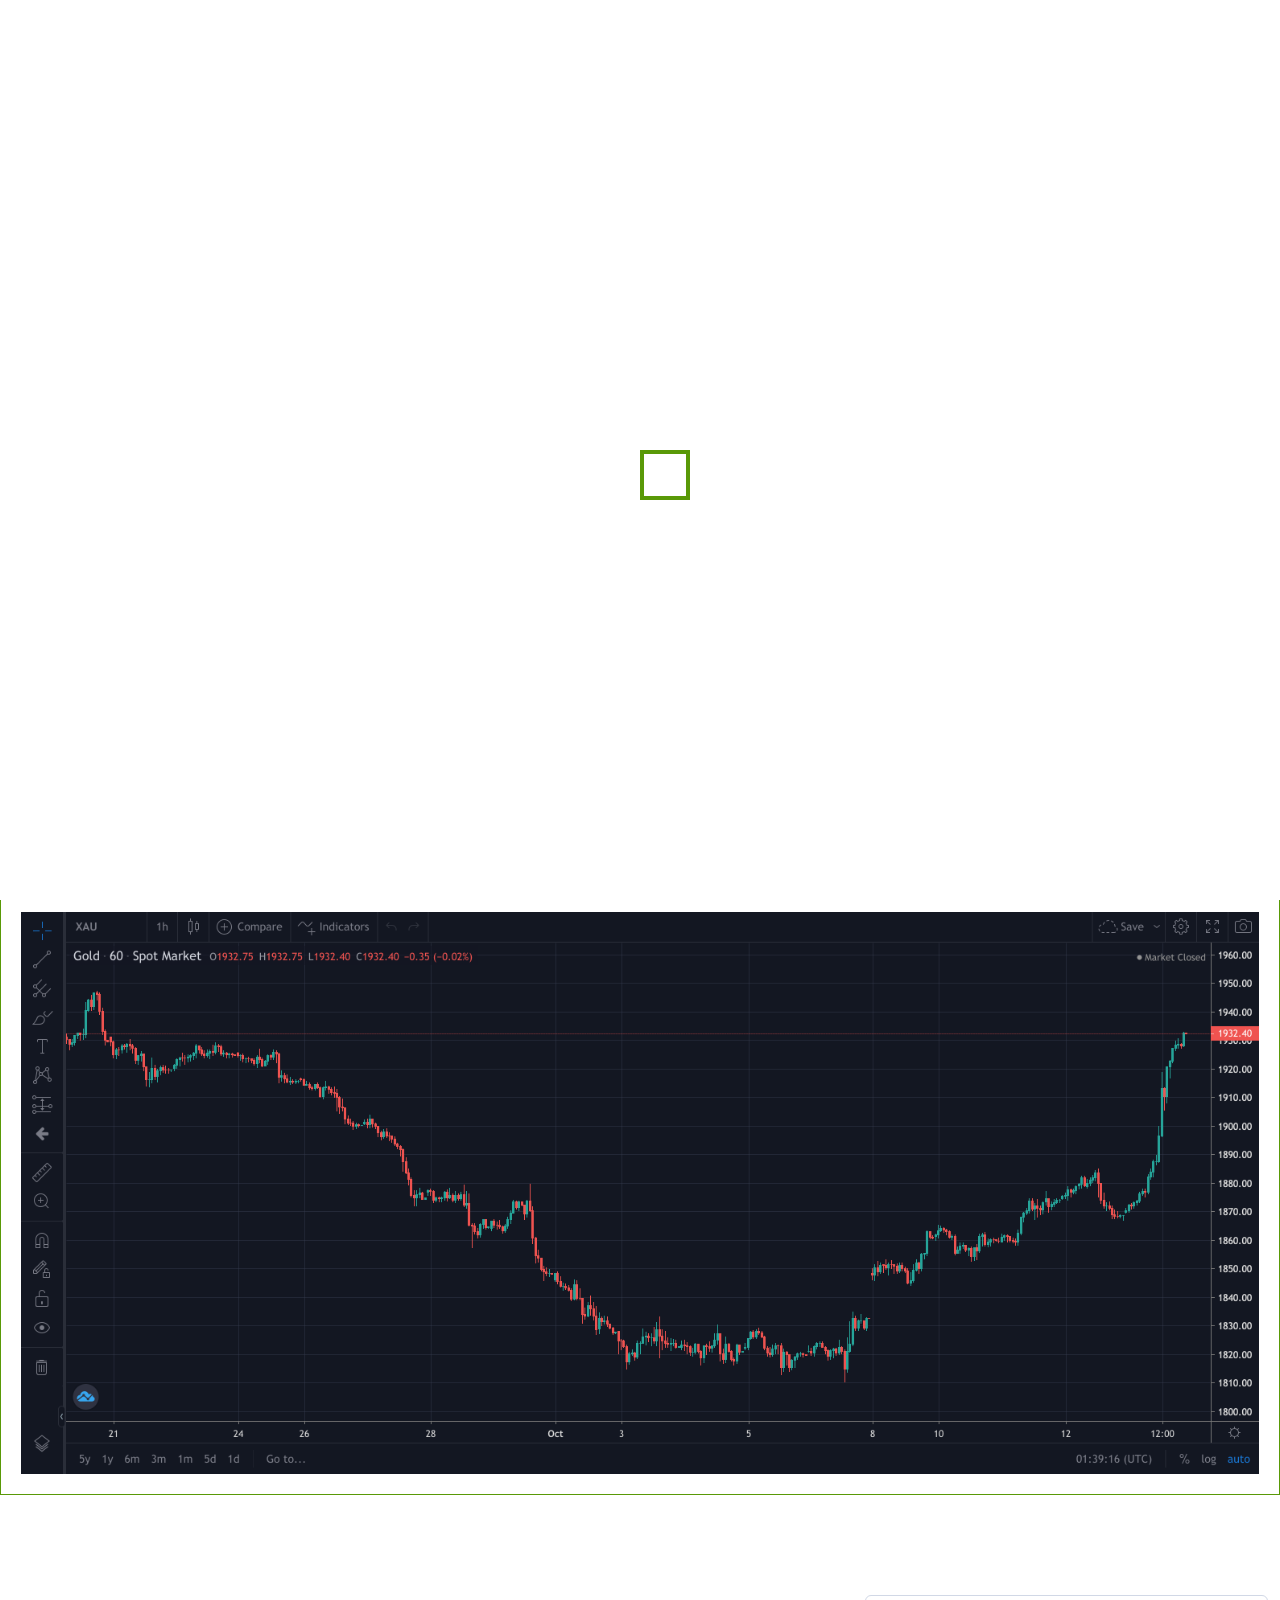
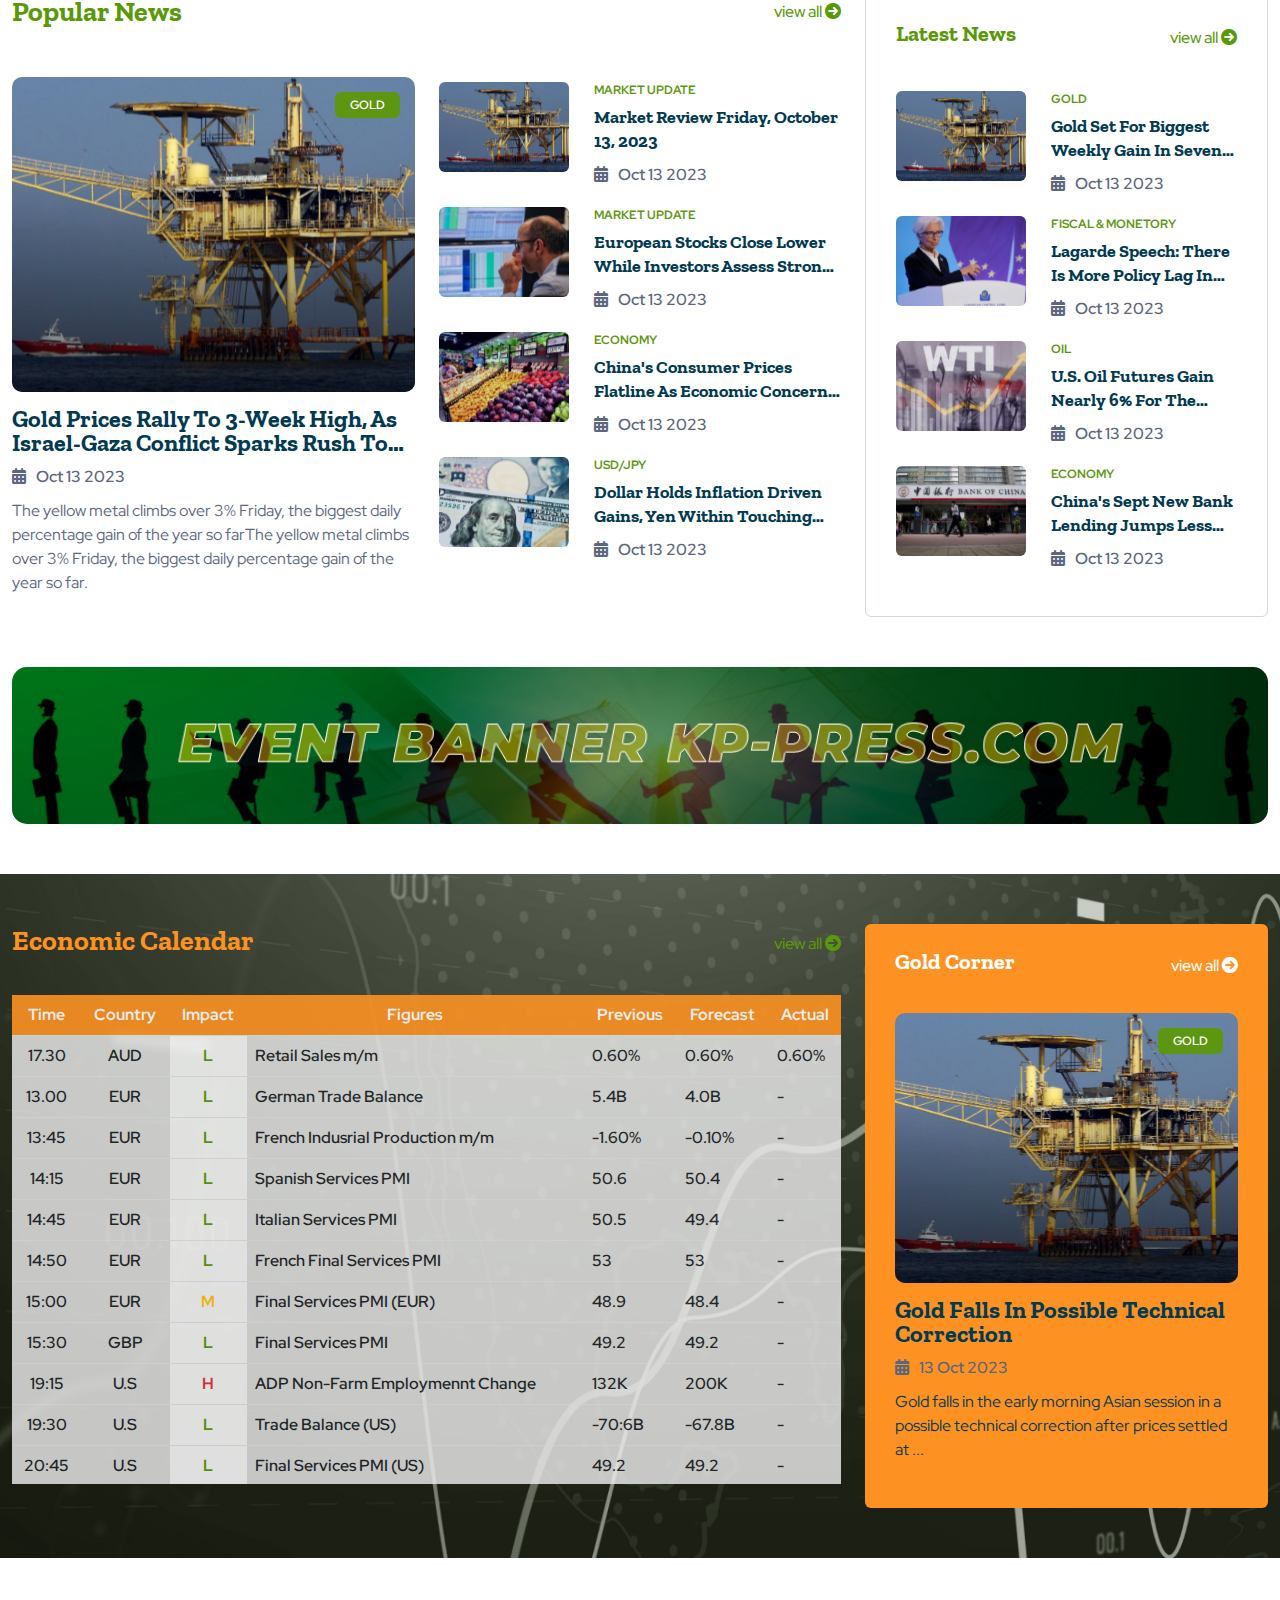
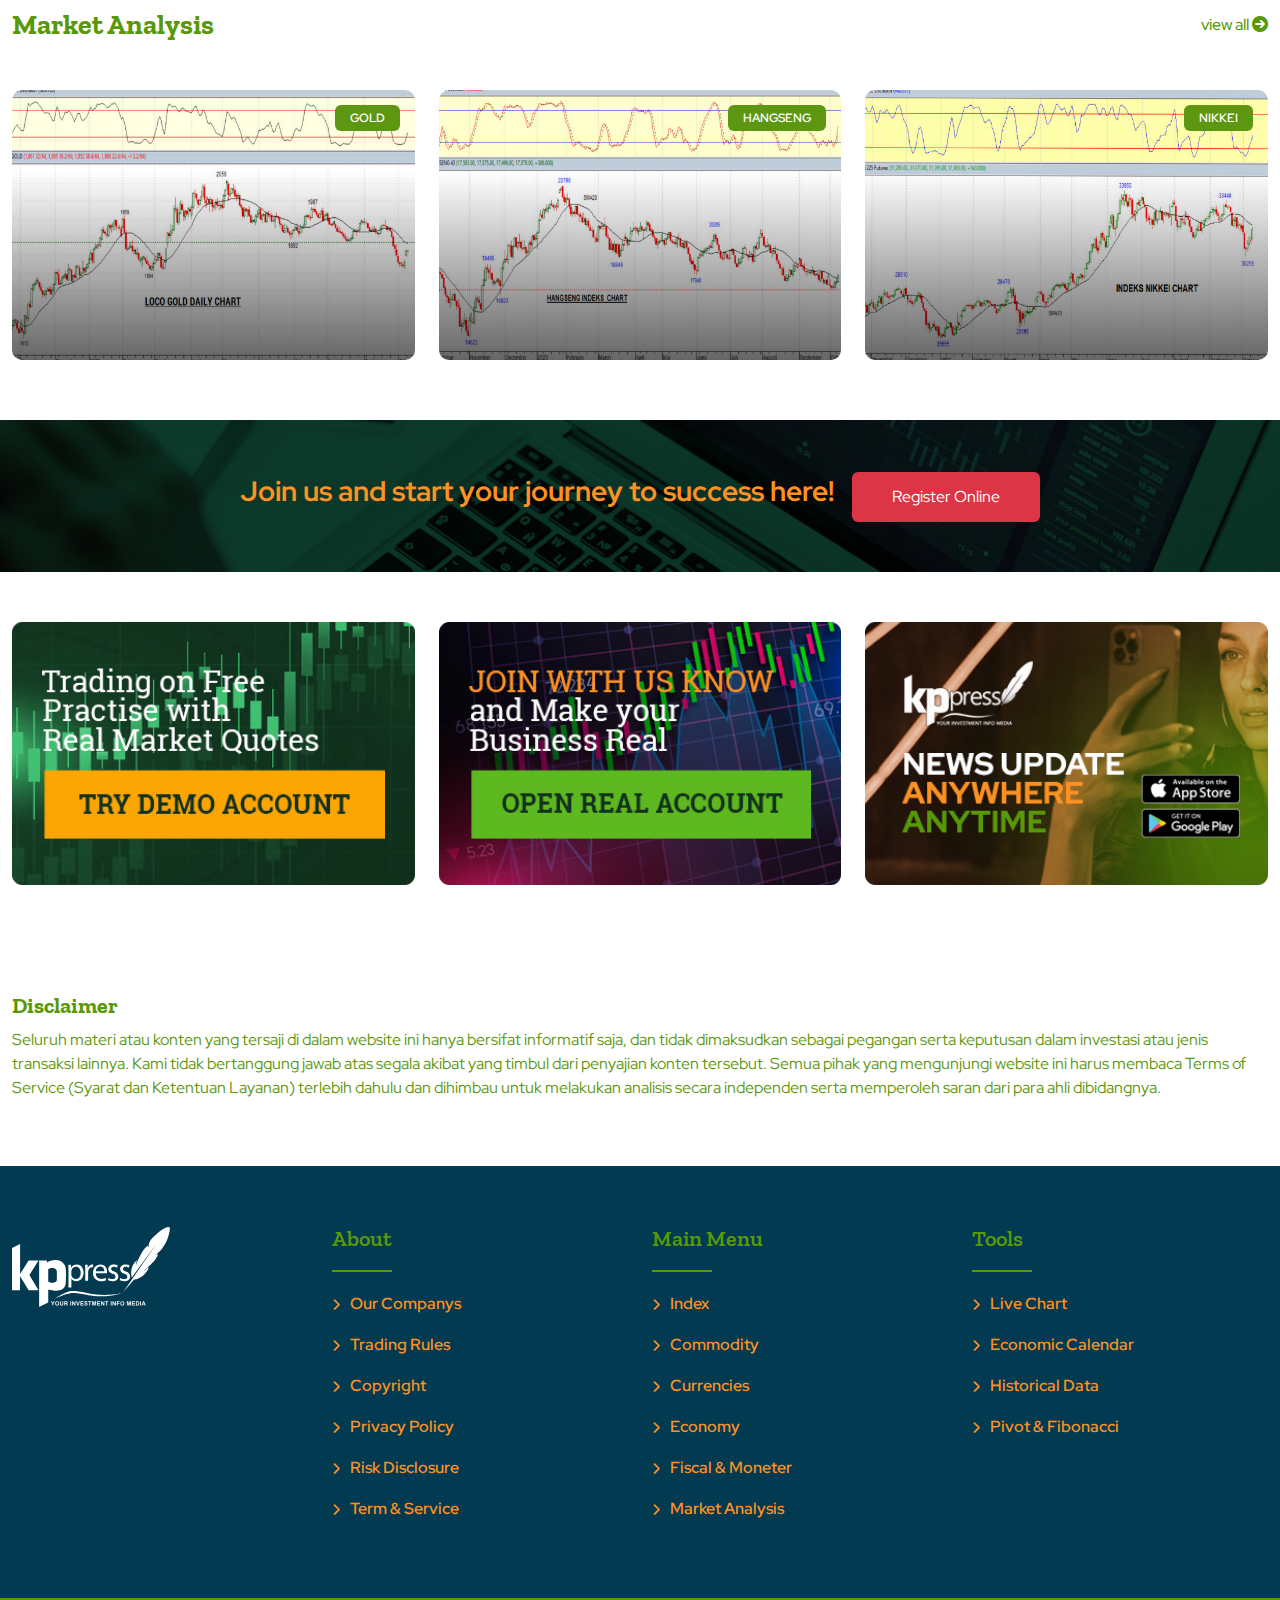
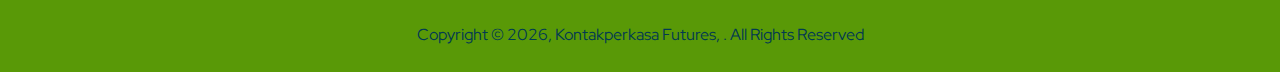
<file: index.html>
<!DOCTYPE html>
<html lang="en">
  <head>
    <meta charset="utf-8">
    <meta name="keywords" content="HTML5 Template" />
    <meta name="description" content="KP-Press - Your Investment Info Media" />
    <meta name="author" content="kontakperkasa futures" />
    <meta name="viewport" content="width=device-width, initial-scale=1, shrink-to-fit=no">
    <title>KP-Press - Your Investment Info Media</title>

    <link rel="shortcut icon" href="images/icon/favicon.ico" />

    <link href="https://fonts.googleapis.com/css2?family=Red+Hat+Display:ital,wght@0,300;0,400;0,500;0,600;0,700;0,800;0,900;1,300;1,400;1,500;1,600;1,700;1,800;1,900&family=Zilla+Slab:ital,wght@0,300;0,400;0,500;0,600;0,700;1,300;1,400;1,500;1,600;1,700&display=swap" rel="stylesheet">

    <link rel="stylesheet" href="css/bootstrap/bootstrap.css" />
    <link rel="stylesheet" href="css/fontawesome/all.min.css" />

    <link rel="stylesheet" href="css/owl-carousel/owl.carousel.min.css" />
    <link rel="stylesheet" href="css/magnific-popup/magnific-popup.css" />
    
    <link rel="stylesheet" href="css/style.css" /> 
  </head>

<body>

  <!--=================================
  Loader -->  
  <div id="overlayer"></div>
  <span class="loader">
    <span class="loader-inner"></span>
  </span>

  <!--=================================
  Header -->
  <header class="header header-sticky">
    <div class="topbar d-none d-md-block">
      <div class="container">
        <div class="topbar-inner">
          <div class="row">
            <div class="col-12">
              <div class="d-lg-flex align-items-center text-center">
                <div class="topbar-left mb-2 mb-lg-0">
                  <div class="topbar-date d-inline-flex"> <span class="date"><i class="fa-solid fa-calendar-days"></i> Sunday, March, 2022</span> </div>
                  <div class="me-auto d-inline-flex">
                    <ul class="list-unstyled top-menu">
                      <li><strong>JKT</strong> 09:12</li>
                      <li><strong>TKY</strong> 11:12</li>
                      <li><strong>HK</strong> 10:12</li>
                    </ul>
                  </div>
                </div>
                <div class="topbar-right ms-auto justify-content-center">
                  <div class="dropdown right-menu d-inline-flex news-language">
                    <a class="dropdown-toggle" href="#" id="dropdownMenuButton2" data-bs-toggle="dropdown" aria-haspopup="true" aria-expanded="false"> <img class="img-fluid country-flag" src="images/country-flags/02.jpg" alt=""> English<i class="fas fa-chevron-down fa-xs"></i> </a>
                    <div class="dropdown-menu mt-0" aria-labelledby="dropdownMenuButton2">
                      <a class="dropdown-item" href="#"><img class="img-fluid country-flag" src="images/country-flags/02.jpg" alt="">English</a>
                      <a class="dropdown-item" href="#"><img class="img-fluid country-flag" src="images/country-flags/08.jpg" alt="">Indonesia</a>
                    </div>
                  </div>
                  <div id="weathertime" class="clock"></div>
                </div>
              </div>
            </div>
          </div>
        </div>
      </div>
    </div>
    <nav class="navbar navbar-expand-lg">
      <div class="container position-relative">
        <a class="navbar-brand" href="index.html">
          <img class="kplogo" src="images/kppress.svg" alt="logo">
        </a>
        <div class="collapse navbar-collapse" id="navbarSupportedContent">
          <ul class="navbar-nav">
            <li class="nav-item active"><a class="nav-link" href="index.html">Home</a></li>
            <li class="nav-item dropdown"> <a class="nav-link dropdown-toggle" href="#" id="navbarDropdown03" role="button" data-bs-toggle="dropdown" aria-expanded="false">
              Market News<i class="fas fa-chevron-down fa-xs"></i>
            </a>
          <ul class="dropdown-menu megamenu dropdown-menu-md" aria-labelledby="navbarDropdown03">
            <li>
              <div class="row">
                <div class="col-sm-4"> <span class="mb-3 nav-title mt-0">Index</span>
                  <ul class="list-unstyled mt-lg-3">
                    <li><a class="dropdown-submenu" href="index-market.html">Nikkei</a></li>
                    <li><a class="dropdown-submenu" href="index-market.html">Hangseng</a></li>
                  </ul>
                </div>
                <div class="col-sm-4"> <span class="mb-3 nav-title mt-0">Commodity</span>
                  <ul class="list-unstyled mt-lg-3">
                    <li><a class="dropdown-submenu" href="index-market.html">Gold</a></li>
                    <li><a class="dropdown-submenu" href="index-news.html">Oil</a></li>
                  </ul>
                </div>
                <div class="col-sm-4"> <span class="mb-3 nav-title mt-0">Currencies</span>
                  <ul class="list-unstyled mt-lg-3">
                    <li><a class="dropdown-submenu" href="index-news.html">EUR / USD</a></li>
                    <li><a class="dropdown-submenu" href="index-news.html">USD / JPY</a></li>
                    <li><a class="dropdown-submenu" href="index-news.html">USD / CHF</a></li>
                    <li><a class="dropdown-submenu" href="index-news.html">AUD / USD</a></li>
                    <li><a class="dropdown-submenu" href="index-news.html">GBP / USD</a></li>
                    <li><a class="dropdown-submenu" href="index-news.html">US Dollar</a></li>
                  </ul>
                </div>
              </div>
            </li>
          </ul>
        </li>
            <li class="nav-item dropdown"> <a class="nav-link dropdown-toggle" href="#" id="navbarDropdown02" role="button" data-bs-toggle="dropdown" aria-expanded="false">Economic News<i class="fas fa-chevron-down fa-xs"></i></a>
              <ul class="dropdown-menu" aria-labelledby="navbarDropdown02">
                <li><a class="dropdown-item" href="index-news.html">Economy</a></li>
                <li><a class="dropdown-item" href="index-news.html">Fiscal & Moneter</a></li>
              </ul>
            </li>
            <li class="nav-item dropdown"> <a class="nav-link dropdown-toggle" href="#" id="navbarDropdown02" role="button" data-bs-toggle="dropdown" aria-expanded="false">Analysis<i class="fas fa-chevron-down fa-xs"></i></a>
              <ul class="dropdown-menu" aria-labelledby="navbarDropdown02">
                <li><a class="dropdown-item" href="index-market.html">Market Analysis</a></li>
                <li><a class="dropdown-item" href="live-chart.html">Live Chart</a></li>
              </ul>
            </li>
            <li class="nav-item dropdown"> <a class="nav-link dropdown-toggle" href="#" id="navbarDropdown02" role="button" data-bs-toggle="dropdown" aria-expanded="false">Tools<i class="fas fa-chevron-down fa-xs"></i></a>
              <ul class="dropdown-menu" aria-labelledby="navbarDropdown02">
                <li><a class="dropdown-item" href="economic-calendar.html">Economic Calendar</a></li>
                <li><a class="dropdown-item" href="historical-data.html">Historical Data</a></li>
                <li><a class="dropdown-item" href="pivot.html">Pivot and Fibonacci</a></li>
              </ul>
            </li>
          </ul>
        </div>
        <div class="add-listing">
          <!--showing country flag on mobile-->
          <div class="d-inline-flex">           
            <a href="#"><img class="flag-show flag-res me-2" src="images/country-flags/02.jpg" alt="English"></a>
            <a href="#"><img class="flag-show flag-res me-3" src="images/country-flags/08.jpg" alt="Indonesia"></a>
         </div>  
          <div class="header-search">
            <div class="search">
              <a href="#search"> <i class="fa-solid fa-magnifying-glass"></i> </a>
            </div>
          </div> 
               
        </div>
      </div>
      <button class="navbar-toggler collapsed" type="button" data-bs-toggle="collapse" data-bs-target="#navbarSupportedContent" aria-controls="navbarSupportedContent" aria-expanded="false" aria-label="Toggle navigation"> <i class="fa-solid fa-align-right"></i> </button>
    </nav>
  </header>
  <!--=================================
  Header -->
    
  <!--=================================
  Search -->
  <div id="search">
    <button type="button" class="close"><i class="fa-solid fa-xmark"></i></button>
    <form>
      <div class="container">
        <div class="row justify-content-md-center">
          <div class="col-9 col-sm-8">
            <div class="search-popup">
              <input type="search" value="" placeholder="Enter keyword" />
              <button type="submit" class="btn btn-primary">Search</button>
            </div>
          </div>
        </div>
      </div>
    </form>
  </div>
  <!--=================================
  Search -->

  <!--=================================
  Breaking News -->
  <section class="breaking-news">
    <div class="container">
      <div class="row align-items-center">
        <div class="col-xl-2 col-lg-3 col-md-4 "> <span class="news-btn">BREAKING NEWS <i class="fa-solid fa-caret-right"></i></span> </div>
        <div class="col-xl-10 col-lg-9 col-md-8">
          <div class="owl-carousel arrow-styel-03" data-nav-dots="false" data-nav-arrow="true" data-items="4" data-xl-items="4" data-lg-items="3" data-md-items="3" data-sm-items="2" data-xs-items="2" data-xx-items="1" data-autoheight="true">
            <!-- item-01 -->
            <div class="item">
              <div class="news-post">
                <div class="news-image"> <img class="img-fluid bn-img" src="images/news/test-news-image.jpeg" alt=""> </div>
                <div class="news-post-details">
                  <h6 class="news-title"><a href="news-detail.html">Market Review Friday, October 13, 2023</a></h6> </div>
              </div>
            </div>
            <!-- item-02 -->
            <div class="item">
              <div class="news-post">
                <div class="news-image"> <img class="img-fluid bn-img" src="images/news/02.jpg" alt=""> </div>
                <div class="news-post-details">
                  <h6 class="news-title"><a href="news-detail.html">Dow Jones Ekes Out Gain Friday, Stocks Mostly Advance ...</a></h6> </div>
              </div>
            </div>
            <!-- item-03 -->
            <div class="item">
              <div class="news-post">
                <div class="news-image"> <img class="img-fluid bn-img" src="images/news/03.jpg" alt=""> </div>
                <div class="news-post-details">
                  <h6 class="news-title"><a href="news-detail.html">S&P 500 falls slightly Friday, but heads for weekly gain</a></h6> </div>
              </div>
            </div>
            <!-- item-04 -->
            <div class="item">
              <div class="news-post">
                <div class="news-image"> <img class="img-fluid bn-img" src="images/news/04.jpg" alt=""> </div>
                <div class="news-post-details">
                  <h6 class="news-title"><a href="news-detail.html">Gold Closes Lower as the Dollar and Yields Rise after US ...</a></h6> </div>
              </div>
            </div>
            <!-- item-05 -->
            <div class="item">
              <div class="news-post">
                <div class="news-image"> <img class="img-fluid bn-img" src="images/news/05.jpg" alt=""> </div>
                <div class="news-post-details">
                  <h6 class="news-title"><a href="news-detail.html">U.S. oil futures gain nearly 6% for the week as Israel-Gaza ...</a></h6> </div>
              </div>
            </div>
          </div>
        </div>
        <div class="breaking-news-slide"> </div>
      </div>
    </div>
  </section>
  <!--=================================
  Breaking News -->

  <!--=================================
  Headlines News -->
  <section class="news-latest-posts">
    <div class="container">
      <div class="row">
        <div class="col-lg-6">
          <div class="blog-post post-style-01">
            <div class="blog-image"> <img class="img-fluid headline-01" src="images/news/test-news-image.jpeg" alt=""> </div>
            <div class="blog-post-details"> <span class="badge badge-large bg-green">Economy</span>
              <h3 class="blog-title"><a href="news-detail.html">BoE's Bailey Says Future Rate Decisions Will Be 'Tight'</a></h3>
              <div class="blog-post-meta">
                <div class="blog-post-time"> <a href="#"><i class="fa-solid fa-calendar-days"></i>Oct 13 2023</a> </div>
              </div>
            </div>
          </div>
        </div>
        <div class="col-lg-6">
          <div class="row mb-lg-4 mb-0">
            <div class="col-lg-12">
              <div class="blog-post post-style-01">
                <div class="blog-image"> <img class="img-fluid headline-02" src="images/news/test-news-image.jpeg" alt=""> </div>
                <div class="blog-post-details"> <span class="badge badge-large bg-green">Economy</span>
                  <h4 class="blog-title"><a href="news-detail.html">Israel Hopes It Will Avoid Rating Cut on War, At Least for Now</a></h4> </div>
              </div>
            </div>
          </div>
          <div class="row">
            <div class="col-sm-6">
              <div class="blog-post post-style-01">
                <div class="blog-image"> <img class="img-fluid headline-03" src="images/news/test-news-image.jpeg" alt=""> </div>
                <div class="blog-post-details"> <span class="badge badge-large bg-green">Fiscal & Monetory</span>
                  <h4 class="blog-title"><a href="news-detail.html">JPMorgan and Citi Pass Pain to Hedge Fund Shorts</a></h4> </div>
              </div>
            </div>
            <div class="col-sm-6">
              <div class="blog-post post-style-01 mb-0">
                <div class="blog-image"> <img class="img-fluid headline-03" src="images/news/test-news-image.jpeg" alt=""> </div>
                <div class="blog-post-details"> <span class="badge badge-large bg-orange">Oil</span>
                  <h4 class="blog-title"><a href="news-detail.html">Oil Industry to Act on Methane and Flaring, COP28 Chief Says</a></h4> </div>
              </div>
            </div>
          </div>
        </div>
      </div>
    </div>
  </section>
  <!--=================================
  Headlines News -->

  <!--=================================
 Live Chart -->
  <section class="space-ptb">
    <div class="container">
      <div class="row">
        <div class="col-lg-12">
          <div class="section-title">
            <h2 class="mb-0">Live Chart</h2> </div>
        </div>
      </div>     
      <div class="row">
        <div class="col-md-12 livechart-info">
          <img class="img-fluid" src="images/llivechart-cont.png" alt="">
        </div>
      </div>
    </div>
  </section>
  <!--=================================
Live Chart -->


  <!--=================================
  popular & latest news-->
  <section class="space-ptb explore-products">
    <div class="container">
      <div class="row">
        <div class="col-lg-7 col-xl-8">
          <div class="news-sport-posts">
            <div class="section-title">
              <h2 class="title mb-0">Popular News</h2> 
              <a href="index-news.html" class="view-all">view all <i class="fa-solid fa-circle-arrow-right"></i></a>
            </div>             
            <div class="news-tab">
              <div class="tab-content" id="pills-tabContent02">

                <div class="fade active show">
                  <div class="row">
                    <div class="col-md-6 col-lg-12 col-xl-6">
                      <div class="blog-post post-style-03">
                        <div class="blog-image"> <img class="img-fluid headline-04" src="images/news/test-news-image.jpeg" alt=""> </div> <span class="badge badge-large bg-green">Gold</span>
                        <div class="blog-post-details">
                          <h6 class="blog-title"><a href="news-detail.html">Gold prices rally to 3-week high, as Israel-Gaza conflict sparks rush to havens</a></h6>
                          <div class="blog-post-meta">
                            <div class="blog-post-time"><i class="fa-solid fa-calendar-days"></i>Oct 13 2023</div>
                          </div>
                          <p>The yellow metal climbs over 3% Friday, the biggest daily percentage gain of the year so farThe yellow metal climbs over 3% Friday, the biggest daily percentage gain of the year so far.</p>
                        </div>
                      </div>
                    </div>
                    <div class="col-md-6 col-lg-12 col-xl-6">
                      <div class="blog-post post-style-04">
                        <div class="blog-image"> <img class="img-fluid latest-pop" src="images/news/test-news-image.jpeg" alt=""> </div>
                        <div class="blog-post-details"> <span class="badge text-green">Market Update</span>
                          <h6 class="blog-title"><a href="news-detail.html">Market Review Friday, October 13, 2023</a></h6>
                          <div class="blog-post-meta">
                            <div class="blog-post-time"><i class="fa-solid fa-calendar-days"></i>Oct 13 2023</div>
                          </div>
                        </div>
                      </div>
                      <div class="blog-post post-style-04">
                        <div class="blog-image"> <img class="img-fluid latest-pop" src="images/news/12.jpg" alt=""> </div>
                        <div class="blog-post-details"> <span class="badge text-green">Market Update</span>
                          <h6 class="blog-title"><a href="news-detail.html">European stocks close lower while investors assess strong U.S. earnings</a></h6>
                          <div class="blog-post-meta">
                            <div class="blog-post-time"><i class="fa-solid fa-calendar-days"></i>Oct 13 2023</div>
                          </div>
                        </div>
                      </div>
                      <div class="blog-post post-style-04">
                        <div class="blog-image"> <img class="img-fluid latest-pop" src="images/news/13.jpg" alt=""> </div>
                        <div class="blog-post-details"> <span class="badge text-green">Economy</span>
                          <h6 class="blog-title"><a href="news-detail.html">China's Consumer Prices Flatline as Economic Concerns Persist</a></h6>
                          <div class="blog-post-meta">
                            <div class="blog-post-time"><i class="fa-solid fa-calendar-days"></i>Oct 13 2023</div>
                          </div>
                        </div>
                      </div>
                      <div class="blog-post post-style-04">
                        <div class="blog-image"> <img class="img-fluid latest-pop" src="images/news/14.jpg" alt=""> </div>
                        <div class="blog-post-details"> <span class="badge text-green">USD/JPY</span>
                          <h6 class="blog-title"><a href="news-detail.html">Dollar Holds Inflation Driven Gains, Yen Within Touching Distance of 150</a></h6>
                          <div class="blog-post-meta">
                            <div class="blog-post-time"><i class="fa-solid fa-calendar-days"></i>Oct 13 2023</div>
                          </div>
                        </div>
                      </div>
                    </div>
                  </div>
                </div>
              </div>
            </div>
          </div>
        </div>
        <!--=================================
       popular news -->

        <!--=================================
        latest news -->
        <div class="col-lg-5 col-xl-4">
          <div class="sidebar">
            <div class="widget post-widget">
              <div class="title-sidebar">
              <h6>Latest News</h6>
              <a href="#" class="view-all">view all <i class="fa-solid fa-circle-arrow-right"></i></a>
            </div>
              <div class="news-tab">
                <div class="tab-content">
                  <div class="tab-pane fade show active">
                    <div class="blog-post post-style-04">
                      <div class="blog-image"> <img class="img-fluid latest-pop" src="images/news/test-news-image.jpeg" alt=""> </div>
                      <div class="blog-post-details"> <span class="badge text-green">Gold</span>
                        <h6 class="blog-title"><a href="news-detail.html">Gold Set for Biggest Weekly Gain in Seven Months on Haven Demand</a></h6>
                        <div class="blog-post-meta">
                          <div class="blog-post-time"><i class="fa-solid fa-calendar-days"></i>Oct 13 2023</div>
                        </div>
                      </div>
                    </div>
                    <div class="blog-post post-style-04">
                      <div class="blog-image"> <img class="img-fluid latest-pop" src="images/news/16.jpg" alt=""> </div>
                      <div class="blog-post-details"> <span class="badge text-green">Fiscal & Monetory</span>
                        <h6 class="blog-title"><a href="news-detail.html">Lagarde Speech: There Is More Policy Lag In Pipeline From Past Hikes</a></h6>
                        <div class="blog-post-meta">
                          <div class="blog-post-time"><i class="fa-solid fa-calendar-days"></i>Oct 13 2023</div>
                        </div>
                      </div>
                    </div>
                    <div class="blog-post post-style-04">
                      <div class="blog-image"> <img class="img-fluid latest-pop" src="images/news/17.jpg" alt=""> </div>
                      <div class="blog-post-details"> <span class="badge text-green">Oil</span>
                        <h6 class="blog-title"><a href="news-detail.html">U.S. oil futures gain nearly 6% for the week as Israel-Gaza war intensifies</a></h6>
                        <div class="blog-post-meta">
                          <div class="blog-post-time"><i class="fa-solid fa-calendar-days"></i>Oct 13 2023</div>
                        </div>
                      </div>
                    </div>
                    <div class="blog-post post-style-04">
                      <div class="blog-image"> <img class="img-fluid latest-pop" src="images/news/18.jpg" alt=""> </div>
                      <div class="blog-post-details"> <span class="badge text-green">Economy</span>
                        <h6 class="blog-title"><a href="news-detail.html">China's Sept New Bank Lending Jumps Less Than Expected</a></h6>
                        <div class="blog-post-meta">
                          <div class="blog-post-time"><i class="fa-solid fa-calendar-days"></i>Oct 13 2023</div>
                        </div>
                      </div>
                    </div>
                  </div>
                </div>
              </div>
            </div>
          </div>
        </div>
        <!--=================================
        latest news -->

      </div>
    </div>
  </section>
  <!--=================================
  popular & latest news -->

<!--=================================
 event banner -->
 <section class="space-pb">
  <div class="container"> 
    <div class="row">
      <div class="col-md-12">
       <img class="banner-event" src="images/banner/banner-event-kppress.png" alt="">
      </div>
    </div>
  </div>
</section>
<!--=================================
event banner -->

  <!--=================================
  Economic Calendar & Gold Corner -->
  <section class="space-ptb bg-holder" style="background-image: url(./images/bg/bg-cal-gold.png);">
    <div class="container">
      <div class="row">
        <div class="col-lg-8">
          <div class="bnr-lft">
            <div class="title-cal">
                <h2><span class="b-title">Economic Calendar</span></h2>
                <a href="economic-calendar.html" class="view-all">view all <i class="fa-solid fa-circle-arrow-right"></i></a>
            </div>
            <div data-aos="fade-up" class="row-fluid" style="height: 489px; overflow-y: scroll;">
                    <table class="table table-responsive table-hover table-cal">
                        <thead class="table-heading-cal">
                          <tr>
                            <th>Time</th>
                            <th>Country</th>
                            <th>Impact</th>
                            <th>Figures</th>
                            <th>Previous</th>
                            <th>Forecast</th>
                            <th>Actual</th>
                          </tr>
                        </thead>
                        <tbody>
                          <tr>
                            <td class="text-center">17.30</td>
                            <td class="text-center">AUD</td>
                            <td class="kol-imp"><span class="text-green">L</span></td>
                            <td class="text-left">Retail Sales m/m</td>
                            <td class="text-right">0.60%</td>
                            <td class="text-right">0.60%</td>
                            <td class="text-right">0.60%</td>
                          </tr>
                          <tr>
                            <td class="text-center">13.00</td>
                            <td class="text-center">EUR</td>
                            <td class="kol-imp"><span class="text-green">L</span></td>
                            <td class="text-left">German Trade Balance</td>
                            <td class="text-right">5.4B</td>
                            <td class="text-right">4.0B</td>
                            <td class="text-right">-</td>
                          </tr>
                          <tr>
                            <td class="text-center">13:45</td>
                            <td class="text-center">EUR</td>
                            <td class="kol-imp"><span class="text-green">L</span></td>
                            <td class="text-left">French Indusrial Production m/m</td>
                            <td class="text-right">-1.60%</td>
                            <td class="text-right">-0.10%</td>
                            <td class="text-right">-</td>
                          </tr>
                          <tr>
                            <td class="text-center">14:15</td>
                            <td class="text-center">EUR</td>
                            <td class="kol-imp"><span class="text-green">L</span></td>
                            <td class="text-left">Spanish Services PMI</td>
                            <td class="text-right">50.6</td>
                            <td class="text-right">50.4</td>
                            <td class="text-right">-</td>
                          </tr>
                          <tr>
                            <td class="text-center">14:45</td>
                            <td class="text-center">EUR</td>
                            <td class="kol-imp"><span class="text-green">L</span></td>
                            <td class="text-left">Italian Services PMI</td>
                            <td class="text-right">50.5</td>
                            <td class="text-right">49.4</td>
                            <td class="text-right">-</td>
                          </tr>
                          <tr>
                            <td class="text-center">14:50</td>
                            <td class="text-center">EUR</td>
                            <td class="kol-imp"><span class="text-green">L</span></td>
                            <td class="text-left">French Final Services PMI</td>
                            <td class="text-right">53</td>
                            <td class="text-right">53</td>
                            <td class="text-right">-</td>
                          </tr>
                          <tr>
                            <td class="text-center">15:00</td>
                            <td class="text-center">EUR</td>
                            <td class="kol-imp"><span class="text-yellow">M</span></td>
                            <td class="text-left">Final Services PMI (EUR)</td>
                            <td class="text-right">48.9</td>
                            <td class="text-right">48.4</td>
                            <td class="text-right">-</td>
                          </tr>
                          <tr>
                            <td class="text-center">15:30</td>
                            <td class="text-center">GBP</td>
                            <td class="kol-imp"><span class="text-green">L</span></td>
                            <td class="text-left">Final Services PMI</td>
                            <td class="text-right">49.2</td>
                            <td class="text-right">49.2</td>
                            <td class="text-right">-</td>
                          </tr>
                          <tr>
                            <td class="text-center">19:15</td>
                            <td class="text-center">U.S</td>
                            <td class="kol-imp"><span class="text-red">H</span></td>
                            <td class="text-left">ADP Non-Farm Employmennt Change</td>
                            <td class="text-right">132K</td>
                            <td class="text-right">200K</td>
                            <td class="text-right">-</td>
                          </tr>
                          <tr>
                            <td class="text-center">19:30</td>
                            <td class="text-center">U.S</td>
                            <td class="kol-imp"><span class="text-green">L</span></td>
                            <td class="text-left">Trade Balance (US)</td>
                            <td class="text-right">-70:6B</td>
                            <td class="text-right">-67.8B</td>
                            <td class="text-right">-</td>
                          </tr>
                          <tr>
                            <td class="text-center">20:45</td>
                            <td class="text-center">U.S</td>
                            <td class="kol-imp"><span class="text-green">L</span></td>
                            <td class="text-left">Final Services PMI (US)</td>
                            <td class="text-right">49.2</td>
                            <td class="text-right">49.2</td>
                            <td class="text-right">-</td>
                          </tr>
                        </tbody>
                      </table>
            </div>
        </div>
        </div>
        <div class="col-lg-4">
          <div class="gold-cor">
            <div class="title-cal">
              <h6 class="title-gold">Gold Corner</h6>
              <a href="#" class="view-all-gold">view all <i class="fa-solid fa-circle-arrow-right"></i></a>
            </div>
            <div class="blog-post post-style-03">
              <div class="blog-image"> <img class="img-fluid headline-05" src="images/news/test-news-image.jpeg" alt=""> </div> <span class="badge badge-large bg-green">Gold</span>
              <div class="blog-post-details">
                <h6 class="blog-title"><a href="#">Gold Falls in Possible Technical Correction</a></h6>
                <div class="blog-post-meta">
                  <div class="blog-post-time"> <a href="news-detail.html"><i class="fa-solid fa-calendar-days"></i>13 Oct 2023</a> </div>
                </div>
                <p>Gold falls in the early morning Asian session in a possible technical correction after prices settled at ...</p>
              </div>
            </div>
          </div>
        </div>
      </div>
    </div>
  </section>
  <!--=================================
  Economic Calendar & Gold Corner -->

  <!--=================================
  market analysis-->
  <section class="space-ptb">
    <div class="container">
      <div class="row">
        <div class="section-title">
          <h2 class="title mb-0">Market Analysis</h2> 
          <a href="index-market.html" class="view-all">view all <i class="fa-solid fa-circle-arrow-right"></i></a>
        </div> 
      </div>   
      <div class="row">
        <div class="col-lg-4">
          <div class="blog-post post-style-03">
            <div class="blog-image"> <a href="market-detail.html"><img class="img-fluid headline-05" src="images/market-analysis/m-01.jpg" alt=""></a> </div> <span class="badge badge-large bg-green">gold</span>
          </div>
        </div>
        <div class="col-lg-4">
          <div class="blog-post post-style-03">
            <div class="blog-image"> <a href="market-detail.html"><img class="img-fluid headline-05" src="images/market-analysis/m-02.jpg" alt=""></a> </div> <span class="badge badge-large bg-green">hangseng</span>
          </div>
        </div>
        <div class="col-lg-4">
          <div class="blog-post post-style-03">
            <div class="blog-image"> <a href="market-detail.html"><img class="img-fluid headline-05" src="images/market-analysis/m-03.jpg" alt=""></a> </div> <span class="badge badge-large bg-green">Nikkei</span>
          </div>
        </div>       
      </div>
    </div>
  </section>
    <!--=================================
  market analysis-->

    <!--=================================
  CTA register Online-->
  <section class="space-ptb bg-holder" style="background-image: url(./images/bg/bg-register.jpg);">
    <div class="container">
      <div class="row">
        <div class="col-lg-12 text-center">
          <span class="join-us">Join us and start your journey to success here!</span>
          <a href="#" class="btn btn-sm btn-danger">Register Online</a>
        </div>
      </div>
    </div>
  </section>
      <!--=================================
  CTA register Online-->

    <!--=================================
  banner ads-->
  <section class="space-ptb">
    <div class="container">
      <div class="row">
        <div class="col-lg-4 mb-2">
          <a href="#"><img src="images/banner/ban-demo-acc.png" alt="demo account" class="ads-full"></a>
        </div>
        <div class="col-lg-4 mb-2">
          <a href="#"><img src="images/banner/ban-real-acc.png" alt="real account" class="ads-full"></a>
        </div>
        <div class="col-lg-4 mb-2">
          <a href="#" data-bs-toggle="modal" data-bs-target="#appstore"><img src="images/banner/ban-mobile.png" alt="get kppress apps" class="ads-full"></a>

          <!--open modal-->
          <div class="modal" id="appstore">
            <div class="modal-dialog modal-dialog-centered">
              <div class="modal-content">
                
                <!-- Modal Header -->
                <div class="modal-header text-center">
                   Get our Mobile Apps at
                    <a href="#" data-bs-dismiss="modal" class="text-muted"><i class="icofont-close-circled fs-4"></i></a>
                </div>
                <!-- Modal body -->
                <div class="modal-body d-inline-flex">
                    <div class="d-flex">
                        <div class="mt-3 mb-3"><a href="#" target="_blank"><img src="images/m-google-play.png" width="100%"></a></div>
                    </div>
                    <div class="d-flex">
                        <div class="mt-3 mb-3"><a href="#" target="_blank"><img src="images/m-play-store.png" width="100%"></a></div>
                    </div>

                </div>
          
              </div>
            </div>
          </div>
          
        </div>       
      </div>
    </div>
  </section>
    <!--=================================
  banner ads-->

  <!--=================================
  disclaimer -->
  <section class="space-ptb">
    <div class="container">
      <div class="row">
        <div class="col-lg-12">
          <h6>Disclaimer</h6>
          <p class="text-green">Seluruh materi atau konten yang tersaji di dalam website ini hanya bersifat informatif saja, dan tidak dimaksudkan sebagai
            pegangan serta keputusan dalam investasi atau jenis transaksi lainnya. Kami tidak bertanggung jawab atas segala akibat yang
            timbul dari penyajian konten tersebut. Semua pihak yang mengunjungi website ini harus membaca Terms of Service (Syarat dan 
            Ketentuan Layanan) terlebih dahulu dan dihimbau untuk melakukan analisis secara independen serta memperoleh saran dari para 
            ahli dibidangnya.</p>
        </div>
      </div>
    </div>
  </section>       
  <!--=================================
  disclaimer -->


  <!--=================================
  Footer -->
  <footer class="footer">
    <div class="main-footer">
      <div class="container">
        <div class="row">
          <div class="col-lg-3 mb-4">
            <div class="footer-about">
              <a class="footer-logo" href="index.html"><img class="img-fluid" src="images/kppress-white.svg" alt="logo"></a>
            </div>
          </div>
          <div class="col-lg-3 mb-4">
            <h4 class="footer-title">About</h4>
            <ul class="footer-menu">
              <li><a href="https://www.kp-futures.com/"><i class="fa-solid fa-chevron-right"></i>Our Companys</a></li>
              <li><a href="#"><i class="fa-solid fa-chevron-right"></i>Trading Rules</a></li>
              <li><a href="#"><i class="fa-solid fa-chevron-right"></i>Copyright</a></li>
              <li><a href="#"><i class="fa-solid fa-chevron-right"></i>Privacy Policy</a></li>
              <li><a href="#"><i class="fa-solid fa-chevron-right"></i>Risk Disclosure</a></li>
              <li><a href="#"><i class="fa-solid fa-chevron-right"></i>Term & Service</a></li>
            </ul>
          </div>
          <div class="col-lg-3 mb-4">
            <h4 class="footer-title">Main Menu</h4>
            <ul class="footer-menu">
              <li><a href="index-news.html"><i class="fa-solid fa-chevron-right"></i>Index</a></li>
              <li><a href="index-market.html"><i class="fa-solid fa-chevron-right"></i>Commodity</a></li>
              <li><a href="index-news.html"><i class="fa-solid fa-chevron-right"></i>Currencies</a></li>
              <li><a href="index-news.html"><i class="fa-solid fa-chevron-right"></i>Economy</a></li>
              <li><a href="index-news.html"><i class="fa-solid fa-chevron-right"></i>Fiscal & Moneter</a></li>
              <li><a href="index-market.html"><i class="fa-solid fa-chevron-right"></i>Market Analysis</a></li>
            </ul>
          </div>
          <div class="col-lg-3 mb-4">
            <h4 class="footer-title">Tools</h4>
            <ul class="footer-menu">
              <li><a href="live-chart.html"><i class="fa-solid fa-chevron-right"></i>Live Chart</a></li>
              <li><a href="economic-calendar.html"><i class="fa-solid fa-chevron-right"></i>Economic Calendar</a></li>
              <li><a href="historical-data.html"><i class="fa-solid fa-chevron-right"></i>Historical Data</a></li>
              <li><a href="pivot.html"><i class="fa-solid fa-chevron-right"></i>Pivot & Fibonacci</a></li>
            </ul>
          </div>
        </div>
      </div>
    </div>
    <div class="footer-bottom">
      <div class="container">
        <div class="row copyright justify-content-center">
          <div class="col-md-12 text-center">
            <p class="mb-0">Copyright © <span id="copyright"> <script>document.getElementById('copyright').appendChild(document.createTextNode(new Date().getFullYear()))</script></span>, Kontakperkasa Futures, . All Rights Reserved</p>
          </div>
        </div>
      </div>
    </div>
  </footer>
  <!--=================================
    Footer -->

  <!--=================================
  Back To Top -->
  <div class="progress-wrap">
    <svg class="progress-circle svg-content" width="100%" height="100%" viewBox="-1 -1 102 102">
      <path d="M50,1 a49,49 0 0,1 0,98 a49,49 0 0,1 0,-98"/>
    </svg>
  </div>
  <!--=================================
  Back To Top -->

  <!--=================================
    Javascript -->
  <!-- JS Global Compulsory (Do not remove)-->
  <script src="js/jquery-3.6.0.min.js"></script>
  <script src="js/popper/popper.min.js"></script>
  <script src="js/bootstrap/bootstrap.min.js"></script>
  <script src="js/jquery.appear.js"></script>
  <!-- Page JS Implementing Plugins (Remove the plugin script here if site does not use that feature)-->
  <script src="js/owl-carousel/owl.carousel.min.js"></script>
  <script src="js/magnific-popup/jquery.magnific-popup.min.js"></script>
  <!-- Template Scripts (Do not remove)-->
  <script src="js/custom.js"></script>
</body>

</html>
</file>
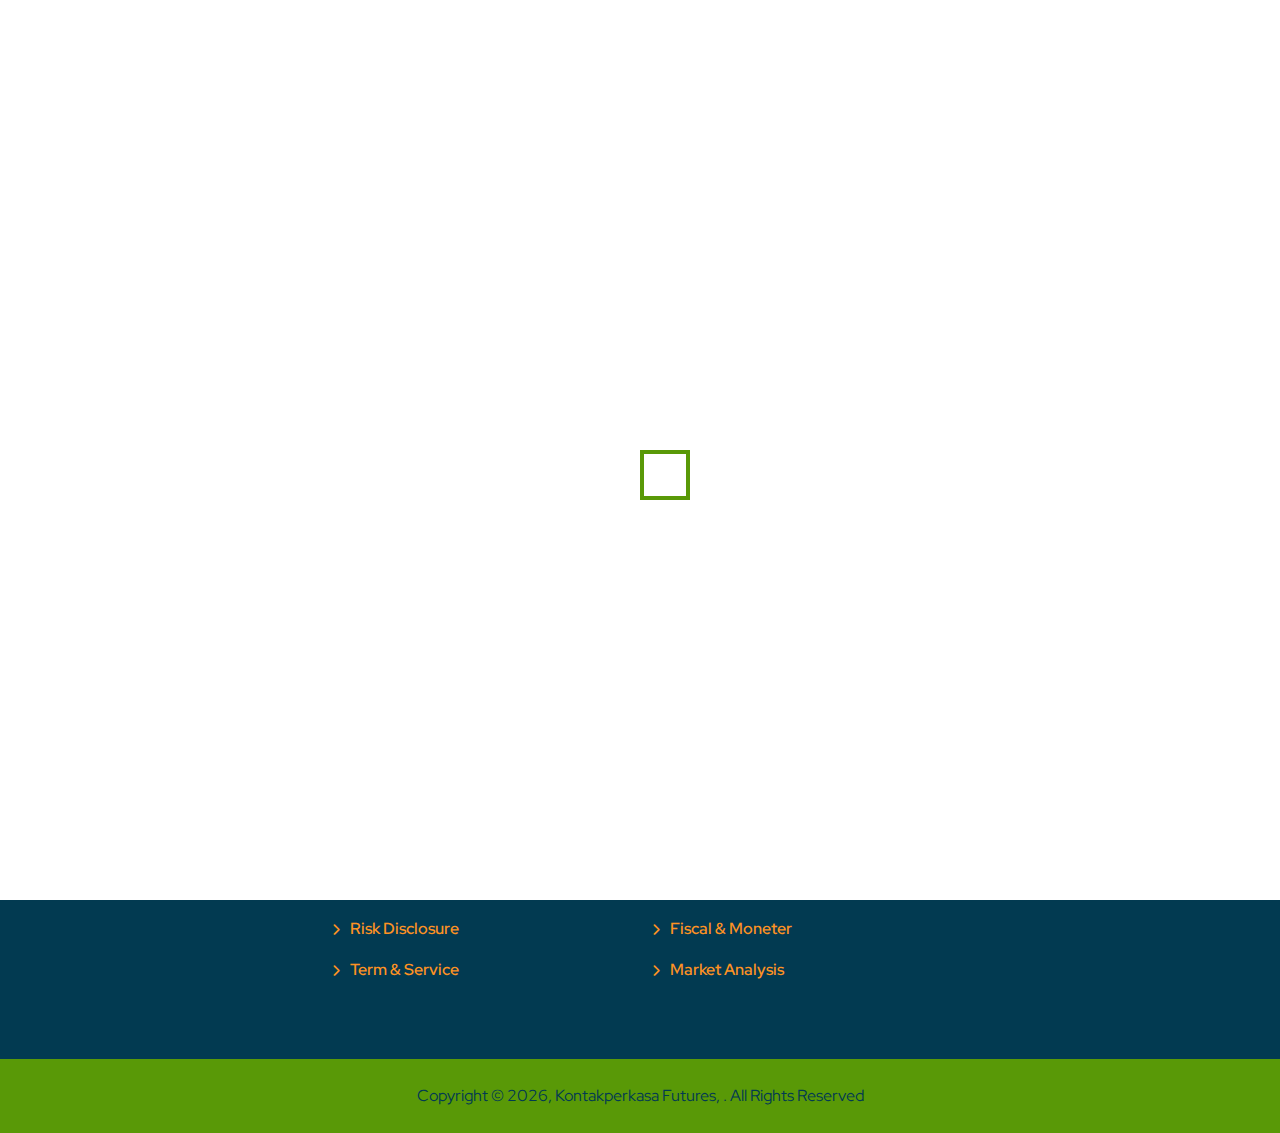
<file: blank.html>
<!DOCTYPE html>
<html lang="en">
  <head>
    <meta charset="utf-8">
    <meta name="keywords" content="HTML5 Template" />
    <meta name="description" content="KP-Press - Your Investment Info Media" />
    <meta name="author" content="kontakperkasa futures" />
    <meta name="viewport" content="width=device-width, initial-scale=1, shrink-to-fit=no">
    <title>KP-Press - Your Investment Info Media</title>

    <link rel="shortcut icon" href="images/icon/favicon.ico" />

    <link href="https://fonts.googleapis.com/css2?family=Red+Hat+Display:ital,wght@0,300;0,400;0,500;0,600;0,700;0,800;0,900;1,300;1,400;1,500;1,600;1,700;1,800;1,900&family=Zilla+Slab:ital,wght@0,300;0,400;0,500;0,600;0,700;1,300;1,400;1,500;1,600;1,700&display=swap" rel="stylesheet">

    <link rel="stylesheet" href="css/bootstrap/bootstrap.css" />
    <link rel="stylesheet" href="css/fontawesome/all.min.css" />

    <link rel="stylesheet" href="css/owl-carousel/owl.carousel.min.css" />
    <link rel="stylesheet" href="css/magnific-popup/magnific-popup.css" />
    
    <link rel="stylesheet" href="css/style.css" /> 
  </head>

<body>

  <!--=================================
  Loader -->  
  <div id="overlayer"></div>
  <span class="loader">
    <span class="loader-inner"></span>
  </span>

  <!--=================================
  Header -->
  <header class="header header-sticky">
    <div class="topbar d-none d-md-block">
      <div class="container">
        <div class="topbar-inner">
          <div class="row">
            <div class="col-12">
              <div class="d-lg-flex align-items-center text-center">
                <div class="topbar-left mb-2 mb-lg-0">
                  <div class="topbar-date d-inline-flex"> <span class="date"><i class="fa-solid fa-calendar-days"></i> Sunday, March, 2022</span> </div>
                  <div class="me-auto d-inline-flex">
                    <ul class="list-unstyled top-menu">
                      <li><strong>JKT</strong> 09:12</li>
                      <li><strong>TKY</strong> 11:12</li>
                      <li><strong>HK</strong> 10:12</li>
                    </ul>
                  </div>
                </div>
                <div class="topbar-right ms-auto justify-content-center">
                  <div class="dropdown right-menu d-inline-flex news-language">
                    <a class="dropdown-toggle" href="#" id="dropdownMenuButton2" data-bs-toggle="dropdown" aria-haspopup="true" aria-expanded="false"> <img class="img-fluid country-flag" src="images/country-flags/02.jpg" alt=""> English<i class="fas fa-chevron-down fa-xs"></i> </a>
                    <div class="dropdown-menu mt-0" aria-labelledby="dropdownMenuButton2">
                      <a class="dropdown-item" href="#"><img class="img-fluid country-flag" src="images/country-flags/02.jpg" alt="">English</a>
                      <a class="dropdown-item" href="#"><img class="img-fluid country-flag" src="images/country-flags/08.jpg" alt="">Indonesia</a>
                    </div>
                  </div>
                  <div id="weathertime" class="clock"></div>
                </div>
              </div>
            </div>
          </div>
        </div>
      </div>
    </div>
    <nav class="navbar navbar-expand-lg">
      <div class="container position-relative">
        <a class="navbar-brand" href="index.html">
          <img class="kplogo" src="images/kppress.svg" alt="logo">
        </a>
        <div class="collapse navbar-collapse" id="navbarSupportedContent">
          <ul class="navbar-nav">
            <li class="nav-item active"><a class="nav-link" href="index.html">Home</a></li>
            <li class="nav-item dropdown"> <a class="nav-link dropdown-toggle" href="#" id="navbarDropdown03" role="button" data-bs-toggle="dropdown" aria-expanded="false">
              Market News<i class="fas fa-chevron-down fa-xs"></i>
            </a>
          <ul class="dropdown-menu megamenu dropdown-menu-md" aria-labelledby="navbarDropdown03">
            <li>
              <div class="row">
                <div class="col-sm-4"> <span class="mb-3 nav-title mt-0">Index</span>
                  <ul class="list-unstyled mt-lg-3">
                    <li><a class="dropdown-submenu" href="index-market.html">Nikkei</a></li>
                    <li><a class="dropdown-submenu" href="index-market.html">Hangseng</a></li>
                  </ul>
                </div>
                <div class="col-sm-4"> <span class="mb-3 nav-title mt-0">Commodity</span>
                  <ul class="list-unstyled mt-lg-3">
                    <li><a class="dropdown-submenu" href="index-market.html">Gold</a></li>
                    <li><a class="dropdown-submenu" href="index-news.html">Oil</a></li>
                  </ul>
                </div>
                <div class="col-sm-4"> <span class="mb-3 nav-title mt-0">Currencies</span>
                  <ul class="list-unstyled mt-lg-3">
                    <li><a class="dropdown-submenu" href="index-news.html">EUR / USD</a></li>
                    <li><a class="dropdown-submenu" href="index-news.html">USD / JPY</a></li>
                    <li><a class="dropdown-submenu" href="index-news.html">USD / CHF</a></li>
                    <li><a class="dropdown-submenu" href="index-news.html">AUD / USD</a></li>
                    <li><a class="dropdown-submenu" href="index-news.html">GBP / USD</a></li>
                    <li><a class="dropdown-submenu" href="index-news.html">US Dollar</a></li>
                  </ul>
                </div>
              </div>
            </li>
          </ul>
        </li>
            <li class="nav-item dropdown"> <a class="nav-link dropdown-toggle" href="#" id="navbarDropdown02" role="button" data-bs-toggle="dropdown" aria-expanded="false">Economic News<i class="fas fa-chevron-down fa-xs"></i></a>
              <ul class="dropdown-menu" aria-labelledby="navbarDropdown02">
                <li><a class="dropdown-item" href="index-news.html">Economy</a></li>
                <li><a class="dropdown-item" href="index-news.html">Fiscal & Moneter</a></li>
              </ul>
            </li>
            <li class="nav-item dropdown"> <a class="nav-link dropdown-toggle" href="#" id="navbarDropdown02" role="button" data-bs-toggle="dropdown" aria-expanded="false">Analysis<i class="fas fa-chevron-down fa-xs"></i></a>
              <ul class="dropdown-menu" aria-labelledby="navbarDropdown02">
                <li><a class="dropdown-item" href="index-market.html">Market Analysis</a></li>
                <li><a class="dropdown-item" href="live-chart.html">Live Chart</a></li>
              </ul>
            </li>
            <li class="nav-item dropdown"> <a class="nav-link dropdown-toggle" href="#" id="navbarDropdown02" role="button" data-bs-toggle="dropdown" aria-expanded="false">Tools<i class="fas fa-chevron-down fa-xs"></i></a>
              <ul class="dropdown-menu" aria-labelledby="navbarDropdown02">
                <li><a class="dropdown-item" href="economic-calendar.html">Economic Calendar</a></li>
                <li><a class="dropdown-item" href="historical-data.html">Historical Data</a></li>
                <li><a class="dropdown-item" href="pivot.html">Pivot and Fibonacci</a></li>
              </ul>
            </li>
          </ul>
        </div>
        <div class="add-listing">
          <div class="header-search">
            <div class="search">
              <a href="#search"> <i class="fa-solid fa-magnifying-glass"></i> </a>
            </div>
          </div>        
        </div>
      </div>
      <button class="navbar-toggler collapsed" type="button" data-bs-toggle="collapse" data-bs-target="#navbarSupportedContent" aria-controls="navbarSupportedContent" aria-expanded="false" aria-label="Toggle navigation"> <i class="fa-solid fa-align-right"></i> </button>
    </nav>
  </header>
  <!--=================================
  Header -->
    
  <!--=================================
  Search -->
  <div id="search">
    <button type="button" class="close"><i class="fa-solid fa-xmark"></i></button>
    <form>
      <div class="container">
        <div class="row justify-content-md-center">
          <div class="col-9 col-sm-8">
            <div class="search-popup">
              <input type="search" value="" placeholder="Enter keyword" />
              <button type="submit" class="btn btn-primary">Search</button>
            </div>
          </div>
        </div>
      </div>
    </form>
  </div>
  <!--=================================
  Search -->

  <!--=================================
  Breaking News -->
  <section class="breaking-news">
    <div class="container">
      <div class="row align-items-center">
        <div class="col-xl-2 col-lg-3 col-md-4 "> <span class="news-btn">BREAKING NEWS <i class="fa-solid fa-caret-right"></i></span> </div>
        <div class="col-xl-10 col-lg-9 col-md-8">
          <div class="owl-carousel arrow-styel-03" data-nav-dots="false" data-nav-arrow="true" data-items="4" data-xl-items="4" data-lg-items="3" data-md-items="3" data-sm-items="2" data-xs-items="2" data-xx-items="1" data-autoheight="true">
            <!-- item-01 -->
            <div class="item">
              <div class="news-post">
                <div class="news-image"> <img class="img-fluid" src="images/news/01.jpg" alt=""> </div>
                <div class="news-post-details">
                  <h6 class="news-title"><a href="news-detail.html">Market Review Friday, October 13, 2023</a></h6> </div>
              </div>
            </div>
            <!-- item-02 -->
            <div class="item">
              <div class="news-post">
                <div class="news-image"> <img class="img-fluid" src="images/news/02.jpg" alt=""> </div>
                <div class="news-post-details">
                  <h6 class="news-title"><a href="news-detail.html">Dow Jones Ekes Out Gain Friday, Stocks Mostly Advance ...</a></h6> </div>
              </div>
            </div>
            <!-- item-03 -->
            <div class="item">
              <div class="news-post">
                <div class="news-image"> <img class="img-fluid" src="images/news/03.jpg" alt=""> </div>
                <div class="news-post-details">
                  <h6 class="news-title"><a href="news-detail.html">S&P 500 falls slightly Friday, but heads for weekly gain</a></h6> </div>
              </div>
            </div>
            <!-- item-04 -->
            <div class="item">
              <div class="news-post">
                <div class="news-image"> <img class="img-fluid" src="images/news/04.jpg" alt=""> </div>
                <div class="news-post-details">
                  <h6 class="news-title"><a href="news-detail.html">Gold Closes Lower as the Dollar and Yields Rise after US ...</a></h6> </div>
              </div>
            </div>
            <!-- item-05 -->
            <div class="item">
              <div class="news-post">
                <div class="news-image"> <img class="img-fluid" src="images/news/05.jpg" alt=""> </div>
                <div class="news-post-details">
                  <h6 class="news-title"><a href="news-detail.html">U.S. oil futures gain nearly 6% for the week as Israel-Gaza ...</a></h6> </div>
              </div>
            </div>
          </div>
        </div>
        <div class="breaking-news-slide"> </div>
      </div>
    </div>
  </section>
  <!--=================================
  Breaking News -->

  <!--=================================
content -->
  <section class="space-pb">
    <div class="container">
      <div class="row">
        <div class="col-lg-12">
          <div class="section-title">
            <h2 class="mb-0">Page Title</h2> </div>
        </div>
      </div>     
      <div class="row">
        <div class="col-md-12">
          Content Here!
        </div>
      </div>
    </div>
  </section>
  <!--=================================
content -->

  <!--=================================
  disclaimer -->
  <section class="space-ptb">
    <div class="container">
      <div class="row">
        <div class="col-lg-12">
          <h6>Disclaimer</h6>
          <p class="text-green">Seluruh materi atau konten yang tersaji di dalam website ini hanya bersifat informatif saja, dan tidak dimaksudkan sebagai
            pegangan serta keputusan dalam investasi atau jenis transaksi lainnya. Kami tidak bertanggung jawab atas segala akibat yang
            timbul dari penyajian konten tersebut. Semua pihak yang mengunjungi website ini harus membaca Terms of Service (Syarat dan 
            Ketentuan Layanan) terlebih dahulu dan dihimbau untuk melakukan analisis secara independen serta memperoleh saran dari para 
            ahli dibidangnya.</p>
        </div>
      </div>
    </div>
  </section>       
  <!--=================================
  disclaimer -->


  <!--=================================
  Footer -->
  <footer class="footer">
    <div class="main-footer">
      <div class="container">
        <div class="row">
          <div class="col-lg-3 mb-4">
            <div class="footer-about">
              <a class="footer-logo" href="index.html"><img class="img-fluid" src="images/kppress-white.svg" alt="logo"></a>
            </div>
          </div>
          <div class="col-lg-3 mb-4">
            <h4 class="footer-title">About</h4>
            <ul class="footer-menu">
              <li><a href="https://www.kp-futures.com/"><i class="fa-solid fa-chevron-right"></i>Our Companys</a></li>
              <li><a href="#"><i class="fa-solid fa-chevron-right"></i>Trading Rules</a></li>
              <li><a href="#"><i class="fa-solid fa-chevron-right"></i>Copyright</a></li>
              <li><a href="#"><i class="fa-solid fa-chevron-right"></i>Privacy Policy</a></li>
              <li><a href="#"><i class="fa-solid fa-chevron-right"></i>Risk Disclosure</a></li>
              <li><a href="#"><i class="fa-solid fa-chevron-right"></i>Term & Service</a></li>
            </ul>
          </div>
          <div class="col-lg-3 mb-4">
            <h4 class="footer-title">Main Menu</h4>
            <ul class="footer-menu">
              <li><a href="index-news.html"><i class="fa-solid fa-chevron-right"></i>Index</a></li>
              <li><a href="index-market.html"><i class="fa-solid fa-chevron-right"></i>Commodity</a></li>
              <li><a href="index-news.html"><i class="fa-solid fa-chevron-right"></i>Currencies</a></li>
              <li><a href="index-news.html"><i class="fa-solid fa-chevron-right"></i>Economy</a></li>
              <li><a href="index-news.html"><i class="fa-solid fa-chevron-right"></i>Fiscal & Moneter</a></li>
              <li><a href="index-market.html"><i class="fa-solid fa-chevron-right"></i>Market Analysis</a></li>
            </ul>
          </div>
          <div class="col-lg-3 mb-4">
            <h4 class="footer-title">Tools</h4>
            <ul class="footer-menu">
              <li><a href="live-chart.html"><i class="fa-solid fa-chevron-right"></i>Live Chart</a></li>
              <li><a href="economic-calendar.html"><i class="fa-solid fa-chevron-right"></i>Economic Calendar</a></li>
              <li><a href="historical-data.html"><i class="fa-solid fa-chevron-right"></i>Historical Data</a></li>
              <li><a href="pivot.html"><i class="fa-solid fa-chevron-right"></i>Pivot & Fibonacci</a></li>
            </ul>
          </div>
        </div>
      </div>
    </div>
    <div class="footer-bottom">
      <div class="container">
        <div class="row copyright justify-content-center">
          <div class="col-md-12 text-center">
            <p class="mb-0">Copyright © <span id="copyright"> <script>document.getElementById('copyright').appendChild(document.createTextNode(new Date().getFullYear()))</script></span>, Kontakperkasa Futures, . All Rights Reserved</p>
          </div>
        </div>
      </div>
    </div>
  </footer>
  <!--=================================
    Footer -->

  <!--=================================
  Back To Top -->
  <div class="progress-wrap">
    <svg class="progress-circle svg-content" width="100%" height="100%" viewBox="-1 -1 102 102">
      <path d="M50,1 a49,49 0 0,1 0,98 a49,49 0 0,1 0,-98"/>
    </svg>
  </div>
  <!--=================================
  Back To Top -->

  <!--=================================
    Javascript -->
  <!-- JS Global Compulsory (Do not remove)-->
  <script src="js/jquery-3.6.0.min.js"></script>
  <script src="js/popper/popper.min.js"></script>
  <script src="js/bootstrap/bootstrap.min.js"></script>
  <script src="js/jquery.appear.js"></script>
  <!-- Page JS Implementing Plugins (Remove the plugin script here if site does not use that feature)-->
  <script src="js/owl-carousel/owl.carousel.min.js"></script>
  <script src="js/magnific-popup/jquery.magnific-popup.min.js"></script>
  <!-- Template Scripts (Do not remove)-->
  <script src="js/custom.js"></script>
</body>

</html>
</file>
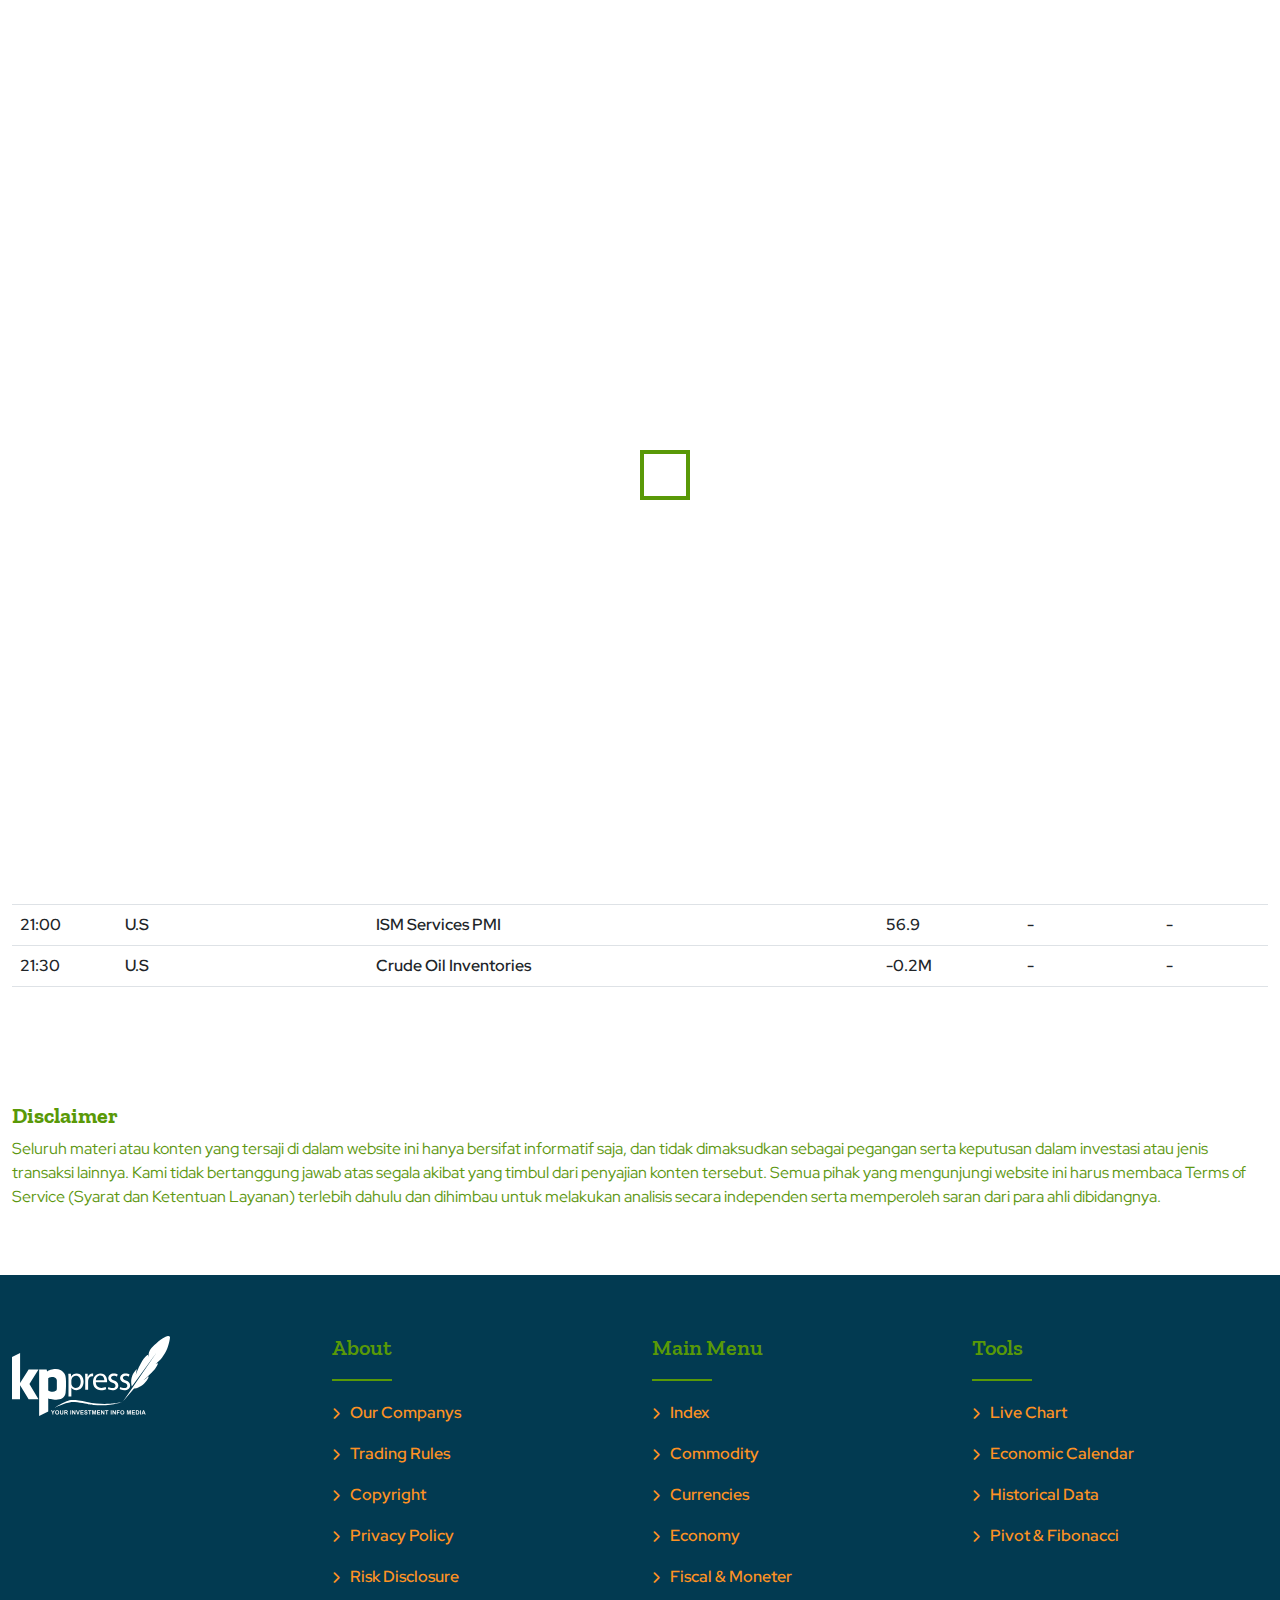
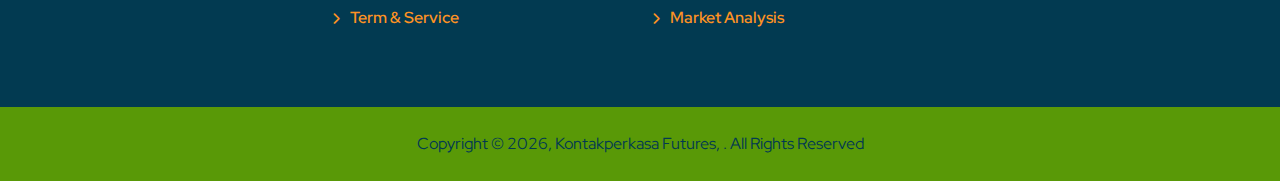
<file: economic-calendar.html>
<!DOCTYPE html>
<html lang="en">
  <head>
    <meta charset="utf-8">
    <meta name="keywords" content="HTML5 Template" />
    <meta name="description" content="KP-Press - Your Investment Info Media" />
    <meta name="author" content="kontakperkasa futures" />
    <meta name="viewport" content="width=device-width, initial-scale=1, shrink-to-fit=no">
    <title>KP-Press - Your Investment Info Media</title>

    <link rel="shortcut icon" href="images/icon/favicon.ico" />

    <link href="https://fonts.googleapis.com/css2?family=Red+Hat+Display:ital,wght@0,300;0,400;0,500;0,600;0,700;0,800;0,900;1,300;1,400;1,500;1,600;1,700;1,800;1,900&family=Zilla+Slab:ital,wght@0,300;0,400;0,500;0,600;0,700;1,300;1,400;1,500;1,600;1,700&display=swap" rel="stylesheet">

    <link rel="stylesheet" href="css/bootstrap/bootstrap.css" />
    <link rel="stylesheet" href="css/fontawesome/all.min.css" />

    <link rel="stylesheet" href="css/owl-carousel/owl.carousel.min.css" />
    <link rel="stylesheet" href="css/magnific-popup/magnific-popup.css" />
    
    <link rel="stylesheet" href="css/style.css" /> 
  </head>

<body>

  <!--=================================
  Loader -->  
  <div id="overlayer"></div>
  <span class="loader">
    <span class="loader-inner"></span>
  </span>

  <!--=================================
  Header -->
  <header class="header header-sticky">
    <div class="topbar d-none d-md-block">
      <div class="container">
        <div class="topbar-inner">
          <div class="row">
            <div class="col-12">
              <div class="d-lg-flex align-items-center text-center">
                <div class="topbar-left mb-2 mb-lg-0">
                  <div class="topbar-date d-inline-flex"> <span class="date"><i class="fa-solid fa-calendar-days"></i> Sunday, March, 2022</span> </div>
                  <div class="me-auto d-inline-flex">
                    <ul class="list-unstyled top-menu">
                      <li><strong>JKT</strong> 09:12</li>
                      <li><strong>TKY</strong> 11:12</li>
                      <li><strong>HK</strong> 10:12</li>
                    </ul>
                  </div>
                </div>
                <div class="topbar-right ms-auto justify-content-center">
                  <div class="dropdown right-menu d-inline-flex news-language">
                    <a class="dropdown-toggle" href="#" id="dropdownMenuButton2" data-bs-toggle="dropdown" aria-haspopup="true" aria-expanded="false"> <img class="img-fluid country-flag" src="images/country-flags/02.jpg" alt=""> English<i class="fas fa-chevron-down fa-xs"></i> </a>
                    <div class="dropdown-menu mt-0" aria-labelledby="dropdownMenuButton2">
                      <a class="dropdown-item" href="#"><img class="img-fluid country-flag" src="images/country-flags/02.jpg" alt="">English</a>
                      <a class="dropdown-item" href="#"><img class="img-fluid country-flag" src="images/country-flags/08.jpg" alt="">Indonesia</a>
                    </div>
                  </div>
                  <div id="weathertime" class="clock"></div>
                </div>
              </div>
            </div>
          </div>
        </div>
      </div>
    </div>
    <nav class="navbar navbar-expand-lg">
      <div class="container position-relative">
        <a class="navbar-brand" href="index.html">
          <img class="kplogo" src="images/kppress.svg" alt="logo">
        </a>
        <div class="collapse navbar-collapse" id="navbarSupportedContent">
          <ul class="navbar-nav">
            <li class="nav-item active"><a class="nav-link" href="index.html">Home</a></li>
            <li class="nav-item dropdown"> <a class="nav-link dropdown-toggle" href="#" id="navbarDropdown03" role="button" data-bs-toggle="dropdown" aria-expanded="false">
              Market News<i class="fas fa-chevron-down fa-xs"></i>
            </a>
          <ul class="dropdown-menu megamenu dropdown-menu-md" aria-labelledby="navbarDropdown03">
            <li>
              <div class="row">
                <div class="col-sm-4"> <span class="mb-3 nav-title mt-0">Index</span>
                  <ul class="list-unstyled mt-lg-3">
                    <li><a class="dropdown-submenu" href="index-market.html">Nikkei</a></li>
                    <li><a class="dropdown-submenu" href="index-market.html">Hangseng</a></li>
                  </ul>
                </div>
                <div class="col-sm-4"> <span class="mb-3 nav-title mt-0">Commodity</span>
                  <ul class="list-unstyled mt-lg-3">
                    <li><a class="dropdown-submenu" href="index-market.html">Gold</a></li>
                    <li><a class="dropdown-submenu" href="index-news.html">Oil</a></li>
                  </ul>
                </div>
                <div class="col-sm-4"> <span class="mb-3 nav-title mt-0">Currencies</span>
                  <ul class="list-unstyled mt-lg-3">
                    <li><a class="dropdown-submenu" href="index-news.html">EUR / USD</a></li>
                    <li><a class="dropdown-submenu" href="index-news.html">USD / JPY</a></li>
                    <li><a class="dropdown-submenu" href="index-news.html">USD / CHF</a></li>
                    <li><a class="dropdown-submenu" href="index-news.html">AUD / USD</a></li>
                    <li><a class="dropdown-submenu" href="index-news.html">GBP / USD</a></li>
                    <li><a class="dropdown-submenu" href="index-news.html">US Dollar</a></li>
                  </ul>
                </div>
              </div>
            </li>
          </ul>
        </li>
            <li class="nav-item dropdown"> <a class="nav-link dropdown-toggle" href="#" id="navbarDropdown02" role="button" data-bs-toggle="dropdown" aria-expanded="false">Economic News<i class="fas fa-chevron-down fa-xs"></i></a>
              <ul class="dropdown-menu" aria-labelledby="navbarDropdown02">
                <li><a class="dropdown-item" href="index-news.html">Economy</a></li>
                <li><a class="dropdown-item" href="index-news.html">Fiscal & Moneter</a></li>
              </ul>
            </li>
            <li class="nav-item dropdown"> <a class="nav-link dropdown-toggle" href="#" id="navbarDropdown02" role="button" data-bs-toggle="dropdown" aria-expanded="false">Analysis<i class="fas fa-chevron-down fa-xs"></i></a>
              <ul class="dropdown-menu" aria-labelledby="navbarDropdown02">
                <li><a class="dropdown-item" href="index-market.html">Market Analysis</a></li>
                <li><a class="dropdown-item" href="live-chart.html">Live Chart</a></li>
              </ul>
            </li>
            <li class="nav-item dropdown"> <a class="nav-link dropdown-toggle" href="#" id="navbarDropdown02" role="button" data-bs-toggle="dropdown" aria-expanded="false">Tools<i class="fas fa-chevron-down fa-xs"></i></a>
              <ul class="dropdown-menu" aria-labelledby="navbarDropdown02">
                <li><a class="dropdown-item" href="economic-calendar.html">Economic Calendar</a></li>
                <li><a class="dropdown-item" href="historical-data.html">Historical Data</a></li>
                <li><a class="dropdown-item" href="pivot.html">Pivot and Fibonacci</a></li>
              </ul>
            </li>
          </ul>
        </div>
        <div class="add-listing">
          <!--showing country flag on mobile-->
          <div class="d-inline-flex">           
            <a href="#"><img class="flag-show flag-res me-2" src="images/country-flags/02.jpg" alt="English"></a>
            <a href="#"><img class="flag-show flag-res me-3" src="images/country-flags/08.jpg" alt="Indonesia"></a>
         </div>  
          <div class="header-search">
            <div class="search">
              <a href="#search"> <i class="fa-solid fa-magnifying-glass"></i> </a>
            </div>
          </div>        
        </div>
      </div>
      <button class="navbar-toggler collapsed" type="button" data-bs-toggle="collapse" data-bs-target="#navbarSupportedContent" aria-controls="navbarSupportedContent" aria-expanded="false" aria-label="Toggle navigation"> <i class="fa-solid fa-align-right"></i> </button>
    </nav>
  </header>
  <!--=================================
  Header -->
    
  <!--=================================
  Search -->
  <div id="search">
    <button type="button" class="close"><i class="fa-solid fa-xmark"></i></button>
    <form>
      <div class="container">
        <div class="row justify-content-md-center">
          <div class="col-9 col-sm-8">
            <div class="search-popup">
              <input type="search" value="" placeholder="Enter keyword" />
              <button type="submit" class="btn btn-primary">Search</button>
            </div>
          </div>
        </div>
      </div>
    </form>
  </div>
  <!--=================================
  Search -->

<!--=================================
  Breaking News -->
  <section class="breaking-news">
    <div class="container">
      <div class="row align-items-center">
        <div class="col-xl-2 col-lg-3 col-md-4 "> <span class="news-btn">BREAKING NEWS <i class="fa-solid fa-caret-right"></i></span> </div>
        <div class="col-xl-10 col-lg-9 col-md-8">
          <div class="owl-carousel arrow-styel-03" data-nav-dots="false" data-nav-arrow="true" data-items="4" data-xl-items="4" data-lg-items="3" data-md-items="3" data-sm-items="2" data-xs-items="2" data-xx-items="1" data-autoheight="true">
            <!-- item-01 -->
            <div class="item">
              <div class="news-post">
                <div class="news-image"> <img class="img-fluid bn-img" src="images/news/test-news-image.jpeg" alt=""> </div>
                <div class="news-post-details">
                  <h6 class="news-title"><a href="news-detail.html">Market Review Friday, October 13, 2023</a></h6> </div>
              </div>
            </div>
            <!-- item-02 -->
            <div class="item">
              <div class="news-post">
                <div class="news-image"> <img class="img-fluid bn-img" src="images/news/02.jpg" alt=""> </div>
                <div class="news-post-details">
                  <h6 class="news-title"><a href="news-detail.html">Dow Jones Ekes Out Gain Friday, Stocks Mostly Advance ...</a></h6> </div>
              </div>
            </div>
            <!-- item-03 -->
            <div class="item">
              <div class="news-post">
                <div class="news-image"> <img class="img-fluid bn-img" src="images/news/03.jpg" alt=""> </div>
                <div class="news-post-details">
                  <h6 class="news-title"><a href="news-detail.html">S&P 500 falls slightly Friday, but heads for weekly gain</a></h6> </div>
              </div>
            </div>
            <!-- item-04 -->
            <div class="item">
              <div class="news-post">
                <div class="news-image"> <img class="img-fluid bn-img" src="images/news/04.jpg" alt=""> </div>
                <div class="news-post-details">
                  <h6 class="news-title"><a href="news-detail.html">Gold Closes Lower as the Dollar and Yields Rise after US ...</a></h6> </div>
              </div>
            </div>
            <!-- item-05 -->
            <div class="item">
              <div class="news-post">
                <div class="news-image"> <img class="img-fluid bn-img" src="images/news/05.jpg" alt=""> </div>
                <div class="news-post-details">
                  <h6 class="news-title"><a href="news-detail.html">U.S. oil futures gain nearly 6% for the week as Israel-Gaza ...</a></h6> </div>
              </div>
            </div>
          </div>
        </div>
        <div class="breaking-news-slide"> </div>
      </div>
    </div>
  </section>
  <!--=================================
  Breaking News -->

  <!--=================================
content -->
  <section class="space-pb">
    <div class="container">
      <div class="row">
        <div class="col-lg-12">
          <div class="section-title">
            <h2 class="mb-0">Economic Calendar</h2> </div>
        </div>
      </div>     
      <div class="row">
        <div class="col-md-12">
          <div class="economic-calendar-button" data-aos="fade-up">
            <button class="btn btn-cal-active">Today</button>
            <button class="btn btn-cal">This Week</button>
            <button class="btn btn-cal">Previous Week</button>
            <button class="btn btn-cal">Next Week</button>
          </div>
          <div class="row-fluid">
            <table class="table table-hover table-responsive">
                <thead class="header-cal">
                  <tr>
                    <th scope="col">Time</th>
                    <th scope="col">Country</th>
                    <th scope="col">Impact</th>
                    <th scope="col">Figures</th>
                    <th scope="col">Previous</th>
                    <th scope="col">Forecast</th>
                    <th scope="col">Actual</th>
                  </tr>
                </thead>
                <tbody>
                  <tr data-bs-toggle="collapse" data-bs-target="#demo">
                    <td>17.30</td>
                    <td>AUD</td> 
                    <td><span class="badge badge-green">L</span></td>
                    <td class="text-left">Retail Sales m/m</td>
                    <td class="text-right">0.60%</td>
                    <td class="text-right">0.60%</td>
                    <td class="text-right">0.60%</td>
                  </tr>

                  <!--start collapse-->

                  <tr>
                    <td colspan="7" class="hiddenRow" style="background-color: #F5F5F5;">
                        <div class="accordion-collapse collapse" id="demo">
                        
                            <!--Notes-->
                            <div class="row p-3">
                            <div class="col-md-6 text-left box-cal-detail">
                                <div class="mb-3">
                                    <h5>Sources</h5>
                                    Kantor Kabinet
                                </div>
                                <div class="mb-3">
                                    <h5>Measures</h5>
                                    Perubahan nilai total pesanan pembelian baru di sektor swasta yang ditempatkan oleh produsen untuk mesin-mesin, tidak termasuk kapal dan utilitas;
                                    Ini adalah indikator utama produksi - meningkatnya pesanan pembelian memberikan sinyal bahwa produsen akan
                                </div>                                       
                                <div class="mb-3">
                                    <h5><i class="icon-cog"></i> Usual Effect</h5>
                                    Aktual &gt; Perkiraan = Positif                      
                                </div>
                                <div  class="mb-3">
                                    <h5><i class="icon-random"></i> Frequency</h5>
                                    Rilis bulanan, sekitar 40 hari setelah bulan berakhir                     
                                </div>
                                <div class="mb-3">
                                    <h5><i class="icon-hand-up"></i> Next Released</h5>
                                    <a href="#">22-05-2023</a>
                                </div>
                                <div class="mb-3">
                                    <h5><i class="icon-list-alt"></i> Notes</h5>
                                    Neque porro quisquam est qui dolorem ipsum quia dolor sit amet, consectetur, adipisci velit...
                                </div>
                                <div class="mb-3">
                                    <h5><i class="icon-eye-open"></i> Why Trader Care</h5>
                                    Neque porro quisquam est qui dolorem ipsum quia dolor sit amet, consectetur, adipisci velit...
                                </div>
                            </div>

                            <!--history-->

                            <div class="col-md-6">
                                <table class="table table-light table-condensed" style="border-collapse:collapse;">
                                <thead>
                                <tr>
                                    <th class="text-center success">History</th>
                                    <th class="text-center">Previous</th>
                                    <th class="text-center">Forecast</th>
                                    <th class="text-center">Actual</th>
                                </tr>
                                </thead>
                                <tbody>
                                <tr data-toggle="collapse" data-target="#d1" class="accordion-toggle">
                                    <td class="text-center"><a href="#">2023-04-12</a></td>
                                    <td class="text-center">9.5%</td>
                                    <td class="text-center">-6.4%</td>
                                    <td class="text-center">-4.5%</td>
                                </tr>
                                <tr data-toggle="collapse" data-target="#d1" class="accordion-toggle">
                                    <td class="text-center"><a href="#">2023-03-16</a></td>
                                    <td class="text-center">1.6%</td>
                                    <td class="text-center">1.5%</td>
                                    <td class="text-center">9.5%</td>
                                </tr>
                               <tr data-toggle="collapse" data-target="#d1" class="accordion-toggle">
                                    <td class="text-center"><a href="#">2023-02-16</a></td>
                                    <td class="text-center">-8.3%</td>
                                    <td class="text-center">2.7%</td>
                                    <td class="text-center">1.6%</td>
                                </tr>
                                <tr data-toggle="collapse" data-target="#d1" class="accordion-toggle">    
                                    <td class="text-center"><a href="#">2023-01-18</a></td>
                                    <td class="text-center">5.4%</td>
                                    <td class="text-center">-1.3%</td>
                                    <td class="text-center">-8.3%</td>
                                </tr>
                                <tr data-toggle="collapse" data-target="#d1" class="accordion-toggle">                        
                                    <td class="text-center"><a href="#">2022-12-14</a></td>
                                    <td class="text-center">-4.6%</td>
                                    <td class="text-center">1.7%</td>
                                    <td class="text-center">5.4%</td>
                                </tr>
                                </tbody>
                                </table>            		 
                            </div>
                        </div> 
                        </span>
                    </div> 
                    </td>
                  </tr>

                  <!--end collapse-->

                  <tr>
                    <td>13.00</td>
                    <td>EUR</td>
                    <td><span class="badge badge-green">L</span></td>
                    <td class="text-left">German Trade Balance</td>
                    <td class="text-right">5.4B</td>
                    <td class="text-right">4.0B</td>
                    <td class="text-right">-</td>
                  </tr>
                  <tr>
                    <td>13:45</td>
                    <td>EUR</td>
                    <td><span class="badge badge-green">L</span></td>
                    <td class="text-left">French Indusrial Production m/m</td>
                    <td class="text-right">-1.60%</td>
                    <td class="text-right">-0.10%</td>
                    <td class="text-right">-</td>
                  </tr>
                  <tr>
                    <td>14:15</td>
                    <td>EUR</td>
                    <td><span class="badge badge-green">L</span></td>
                    <td class="text-left">Spanish Services PMI</td>
                    <td class="text-right">50.6</td>
                    <td class="text-right">50.4</td>
                    <td class="text-right">-</td>
                  </tr>
                  <tr>
                    <td>14:45</td>
                    <td>EUR</td>
                    <td><span class="badge badge-green">L</span></td>
                    <td class="text-left">Italian Services PMI</td>
                    <td class="text-right">50.5</td>
                    <td class="text-right">49.4</td>
                    <td class="text-right">-</td>
                  </tr>
                  <tr>
                    <td>14:50</td>
                    <td>EUR</td>
                    <td><span class="badge badge-green">L</span></td>
                    <td class="text-left">French Final Services PMI</td>
                    <td class="text-right">53</td>
                    <td class="text-right">53</td>
                    <td class="text-right">-</td>
                  </tr>
                  <tr>
                    <td>15:00</td>
                    <td>EUR</td>
                    <td><span class="badge badge-yellow">M</span></td>
                    <td class="text-left">Final Services PMI (EUR)</td>
                    <td class="text-right">48.9</td>
                    <td class="text-right">48.4</td>
                    <td class="text-right">-</td>
                  </tr>
                  <tr>
                    <td>15:30</td>
                    <td>GBP</td>
                    <td><span class="badge badge-green">L</span></td>
                    <td class="text-left">Final Services PMI</td>
                    <td class="text-right">49.2</td>
                    <td class="text-right">49.2</td>
                    <td class="text-right">-</td>
                  </tr>
                  <tr>
                    <td>19:15</td>
                    <td>U.S</td>
                    <td><span class="badge badge-red">H</span></td>
                    <td class="text-left">ADP Non-Farm Employmennt Change</td>
                    <td class="text-right">132K</td>
                    <td class="text-right">200K</td>
                    <td class="text-right">-</td>
                  </tr>
                  <tr>
                    <td>19:30</td>
                    <td>U.S</td>
                    <td><span class="badge badge-green">L</span></td>
                    <td class="text-left">Trade Balance (US)</td>
                    <td class="text-right">-70:6B</td>
                    <td class="text-right">-67.8B</td>
                    <td class="text-right">-</td>
                  </tr>
                  <tr>
                    <td>20:45</td>
                    <td>U.S</td>
                    <td><span class="badge badge-green">L</span></td>
                    <td class="text-left">Final Services PMI (US)</td>
                    <td class="text-right">49.2</td>
                    <td class="text-right">49.2</td>
                    <td class="text-right">-</td>
                  </tr>
                  <tr>
                    <td>21:00</td>
                    <td>U.S</td>
                    <td><span class="badge badge-red">H</span></td>
                    <td class="text-left">ISM Services PMI</td>
                    <td class="text-right">56.9</td>
                    <td class="text-right">-</td>
                    <td class="text-right">-</td>
                  </tr>
                  <tr>
                    <td>21:30</td>
                    <td>U.S</td>
                    <td><span class="badge badge-green">L</span></td>
                    <td class="text-left">Crude Oil Inventories</td>
                    <td class="text-right">-0.2M</td>
                    <td class="text-right">-</td>
                    <td class="text-right">-</td>
                  </tr>
                </tbody>
              </table>
        </div>
        </div>
      </div>
    </div>
  </section>
  <!--=================================
content -->

  <!--=================================
  disclaimer -->
  <section class="space-ptb">
    <div class="container">
      <div class="row">
        <div class="col-lg-12">
          <h6>Disclaimer</h6>
          <p class="text-green">Seluruh materi atau konten yang tersaji di dalam website ini hanya bersifat informatif saja, dan tidak dimaksudkan sebagai
            pegangan serta keputusan dalam investasi atau jenis transaksi lainnya. Kami tidak bertanggung jawab atas segala akibat yang
            timbul dari penyajian konten tersebut. Semua pihak yang mengunjungi website ini harus membaca Terms of Service (Syarat dan 
            Ketentuan Layanan) terlebih dahulu dan dihimbau untuk melakukan analisis secara independen serta memperoleh saran dari para 
            ahli dibidangnya.</p>
        </div>
      </div>
    </div>
  </section>       
  <!--=================================
  disclaimer -->


  <!--=================================
  Footer -->
  <footer class="footer">
    <div class="main-footer">
      <div class="container">
        <div class="row">
          <div class="col-lg-3 mb-4">
            <div class="footer-about">
              <a class="footer-logo" href="index.html"><img class="img-fluid" src="images/kppress-white.svg" alt="logo"></a>
            </div>
          </div>
          <div class="col-lg-3 mb-4">
            <h4 class="footer-title">About</h4>
            <ul class="footer-menu">
              <li><a href="https://www.kp-futures.com/"><i class="fa-solid fa-chevron-right"></i>Our Companys</a></li>
              <li><a href="#"><i class="fa-solid fa-chevron-right"></i>Trading Rules</a></li>
              <li><a href="#"><i class="fa-solid fa-chevron-right"></i>Copyright</a></li>
              <li><a href="#"><i class="fa-solid fa-chevron-right"></i>Privacy Policy</a></li>
              <li><a href="#"><i class="fa-solid fa-chevron-right"></i>Risk Disclosure</a></li>
              <li><a href="#"><i class="fa-solid fa-chevron-right"></i>Term & Service</a></li>
            </ul>
          </div>
          <div class="col-lg-3 mb-4">
            <h4 class="footer-title">Main Menu</h4>
            <ul class="footer-menu">
              <li><a href="index-news.html"><i class="fa-solid fa-chevron-right"></i>Index</a></li>
              <li><a href="index-market.html"><i class="fa-solid fa-chevron-right"></i>Commodity</a></li>
              <li><a href="index-news.html"><i class="fa-solid fa-chevron-right"></i>Currencies</a></li>
              <li><a href="index-news.html"><i class="fa-solid fa-chevron-right"></i>Economy</a></li>
              <li><a href="index-news.html"><i class="fa-solid fa-chevron-right"></i>Fiscal & Moneter</a></li>
              <li><a href="index-market.html"><i class="fa-solid fa-chevron-right"></i>Market Analysis</a></li>
            </ul>
          </div>
          <div class="col-lg-3 mb-4">
            <h4 class="footer-title">Tools</h4>
            <ul class="footer-menu">
              <li><a href="live-chart.html"><i class="fa-solid fa-chevron-right"></i>Live Chart</a></li>
              <li><a href="economic-calendar.html"><i class="fa-solid fa-chevron-right"></i>Economic Calendar</a></li>
              <li><a href="historical-data.html"><i class="fa-solid fa-chevron-right"></i>Historical Data</a></li>
              <li><a href="pivot.html"><i class="fa-solid fa-chevron-right"></i>Pivot & Fibonacci</a></li>
            </ul>
          </div>
        </div>
      </div>
    </div>
    <div class="footer-bottom">
      <div class="container">
        <div class="row copyright justify-content-center">
          <div class="col-md-12 text-center">
            <p class="mb-0">Copyright © <span id="copyright"> <script>document.getElementById('copyright').appendChild(document.createTextNode(new Date().getFullYear()))</script></span>, Kontakperkasa Futures, . All Rights Reserved</p>
          </div>
        </div>
      </div>
    </div>
  </footer>
  <!--=================================
    Footer -->

  <!--=================================
  Back To Top -->
  <div class="progress-wrap">
    <svg class="progress-circle svg-content" width="100%" height="100%" viewBox="-1 -1 102 102">
      <path d="M50,1 a49,49 0 0,1 0,98 a49,49 0 0,1 0,-98"/>
    </svg>
  </div>
  <!--=================================
  Back To Top -->

  <!--=================================
    Javascript -->
  <!-- JS Global Compulsory (Do not remove)-->
  <script src="js/jquery-3.6.0.min.js"></script>
  <script src="js/popper/popper.min.js"></script>
  <script src="js/bootstrap/bootstrap.min.js"></script>
  <script src="js/jquery.appear.js"></script>
  <!-- Page JS Implementing Plugins (Remove the plugin script here if site does not use that feature)-->
  <script src="js/owl-carousel/owl.carousel.min.js"></script>
  <script src="js/magnific-popup/jquery.magnific-popup.min.js"></script>
  <!-- Template Scripts (Do not remove)-->
  <script src="js/custom.js"></script>
</body>

</html>
</file>
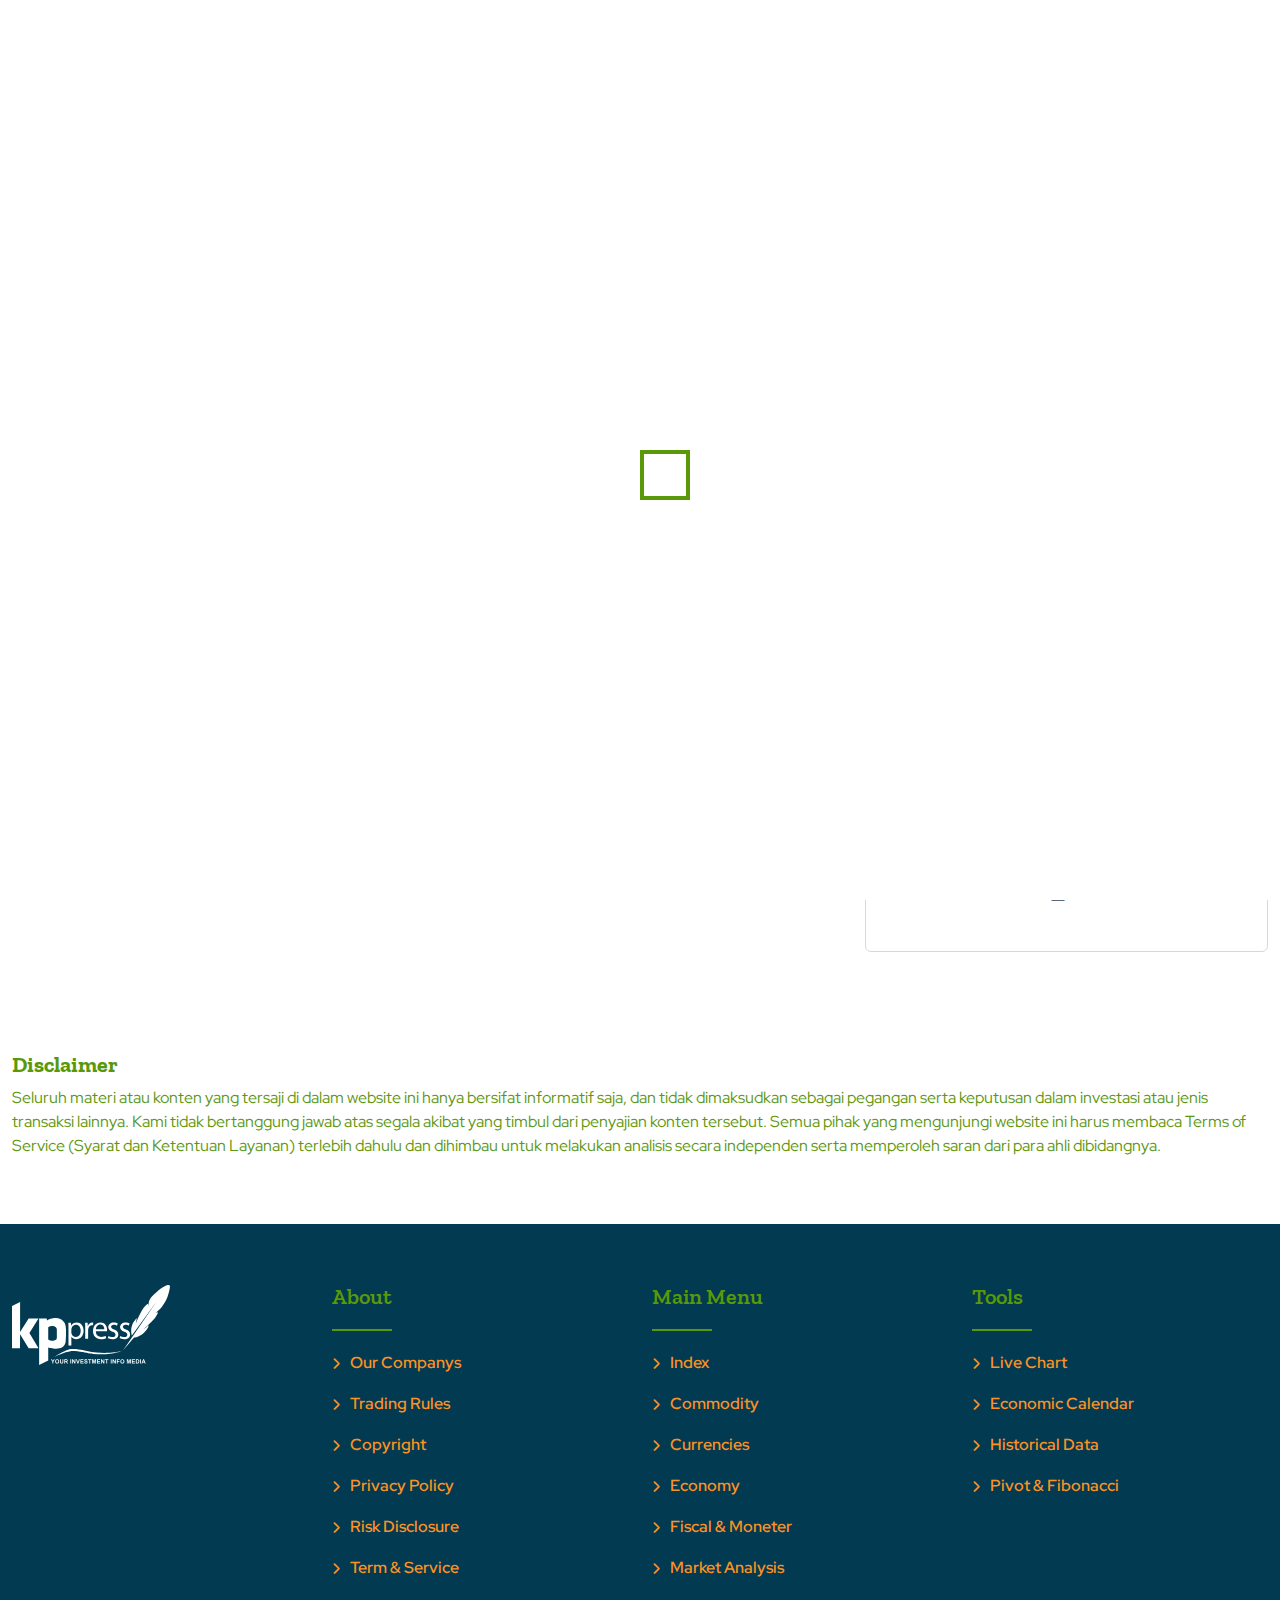
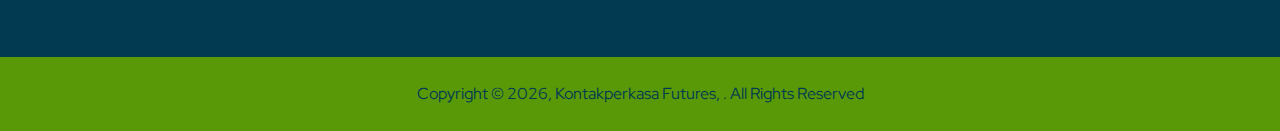
<file: historical-data.html>
<!DOCTYPE html>
<html lang="en">
  <head>
    <meta charset="utf-8">
    <meta name="keywords" content="HTML5 Template" />
    <meta name="description" content="KP-Press - Your Investment Info Media" />
    <meta name="author" content="kontakperkasa futures" />
    <meta name="viewport" content="width=device-width, initial-scale=1, shrink-to-fit=no">
    <title>KP-Press - Your Investment Info Media</title>

    <link rel="shortcut icon" href="images/icon/favicon.ico" />

    <link href="https://fonts.googleapis.com/css2?family=Red+Hat+Display:ital,wght@0,300;0,400;0,500;0,600;0,700;0,800;0,900;1,300;1,400;1,500;1,600;1,700;1,800;1,900&family=Zilla+Slab:ital,wght@0,300;0,400;0,500;0,600;0,700;1,300;1,400;1,500;1,600;1,700&display=swap" rel="stylesheet">

    <link rel="stylesheet" href="css/bootstrap/bootstrap.css" />
    <link rel="stylesheet" href="css/fontawesome/all.min.css" />

    <link rel="stylesheet" href="css/owl-carousel/owl.carousel.min.css" />
    <link rel="stylesheet" href="css/magnific-popup/magnific-popup.css" />
    
    <link rel="stylesheet" href="css/style.css" /> 
  </head>

<body>

  <!--=================================
  Loader -->  
  <div id="overlayer"></div>
  <span class="loader">
    <span class="loader-inner"></span>
  </span>

  <!--=================================
  Header -->
  <header class="header header-sticky">
    <div class="topbar d-none d-md-block">
      <div class="container">
        <div class="topbar-inner">
          <div class="row">
            <div class="col-12">
              <div class="d-lg-flex align-items-center text-center">
                <div class="topbar-left mb-2 mb-lg-0">
                  <div class="topbar-date d-inline-flex"> <span class="date"><i class="fa-solid fa-calendar-days"></i> Sunday, March, 2022</span> </div>
                  <div class="me-auto d-inline-flex">
                    <ul class="list-unstyled top-menu">
                      <li><strong>JKT</strong> 09:12</li>
                      <li><strong>TKY</strong> 11:12</li>
                      <li><strong>HK</strong> 10:12</li>
                    </ul>
                  </div>
                </div>
                <div class="topbar-right ms-auto justify-content-center">
                  <div class="dropdown right-menu d-inline-flex news-language">
                    <a class="dropdown-toggle" href="#" id="dropdownMenuButton2" data-bs-toggle="dropdown" aria-haspopup="true" aria-expanded="false"> <img class="img-fluid country-flag" src="images/country-flags/02.jpg" alt=""> English<i class="fas fa-chevron-down fa-xs"></i> </a>
                    <div class="dropdown-menu mt-0" aria-labelledby="dropdownMenuButton2">
                      <a class="dropdown-item" href="#"><img class="img-fluid country-flag" src="images/country-flags/02.jpg" alt="">English</a>
                      <a class="dropdown-item" href="#"><img class="img-fluid country-flag" src="images/country-flags/08.jpg" alt="">Indonesia</a>
                    </div>
                  </div>
                  <div id="weathertime" class="clock"></div>
                </div>
              </div>
            </div>
          </div>
        </div>
      </div>
    </div>
    <nav class="navbar navbar-expand-lg">
      <div class="container position-relative">
        <a class="navbar-brand" href="index.html">
          <img class="kplogo" src="images/kppress.svg" alt="logo">
        </a>
        <div class="collapse navbar-collapse" id="navbarSupportedContent">
          <ul class="navbar-nav">
            <li class="nav-item active"><a class="nav-link" href="index.html">Home</a></li>
            <li class="nav-item dropdown"> <a class="nav-link dropdown-toggle" href="#" id="navbarDropdown03" role="button" data-bs-toggle="dropdown" aria-expanded="false">
              Market News<i class="fas fa-chevron-down fa-xs"></i>
            </a>
          <ul class="dropdown-menu megamenu dropdown-menu-md" aria-labelledby="navbarDropdown03">
            <li>
              <div class="row">
                <div class="col-sm-4"> <span class="mb-3 nav-title mt-0">Index</span>
                  <ul class="list-unstyled mt-lg-3">
                    <li><a class="dropdown-submenu" href="index-market.html">Nikkei</a></li>
                    <li><a class="dropdown-submenu" href="index-market.html">Hangseng</a></li>
                  </ul>
                </div>
                <div class="col-sm-4"> <span class="mb-3 nav-title mt-0">Commodity</span>
                  <ul class="list-unstyled mt-lg-3">
                    <li><a class="dropdown-submenu" href="index-market.html">Gold</a></li>
                    <li><a class="dropdown-submenu" href="index-news.html">Oil</a></li>
                  </ul>
                </div>
                <div class="col-sm-4"> <span class="mb-3 nav-title mt-0">Currencies</span>
                  <ul class="list-unstyled mt-lg-3">
                    <li><a class="dropdown-submenu" href="index-news.html">EUR / USD</a></li>
                    <li><a class="dropdown-submenu" href="index-news.html">USD / JPY</a></li>
                    <li><a class="dropdown-submenu" href="index-news.html">USD / CHF</a></li>
                    <li><a class="dropdown-submenu" href="index-news.html">AUD / USD</a></li>
                    <li><a class="dropdown-submenu" href="index-news.html">GBP / USD</a></li>
                    <li><a class="dropdown-submenu" href="index-news.html">US Dollar</a></li>
                  </ul>
                </div>
              </div>
            </li>
          </ul>
        </li>
            <li class="nav-item dropdown"> <a class="nav-link dropdown-toggle" href="#" id="navbarDropdown02" role="button" data-bs-toggle="dropdown" aria-expanded="false">Economic News<i class="fas fa-chevron-down fa-xs"></i></a>
              <ul class="dropdown-menu" aria-labelledby="navbarDropdown02">
                <li><a class="dropdown-item" href="index-news.html">Economy</a></li>
                <li><a class="dropdown-item" href="index-news.html">Fiscal & Moneter</a></li>
              </ul>
            </li>
            <li class="nav-item dropdown"> <a class="nav-link dropdown-toggle" href="#" id="navbarDropdown02" role="button" data-bs-toggle="dropdown" aria-expanded="false">Analysis<i class="fas fa-chevron-down fa-xs"></i></a>
              <ul class="dropdown-menu" aria-labelledby="navbarDropdown02">
                <li><a class="dropdown-item" href="index-market.html">Market Analysis</a></li>
                <li><a class="dropdown-item" href="live-chart.html">Live Chart</a></li>
              </ul>
            </li>
            <li class="nav-item dropdown"> <a class="nav-link dropdown-toggle" href="#" id="navbarDropdown02" role="button" data-bs-toggle="dropdown" aria-expanded="false">Tools<i class="fas fa-chevron-down fa-xs"></i></a>
              <ul class="dropdown-menu" aria-labelledby="navbarDropdown02">
                <li><a class="dropdown-item" href="economic-calendar.html">Economic Calendar</a></li>
                <li><a class="dropdown-item" href="historical-data.html">Historical Data</a></li>
                <li><a class="dropdown-item" href="pivot.html">Pivot and Fibonacci</a></li>
              </ul>
            </li>
          </ul>
        </div>
        <div class="add-listing">
          <!--showing country flag on mobile-->
          <div class="d-inline-flex">           
            <a href="#"><img class="flag-show flag-res me-2" src="images/country-flags/02.jpg" alt="English"></a>
            <a href="#"><img class="flag-show flag-res me-3" src="images/country-flags/08.jpg" alt="Indonesia"></a>
         </div>
          <div class="header-search">
            <div class="search">
              <a href="#search"> <i class="fa-solid fa-magnifying-glass"></i> </a>
            </div>
          </div>        
        </div>
      </div>
      <button class="navbar-toggler collapsed" type="button" data-bs-toggle="collapse" data-bs-target="#navbarSupportedContent" aria-controls="navbarSupportedContent" aria-expanded="false" aria-label="Toggle navigation"> <i class="fa-solid fa-align-right"></i> </button>
    </nav>
  </header>
  <!--=================================
  Header -->
    
  <!--=================================
  Search -->
  <div id="search">
    <button type="button" class="close"><i class="fa-solid fa-xmark"></i></button>
    <form>
      <div class="container">
        <div class="row justify-content-md-center">
          <div class="col-9 col-sm-8">
            <div class="search-popup">
              <input type="search" value="" placeholder="Enter keyword" />
              <button type="submit" class="btn btn-primary">Search</button>
            </div>
          </div>
        </div>
      </div>
    </form>
  </div>
  <!--=================================
  Search -->

<!--=================================
  Breaking News -->
  <section class="breaking-news">
    <div class="container">
      <div class="row align-items-center">
        <div class="col-xl-2 col-lg-3 col-md-4 "> <span class="news-btn">BREAKING NEWS <i class="fa-solid fa-caret-right"></i></span> </div>
        <div class="col-xl-10 col-lg-9 col-md-8">
          <div class="owl-carousel arrow-styel-03" data-nav-dots="false" data-nav-arrow="true" data-items="4" data-xl-items="4" data-lg-items="3" data-md-items="3" data-sm-items="2" data-xs-items="2" data-xx-items="1" data-autoheight="true">
            <!-- item-01 -->
            <div class="item">
              <div class="news-post">
                <div class="news-image"> <img class="img-fluid bn-img" src="images/news/test-news-image.jpeg" alt=""> </div>
                <div class="news-post-details">
                  <h6 class="news-title"><a href="news-detail.html">Market Review Friday, October 13, 2023</a></h6> </div>
              </div>
            </div>
            <!-- item-02 -->
            <div class="item">
              <div class="news-post">
                <div class="news-image"> <img class="img-fluid bn-img" src="images/news/02.jpg" alt=""> </div>
                <div class="news-post-details">
                  <h6 class="news-title"><a href="news-detail.html">Dow Jones Ekes Out Gain Friday, Stocks Mostly Advance ...</a></h6> </div>
              </div>
            </div>
            <!-- item-03 -->
            <div class="item">
              <div class="news-post">
                <div class="news-image"> <img class="img-fluid bn-img" src="images/news/03.jpg" alt=""> </div>
                <div class="news-post-details">
                  <h6 class="news-title"><a href="news-detail.html">S&P 500 falls slightly Friday, but heads for weekly gain</a></h6> </div>
              </div>
            </div>
            <!-- item-04 -->
            <div class="item">
              <div class="news-post">
                <div class="news-image"> <img class="img-fluid bn-img" src="images/news/04.jpg" alt=""> </div>
                <div class="news-post-details">
                  <h6 class="news-title"><a href="news-detail.html">Gold Closes Lower as the Dollar and Yields Rise after US ...</a></h6> </div>
              </div>
            </div>
            <!-- item-05 -->
            <div class="item">
              <div class="news-post">
                <div class="news-image"> <img class="img-fluid bn-img" src="images/news/05.jpg" alt=""> </div>
                <div class="news-post-details">
                  <h6 class="news-title"><a href="news-detail.html">U.S. oil futures gain nearly 6% for the week as Israel-Gaza ...</a></h6> </div>
              </div>
            </div>
          </div>
        </div>
        <div class="breaking-news-slide"> </div>
      </div>
    </div>
  </section>
  <!--=================================
  Breaking News -->

  <!--=================================
content -->
  <section class="space-pb">
    <div class="container">
      <div class="row">
        <div class="col-lg-12">
          <div class="section-title">
            <h2 class="mb-0">Historical Data</h2> </div>
        </div>
      </div>     
      <div class="row">
        <div class="col-lg-7 col-xl-8">
          <div class="mb-4">
            <!--Filter-->
            <div class="d-inline-flex date-con view-mob">
                <select name="currencies" class="h-form">
                    <option value="1">EUR/USD</option>
                    <option value="2">USD/JPY</option>
                    <option value="3">USD/CHF</option>
                    <option value="4">AUD/USD</option>
                    <option value="5">GBP/USD</option>
                    <option value="6">US Dollar</option>                      
                  </select>

                  <select name="period" class="h-form">
                    <option value="1">Daily</option>
                    <option value="2">Monthly</option>
                  </select>
        
                <div class="d-flex h-form"><span class="date-title">Start</span><input name="startDate-date-picker" class="form-control" type="date"><span id="startDateSelected"></div>
                <div class="d-flex h-form"><span class="date-title">End</span><input name="Date-date-picker" class="form-control" type="date"><span id="endDateSelected"></div>
                
                <button class="btn btn-filter h-form">Filter</button>
            </div>
        </div>
        <!-- table history -->
        <div class="table-responsive"> 
            <table class="table table-striped table-bordered">
              <thead class="table-tools">
                <tr>
                  <th>Date</th>
                  <th>Open</th>
                  <th>High</th>
                  <th>Low</th>
                  <th>Close</th>
                </tr>
              </thead>
              <tbody>
                <tr>
                  <td>01 May 2023</td>
                  <td>0.6425</td>
                  <td>0.6531</td>
                  <td>0.6359</td>
                  <td>0.6516</td>
                </tr>
                <tr>
                    <td>01 May 2023</td>
                    <td>0.6425</td>
                    <td>0.6531</td>
                    <td>0.6359</td>
                    <td>0.6516</td>
                  </tr>
                  <tr>
                    <td>01 May 2023</td>
                    <td>0.6425</td>
                    <td>0.6531</td>
                    <td>0.6359</td>
                    <td>0.6516</td>
                  </tr>
                  <tr>
                    <td>01 May 2023</td>
                    <td>0.6425</td>
                    <td>0.6531</td>
                    <td>0.6359</td>
                    <td>0.6516</td>
                  </tr>
                  <tr>
                    <td>01 May 2023</td>
                    <td>0.6425</td>
                    <td>0.6531</td>
                    <td>0.6359</td>
                    <td>0.6516</td>
                  </tr>
                  <tr>
                    <td>01 May 2023</td>
                    <td>0.6425</td>
                    <td>0.6531</td>
                    <td>0.6359</td>
                    <td>0.6516</td>
                  </tr>
              </tbody>
            </table>
          </div>
          <!--conversion-->
          <div class="d-inline-flex date-con mt-3">
            <select name="currencies" class="h-form">
                <option value="1">IDR</option>
                <option value="2">USD</option>
                <option value="3">AUS</option>                   
              </select>

              <input type="text" class="form-control h-form" id="value01" placeholder="Currency Value">
              
              <span class="date-title">=</span> 

              <select name="currencies" class="h-form">
                <option value="1">AUS</option>
                <option value="2">USD</option>
                <option value="3">IDR</option>                    
              </select>

              <input type="text" class="form-control h-form" id="value02" placeholder="Currency Value">

          </div>
        </div>

        <div class="col-lg-5 col-xl-4">
          <div class="sidebar mt-lg-0">
            <div class="widget post-widget">
            <div class="title-sidebar">
            <h6>Latest News</h6>
            <a href="index-news.html" class="view-all">view all <i class="fa-solid fa-circle-arrow-right"></i></a>
          </div>
            <div class="news-tab">
              <div class="tab-content">
                <div class="tab-pane fade show active">
                  <div class="blog-post post-style-04">
                    <div class="blog-image"> <img class="img-fluid latest-pop" src="images/news/test-news-image.jpeg" alt=""> </div>
                    <div class="blog-post-details"> <span class="badge text-green">Gold</span>
                      <h6 class="blog-title"><a href="news-detail.html">Gold Set for Biggest Weekly Gain in Seven Months on Haven Demand</a></h6>
                      <div class="blog-post-meta">
                        <div class="blog-post-time"><i class="fa-solid fa-calendar-days"></i>Oct 13 2023</div>
                      </div>
                    </div>
                  </div>
                  <div class="blog-post post-style-04">
                    <div class="blog-image"> <img class="img-fluid latest-pop" src="images/news/16.jpg" alt=""> </div>
                    <div class="blog-post-details"> <span class="badge text-green">Fiscal & Monetory</span>
                      <h6 class="blog-title"><a href="news-detail.html">Lagarde Speech: There Is More Policy Lag In Pipeline From Past Hikes</a></h6>
                      <div class="blog-post-meta">
                        <div class="blog-post-time"><i class="fa-solid fa-calendar-days"></i>Oct 13 2023</div>
                      </div>
                    </div>
                  </div>
                  <div class="blog-post post-style-04">
                    <div class="blog-image"> <img class="img-fluid latest-pop" src="images/news/17.jpg" alt=""> </div>
                    <div class="blog-post-details"> <span class="badge text-green">Oil</span>
                      <h6 class="blog-title"><a href="news-detail.html">U.S. oil futures gain nearly 6% for the week as Israel-Gaza war intensifies</a></h6>
                      <div class="blog-post-meta">
                        <div class="blog-post-time"><i class="fa-solid fa-calendar-days"></i>Oct 13 2023</div>
                      </div>
                    </div>
                  </div>
                  <div class="blog-post post-style-04">
                    <div class="blog-image"> <img class="img-fluid latest-pop" src="images/news/18.jpg" alt=""> </div>
                    <div class="blog-post-details"> <span class="badge text-green">Economy</span>
                      <h6 class="blog-title"><a href="news-detail.html">China's Sept New Bank Lending Jumps Less Than Expected</a></h6>
                      <div class="blog-post-meta">
                        <div class="blog-post-time"><i class="fa-solid fa-calendar-days"></i>Oct 13 2023</div>
                      </div>
                    </div>
                  </div>
                </div>
              </div>
            </div>
          </div>

          </div>
        </div>
      </div>
    </div>
  </section>
  <!--=================================
content -->

  <!--=================================
  disclaimer -->
  <section class="space-ptb">
    <div class="container">
      <div class="row">
        <div class="col-lg-12">
          <h6>Disclaimer</h6>
          <p class="text-green">Seluruh materi atau konten yang tersaji di dalam website ini hanya bersifat informatif saja, dan tidak dimaksudkan sebagai
            pegangan serta keputusan dalam investasi atau jenis transaksi lainnya. Kami tidak bertanggung jawab atas segala akibat yang
            timbul dari penyajian konten tersebut. Semua pihak yang mengunjungi website ini harus membaca Terms of Service (Syarat dan 
            Ketentuan Layanan) terlebih dahulu dan dihimbau untuk melakukan analisis secara independen serta memperoleh saran dari para 
            ahli dibidangnya.</p>
        </div>
      </div>
    </div>
  </section>       
  <!--=================================
  disclaimer -->


  <!--=================================
  Footer -->
  <footer class="footer">
    <div class="main-footer">
      <div class="container">
        <div class="row">
          <div class="col-lg-3 mb-4">
            <div class="footer-about">
              <a class="footer-logo" href="index.html"><img class="img-fluid" src="images/kppress-white.svg" alt="logo"></a>
            </div>
          </div>
          <div class="col-lg-3 mb-4">
            <h4 class="footer-title">About</h4>
            <ul class="footer-menu">
              <li><a href="https://www.kp-futures.com/"><i class="fa-solid fa-chevron-right"></i>Our Companys</a></li>
              <li><a href="#"><i class="fa-solid fa-chevron-right"></i>Trading Rules</a></li>
              <li><a href="#"><i class="fa-solid fa-chevron-right"></i>Copyright</a></li>
              <li><a href="#"><i class="fa-solid fa-chevron-right"></i>Privacy Policy</a></li>
              <li><a href="#"><i class="fa-solid fa-chevron-right"></i>Risk Disclosure</a></li>
              <li><a href="#"><i class="fa-solid fa-chevron-right"></i>Term & Service</a></li>
            </ul>
          </div>
          <div class="col-lg-3 mb-4">
            <h4 class="footer-title">Main Menu</h4>
            <ul class="footer-menu">
              <li><a href="index-news.html"><i class="fa-solid fa-chevron-right"></i>Index</a></li>
              <li><a href="index-market.html"><i class="fa-solid fa-chevron-right"></i>Commodity</a></li>
              <li><a href="index-news.html"><i class="fa-solid fa-chevron-right"></i>Currencies</a></li>
              <li><a href="index-news.html"><i class="fa-solid fa-chevron-right"></i>Economy</a></li>
              <li><a href="index-news.html"><i class="fa-solid fa-chevron-right"></i>Fiscal & Moneter</a></li>
              <li><a href="index-market.html"><i class="fa-solid fa-chevron-right"></i>Market Analysis</a></li>
            </ul>
          </div>
          <div class="col-lg-3 mb-4">
            <h4 class="footer-title">Tools</h4>
            <ul class="footer-menu">
              <li><a href="live-chart.html"><i class="fa-solid fa-chevron-right"></i>Live Chart</a></li>
              <li><a href="economic-calendar.html"><i class="fa-solid fa-chevron-right"></i>Economic Calendar</a></li>
              <li><a href="historical-data.html"><i class="fa-solid fa-chevron-right"></i>Historical Data</a></li>
              <li><a href="pivot.html"><i class="fa-solid fa-chevron-right"></i>Pivot & Fibonacci</a></li>
            </ul>
          </div>
        </div>
      </div>
    </div>
    <div class="footer-bottom">
      <div class="container">
        <div class="row copyright justify-content-center">
          <div class="col-md-12 text-center">
            <p class="mb-0">Copyright © <span id="copyright"> <script>document.getElementById('copyright').appendChild(document.createTextNode(new Date().getFullYear()))</script></span>, Kontakperkasa Futures, . All Rights Reserved</p>
          </div>
        </div>
      </div>
    </div>
  </footer>
  <!--=================================
    Footer -->

  <!--=================================
  Back To Top -->
  <div class="progress-wrap">
    <svg class="progress-circle svg-content" width="100%" height="100%" viewBox="-1 -1 102 102">
      <path d="M50,1 a49,49 0 0,1 0,98 a49,49 0 0,1 0,-98"/>
    </svg>
  </div>
  <!--=================================
  Back To Top -->

  <!--=================================
    Javascript -->
  <!-- JS Global Compulsory (Do not remove)-->
  <script src="js/jquery-3.6.0.min.js"></script>
  <script src="js/popper/popper.min.js"></script>
  <script src="js/bootstrap/bootstrap.min.js"></script>
  <script src="js/jquery.appear.js"></script>
  <!-- Page JS Implementing Plugins (Remove the plugin script here if site does not use that feature)-->
  <script src="js/owl-carousel/owl.carousel.min.js"></script>
  <script src="js/magnific-popup/jquery.magnific-popup.min.js"></script>
  <!-- Template Scripts (Do not remove)-->
  <script src="js/custom.js"></script>
</body>

</html>
</file>
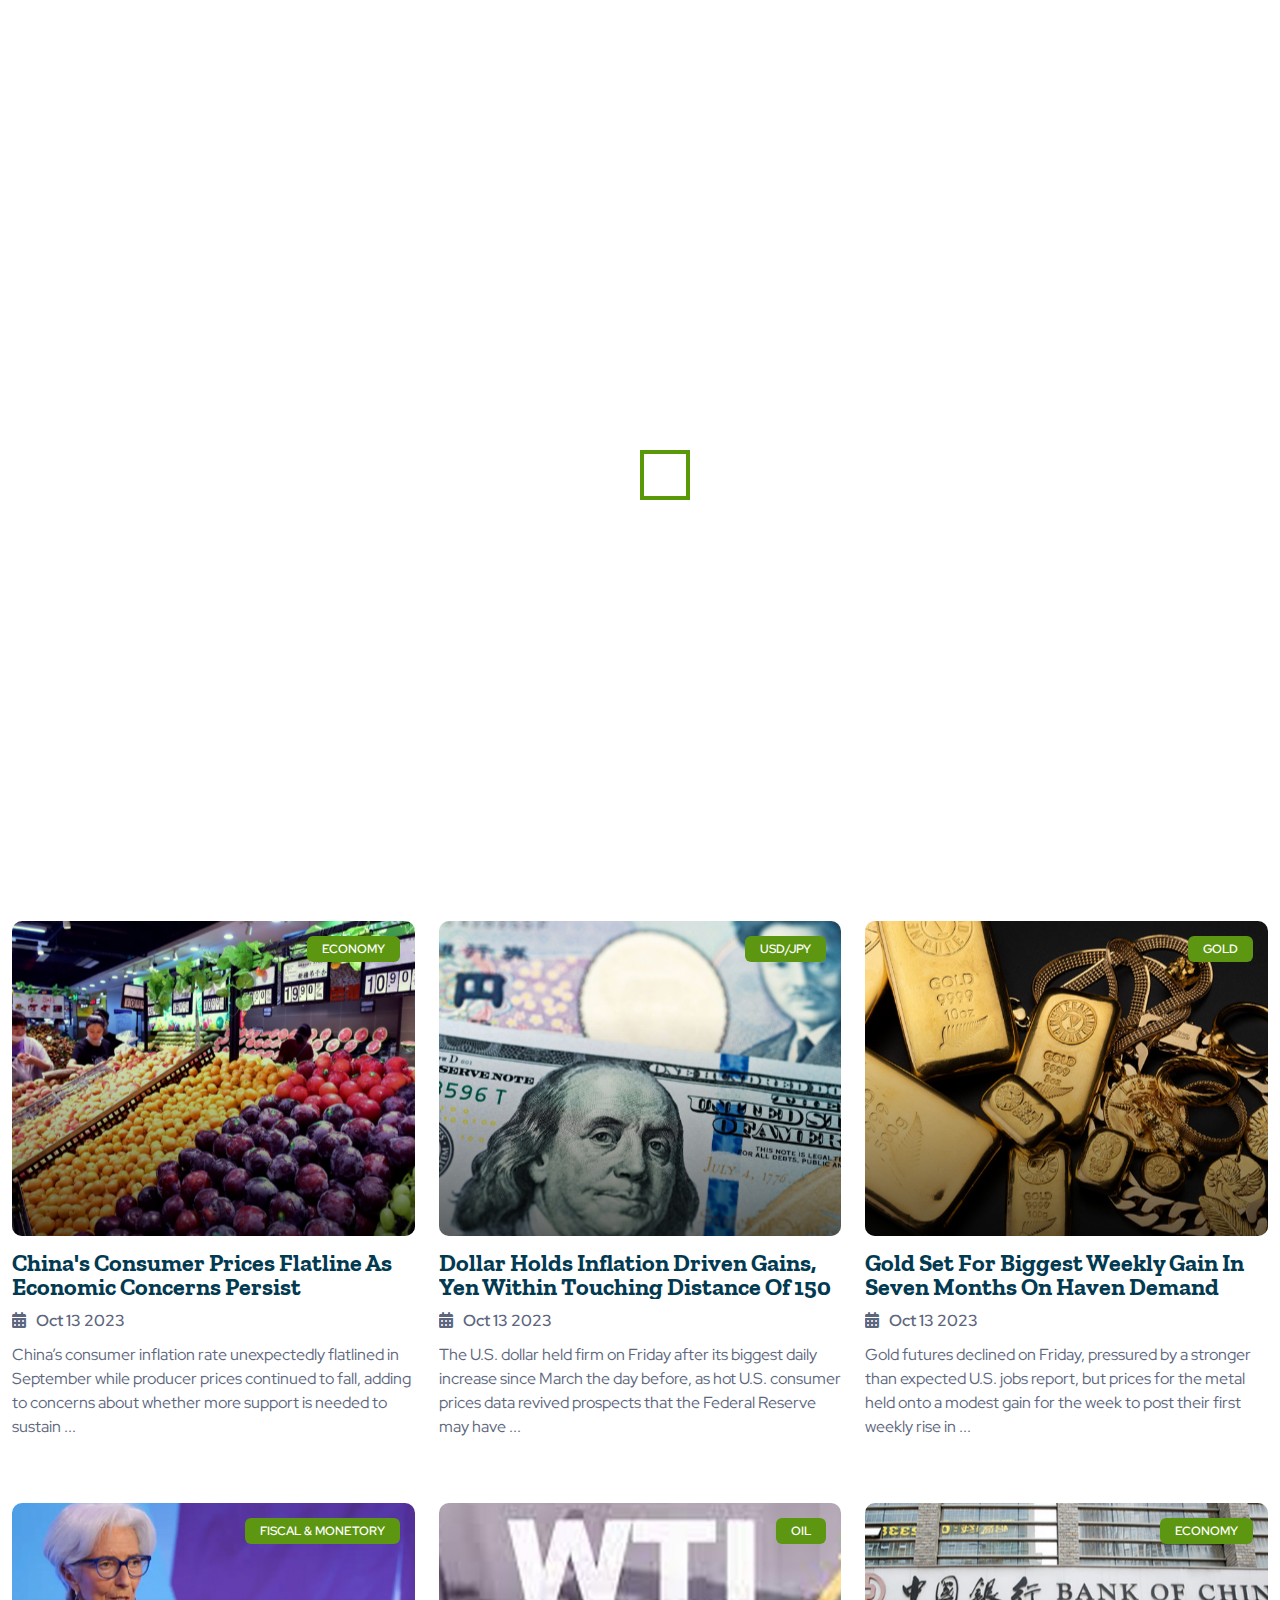
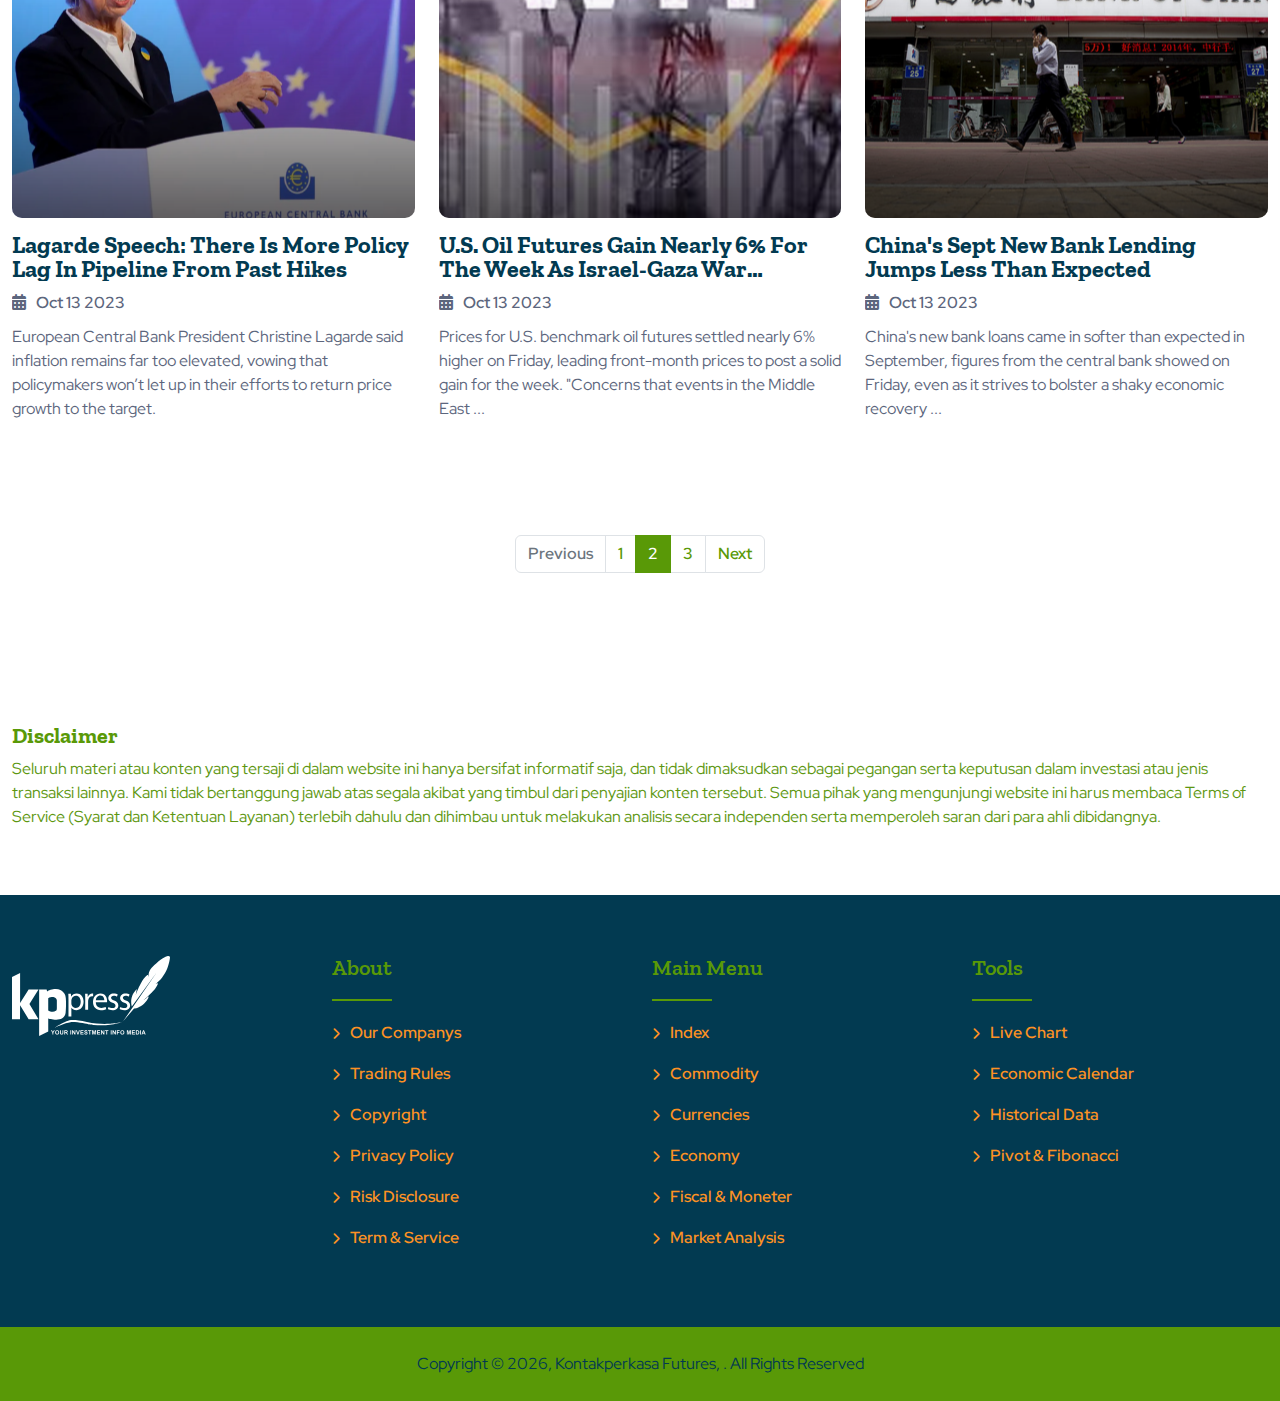
<file: index-market.html>
<!DOCTYPE html>
<html lang="en">
  <head>
    <meta charset="utf-8">
    <meta name="keywords" content="HTML5 Template" />
    <meta name="description" content="KP-Press - Your Investment Info Media" />
    <meta name="author" content="kontakperkasa futures" />
    <meta name="viewport" content="width=device-width, initial-scale=1, shrink-to-fit=no">
    <title>KP-Press - Your Investment Info Media</title>

    <link rel="shortcut icon" href="images/icon/favicon.ico" />

    <link href="https://fonts.googleapis.com/css2?family=Red+Hat+Display:ital,wght@0,300;0,400;0,500;0,600;0,700;0,800;0,900;1,300;1,400;1,500;1,600;1,700;1,800;1,900&family=Zilla+Slab:ital,wght@0,300;0,400;0,500;0,600;0,700;1,300;1,400;1,500;1,600;1,700&display=swap" rel="stylesheet">

    <link rel="stylesheet" href="css/bootstrap/bootstrap.css" />
    <link rel="stylesheet" href="css/fontawesome/all.min.css" />

    <link rel="stylesheet" href="css/owl-carousel/owl.carousel.min.css" />
    <link rel="stylesheet" href="css/magnific-popup/magnific-popup.css" />
    
    <link rel="stylesheet" href="css/style.css" /> 
  </head>

<body>

  <!--=================================
  Loader -->  
  <div id="overlayer"></div>
  <span class="loader">
    <span class="loader-inner"></span>
  </span>

  <!--=================================
  Header -->
  <header class="header header-sticky">
    <div class="topbar d-none d-md-block">
      <div class="container">
        <div class="topbar-inner">
          <div class="row">
            <div class="col-12">
              <div class="d-lg-flex align-items-center text-center">
                <div class="topbar-left mb-2 mb-lg-0">
                  <div class="topbar-date d-inline-flex"> <span class="date"><i class="fa-solid fa-calendar-days"></i> Sunday, March, 2022</span> </div>
                  <div class="me-auto d-inline-flex">
                    <ul class="list-unstyled top-menu">
                      <li><strong>JKT</strong> 09:12</li>
                      <li><strong>TKY</strong> 11:12</li>
                      <li><strong>HK</strong> 10:12</li>
                    </ul>
                  </div>
                </div>
                <div class="topbar-right ms-auto justify-content-center">
                  <div class="dropdown right-menu d-inline-flex news-language">
                    <a class="dropdown-toggle" href="#" id="dropdownMenuButton2" data-bs-toggle="dropdown" aria-haspopup="true" aria-expanded="false"> <img class="img-fluid country-flag" src="images/country-flags/02.jpg" alt=""> English<i class="fas fa-chevron-down fa-xs"></i> </a>
                    <div class="dropdown-menu mt-0" aria-labelledby="dropdownMenuButton2">
                      <a class="dropdown-item" href="#"><img class="img-fluid country-flag" src="images/country-flags/02.jpg" alt="">English</a>
                      <a class="dropdown-item" href="#"><img class="img-fluid country-flag" src="images/country-flags/08.jpg" alt="">Indonesia</a>
                    </div>
                  </div>
                  <div id="weathertime" class="clock"></div>
                </div>
              </div>
            </div>
          </div>
        </div>
      </div>
    </div>
    <nav class="navbar navbar-expand-lg">
      <div class="container position-relative">
        <a class="navbar-brand" href="index.html">
          <img class="kplogo" src="images/kppress.svg" alt="logo">
        </a>
        <div class="collapse navbar-collapse" id="navbarSupportedContent">
          <ul class="navbar-nav">
            <li class="nav-item active"><a class="nav-link" href="index.html">Home</a></li>
            <li class="nav-item dropdown"> <a class="nav-link dropdown-toggle" href="#" id="navbarDropdown03" role="button" data-bs-toggle="dropdown" aria-expanded="false">
              Market News<i class="fas fa-chevron-down fa-xs"></i>
            </a>
          <ul class="dropdown-menu megamenu dropdown-menu-md" aria-labelledby="navbarDropdown03">
            <li>
              <div class="row">
                <div class="col-sm-4"> <span class="mb-3 nav-title mt-0">Index</span>
                  <ul class="list-unstyled mt-lg-3">
                    <li><a class="dropdown-submenu" href="index-market.html">Nikkei</a></li>
                    <li><a class="dropdown-submenu" href="index-market.html">Hangseng</a></li>
                  </ul>
                </div>
                <div class="col-sm-4"> <span class="mb-3 nav-title mt-0">Commodity</span>
                  <ul class="list-unstyled mt-lg-3">
                    <li><a class="dropdown-submenu" href="index-market.html">Gold</a></li>
                    <li><a class="dropdown-submenu" href="index-news.html">Oil</a></li>
                  </ul>
                </div>
                <div class="col-sm-4"> <span class="mb-3 nav-title mt-0">Currencies</span>
                  <ul class="list-unstyled mt-lg-3">
                    <li><a class="dropdown-submenu" href="index-news.html">EUR / USD</a></li>
                    <li><a class="dropdown-submenu" href="index-news.html">USD / JPY</a></li>
                    <li><a class="dropdown-submenu" href="index-news.html">USD / CHF</a></li>
                    <li><a class="dropdown-submenu" href="index-news.html">AUD / USD</a></li>
                    <li><a class="dropdown-submenu" href="index-news.html">GBP / USD</a></li>
                    <li><a class="dropdown-submenu" href="index-news.html">US Dollar</a></li>
                  </ul>
                </div>
              </div>
            </li>
          </ul>
        </li>
            <li class="nav-item dropdown"> <a class="nav-link dropdown-toggle" href="#" id="navbarDropdown02" role="button" data-bs-toggle="dropdown" aria-expanded="false">Economic News<i class="fas fa-chevron-down fa-xs"></i></a>
              <ul class="dropdown-menu" aria-labelledby="navbarDropdown02">
                <li><a class="dropdown-item" href="index-news.html">Economy</a></li>
                <li><a class="dropdown-item" href="index-news.html">Fiscal & Moneter</a></li>
              </ul>
            </li>
            <li class="nav-item dropdown"> <a class="nav-link dropdown-toggle" href="#" id="navbarDropdown02" role="button" data-bs-toggle="dropdown" aria-expanded="false">Analysis<i class="fas fa-chevron-down fa-xs"></i></a>
              <ul class="dropdown-menu" aria-labelledby="navbarDropdown02">
                <li><a class="dropdown-item" href="index-market.html">Market Analysis</a></li>
                <li><a class="dropdown-item" href="live-chart.html">Live Chart</a></li>
              </ul>
            </li>
            <li class="nav-item dropdown"> <a class="nav-link dropdown-toggle" href="#" id="navbarDropdown02" role="button" data-bs-toggle="dropdown" aria-expanded="false">Tools<i class="fas fa-chevron-down fa-xs"></i></a>
              <ul class="dropdown-menu" aria-labelledby="navbarDropdown02">
                <li><a class="dropdown-item" href="economic-calendar.html">Economic Calendar</a></li>
                <li><a class="dropdown-item" href="historical-data.html">Historical Data</a></li>
                <li><a class="dropdown-item" href="pivot.html">Pivot and Fibonacci</a></li>
              </ul>
            </li>
          </ul>
        </div>
        <div class="add-listing">
          <!--showing country flag on mobile-->
          <div class="d-inline-flex">           
            <a href="#"><img class="flag-show flag-res me-2" src="images/country-flags/02.jpg" alt="English"></a>
            <a href="#"><img class="flag-show flag-res me-3" src="images/country-flags/08.jpg" alt="Indonesia"></a>
         </div>  
          <div class="header-search">
            <div class="search">
              <a href="#search"> <i class="fa-solid fa-magnifying-glass"></i> </a>
            </div>
          </div>        
        </div>
      </div>
      <button class="navbar-toggler collapsed" type="button" data-bs-toggle="collapse" data-bs-target="#navbarSupportedContent" aria-controls="navbarSupportedContent" aria-expanded="false" aria-label="Toggle navigation"> <i class="fa-solid fa-align-right"></i> </button>
    </nav>
  </header>
  <!--=================================
  Header -->
    
  <!--=================================
  Search -->
  <div id="search">
    <button type="button" class="close"><i class="fa-solid fa-xmark"></i></button>
    <form>
      <div class="container">
        <div class="row justify-content-md-center">
          <div class="col-9 col-sm-8">
            <div class="search-popup">
              <input type="search" value="" placeholder="Enter keyword" />
              <button type="submit" class="btn btn-primary">Search</button>
            </div>
          </div>
        </div>
      </div>
    </form>
  </div>
  <!--=================================
  Search -->

 <!--=================================
  Breaking News -->
  <section class="breaking-news">
    <div class="container">
      <div class="row align-items-center">
        <div class="col-xl-2 col-lg-3 col-md-4 "> <span class="news-btn">BREAKING NEWS <i class="fa-solid fa-caret-right"></i></span> </div>
        <div class="col-xl-10 col-lg-9 col-md-8">
          <div class="owl-carousel arrow-styel-03" data-nav-dots="false" data-nav-arrow="true" data-items="4" data-xl-items="4" data-lg-items="3" data-md-items="3" data-sm-items="2" data-xs-items="2" data-xx-items="1" data-autoheight="true">
            <!-- item-01 -->
            <div class="item">
              <div class="news-post">
                <div class="news-image"> <img class="img-fluid bn-img" src="images/news/test-news-image.jpeg" alt=""> </div>
                <div class="news-post-details">
                  <h6 class="news-title"><a href="news-detail.html">Market Review Friday, October 13, 2023</a></h6> </div>
              </div>
            </div>
            <!-- item-02 -->
            <div class="item">
              <div class="news-post">
                <div class="news-image"> <img class="img-fluid bn-img" src="images/news/02.jpg" alt=""> </div>
                <div class="news-post-details">
                  <h6 class="news-title"><a href="news-detail.html">Dow Jones Ekes Out Gain Friday, Stocks Mostly Advance ...</a></h6> </div>
              </div>
            </div>
            <!-- item-03 -->
            <div class="item">
              <div class="news-post">
                <div class="news-image"> <img class="img-fluid bn-img" src="images/news/03.jpg" alt=""> </div>
                <div class="news-post-details">
                  <h6 class="news-title"><a href="news-detail.html">S&P 500 falls slightly Friday, but heads for weekly gain</a></h6> </div>
              </div>
            </div>
            <!-- item-04 -->
            <div class="item">
              <div class="news-post">
                <div class="news-image"> <img class="img-fluid bn-img" src="images/news/04.jpg" alt=""> </div>
                <div class="news-post-details">
                  <h6 class="news-title"><a href="news-detail.html">Gold Closes Lower as the Dollar and Yields Rise after US ...</a></h6> </div>
              </div>
            </div>
            <!-- item-05 -->
            <div class="item">
              <div class="news-post">
                <div class="news-image"> <img class="img-fluid bn-img" src="images/news/05.jpg" alt=""> </div>
                <div class="news-post-details">
                  <h6 class="news-title"><a href="news-detail.html">U.S. oil futures gain nearly 6% for the week as Israel-Gaza ...</a></h6> </div>
              </div>
            </div>
          </div>
        </div>
        <div class="breaking-news-slide"> </div>
      </div>
    </div>
  </section>
  <!--=================================
  Breaking News -->

  <!--=================================
  index news-->
  <section class="space-pb">
    <div class="container">
      <div class="row">
        <div class="d-inline-flex mb-2">
        <div class="section-title">
          <h2 class="title mb-0 me-3">Market Analysis</h2> 
        </div> 
       
                        <div>
                            <select class="h-form">
                                <option value="1">Gold</option>
                                <option value="2">Nikkei</option>
                                <option value="3">Hang Seng</option>
                              </select>
                        </div>
                        <div class="d-inline-flex date-con">
                            <div class="d-flex me-3"><span class="date-title">Start</span><input name="startDate-date-picker" class="form-control" type="date"><span id="startDateSelected"></div>
                            <div class="d-flex me-3"><span class="date-title">End</span><input name="Date-date-picker" class="form-control" type="date"><span id="endDateSelected"></div>
                        </div>
                        <div>
                            <button class="btn btn-filter">Filter</button>
                        </div>
      </div>
      </div>   
      <div class="row">
        <div class="col-lg-4 mb-5">
          <div class="blog-post post-style-03">
            <div class="blog-image"> <img class="img-fluid headline-04" src="images/news/test-news-image.jpeg" alt=""> </div> <span class="badge badge-large bg-green">Gold</span>
            <div class="blog-post-details">
              <h6 class="blog-title"><a href="news-detail.html">Gold prices rally to 3-week high, as Israel-Gaza conflict sparks rush to havens</a></h6>
              <div class="blog-post-meta">
                <div class="blog-post-time"><i class="fa-solid fa-calendar-days"></i>Oct 13 2023</div>
              </div>
              <p>The yellow metal climbs over 3% Friday, the biggest daily percentage gain of the year so farThe yellow metal climbs over 3% Friday, the biggest daily percentage gain of the year so far.</p>
            </div>
          </div>
        </div>
        <div class="col-lg-4 mb-5">
          <div class="blog-post post-style-03">
            <div class="blog-image"> <img class="img-fluid headline-04" src="images/news/11.jpg" alt=""> </div> <span class="badge badge-large bg-green">Market Update</span>
            <div class="blog-post-details">
              <h6 class="blog-title"><a href="news-detail.html">Market Review Friday, October 13, 2023</a></h6>
              <div class="blog-post-meta">
                <div class="blog-post-time"><i class="fa-solid fa-calendar-days"></i>Oct 13 2023</div>
              </div>
              <p>Tokyo stocks closed lower on Friday, extending falls on Wall Street as US inflation data renewed concerns over higher interest rates.</p>
            </div>
          </div>
        </div>
        <div class="col-lg-4 mb-5">
          <div class="blog-post post-style-03">
            <div class="blog-image"> <img class="img-fluid headline-04" src="images/news/12.jpg" alt=""> </div> <span class="badge badge-large bg-green">Market Update</span>
            <div class="blog-post-details">
              <h6 class="blog-title"><a href="news-detail.html">European stocks close lower while investors assess strong U.S. earnings</a></h6>
              <div class="blog-post-meta">
                <div class="blog-post-time"><i class="fa-solid fa-calendar-days"></i>Oct 13 2023</div>
              </div>
              <p>European stock markets closed lower Friday afternoon as global sentiment falters. The regional Stoxx 600 ended 1% lower, with tech stocks dropping 2.5%</p>
            </div>
          </div>
        </div>  

        <div class="col-lg-4 mb-5">
          <div class="blog-post post-style-03">
            <div class="blog-image"> <img class="img-fluid headline-04" src="images/news/13.jpg" alt=""> </div> <span class="badge badge-large bg-green">Economy</span>
            <div class="blog-post-details">
              <h6 class="blog-title"><a href="news-detail.html">China's Consumer Prices Flatline as Economic Concerns Persist</a></h6>
              <div class="blog-post-meta">
                <div class="blog-post-time"><i class="fa-solid fa-calendar-days"></i>Oct 13 2023</div>
              </div>
              <p>China’s consumer inflation rate unexpectedly flatlined in September while producer prices continued to fall, adding to concerns about whether more support is needed to sustain ...</p>
            </div>
          </div>
        </div>
        <div class="col-lg-4 mb-5">
          <div class="blog-post post-style-03">
            <div class="blog-image"> <img class="img-fluid headline-04" src="images/news/14.jpg" alt=""> </div> <span class="badge badge-large bg-green">USD/JPY</span>
            <div class="blog-post-details">
              <h6 class="blog-title"><a href="news-detail.html">Dollar Holds Inflation Driven Gains, Yen Within Touching Distance of 150</a></h6>
              <div class="blog-post-meta">
                <div class="blog-post-time"><i class="fa-solid fa-calendar-days"></i>Oct 13 2023</div>
              </div>
              <p>The U.S. dollar held firm on Friday after its biggest daily increase since March the day before, as hot U.S. consumer prices data revived prospects that the Federal Reserve may have ...</p>
            </div>
          </div>
        </div>
        <div class="col-lg-4 mb-5">
          <div class="blog-post post-style-03">
            <div class="blog-image"> <img class="img-fluid headline-04" src="images/news/15.jpg" alt=""> </div> <span class="badge badge-large bg-green">Gold</span>
            <div class="blog-post-details">
              <h6 class="blog-title"><a href="news-detail.html">Gold Set for Biggest Weekly Gain in Seven Months on Haven Demand</a></h6>
              <div class="blog-post-meta">
                <div class="blog-post-time"><i class="fa-solid fa-calendar-days"></i>Oct 13 2023</div>
              </div>
              <p>Gold futures declined on Friday, pressured by a stronger than expected U.S. jobs report, but prices for the metal held onto a modest gain for the week to post their first weekly rise in ...</p>
            </div>
          </div>
        </div>

        <div class="col-lg-4 mb-5">
          <div class="blog-post post-style-03">
            <div class="blog-image"> <img class="img-fluid headline-04" src="images/news/16.jpg" alt=""> </div> <span class="badge badge-large bg-green">Fiscal & Monetory</span>
            <div class="blog-post-details">
              <h6 class="blog-title"><a href="news-detail.html">Lagarde Speech: There Is More Policy Lag In Pipeline From Past Hikes</a></h6>
              <div class="blog-post-meta">
                <div class="blog-post-time"><i class="fa-solid fa-calendar-days"></i>Oct 13 2023</div>
              </div>
              <p>European Central Bank President Christine Lagarde said inflation remains far too elevated, vowing that policymakers won’t let up in their efforts to return price growth to the target.</p>
            </div>
          </div>
        </div>
        <div class="col-lg-4 mb-5">
          <div class="blog-post post-style-03">
            <div class="blog-image"> <img class="img-fluid headline-04" src="images/news/17.jpg" alt=""> </div> <span class="badge badge-large bg-green">Oil</span>
            <div class="blog-post-details">
              <h6 class="blog-title"><a href="news-detail.html">U.S. oil futures gain nearly 6% for the week as Israel-Gaza war intensifies</a></h6>
              <div class="blog-post-meta">
                <div class="blog-post-time"><i class="fa-solid fa-calendar-days"></i>Oct 13 2023</div>
              </div>
              <p>Prices for U.S. benchmark oil futures settled nearly 6% higher on Friday, leading front-month prices to post a solid gain for the week. "Concerns that events in the Middle East ...</p>
            </div>
          </div>
        </div>
        <div class="col-lg-4 mb-5">
          <div class="blog-post post-style-03">
            <div class="blog-image"> <img class="img-fluid headline-04" src="images/news/18.jpg" alt=""> </div> <span class="badge badge-large bg-green">Economy</span>
            <div class="blog-post-details">
              <h6 class="blog-title"><a href="news-detail.html">China's Sept New Bank Lending Jumps Less Than Expected</a></h6>
              <div class="blog-post-meta">
                <div class="blog-post-time"><i class="fa-solid fa-calendar-days"></i>Oct 13 2023</div>
              </div>
              <p>China's new bank loans came in softer than expected in September, figures from the central bank showed on Friday, even as it strives to bolster a shaky economic recovery ...</p>
            </div>
          </div>
        </div>
        
      </div>

      <div class="row">
        <nav aria-label="News Navigation" data-aos="fade-up">
          <ul class="pagination">
            <li class="page-item disabled">
              <a class="page-link" href="#" tabindex="-1">Previous</a>
            </li>
            <li class="page-item"><a class="page-link" href="#">1</a></li>
            <li class="page-item active">
              <a class="page-link" href="#">2 <span class="sr-only">(current)</span></a>
            </li>
            <li class="page-item"><a class="page-link" href="#">3</a></li>
            <li class="page-item">
              <a class="page-link" href="#">Next</a>
            </li>
          </ul>
        </nav>
      </div>
    </div>
  </section>
    <!--=================================
  index news-->

  <!--=================================
  disclaimer -->
  <section class="space-ptb">
    <div class="container">
      <div class="row">
        <div class="col-lg-12">
          <h6>Disclaimer</h6>
          <p class="text-green">Seluruh materi atau konten yang tersaji di dalam website ini hanya bersifat informatif saja, dan tidak dimaksudkan sebagai
            pegangan serta keputusan dalam investasi atau jenis transaksi lainnya. Kami tidak bertanggung jawab atas segala akibat yang
            timbul dari penyajian konten tersebut. Semua pihak yang mengunjungi website ini harus membaca Terms of Service (Syarat dan 
            Ketentuan Layanan) terlebih dahulu dan dihimbau untuk melakukan analisis secara independen serta memperoleh saran dari para 
            ahli dibidangnya.</p>
        </div>
      </div>
    </div>
  </section>       
  <!--=================================
  disclaimer -->


  <!--=================================
  Footer -->
  <footer class="footer">
    <div class="main-footer">
      <div class="container">
        <div class="row">
          <div class="col-lg-3 mb-4">
            <div class="footer-about">
              <a class="footer-logo" href="index.html"><img class="img-fluid" src="images/kppress-white.svg" alt="logo"></a>
            </div>
          </div>
          <div class="col-lg-3 mb-4">
            <h4 class="footer-title">About</h4>
            <ul class="footer-menu">
              <li><a href="https://www.kp-futures.com/"><i class="fa-solid fa-chevron-right"></i>Our Companys</a></li>
              <li><a href="#"><i class="fa-solid fa-chevron-right"></i>Trading Rules</a></li>
              <li><a href="#"><i class="fa-solid fa-chevron-right"></i>Copyright</a></li>
              <li><a href="#"><i class="fa-solid fa-chevron-right"></i>Privacy Policy</a></li>
              <li><a href="#"><i class="fa-solid fa-chevron-right"></i>Risk Disclosure</a></li>
              <li><a href="#"><i class="fa-solid fa-chevron-right"></i>Term & Service</a></li>
            </ul>
          </div>
          <div class="col-lg-3 mb-4">
            <h4 class="footer-title">Main Menu</h4>
            <ul class="footer-menu">
              <li><a href="index-news.html"><i class="fa-solid fa-chevron-right"></i>Index</a></li>
              <li><a href="index-market.html"><i class="fa-solid fa-chevron-right"></i>Commodity</a></li>
              <li><a href="index-news.html"><i class="fa-solid fa-chevron-right"></i>Currencies</a></li>
              <li><a href="index-news.html"><i class="fa-solid fa-chevron-right"></i>Economy</a></li>
              <li><a href="index-news.html"><i class="fa-solid fa-chevron-right"></i>Fiscal & Moneter</a></li>
              <li><a href="index-market.html"><i class="fa-solid fa-chevron-right"></i>Market Analysis</a></li>
            </ul>
          </div>
          <div class="col-lg-3 mb-4">
            <h4 class="footer-title">Tools</h4>
            <ul class="footer-menu">
              <li><a href="live-chart.html"><i class="fa-solid fa-chevron-right"></i>Live Chart</a></li>
              <li><a href="economic-calendar.html"><i class="fa-solid fa-chevron-right"></i>Economic Calendar</a></li>
              <li><a href="historical-data.html"><i class="fa-solid fa-chevron-right"></i>Historical Data</a></li>
              <li><a href="pivot.html"><i class="fa-solid fa-chevron-right"></i>Pivot & Fibonacci</a></li>
            </ul>
          </div>
        </div>
      </div>
    </div>
    <div class="footer-bottom">
      <div class="container">
        <div class="row copyright justify-content-center">
          <div class="col-md-12 text-center">
            <p class="mb-0">Copyright © <span id="copyright"> <script>document.getElementById('copyright').appendChild(document.createTextNode(new Date().getFullYear()))</script></span>, Kontakperkasa Futures, . All Rights Reserved</p>
          </div>
        </div>
      </div>
    </div>
  </footer>
  <!--=================================
    Footer -->

  <!--=================================
  Back To Top -->
  <div class="progress-wrap">
    <svg class="progress-circle svg-content" width="100%" height="100%" viewBox="-1 -1 102 102">
      <path d="M50,1 a49,49 0 0,1 0,98 a49,49 0 0,1 0,-98"/>
    </svg>
  </div>
  <!--=================================
  Back To Top -->

  <!--=================================
    Javascript -->
  <!-- JS Global Compulsory (Do not remove)-->
  <script src="js/jquery-3.6.0.min.js"></script>
  <script src="js/popper/popper.min.js"></script>
  <script src="js/bootstrap/bootstrap.min.js"></script>
  <script src="js/jquery.appear.js"></script>
  <!-- Page JS Implementing Plugins (Remove the plugin script here if site does not use that feature)-->
  <script src="js/owl-carousel/owl.carousel.min.js"></script>
  <script src="js/magnific-popup/jquery.magnific-popup.min.js"></script>
  <!-- Template Scripts (Do not remove)-->
  <script src="js/custom.js"></script>
</body>

</html>
</file>
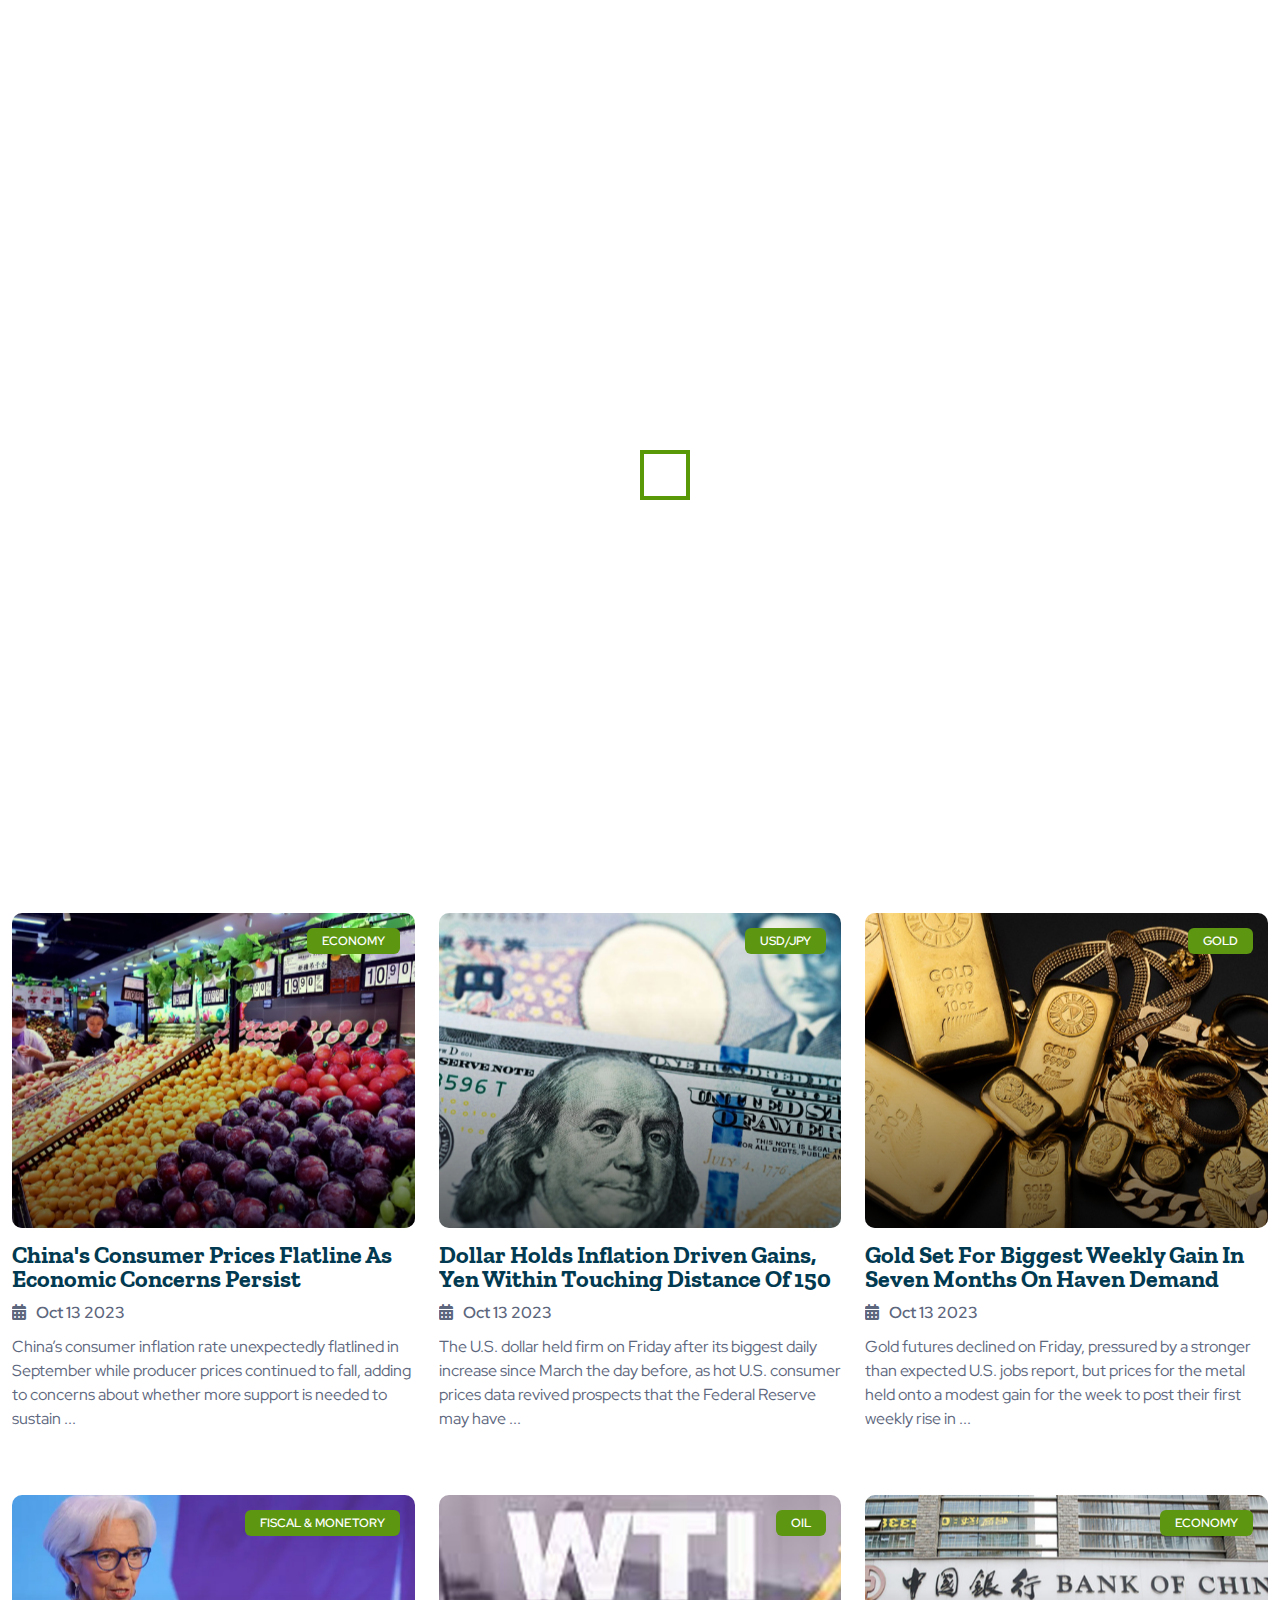
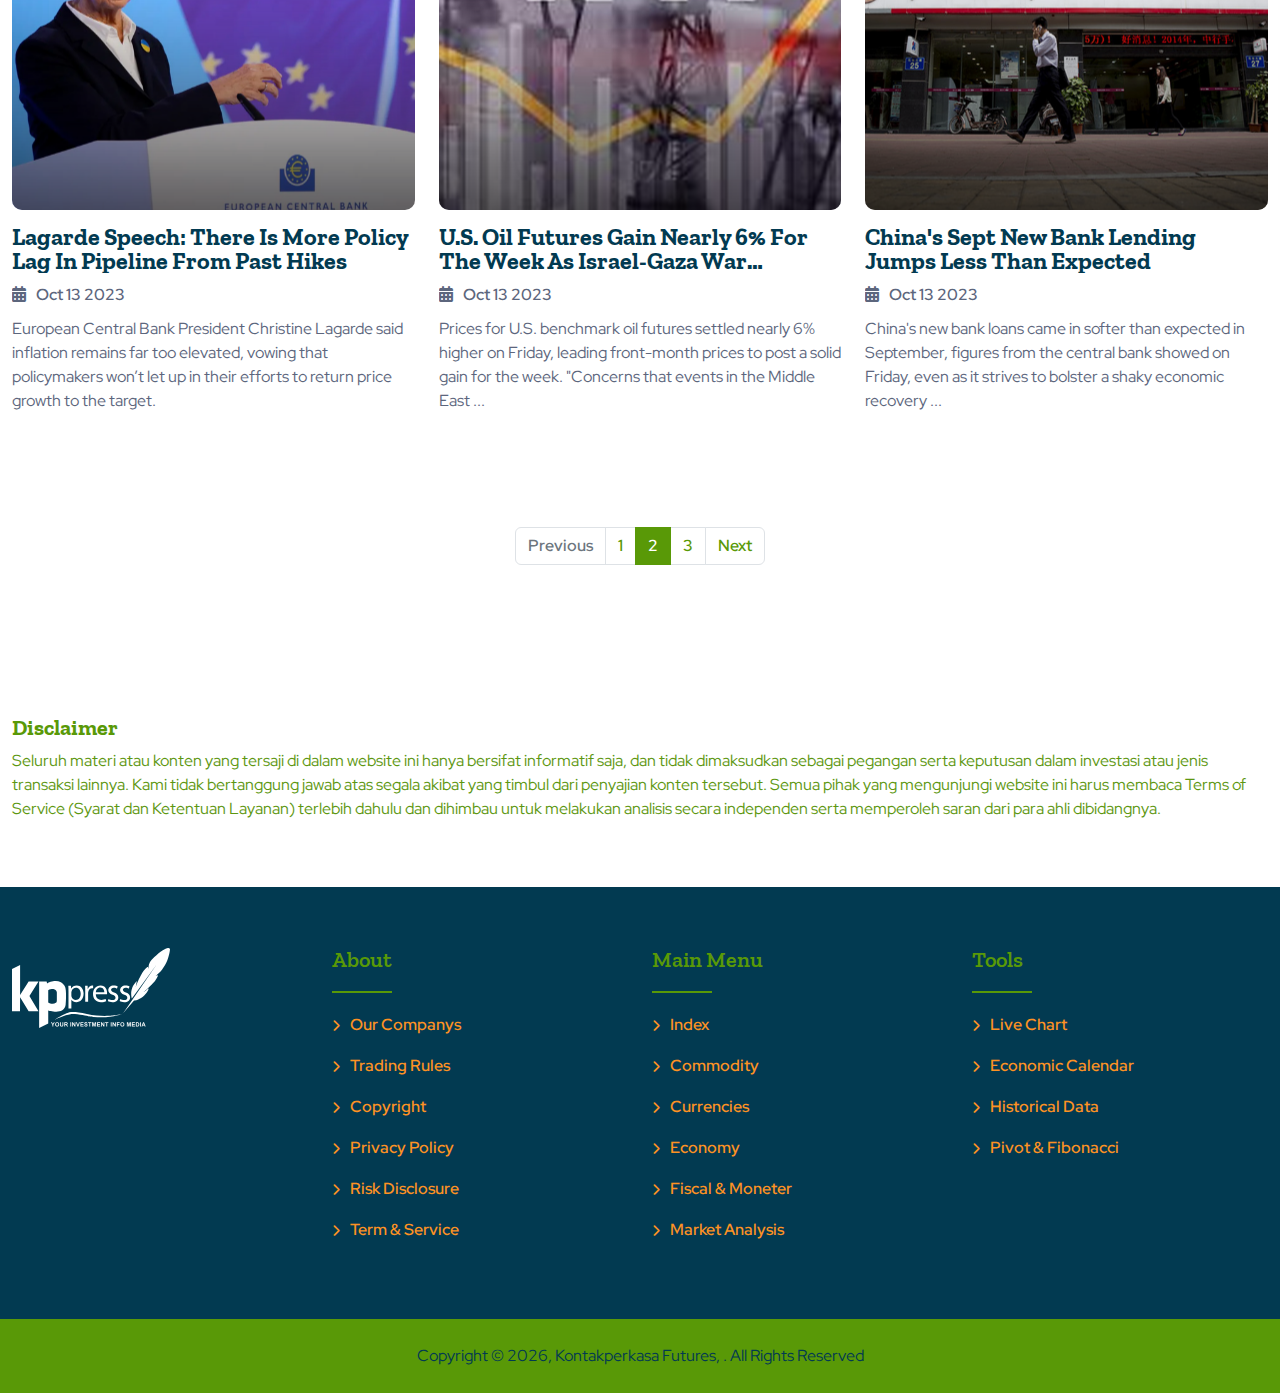
<file: index-news.html>
<!DOCTYPE html>
<html lang="en">
  <head>
    <meta charset="utf-8">
    <meta name="keywords" content="HTML5 Template" />
    <meta name="description" content="KP-Press - Your Investment Info Media" />
    <meta name="author" content="kontakperkasa futures" />
    <meta name="viewport" content="width=device-width, initial-scale=1, shrink-to-fit=no">
    <title>KP-Press - Your Investment Info Media</title>

    <link rel="shortcut icon" href="images/icon/favicon.ico" />

    <link href="https://fonts.googleapis.com/css2?family=Red+Hat+Display:ital,wght@0,300;0,400;0,500;0,600;0,700;0,800;0,900;1,300;1,400;1,500;1,600;1,700;1,800;1,900&family=Zilla+Slab:ital,wght@0,300;0,400;0,500;0,600;0,700;1,300;1,400;1,500;1,600;1,700&display=swap" rel="stylesheet">

    <link rel="stylesheet" href="css/bootstrap/bootstrap.css" />
    <link rel="stylesheet" href="css/fontawesome/all.min.css" />

    <link rel="stylesheet" href="css/owl-carousel/owl.carousel.min.css" />
    <link rel="stylesheet" href="css/magnific-popup/magnific-popup.css" />
    
    <link rel="stylesheet" href="css/style.css" /> 
  </head>

<body>

  <!--=================================
  Loader -->  
  <div id="overlayer"></div>
  <span class="loader">
    <span class="loader-inner"></span>
  </span>

  <!--=================================
  Header -->
  <header class="header header-sticky">
    <div class="topbar d-none d-md-block">
      <div class="container">
        <div class="topbar-inner">
          <div class="row">
            <div class="col-12">
              <div class="d-lg-flex align-items-center text-center">
                <div class="topbar-left mb-2 mb-lg-0">
                  <div class="topbar-date d-inline-flex"> <span class="date"><i class="fa-solid fa-calendar-days"></i> Sunday, March, 2022</span> </div>
                  <div class="me-auto d-inline-flex">
                    <ul class="list-unstyled top-menu">
                      <li><strong>JKT</strong> 09:12</li>
                      <li><strong>TKY</strong> 11:12</li>
                      <li><strong>HK</strong> 10:12</li>
                    </ul>
                  </div>
                </div>
                <div class="topbar-right ms-auto justify-content-center">
                  <div class="dropdown right-menu d-inline-flex news-language">
                    <a class="dropdown-toggle" href="#" id="dropdownMenuButton2" data-bs-toggle="dropdown" aria-haspopup="true" aria-expanded="false"> <img class="img-fluid country-flag" src="images/country-flags/02.jpg" alt=""> English<i class="fas fa-chevron-down fa-xs"></i> </a>
                    <div class="dropdown-menu mt-0" aria-labelledby="dropdownMenuButton2">
                      <a class="dropdown-item" href="#"><img class="img-fluid country-flag" src="images/country-flags/02.jpg" alt="">English</a>
                      <a class="dropdown-item" href="#"><img class="img-fluid country-flag" src="images/country-flags/08.jpg" alt="">Indonesia</a>
                    </div>
                  </div>
                  <div id="weathertime" class="clock"></div>
                </div>
              </div>
            </div>
          </div>
        </div>
      </div>
    </div>
    <nav class="navbar navbar-expand-lg">
      <div class="container position-relative">
        <a class="navbar-brand" href="index.html">
          <img class="kplogo" src="images/kppress.svg" alt="logo">
        </a>
        <div class="collapse navbar-collapse" id="navbarSupportedContent">
          <ul class="navbar-nav">
            <li class="nav-item active"><a class="nav-link" href="index.html">Home</a></li>
            <li class="nav-item dropdown"> <a class="nav-link dropdown-toggle" href="#" id="navbarDropdown03" role="button" data-bs-toggle="dropdown" aria-expanded="false">
              Market News<i class="fas fa-chevron-down fa-xs"></i>
            </a>
          <ul class="dropdown-menu megamenu dropdown-menu-md" aria-labelledby="navbarDropdown03">
            <li>
              <div class="row">
                <div class="col-sm-4"> <span class="mb-3 nav-title mt-0">Index</span>
                  <ul class="list-unstyled mt-lg-3">
                    <li><a class="dropdown-submenu" href="index-market.html">Nikkei</a></li>
                    <li><a class="dropdown-submenu" href="index-market.html">Hangseng</a></li>
                  </ul>
                </div>
                <div class="col-sm-4"> <span class="mb-3 nav-title mt-0">Commodity</span>
                  <ul class="list-unstyled mt-lg-3">
                    <li><a class="dropdown-submenu" href="index-market.html">Gold</a></li>
                    <li><a class="dropdown-submenu" href="index-news.html">Oil</a></li>
                  </ul>
                </div>
                <div class="col-sm-4"> <span class="mb-3 nav-title mt-0">Currencies</span>
                  <ul class="list-unstyled mt-lg-3">
                    <li><a class="dropdown-submenu" href="index-news.html">EUR / USD</a></li>
                    <li><a class="dropdown-submenu" href="index-news.html">USD / JPY</a></li>
                    <li><a class="dropdown-submenu" href="index-news.html">USD / CHF</a></li>
                    <li><a class="dropdown-submenu" href="index-news.html">AUD / USD</a></li>
                    <li><a class="dropdown-submenu" href="index-news.html">GBP / USD</a></li>
                    <li><a class="dropdown-submenu" href="index-news.html">US Dollar</a></li>
                  </ul>
                </div>
              </div>
            </li>
          </ul>
        </li>
            <li class="nav-item dropdown"> <a class="nav-link dropdown-toggle" href="#" id="navbarDropdown02" role="button" data-bs-toggle="dropdown" aria-expanded="false">Economic News<i class="fas fa-chevron-down fa-xs"></i></a>
              <ul class="dropdown-menu" aria-labelledby="navbarDropdown02">
                <li><a class="dropdown-item" href="index-news.html">Economy</a></li>
                <li><a class="dropdown-item" href="index-news.html">Fiscal & Moneter</a></li>
              </ul>
            </li>
            <li class="nav-item dropdown"> <a class="nav-link dropdown-toggle" href="#" id="navbarDropdown02" role="button" data-bs-toggle="dropdown" aria-expanded="false">Analysis<i class="fas fa-chevron-down fa-xs"></i></a>
              <ul class="dropdown-menu" aria-labelledby="navbarDropdown02">
                <li><a class="dropdown-item" href="index-market.html">Market Analysis</a></li>
                <li><a class="dropdown-item" href="live-chart.html">Live Chart</a></li>
              </ul>
            </li>
            <li class="nav-item dropdown"> <a class="nav-link dropdown-toggle" href="#" id="navbarDropdown02" role="button" data-bs-toggle="dropdown" aria-expanded="false">Tools<i class="fas fa-chevron-down fa-xs"></i></a>
              <ul class="dropdown-menu" aria-labelledby="navbarDropdown02">
                <li><a class="dropdown-item" href="economic-calendar.html">Economic Calendar</a></li>
                <li><a class="dropdown-item" href="historical-data.html">Historical Data</a></li>
                <li><a class="dropdown-item" href="pivot.html">Pivot and Fibonacci</a></li>
              </ul>
            </li>
          </ul>
        </div>
        <div class="add-listing">
          <!--showing country flag on mobile-->
          <div class="d-inline-flex">           
            <a href="#"><img class="flag-show flag-res me-2" src="images/country-flags/02.jpg" alt="English"></a>
            <a href="#"><img class="flag-show flag-res me-3" src="images/country-flags/08.jpg" alt="Indonesia"></a>
         </div>  
          <div class="header-search">
            <div class="search">
              <a href="#search"> <i class="fa-solid fa-magnifying-glass"></i> </a>
            </div>
          </div>        
        </div>
      </div>
      <button class="navbar-toggler collapsed" type="button" data-bs-toggle="collapse" data-bs-target="#navbarSupportedContent" aria-controls="navbarSupportedContent" aria-expanded="false" aria-label="Toggle navigation"> <i class="fa-solid fa-align-right"></i> </button>
    </nav>
  </header>
  <!--=================================
  Header -->
    
  <!--=================================
  Search -->
  <div id="search">
    <button type="button" class="close"><i class="fa-solid fa-xmark"></i></button>
    <form>
      <div class="container">
        <div class="row justify-content-md-center">
          <div class="col-9 col-sm-8">
            <div class="search-popup">
              <input type="search" value="" placeholder="Enter keyword" />
              <button type="submit" class="btn btn-primary">Search</button>
            </div>
          </div>
        </div>
      </div>
    </form>
  </div>
  <!--=================================
  Search -->

<!--=================================
  Breaking News -->
  <section class="breaking-news">
    <div class="container">
      <div class="row align-items-center">
        <div class="col-xl-2 col-lg-3 col-md-4 "> <span class="news-btn">BREAKING NEWS <i class="fa-solid fa-caret-right"></i></span> </div>
        <div class="col-xl-10 col-lg-9 col-md-8">
          <div class="owl-carousel arrow-styel-03" data-nav-dots="false" data-nav-arrow="true" data-items="4" data-xl-items="4" data-lg-items="3" data-md-items="3" data-sm-items="2" data-xs-items="2" data-xx-items="1" data-autoheight="true">
            <!-- item-01 -->
            <div class="item">
              <div class="news-post">
                <div class="news-image"> <img class="img-fluid bn-img" src="images/news/test-news-image.jpeg" alt=""> </div>
                <div class="news-post-details">
                  <h6 class="news-title"><a href="news-detail.html">Market Review Friday, October 13, 2023</a></h6> </div>
              </div>
            </div>
            <!-- item-02 -->
            <div class="item">
              <div class="news-post">
                <div class="news-image"> <img class="img-fluid bn-img" src="images/news/02.jpg" alt=""> </div>
                <div class="news-post-details">
                  <h6 class="news-title"><a href="news-detail.html">Dow Jones Ekes Out Gain Friday, Stocks Mostly Advance ...</a></h6> </div>
              </div>
            </div>
            <!-- item-03 -->
            <div class="item">
              <div class="news-post">
                <div class="news-image"> <img class="img-fluid bn-img" src="images/news/03.jpg" alt=""> </div>
                <div class="news-post-details">
                  <h6 class="news-title"><a href="news-detail.html">S&P 500 falls slightly Friday, but heads for weekly gain</a></h6> </div>
              </div>
            </div>
            <!-- item-04 -->
            <div class="item">
              <div class="news-post">
                <div class="news-image"> <img class="img-fluid bn-img" src="images/news/04.jpg" alt=""> </div>
                <div class="news-post-details">
                  <h6 class="news-title"><a href="news-detail.html">Gold Closes Lower as the Dollar and Yields Rise after US ...</a></h6> </div>
              </div>
            </div>
            <!-- item-05 -->
            <div class="item">
              <div class="news-post">
                <div class="news-image"> <img class="img-fluid bn-img" src="images/news/05.jpg" alt=""> </div>
                <div class="news-post-details">
                  <h6 class="news-title"><a href="news-detail.html">U.S. oil futures gain nearly 6% for the week as Israel-Gaza ...</a></h6> </div>
              </div>
            </div>
          </div>
        </div>
        <div class="breaking-news-slide"> </div>
      </div>
    </div>
  </section>
  <!--=================================
  Breaking News -->

  <!--=================================
  index news-->
  <section class="space-pb">
    <div class="container">
      <div class="row">
        <div class="section-title">
          <h2 class="title mb-0">Popular News</h2> 
        </div> 
      </div>   
      <div class="row">
        <div class="col-lg-4 mb-5">
          <div class="blog-post post-style-03">
            <div class="blog-image"> <img class="img-fluid headline-04" src="images/news/test-news-image.jpeg" alt=""> </div> <span class="badge badge-large bg-green">Gold</span>
            <div class="blog-post-details">
              <h6 class="blog-title"><a href="news-detail.html">Gold prices rally to 3-week high, as Israel-Gaza conflict sparks rush to havens</a></h6>
              <div class="blog-post-meta">
                <div class="blog-post-time"><i class="fa-solid fa-calendar-days"></i>Oct 13 2023</div>
              </div>
              <p>The yellow metal climbs over 3% Friday, the biggest daily percentage gain of the year so farThe yellow metal climbs over 3% Friday, the biggest daily percentage gain of the year so far.</p>
            </div>
          </div>
        </div>
        <div class="col-lg-4 mb-5">
          <div class="blog-post post-style-03">
            <div class="blog-image"> <img class="img-fluid headline-04" src="images/news/11.jpg" alt=""> </div> <span class="badge badge-large bg-green">Market Update</span>
            <div class="blog-post-details">
              <h6 class="blog-title"><a href="news-detail.html">Market Review Friday, October 13, 2023</a></h6>
              <div class="blog-post-meta">
                <div class="blog-post-time"><i class="fa-solid fa-calendar-days"></i>Oct 13 2023</div>
              </div>
              <p>Tokyo stocks closed lower on Friday, extending falls on Wall Street as US inflation data renewed concerns over higher interest rates.</p>
            </div>
          </div>
        </div>
        <div class="col-lg-4 mb-5">
          <div class="blog-post post-style-03">
            <div class="blog-image"> <img class="img-fluid headline-04" src="images/news/12.jpg" alt=""> </div> <span class="badge badge-large bg-green">Market Update</span>
            <div class="blog-post-details">
              <h6 class="blog-title"><a href="news-detail.html">European stocks close lower while investors assess strong U.S. earnings</a></h6>
              <div class="blog-post-meta">
                <div class="blog-post-time"><i class="fa-solid fa-calendar-days"></i>Oct 13 2023</div>
              </div>
              <p>European stock markets closed lower Friday afternoon as global sentiment falters. The regional Stoxx 600 ended 1% lower, with tech stocks dropping 2.5%</p>
            </div>
          </div>
        </div>  

        <div class="col-lg-4 mb-5">
          <div class="blog-post post-style-03">
            <div class="blog-image"> <img class="img-fluid headline-04" src="images/news/13.jpg" alt=""> </div> <span class="badge badge-large bg-green">Economy</span>
            <div class="blog-post-details">
              <h6 class="blog-title"><a href="news-detail.html">China's Consumer Prices Flatline as Economic Concerns Persist</a></h6>
              <div class="blog-post-meta">
                <div class="blog-post-time"><i class="fa-solid fa-calendar-days"></i>Oct 13 2023</div>
              </div>
              <p>China’s consumer inflation rate unexpectedly flatlined in September while producer prices continued to fall, adding to concerns about whether more support is needed to sustain ...</p>
            </div>
          </div>
        </div>
        <div class="col-lg-4 mb-5">
          <div class="blog-post post-style-03">
            <div class="blog-image"> <img class="img-fluid headline-04" src="images/news/14.jpg" alt=""> </div> <span class="badge badge-large bg-green">USD/JPY</span>
            <div class="blog-post-details">
              <h6 class="blog-title"><a href="news-detail.html">Dollar Holds Inflation Driven Gains, Yen Within Touching Distance of 150</a></h6>
              <div class="blog-post-meta">
                <div class="blog-post-time"><i class="fa-solid fa-calendar-days"></i>Oct 13 2023</div>
              </div>
              <p>The U.S. dollar held firm on Friday after its biggest daily increase since March the day before, as hot U.S. consumer prices data revived prospects that the Federal Reserve may have ...</p>
            </div>
          </div>
        </div>
        <div class="col-lg-4 mb-5">
          <div class="blog-post post-style-03">
            <div class="blog-image"> <img class="img-fluid headline-04" src="images/news/15.jpg" alt=""> </div> <span class="badge badge-large bg-green">Gold</span>
            <div class="blog-post-details">
              <h6 class="blog-title"><a href="news-detail.html">Gold Set for Biggest Weekly Gain in Seven Months on Haven Demand</a></h6>
              <div class="blog-post-meta">
                <div class="blog-post-time"><i class="fa-solid fa-calendar-days"></i>Oct 13 2023</div>
              </div>
              <p>Gold futures declined on Friday, pressured by a stronger than expected U.S. jobs report, but prices for the metal held onto a modest gain for the week to post their first weekly rise in ...</p>
            </div>
          </div>
        </div>

        <div class="col-lg-4 mb-5">
          <div class="blog-post post-style-03">
            <div class="blog-image"> <img class="img-fluid headline-04" src="images/news/16.jpg" alt=""> </div> <span class="badge badge-large bg-green">Fiscal & Monetory</span>
            <div class="blog-post-details">
              <h6 class="blog-title"><a href="news-detail.html">Lagarde Speech: There Is More Policy Lag In Pipeline From Past Hikes</a></h6>
              <div class="blog-post-meta">
                <div class="blog-post-time"><i class="fa-solid fa-calendar-days"></i>Oct 13 2023</div>
              </div>
              <p>European Central Bank President Christine Lagarde said inflation remains far too elevated, vowing that policymakers won’t let up in their efforts to return price growth to the target.</p>
            </div>
          </div>
        </div>
        <div class="col-lg-4 mb-5">
          <div class="blog-post post-style-03">
            <div class="blog-image"> <img class="img-fluid headline-04" src="images/news/17.jpg" alt=""> </div> <span class="badge badge-large bg-green">Oil</span>
            <div class="blog-post-details">
              <h6 class="blog-title"><a href="news-detail.html">U.S. oil futures gain nearly 6% for the week as Israel-Gaza war intensifies</a></h6>
              <div class="blog-post-meta">
                <div class="blog-post-time"><i class="fa-solid fa-calendar-days"></i>Oct 13 2023</div>
              </div>
              <p>Prices for U.S. benchmark oil futures settled nearly 6% higher on Friday, leading front-month prices to post a solid gain for the week. "Concerns that events in the Middle East ...</p>
            </div>
          </div>
        </div>
        <div class="col-lg-4 mb-5">
          <div class="blog-post post-style-03">
            <div class="blog-image"> <img class="img-fluid headline-04" src="images/news/18.jpg" alt=""> </div> <span class="badge badge-large bg-green">Economy</span>
            <div class="blog-post-details">
              <h6 class="blog-title"><a href="news-detail.html">China's Sept New Bank Lending Jumps Less Than Expected</a></h6>
              <div class="blog-post-meta">
                <div class="blog-post-time"><i class="fa-solid fa-calendar-days"></i>Oct 13 2023</div>
              </div>
              <p>China's new bank loans came in softer than expected in September, figures from the central bank showed on Friday, even as it strives to bolster a shaky economic recovery ...</p>
            </div>
          </div>
        </div>
        
      </div>

      <div class="row">
        <nav aria-label="News Navigation" data-aos="fade-up">
          <ul class="pagination">
            <li class="page-item disabled">
              <a class="page-link" href="#" tabindex="-1">Previous</a>
            </li>
            <li class="page-item"><a class="page-link" href="#">1</a></li>
            <li class="page-item active">
              <a class="page-link" href="#">2 <span class="sr-only">(current)</span></a>
            </li>
            <li class="page-item"><a class="page-link" href="#">3</a></li>
            <li class="page-item">
              <a class="page-link" href="#">Next</a>
            </li>
          </ul>
        </nav>
      </div>
    </div>
  </section>
    <!--=================================
  index news-->

  <!--=================================
  disclaimer -->
  <section class="space-ptb">
    <div class="container">
      <div class="row">
        <div class="col-lg-12">
          <h6>Disclaimer</h6>
          <p class="text-green">Seluruh materi atau konten yang tersaji di dalam website ini hanya bersifat informatif saja, dan tidak dimaksudkan sebagai
            pegangan serta keputusan dalam investasi atau jenis transaksi lainnya. Kami tidak bertanggung jawab atas segala akibat yang
            timbul dari penyajian konten tersebut. Semua pihak yang mengunjungi website ini harus membaca Terms of Service (Syarat dan 
            Ketentuan Layanan) terlebih dahulu dan dihimbau untuk melakukan analisis secara independen serta memperoleh saran dari para 
            ahli dibidangnya.</p>
        </div>
      </div>
    </div>
  </section>       
  <!--=================================
  disclaimer -->


  <!--=================================
  Footer -->
  <footer class="footer">
    <div class="main-footer">
      <div class="container">
        <div class="row">
          <div class="col-lg-3 mb-4">
            <div class="footer-about">
              <a class="footer-logo" href="index.html"><img class="img-fluid" src="images/kppress-white.svg" alt="logo"></a>
            </div>
          </div>
          <div class="col-lg-3 mb-4">
            <h4 class="footer-title">About</h4>
            <ul class="footer-menu">
              <li><a href="https://www.kp-futures.com/"><i class="fa-solid fa-chevron-right"></i>Our Companys</a></li>
              <li><a href="#"><i class="fa-solid fa-chevron-right"></i>Trading Rules</a></li>
              <li><a href="#"><i class="fa-solid fa-chevron-right"></i>Copyright</a></li>
              <li><a href="#"><i class="fa-solid fa-chevron-right"></i>Privacy Policy</a></li>
              <li><a href="#"><i class="fa-solid fa-chevron-right"></i>Risk Disclosure</a></li>
              <li><a href="#"><i class="fa-solid fa-chevron-right"></i>Term & Service</a></li>
            </ul>
          </div>
          <div class="col-lg-3 mb-4">
            <h4 class="footer-title">Main Menu</h4>
            <ul class="footer-menu">
              <li><a href="index-news.html"><i class="fa-solid fa-chevron-right"></i>Index</a></li>
              <li><a href="index-market.html"><i class="fa-solid fa-chevron-right"></i>Commodity</a></li>
              <li><a href="index-news.html"><i class="fa-solid fa-chevron-right"></i>Currencies</a></li>
              <li><a href="index-news.html"><i class="fa-solid fa-chevron-right"></i>Economy</a></li>
              <li><a href="index-news.html"><i class="fa-solid fa-chevron-right"></i>Fiscal & Moneter</a></li>
              <li><a href="index-market.html"><i class="fa-solid fa-chevron-right"></i>Market Analysis</a></li>
            </ul>
          </div>
          <div class="col-lg-3 mb-4">
            <h4 class="footer-title">Tools</h4>
            <ul class="footer-menu">
              <li><a href="live-chart.html"><i class="fa-solid fa-chevron-right"></i>Live Chart</a></li>
              <li><a href="economic-calendar.html"><i class="fa-solid fa-chevron-right"></i>Economic Calendar</a></li>
              <li><a href="historical-data.html"><i class="fa-solid fa-chevron-right"></i>Historical Data</a></li>
              <li><a href="pivot.html"><i class="fa-solid fa-chevron-right"></i>Pivot & Fibonacci</a></li>
            </ul>
          </div>
        </div>
      </div>
    </div>
    <div class="footer-bottom">
      <div class="container">
        <div class="row copyright justify-content-center">
          <div class="col-md-12 text-center">
            <p class="mb-0">Copyright © <span id="copyright"> <script>document.getElementById('copyright').appendChild(document.createTextNode(new Date().getFullYear()))</script></span>, Kontakperkasa Futures, . All Rights Reserved</p>
          </div>
        </div>
      </div>
    </div>
  </footer>
  <!--=================================
    Footer -->

  <!--=================================
  Back To Top -->
  <div class="progress-wrap">
    <svg class="progress-circle svg-content" width="100%" height="100%" viewBox="-1 -1 102 102">
      <path d="M50,1 a49,49 0 0,1 0,98 a49,49 0 0,1 0,-98"/>
    </svg>
  </div>
  <!--=================================
  Back To Top -->

  <!--=================================
    Javascript -->
  <!-- JS Global Compulsory (Do not remove)-->
  <script src="js/jquery-3.6.0.min.js"></script>
  <script src="js/popper/popper.min.js"></script>
  <script src="js/bootstrap/bootstrap.min.js"></script>
  <script src="js/jquery.appear.js"></script>
  <!-- Page JS Implementing Plugins (Remove the plugin script here if site does not use that feature)-->
  <script src="js/owl-carousel/owl.carousel.min.js"></script>
  <script src="js/magnific-popup/jquery.magnific-popup.min.js"></script>
  <!-- Template Scripts (Do not remove)-->
  <script src="js/custom.js"></script>
</body>

</html>
</file>
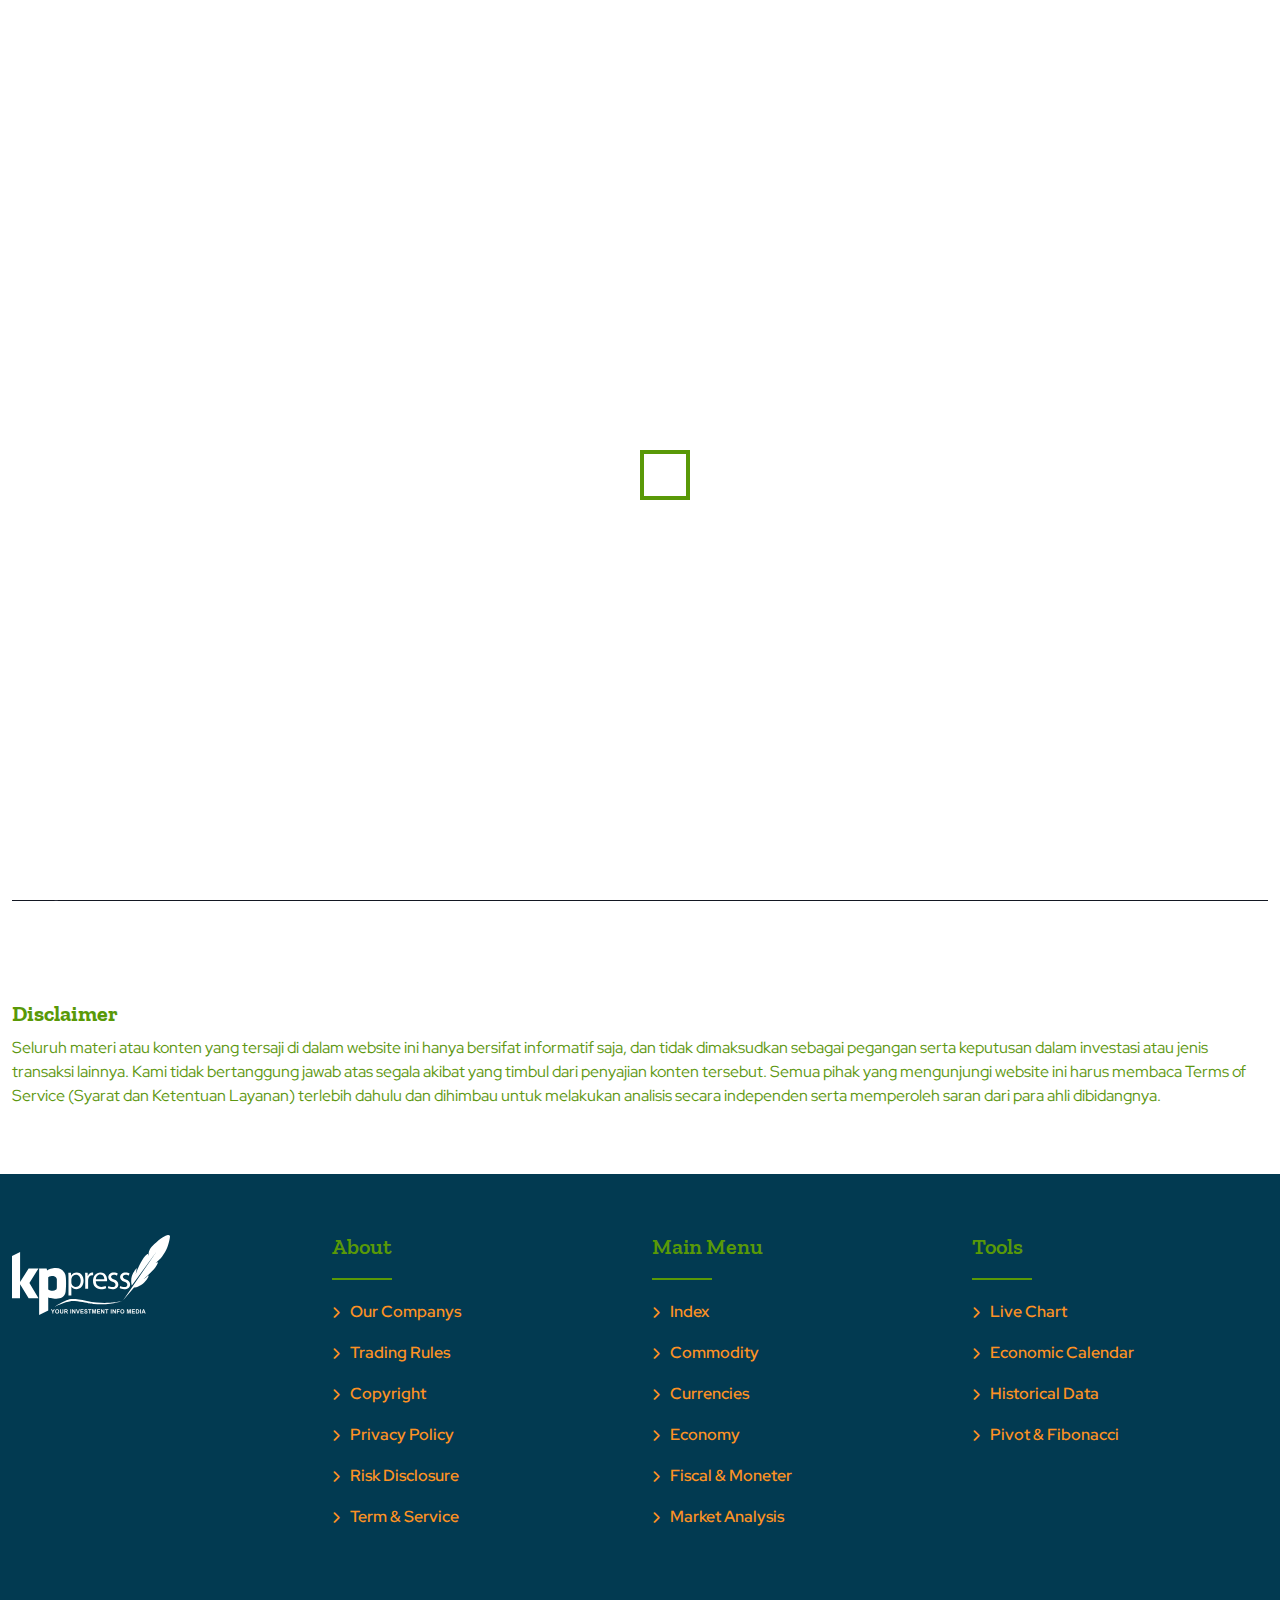
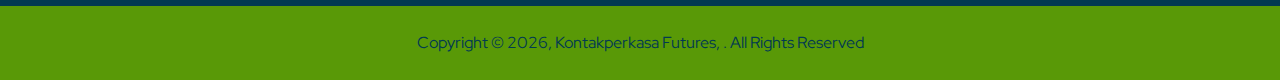
<file: live-chart.html>
<!DOCTYPE html>
<html lang="en">
  <head>
    <meta charset="utf-8">
    <meta name="keywords" content="HTML5 Template" />
    <meta name="description" content="KP-Press - Your Investment Info Media" />
    <meta name="author" content="kontakperkasa futures" />
    <meta name="viewport" content="width=device-width, initial-scale=1, shrink-to-fit=no">
    <title>KP-Press - Your Investment Info Media</title>

    <link rel="shortcut icon" href="images/icon/favicon.ico" />

    <link href="https://fonts.googleapis.com/css2?family=Red+Hat+Display:ital,wght@0,300;0,400;0,500;0,600;0,700;0,800;0,900;1,300;1,400;1,500;1,600;1,700;1,800;1,900&family=Zilla+Slab:ital,wght@0,300;0,400;0,500;0,600;0,700;1,300;1,400;1,500;1,600;1,700&display=swap" rel="stylesheet">

    <link rel="stylesheet" href="css/bootstrap/bootstrap.css" />
    <link rel="stylesheet" href="css/fontawesome/all.min.css" />

    <link rel="stylesheet" href="css/owl-carousel/owl.carousel.min.css" />
    <link rel="stylesheet" href="css/magnific-popup/magnific-popup.css" />
    
    <link rel="stylesheet" href="css/style.css" /> 
  </head>

<body>

  <!--=================================
  Loader -->  
  <div id="overlayer"></div>
  <span class="loader">
    <span class="loader-inner"></span>
  </span>

  <!--=================================
  Header -->
  <header class="header header-sticky">
    <div class="topbar d-none d-md-block">
      <div class="container">
        <div class="topbar-inner">
          <div class="row">
            <div class="col-12">
              <div class="d-lg-flex align-items-center text-center">
                <div class="topbar-left mb-2 mb-lg-0">
                  <div class="topbar-date d-inline-flex"> <span class="date"><i class="fa-solid fa-calendar-days"></i> Sunday, March, 2022</span> </div>
                  <div class="me-auto d-inline-flex">
                    <ul class="list-unstyled top-menu">
                      <li><strong>JKT</strong> 09:12</li>
                      <li><strong>TKY</strong> 11:12</li>
                      <li><strong>HK</strong> 10:12</li>
                    </ul>
                  </div>
                </div>
                <div class="topbar-right ms-auto justify-content-center">
                  <div class="dropdown right-menu d-inline-flex news-language">
                    <a class="dropdown-toggle" href="#" id="dropdownMenuButton2" data-bs-toggle="dropdown" aria-haspopup="true" aria-expanded="false"> <img class="img-fluid country-flag" src="images/country-flags/02.jpg" alt=""> English<i class="fas fa-chevron-down fa-xs"></i> </a>
                    <div class="dropdown-menu mt-0" aria-labelledby="dropdownMenuButton2">
                      <a class="dropdown-item" href="#"><img class="img-fluid country-flag" src="images/country-flags/02.jpg" alt="">English</a>
                      <a class="dropdown-item" href="#"><img class="img-fluid country-flag" src="images/country-flags/08.jpg" alt="">Indonesia</a>
                    </div>
                  </div>
                  <div id="weathertime" class="clock"></div>
                </div>
              </div>
            </div>
          </div>
        </div>
      </div>
    </div>
    <nav class="navbar navbar-expand-lg">
      <div class="container position-relative">
        <a class="navbar-brand" href="index.html">
          <img class="kplogo" src="images/kppress.svg" alt="logo">
        </a>
        <div class="collapse navbar-collapse" id="navbarSupportedContent">
          <ul class="navbar-nav">
            <li class="nav-item active"><a class="nav-link" href="index.html">Home</a></li>
            <li class="nav-item dropdown"> <a class="nav-link dropdown-toggle" href="#" id="navbarDropdown03" role="button" data-bs-toggle="dropdown" aria-expanded="false">
              Market News<i class="fas fa-chevron-down fa-xs"></i>
            </a>
          <ul class="dropdown-menu megamenu dropdown-menu-md" aria-labelledby="navbarDropdown03">
            <li>
              <div class="row">
                <div class="col-sm-4"> <span class="mb-3 nav-title mt-0">Index</span>
                  <ul class="list-unstyled mt-lg-3">
                    <li><a class="dropdown-submenu" href="index-market.html">Nikkei</a></li>
                    <li><a class="dropdown-submenu" href="index-market.html">Hangseng</a></li>
                  </ul>
                </div>
                <div class="col-sm-4"> <span class="mb-3 nav-title mt-0">Commodity</span>
                  <ul class="list-unstyled mt-lg-3">
                    <li><a class="dropdown-submenu" href="index-market.html">Gold</a></li>
                    <li><a class="dropdown-submenu" href="index-news.html">Oil</a></li>
                  </ul>
                </div>
                <div class="col-sm-4"> <span class="mb-3 nav-title mt-0">Currencies</span>
                  <ul class="list-unstyled mt-lg-3">
                    <li><a class="dropdown-submenu" href="index-news.html">EUR / USD</a></li>
                    <li><a class="dropdown-submenu" href="index-news.html">USD / JPY</a></li>
                    <li><a class="dropdown-submenu" href="index-news.html">USD / CHF</a></li>
                    <li><a class="dropdown-submenu" href="index-news.html">AUD / USD</a></li>
                    <li><a class="dropdown-submenu" href="index-news.html">GBP / USD</a></li>
                    <li><a class="dropdown-submenu" href="index-news.html">US Dollar</a></li>
                  </ul>
                </div>
              </div>
            </li>
          </ul>
        </li>
            <li class="nav-item dropdown"> <a class="nav-link dropdown-toggle" href="#" id="navbarDropdown02" role="button" data-bs-toggle="dropdown" aria-expanded="false">Economic News<i class="fas fa-chevron-down fa-xs"></i></a>
              <ul class="dropdown-menu" aria-labelledby="navbarDropdown02">
                <li><a class="dropdown-item" href="index-news.html">Economy</a></li>
                <li><a class="dropdown-item" href="index-news.html">Fiscal & Moneter</a></li>
              </ul>
            </li>
            <li class="nav-item dropdown"> <a class="nav-link dropdown-toggle" href="#" id="navbarDropdown02" role="button" data-bs-toggle="dropdown" aria-expanded="false">Analysis<i class="fas fa-chevron-down fa-xs"></i></a>
              <ul class="dropdown-menu" aria-labelledby="navbarDropdown02">
                <li><a class="dropdown-item" href="index-market.html">Market Analysis</a></li>
                <li><a class="dropdown-item" href="live-chart.html">Live Chart</a></li>
              </ul>
            </li>
            <li class="nav-item dropdown"> <a class="nav-link dropdown-toggle" href="#" id="navbarDropdown02" role="button" data-bs-toggle="dropdown" aria-expanded="false">Tools<i class="fas fa-chevron-down fa-xs"></i></a>
              <ul class="dropdown-menu" aria-labelledby="navbarDropdown02">
                <li><a class="dropdown-item" href="economic-calendar.html">Economic Calendar</a></li>
                <li><a class="dropdown-item" href="historical-data.html">Historical Data</a></li>
                <li><a class="dropdown-item" href="pivot.html">Pivot and Fibonacci</a></li>
              </ul>
            </li>
          </ul>
        </div>
        <div class="add-listing">
          <!--showing country flag on mobile-->
          <div class="d-inline-flex">           
            <a href="#"><img class="flag-show flag-res me-2" src="images/country-flags/02.jpg" alt="English"></a>
            <a href="#"><img class="flag-show flag-res me-3" src="images/country-flags/08.jpg" alt="Indonesia"></a>
         </div>  
          <div class="header-search">
            <div class="search">
              <a href="#search"> <i class="fa-solid fa-magnifying-glass"></i> </a>
            </div>
          </div>        
        </div>
      </div>
      <button class="navbar-toggler collapsed" type="button" data-bs-toggle="collapse" data-bs-target="#navbarSupportedContent" aria-controls="navbarSupportedContent" aria-expanded="false" aria-label="Toggle navigation"> <i class="fa-solid fa-align-right"></i> </button>
    </nav>
  </header>
  <!--=================================
  Header -->
    
  <!--=================================
  Search -->
  <div id="search">
    <button type="button" class="close"><i class="fa-solid fa-xmark"></i></button>
    <form>
      <div class="container">
        <div class="row justify-content-md-center">
          <div class="col-9 col-sm-8">
            <div class="search-popup">
              <input type="search" value="" placeholder="Enter keyword" />
              <button type="submit" class="btn btn-primary">Search</button>
            </div>
          </div>
        </div>
      </div>
    </form>
  </div>
  <!--=================================
  Search -->

<!--=================================
  Breaking News -->
  <section class="breaking-news">
    <div class="container">
      <div class="row align-items-center">
        <div class="col-xl-2 col-lg-3 col-md-4 "> <span class="news-btn">BREAKING NEWS <i class="fa-solid fa-caret-right"></i></span> </div>
        <div class="col-xl-10 col-lg-9 col-md-8">
          <div class="owl-carousel arrow-styel-03" data-nav-dots="false" data-nav-arrow="true" data-items="4" data-xl-items="4" data-lg-items="3" data-md-items="3" data-sm-items="2" data-xs-items="2" data-xx-items="1" data-autoheight="true">
            <!-- item-01 -->
            <div class="item">
              <div class="news-post">
                <div class="news-image"> <img class="img-fluid bn-img" src="images/news/test-news-image.jpeg" alt=""> </div>
                <div class="news-post-details">
                  <h6 class="news-title"><a href="news-detail.html">Market Review Friday, October 13, 2023</a></h6> </div>
              </div>
            </div>
            <!-- item-02 -->
            <div class="item">
              <div class="news-post">
                <div class="news-image"> <img class="img-fluid bn-img" src="images/news/02.jpg" alt=""> </div>
                <div class="news-post-details">
                  <h6 class="news-title"><a href="news-detail.html">Dow Jones Ekes Out Gain Friday, Stocks Mostly Advance ...</a></h6> </div>
              </div>
            </div>
            <!-- item-03 -->
            <div class="item">
              <div class="news-post">
                <div class="news-image"> <img class="img-fluid bn-img" src="images/news/03.jpg" alt=""> </div>
                <div class="news-post-details">
                  <h6 class="news-title"><a href="news-detail.html">S&P 500 falls slightly Friday, but heads for weekly gain</a></h6> </div>
              </div>
            </div>
            <!-- item-04 -->
            <div class="item">
              <div class="news-post">
                <div class="news-image"> <img class="img-fluid bn-img" src="images/news/04.jpg" alt=""> </div>
                <div class="news-post-details">
                  <h6 class="news-title"><a href="news-detail.html">Gold Closes Lower as the Dollar and Yields Rise after US ...</a></h6> </div>
              </div>
            </div>
            <!-- item-05 -->
            <div class="item">
              <div class="news-post">
                <div class="news-image"> <img class="img-fluid bn-img" src="images/news/05.jpg" alt=""> </div>
                <div class="news-post-details">
                  <h6 class="news-title"><a href="news-detail.html">U.S. oil futures gain nearly 6% for the week as Israel-Gaza ...</a></h6> </div>
              </div>
            </div>
          </div>
        </div>
        <div class="breaking-news-slide"> </div>
      </div>
    </div>
  </section>
  <!--=================================
  Breaking News -->

  <!--=================================
 Live Chart -->
  <section class="space-pb">
    <div class="container">
      <div class="row">
        <div class="col-lg-12">
          <div class="section-title">
            <h2 class="mb-0">Live Chart</h2> </div>
        </div>
      </div>     
      <div class="row">
        <div class="col-md-12">
          <img class="img-fluid" src="images/llivechart-cont.png" alt="">
        </div>
      </div>
    </div>
  </section>
  <!--=================================
Live Chart -->

  <!--=================================
  disclaimer -->
  <section class="space-ptb">
    <div class="container">
      <div class="row">
        <div class="col-lg-12">
          <h6>Disclaimer</h6>
          <p class="text-green">Seluruh materi atau konten yang tersaji di dalam website ini hanya bersifat informatif saja, dan tidak dimaksudkan sebagai
            pegangan serta keputusan dalam investasi atau jenis transaksi lainnya. Kami tidak bertanggung jawab atas segala akibat yang
            timbul dari penyajian konten tersebut. Semua pihak yang mengunjungi website ini harus membaca Terms of Service (Syarat dan 
            Ketentuan Layanan) terlebih dahulu dan dihimbau untuk melakukan analisis secara independen serta memperoleh saran dari para 
            ahli dibidangnya.</p>
        </div>
      </div>
    </div>
  </section>       
  <!--=================================
  disclaimer -->


  <!--=================================
  Footer -->
  <footer class="footer">
    <div class="main-footer">
      <div class="container">
        <div class="row">
          <div class="col-lg-3 mb-4">
            <div class="footer-about">
              <a class="footer-logo" href="index.html"><img class="img-fluid" src="images/kppress-white.svg" alt="logo"></a>
            </div>
          </div>
          <div class="col-lg-3 mb-4">
            <h4 class="footer-title">About</h4>
            <ul class="footer-menu">
              <li><a href="https://www.kp-futures.com/"><i class="fa-solid fa-chevron-right"></i>Our Companys</a></li>
              <li><a href="#"><i class="fa-solid fa-chevron-right"></i>Trading Rules</a></li>
              <li><a href="#"><i class="fa-solid fa-chevron-right"></i>Copyright</a></li>
              <li><a href="#"><i class="fa-solid fa-chevron-right"></i>Privacy Policy</a></li>
              <li><a href="#"><i class="fa-solid fa-chevron-right"></i>Risk Disclosure</a></li>
              <li><a href="#"><i class="fa-solid fa-chevron-right"></i>Term & Service</a></li>
            </ul>
          </div>
          <div class="col-lg-3 mb-4">
            <h4 class="footer-title">Main Menu</h4>
            <ul class="footer-menu">
              <li><a href="index-news.html"><i class="fa-solid fa-chevron-right"></i>Index</a></li>
              <li><a href="index-market.html"><i class="fa-solid fa-chevron-right"></i>Commodity</a></li>
              <li><a href="index-news.html"><i class="fa-solid fa-chevron-right"></i>Currencies</a></li>
              <li><a href="index-news.html"><i class="fa-solid fa-chevron-right"></i>Economy</a></li>
              <li><a href="index-news.html"><i class="fa-solid fa-chevron-right"></i>Fiscal & Moneter</a></li>
              <li><a href="index-market.html"><i class="fa-solid fa-chevron-right"></i>Market Analysis</a></li>
            </ul>
          </div>
          <div class="col-lg-3 mb-4">
            <h4 class="footer-title">Tools</h4>
            <ul class="footer-menu">
              <li><a href="live-chart.html"><i class="fa-solid fa-chevron-right"></i>Live Chart</a></li>
              <li><a href="economic-calendar.html"><i class="fa-solid fa-chevron-right"></i>Economic Calendar</a></li>
              <li><a href="historical-data.html"><i class="fa-solid fa-chevron-right"></i>Historical Data</a></li>
              <li><a href="pivot.html"><i class="fa-solid fa-chevron-right"></i>Pivot & Fibonacci</a></li>
            </ul>
          </div>
        </div>
      </div>
    </div>
    <div class="footer-bottom">
      <div class="container">
        <div class="row copyright justify-content-center">
          <div class="col-md-12 text-center">
            <p class="mb-0">Copyright © <span id="copyright"> <script>document.getElementById('copyright').appendChild(document.createTextNode(new Date().getFullYear()))</script></span>, Kontakperkasa Futures, . All Rights Reserved</p>
          </div>
        </div>
      </div>
    </div>
  </footer>
  <!--=================================
    Footer -->

  <!--=================================
  Back To Top -->
  <div class="progress-wrap">
    <svg class="progress-circle svg-content" width="100%" height="100%" viewBox="-1 -1 102 102">
      <path d="M50,1 a49,49 0 0,1 0,98 a49,49 0 0,1 0,-98"/>
    </svg>
  </div>
  <!--=================================
  Back To Top -->

  <!--=================================
    Javascript -->
  <!-- JS Global Compulsory (Do not remove)-->
  <script src="js/jquery-3.6.0.min.js"></script>
  <script src="js/popper/popper.min.js"></script>
  <script src="js/bootstrap/bootstrap.min.js"></script>
  <script src="js/jquery.appear.js"></script>
  <!-- Page JS Implementing Plugins (Remove the plugin script here if site does not use that feature)-->
  <script src="js/owl-carousel/owl.carousel.min.js"></script>
  <script src="js/magnific-popup/jquery.magnific-popup.min.js"></script>
  <!-- Template Scripts (Do not remove)-->
  <script src="js/custom.js"></script>
</body>

</html>
</file>
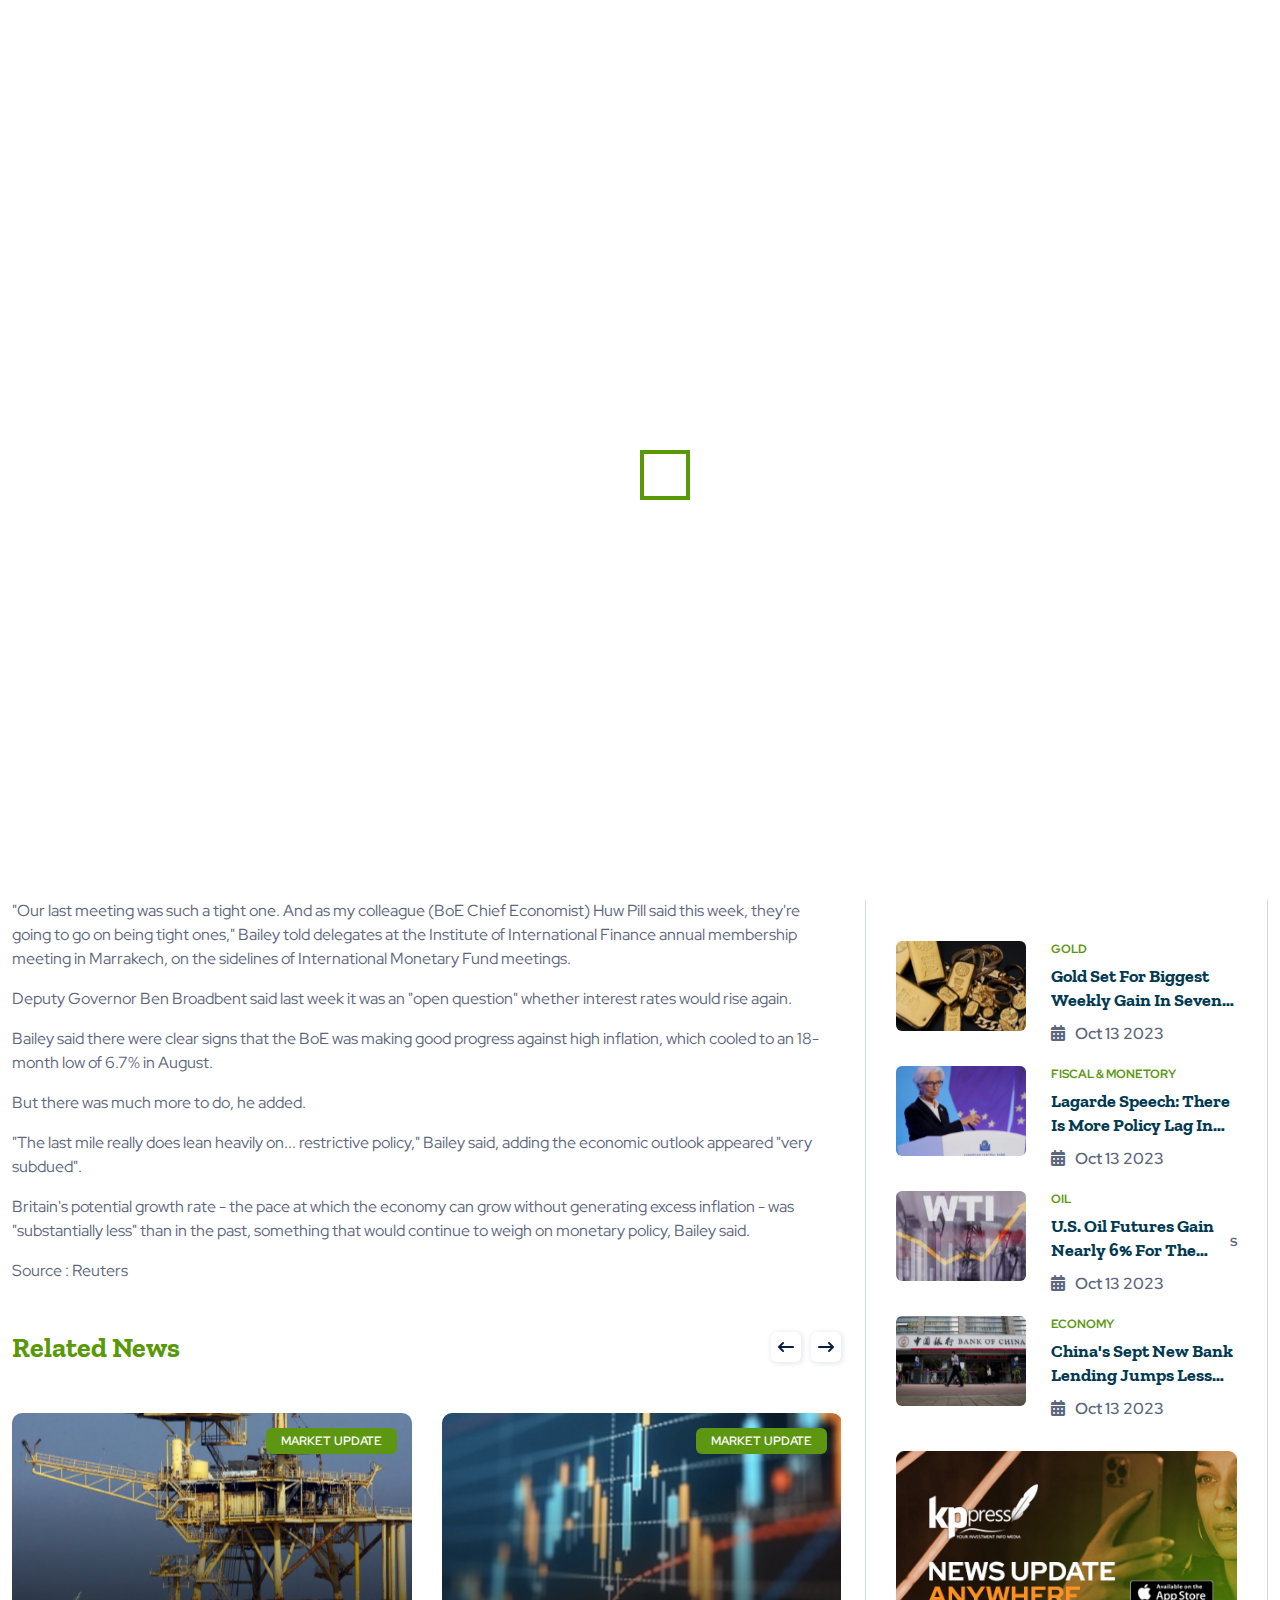
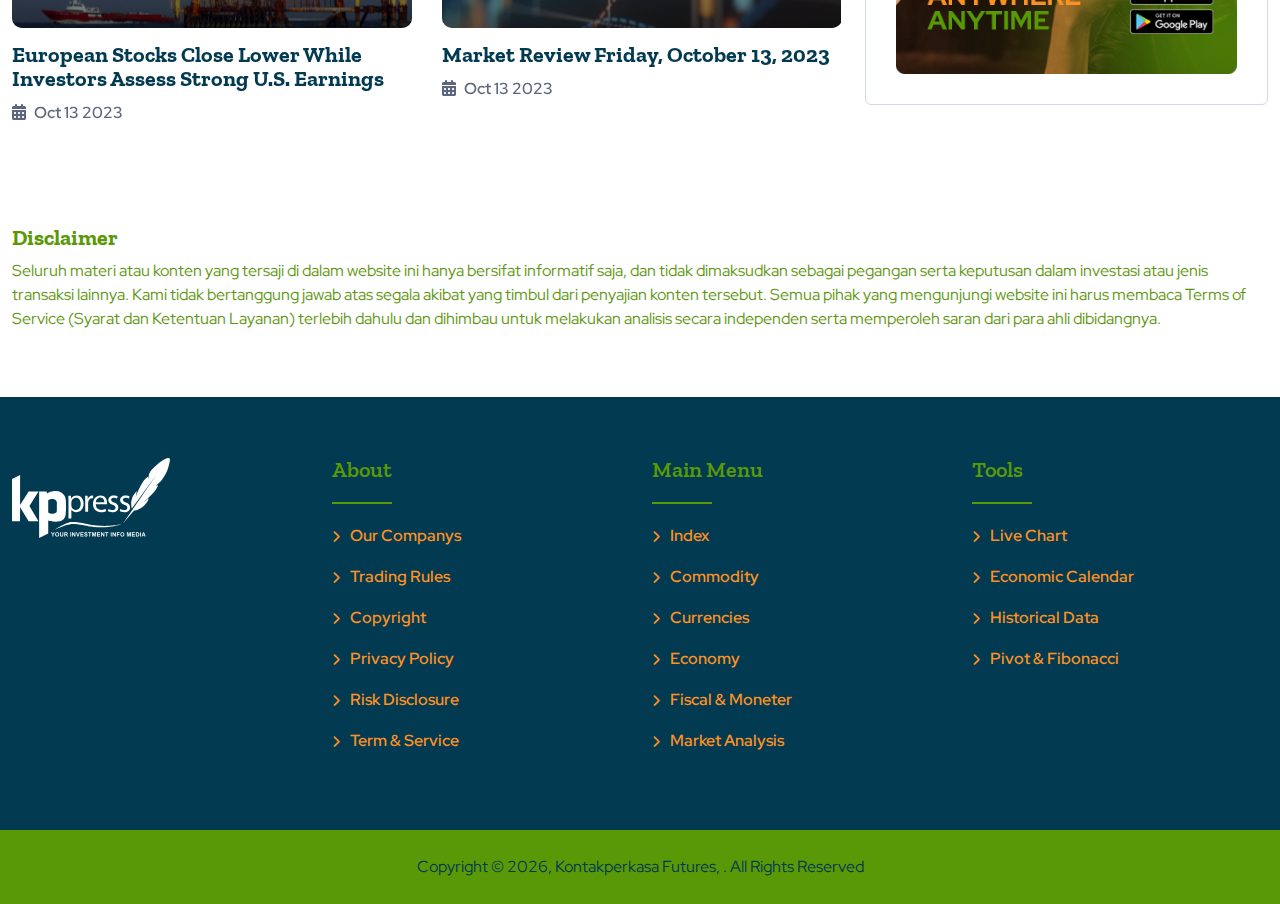
<file: news-detail.html>
<!DOCTYPE html>
<html lang="en">
  <head>
    <meta charset="utf-8">
    <meta name="keywords" content="HTML5 Template" />
    <meta name="description" content="KP-Press - Your Investment Info Media" />
    <meta name="author" content="kontakperkasa futures" />
    <meta name="viewport" content="width=device-width, initial-scale=1, shrink-to-fit=no">
    <title>KP-Press - Your Investment Info Media</title>

    <link rel="shortcut icon" href="images/icon/favicon.ico" />

    <link href="https://fonts.googleapis.com/css2?family=Red+Hat+Display:ital,wght@0,300;0,400;0,500;0,600;0,700;0,800;0,900;1,300;1,400;1,500;1,600;1,700;1,800;1,900&family=Zilla+Slab:ital,wght@0,300;0,400;0,500;0,600;0,700;1,300;1,400;1,500;1,600;1,700&display=swap" rel="stylesheet">

    <link rel="stylesheet" href="css/bootstrap/bootstrap.css" />
    <link rel="stylesheet" href="css/fontawesome/all.min.css" />

    <link rel="stylesheet" href="css/owl-carousel/owl.carousel.min.css" />
    <link rel="stylesheet" href="css/magnific-popup/magnific-popup.css" />
    
    <link rel="stylesheet" href="css/style.css" /> 
  </head>

<body>

  <!--=================================
  Loader -->  
  <div id="overlayer"></div>
  <span class="loader">
    <span class="loader-inner"></span>
  </span>

  <!--=================================
  Header -->
  <header class="header header-sticky">
    <div class="topbar d-none d-md-block">
      <div class="container">
        <div class="topbar-inner">
          <div class="row">
            <div class="col-12">
              <div class="d-lg-flex align-items-center text-center">
                <div class="topbar-left mb-2 mb-lg-0">
                  <div class="topbar-date d-inline-flex"> <span class="date"><i class="fa-solid fa-calendar-days"></i> Sunday, March, 2022</span> </div>
                  <div class="me-auto d-inline-flex">
                    <ul class="list-unstyled top-menu">
                      <li><strong>JKT</strong> 09:12</li>
                      <li><strong>TKY</strong> 11:12</li>
                      <li><strong>HK</strong> 10:12</li>
                    </ul>
                  </div>
                </div>
                <div class="topbar-right ms-auto justify-content-center">
                  <div class="dropdown right-menu d-inline-flex news-language">
                    <a class="dropdown-toggle" href="#" id="dropdownMenuButton2" data-bs-toggle="dropdown" aria-haspopup="true" aria-expanded="false"> <img class="img-fluid country-flag" src="images/country-flags/02.jpg" alt=""> English<i class="fas fa-chevron-down fa-xs"></i> </a>
                    <div class="dropdown-menu mt-0" aria-labelledby="dropdownMenuButton2">
                      <a class="dropdown-item" href="#"><img class="img-fluid country-flag" src="images/country-flags/02.jpg" alt="">English</a>
                      <a class="dropdown-item" href="#"><img class="img-fluid country-flag" src="images/country-flags/08.jpg" alt="">Indonesia</a>
                    </div>
                  </div>
                  <div id="weathertime" class="clock"></div>
                </div>
              </div>
            </div>
          </div>
        </div>
      </div>
    </div>
    <nav class="navbar navbar-expand-lg">
      <div class="container position-relative">
        <a class="navbar-brand" href="index.html">
          <img class="kplogo" src="images/kppress.svg" alt="logo">
        </a>
        <div class="collapse navbar-collapse" id="navbarSupportedContent">
          <ul class="navbar-nav">
            <li class="nav-item active"><a class="nav-link" href="index.html">Home</a></li>
            <li class="nav-item dropdown"> <a class="nav-link dropdown-toggle" href="#" id="navbarDropdown03" role="button" data-bs-toggle="dropdown" aria-expanded="false">
              Market News<i class="fas fa-chevron-down fa-xs"></i>
            </a>
          <ul class="dropdown-menu megamenu dropdown-menu-md" aria-labelledby="navbarDropdown03">
            <li>
              <div class="row">
                <div class="col-sm-4"> <span class="mb-3 nav-title mt-0">Index</span>
                  <ul class="list-unstyled mt-lg-3">
                    <li><a class="dropdown-submenu" href="index-market.html">Nikkei</a></li>
                    <li><a class="dropdown-submenu" href="index-market.html">Hangseng</a></li>
                  </ul>
                </div>
                <div class="col-sm-4"> <span class="mb-3 nav-title mt-0">Commodity</span>
                  <ul class="list-unstyled mt-lg-3">
                    <li><a class="dropdown-submenu" href="index-market.html">Gold</a></li>
                    <li><a class="dropdown-submenu" href="index-news.html">Oil</a></li>
                  </ul>
                </div>
                <div class="col-sm-4"> <span class="mb-3 nav-title mt-0">Currencies</span>
                  <ul class="list-unstyled mt-lg-3">
                    <li><a class="dropdown-submenu" href="index-news.html">EUR / USD</a></li>
                    <li><a class="dropdown-submenu" href="index-news.html">USD / JPY</a></li>
                    <li><a class="dropdown-submenu" href="index-news.html">USD / CHF</a></li>
                    <li><a class="dropdown-submenu" href="index-news.html">AUD / USD</a></li>
                    <li><a class="dropdown-submenu" href="index-news.html">GBP / USD</a></li>
                    <li><a class="dropdown-submenu" href="index-news.html">US Dollar</a></li>
                  </ul>
                </div>
              </div>
            </li>
          </ul>
        </li>
            <li class="nav-item dropdown"> <a class="nav-link dropdown-toggle" href="#" id="navbarDropdown02" role="button" data-bs-toggle="dropdown" aria-expanded="false">Economic News<i class="fas fa-chevron-down fa-xs"></i></a>
              <ul class="dropdown-menu" aria-labelledby="navbarDropdown02">
                <li><a class="dropdown-item" href="index-news.html">Economy</a></li>
                <li><a class="dropdown-item" href="index-news.html">Fiscal & Moneter</a></li>
              </ul>
            </li>
            <li class="nav-item dropdown"> <a class="nav-link dropdown-toggle" href="#" id="navbarDropdown02" role="button" data-bs-toggle="dropdown" aria-expanded="false">Analysis<i class="fas fa-chevron-down fa-xs"></i></a>
              <ul class="dropdown-menu" aria-labelledby="navbarDropdown02">
                <li><a class="dropdown-item" href="index-market.html">Market Analysis</a></li>
                <li><a class="dropdown-item" href="live-chart.html">Live Chart</a></li>
              </ul>
            </li>
            <li class="nav-item dropdown"> <a class="nav-link dropdown-toggle" href="#" id="navbarDropdown02" role="button" data-bs-toggle="dropdown" aria-expanded="false">Tools<i class="fas fa-chevron-down fa-xs"></i></a>
              <ul class="dropdown-menu" aria-labelledby="navbarDropdown02">
                <li><a class="dropdown-item" href="economic-calendar.html">Economic Calendar</a></li>
                <li><a class="dropdown-item" href="historical-data.html">Historical Data</a></li>
                <li><a class="dropdown-item" href="pivot.html">Pivot and Fibonacci</a></li>
              </ul>
            </li>
          </ul>
        </div>
        <div class="add-listing">
          <!--showing country flag on mobile-->
          <div class="d-inline-flex">           
            <a href="#"><img class="flag-show flag-res me-2" src="images/country-flags/02.jpg" alt="English"></a>
            <a href="#"><img class="flag-show flag-res me-3" src="images/country-flags/08.jpg" alt="Indonesia"></a>
         </div>  
          <div class="header-search">
            <div class="search">
              <a href="#search"> <i class="fa-solid fa-magnifying-glass"></i> </a>
            </div>
          </div>        
        </div>
      </div>
      <button class="navbar-toggler collapsed" type="button" data-bs-toggle="collapse" data-bs-target="#navbarSupportedContent" aria-controls="navbarSupportedContent" aria-expanded="false" aria-label="Toggle navigation"> <i class="fa-solid fa-align-right"></i> </button>
    </nav>
  </header>
  <!--=================================
  Header -->   
    
  <!--=================================
  Search -->
  <div id="search">
    <button type="button" class="close"><i class="fa-solid fa-xmark"></i></button>
    <form>
      <div class="container">
        <div class="row justify-content-md-center">
          <div class="col-9 col-sm-8">
            <div class="search-popup">
              <input type="search" value="" placeholder="Enter keyword" />
              <button type="submit" class="btn btn-primary">Search</button>
            </div>
          </div>
        </div>
      </div>
    </form>
  </div>
  <!--=================================
  Search -->

<!--=================================
  Breaking News -->
  <section class="breaking-news">
    <div class="container">
      <div class="row align-items-center">
        <div class="col-xl-2 col-lg-3 col-md-4 "> <span class="news-btn">BREAKING NEWS <i class="fa-solid fa-caret-right"></i></span> </div>
        <div class="col-xl-10 col-lg-9 col-md-8">
          <div class="owl-carousel arrow-styel-03" data-nav-dots="false" data-nav-arrow="true" data-items="4" data-xl-items="4" data-lg-items="3" data-md-items="3" data-sm-items="2" data-xs-items="2" data-xx-items="1" data-autoheight="true">
            <!-- item-01 -->
            <div class="item">
              <div class="news-post">
                <div class="news-image"> <img class="img-fluid bn-img" src="images/news/test-news-image.jpeg" alt=""> </div>
                <div class="news-post-details">
                  <h6 class="news-title"><a href="news-detail.html">Market Review Friday, October 13, 2023</a></h6> </div>
              </div>
            </div>
            <!-- item-02 -->
            <div class="item">
              <div class="news-post">
                <div class="news-image"> <img class="img-fluid bn-img" src="images/news/02.jpg" alt=""> </div>
                <div class="news-post-details">
                  <h6 class="news-title"><a href="news-detail.html">Dow Jones Ekes Out Gain Friday, Stocks Mostly Advance ...</a></h6> </div>
              </div>
            </div>
            <!-- item-03 -->
            <div class="item">
              <div class="news-post">
                <div class="news-image"> <img class="img-fluid bn-img" src="images/news/03.jpg" alt=""> </div>
                <div class="news-post-details">
                  <h6 class="news-title"><a href="news-detail.html">S&P 500 falls slightly Friday, but heads for weekly gain</a></h6> </div>
              </div>
            </div>
            <!-- item-04 -->
            <div class="item">
              <div class="news-post">
                <div class="news-image"> <img class="img-fluid bn-img" src="images/news/04.jpg" alt=""> </div>
                <div class="news-post-details">
                  <h6 class="news-title"><a href="news-detail.html">Gold Closes Lower as the Dollar and Yields Rise after US ...</a></h6> </div>
              </div>
            </div>
            <!-- item-05 -->
            <div class="item">
              <div class="news-post">
                <div class="news-image"> <img class="img-fluid bn-img" src="images/news/05.jpg" alt=""> </div>
                <div class="news-post-details">
                  <h6 class="news-title"><a href="news-detail.html">U.S. oil futures gain nearly 6% for the week as Israel-Gaza ...</a></h6> </div>
              </div>
            </div>
          </div>
        </div>
        <div class="breaking-news-slide"> </div>
      </div>
    </div>
  </section>
  <!--=================================
  Breaking News -->

    <!--=================================
    Blog -->
    <section class="space-pb">
      <div class="container">
        <div class="row">
          <div class="col-lg-7 col-xl-8 blog-single">
            <div class="blog-post-info">
              <div class="blog-content pb-0">
                <div class="blog-post-image mb-4">
                  <img class="img-fluid details-img" src="images/news/test-news-image.jpeg" alt="">
                </div>
                <div class="blog-post-title">
                  <h3 class="mb-0"><a href="#">BoE's Bailey Says Future Rate Decisions Will Be 'Tight'</a></h3>
                </div>
                <div class="blog-post post-style-07 border-0 py-4 px-0">
                  <div class="blog-post-details">
                    <div class="blog-post-meta p-0">
                      <div class="blog-post-time">
                        <a href="#"><i class="fa-solid fa-calendar-days"></i>Oct 13 2023</a>
                      </div>
                    </div>
                  </div>
                </div>
                <p>Bank of England Governor Andrew Bailey said on Friday that future interest rate decisions by the central bank would continue to be tight after officials voted to leave borrowing costs on hold last month by the finest of margins.</p>
                <p>Bailey echoed recent comments from other BoE officials who have stressed they are keeping their options open for future rate decisions after the Monetary Policy Committee voted 5-4 to halt its run of back-to-back rate hikes in September.</p>
                <p>Only a quarter of economists polled by Reuters late last month thought the MPC would vote to raise Bank Rate again on Nov. 2.</p>
                <p>"Our last meeting was such a tight one. And as my colleague (BoE Chief Economist) Huw Pill said this week, they're going to go on being tight ones," Bailey told delegates at the Institute of International Finance annual membership meeting in Marrakech, on the sidelines of International Monetary Fund meetings.</p>
                <p>Deputy Governor Ben Broadbent said last week it was an "open question" whether interest rates would rise again.</p>
                <p>Bailey said there were clear signs that the BoE was making good progress against high inflation, which cooled to an 18-month low of 6.7% in August.</p>
                <p>But there was much more to do, he added.</p>
                <p>"The last mile really does lean heavily on... restrictive policy," Bailey said, adding the economic outlook appeared "very subdued".</p>
                <p>Britain's potential growth rate - the pace at which the economy can grow without generating excess inflation - was "substantially less" than in the past, something that would continue to weigh on monetary policy, Bailey said.</p>
                <p>Source : Reuters</p>

                <div class="bg-white mt-5">
                  <div class="section-title">
                    <h2 class="mb-0">Related News</h2>
                  </div>
                  <div class="row">
                    <div class="col-md-12">
                      <div class="owl-carousel arrow-styel-02 owl-loaded owl-drag" data-nav-dots="false" data-nav-arrow="true" data-items="3" data-xl-items="3" data-lg-items="2" data-md-items="2" data-sm-items="2" data-xs-items="1" data-xx-items="1" data-autoheight="true">
                        <!-- item-01 -->
                        <div class="item">
                          <div class="blog-post post-style-02">
                            <div class="blog-image"> <img class="img-fluid headline-03" src="images/news/test-news-image.jpeg" alt=""> </div> <span class="badge badge-large bg-green">Market Update</span>
                            <div class="blog-post-details">
                              <h6 class="blog-title"><a href="news-detail.html">European stocks close lower while investors assess strong U.S. earnings</a></h6>
                              <div class="blog-post-time"><i class="fa-solid fa-calendar-days me-2"></i>Oct 13 2023</div>
                            </div>
                          </div>
                        </div>
                        <!-- item-02 -->
                        <div class="item">
                          <div class="blog-post post-style-02">
                            <div class="blog-image"> <img class="img-fluid headline-03" src="images/news/11.jpg" alt=""> </div> <span class="badge badge-large bg-green">Market Update</span>
                            <div class="blog-post-details">
                              <h6 class="blog-title"><a href="news-detail.html">Market Review Friday, October 13, 2023</a></h6>
                              <div class="blog-post-time"><i class="fa-solid fa-calendar-days me-2"></i>Oct 13 2023</div>
                            </div>
                          </div>
                        </div>
                        <!-- item-03 -->
                        <div class="item">
                          <div class="blog-post post-style-02">
                            <div class="blog-image"> <img class="img-fluid headline-03" src="images/news/13.jpg" alt=""> </div> <span class="badge badge-large bg-green">Economy</span>
                            <div class="blog-post-details">
                              <h6 class="blog-title"><a href="news-detail.html">Painting makes us feel alive</a></h6>
                              <div class="blog-post-time"><i class="fa-solid fa-calendar-days me-2"></i>Oct 13 2023</div>
                            </div>
                          </div>
                        </div>
                        <!-- item-04 -->
                        <div class="item">
                          <div class="blog-post post-style-02">
                            <div class="blog-image"> <img class="img-fluid headline-03" src="images/news/14.jpg"" alt=""> </div> <span class="badge badge-large bg-green">USD/JPY</span>
                            <div class="blog-post-details">
                              <h6 class="blog-title"><a href="news-detail.html">A lifestyle that you will love</a></h6>
                              <div class="blog-post-time"><i class="fa-solid fa-calendar-days me-2"></i>Oct 13 2023</div>
                            </div>
                          </div>
                        </div>
                      </div>
                    </div>
                  </div>
                </div>
              </div>
            </div>
          </div>
          <div class="col-lg-5 col-xl-4">
            <div class="sidebar mt-lg-0">
              <div class="widget post-widget">
              <div class="title-sidebar">
              <h6>Latest News</h6>
              <a href="index-news.html" class="view-all">view all <i class="fa-solid fa-circle-arrow-right"></i></a>
            </div>
              <div class="news-tab">
                <div class="tab-content">
                  <div class="tab-pane fade show active">
                    <div class="blog-post post-style-04">
                      <div class="blog-image"> <img class="img-fluid latest-pop" src="images/news/15.jpg" alt=""> </div>
                      <div class="blog-post-details"> <span class="badge text-green">Gold</span>
                        <h6 class="blog-title"><a href="news-detail.html">Gold Set for Biggest Weekly Gain in Seven Months on Haven Demand</a></h6>
                        <div class="blog-post-meta">
                          <div class="blog-post-time"><i class="fa-solid fa-calendar-days"></i>Oct 13 2023</div>
                        </div>
                      </div>
                    </div>
                    <div class="blog-post post-style-04">
                      <div class="blog-image"> <img class="img-fluid latest-pop" src="images/news/16.jpg" alt=""> </div>
                      <div class="blog-post-details"> <span class="badge text-green">Fiscal & Monetory</span>
                        <h6 class="blog-title"><a href="news-detail.html">Lagarde Speech: There Is More Policy Lag In Pipeline From Past Hikes</a></h6>
                        <div class="blog-post-meta">
                          <div class="blog-post-time"><i class="fa-solid fa-calendar-days"></i>Oct 13 2023</div>
                        </div>
                      </div>
                    </div>
                    <div class="blog-post post-style-04">
                      <div class="blog-image"> <img class="img-fluid latest-pop" src="images/news/17.jpg" alt=""> </div>
                      <div class="blog-post-details"> <span class="badge text-green">Oil</span>
                        <h6 class="blog-title"><a href="news-detail.html">U.S. oil futures gain nearly 6% for the week as Israel-Gaza war intensifies</a></h6>
                        <div class="blog-post-meta">
                          <div class="blog-post-time"><i class="fa-solid fa-calendar-days"></i>Oct 13 2023</div>
                        </div>
                      </div>
                    </div>
                    <div class="blog-post post-style-04">
                      <div class="blog-image"> <img class="img-fluid latest-pop" src="images/news/18.jpg" alt=""> </div>
                      <div class="blog-post-details"> <span class="badge text-green">Economy</span>
                        <h6 class="blog-title"><a href="news-detail.html">China's Sept New Bank Lending Jumps Less Than Expected</a></h6>
                        <div class="blog-post-meta">
                          <div class="blog-post-time"><i class="fa-solid fa-calendar-days"></i>Oct 13 2023</div>
                        </div>
                      </div>
                    </div>
                  </div>
                </div>
              </div>
            </div>
            <hr>
            <div class="widget post-widget">
              <div class="title-sidebar">
              <h6>Popular News</h6>
              <a href="#" class="view-all">view all <i class="fa-solid fa-circle-arrow-right"></i></a>
            </div>
              <div class="news-tab">
                <div class="tab-content">
                  <div class="tab-pane fade show active">
                    <div class="blog-post post-style-04">
                      <div class="blog-image"> <img class="img-fluid latest-pop" src="images/news/15.jpg" alt=""> </div>
                      <div class="blog-post-details"> <span class="badge text-green">Gold</span>
                        <h6 class="blog-title"><a href="#">Gold Set for Biggest Weekly Gain in Seven Months on Haven Demand</a></h6>
                        <div class="blog-post-meta">
                          <div class="blog-post-time"> <a href="#"><i class="fa-solid fa-calendar-days"></i>Oct 13 2023</a> </div>
                        </div>
                      </div>
                    </div>
                    <div class="blog-post post-style-04">
                      <div class="blog-image"> <img class="img-fluid latest-pop" src="images/news/16.jpg" alt=""> </div>
                      <div class="blog-post-details"> <span class="badge text-green">Fiscal & Monetory</span>
                        <h6 class="blog-title"><a href="#">Lagarde Speech: There Is More Policy Lag In Pipeline From Past Hikes</a></h6>
                        <div class="blog-post-meta">
                          <div class="blog-post-time"> <a href="#"><i class="fa-solid fa-calendar-days"></i>Oct 13 2023</a> </div>
                        </div>
                      </div>
                    </div>
                    <div class="blog-post post-style-04">
                      <div class="blog-image"> <img class="img-fluid latest-pop" src="images/news/17.jpg" alt=""> </div>
                      <div class="blog-post-details"> <span class="badge text-green">Oil</span>
                        <h6 class="blog-title"><a href="#">U.S. oil futures gain nearly 6% for the week as Israel-Gaza war intensifies</a></h6>
                        <div class="blog-post-meta">
                          <div class="blog-post-time"> <a href="#"><i class="fa-solid fa-calendar-days"></i>Oct 13 2023</a> </div>
                        </div>
                      </div>s
                    </div>
                    <div class="blog-post post-style-04">
                      <div class="blog-image"> <img class="img-fluid latest-pop" src="images/news/18.jpg" alt=""> </div>
                      <div class="blog-post-details"> <span class="badge text-green">Economy</span>
                        <h6 class="blog-title"><a href="#">China's Sept New Bank Lending Jumps Less Than Expected</a></h6>
                        <div class="blog-post-meta">
                          <div class="blog-post-time"> <a href="#"><i class="fa-solid fa-calendar-days"></i>Oct 13 2023</a> </div>
                        </div>
                      </div>
                    </div>
                  </div>
                </div>
              </div>

            </div>
            <div  class="widget post-widget">
              <a href="#" data-bs-toggle="modal" data-bs-target="#appstore"><img src="images/banner/ban-mobile.png" alt="get kppress apps" class="ads-full"></a>

          <!--open modal-->
          <div class="modal" id="appstore">
            <div class="modal-dialog modal-dialog-centered">
              <div class="modal-content">
                
                <!-- Modal Header -->
                <div class="modal-header text-center">
                   Get our Mobile Apps at
                    <a href="#" data-bs-dismiss="modal" class="text-muted"><i class="icofont-close-circled fs-4"></i></a>
                </div>
                <!-- Modal body -->
                <div class="modal-body d-inline-flex">
                    <div class="d-flex">
                        <div class="mt-3 mb-3"><a href="#" target="_blank"><img src="images/m-google-play.png" width="100%"></a></div>
                    </div>
                    <div class="d-flex">
                        <div class="mt-3 mb-3"><a href="#" target="_blank"><img src="images/m-play-store.png" width="100%"></a></div>
                    </div>

                </div>
          
              </div>
            </div>
          </div>

            </div> 
            </div>
          </div>
        </div>
      </div>
    </section>
    <!--=================================
    Blog -->

  <!--=================================
  disclaimer -->
  <section class="space-ptb">
    <div class="container">
      <div class="row">
        <div class="col-lg-12">
          <h6>Disclaimer</h6>
          <p class="text-green">Seluruh materi atau konten yang tersaji di dalam website ini hanya bersifat informatif saja, dan tidak dimaksudkan sebagai
            pegangan serta keputusan dalam investasi atau jenis transaksi lainnya. Kami tidak bertanggung jawab atas segala akibat yang
            timbul dari penyajian konten tersebut. Semua pihak yang mengunjungi website ini harus membaca Terms of Service (Syarat dan 
            Ketentuan Layanan) terlebih dahulu dan dihimbau untuk melakukan analisis secara independen serta memperoleh saran dari para 
            ahli dibidangnya.</p>
        </div>
      </div>
    </div>
  </section>       
  <!--=================================
  disclaimer -->


  <!--=================================
  Footer -->
  <footer class="footer">
    <div class="main-footer">
      <div class="container">
        <div class="row">
          <div class="col-lg-3 mb-4">
            <div class="footer-about">
              <a class="footer-logo" href="index.html"><img class="img-fluid" src="images/kppress-white.svg" alt="logo"></a>
            </div>
          </div>
          <div class="col-lg-3 mb-4">
            <h4 class="footer-title">About</h4>
            <ul class="footer-menu">
              <li><a href="https://www.kp-futures.com/"><i class="fa-solid fa-chevron-right"></i>Our Companys</a></li>
              <li><a href="#"><i class="fa-solid fa-chevron-right"></i>Trading Rules</a></li>
              <li><a href="#"><i class="fa-solid fa-chevron-right"></i>Copyright</a></li>
              <li><a href="#"><i class="fa-solid fa-chevron-right"></i>Privacy Policy</a></li>
              <li><a href="#"><i class="fa-solid fa-chevron-right"></i>Risk Disclosure</a></li>
              <li><a href="#"><i class="fa-solid fa-chevron-right"></i>Term & Service</a></li>
            </ul>
          </div>
          <div class="col-lg-3 mb-4">
            <h4 class="footer-title">Main Menu</h4>
            <ul class="footer-menu">
              <li><a href="index-news.html"><i class="fa-solid fa-chevron-right"></i>Index</a></li>
              <li><a href="index-market.html"><i class="fa-solid fa-chevron-right"></i>Commodity</a></li>
              <li><a href="index-news.html"><i class="fa-solid fa-chevron-right"></i>Currencies</a></li>
              <li><a href="index-news.html"><i class="fa-solid fa-chevron-right"></i>Economy</a></li>
              <li><a href="index-news.html"><i class="fa-solid fa-chevron-right"></i>Fiscal & Moneter</a></li>
              <li><a href="index-market.html"><i class="fa-solid fa-chevron-right"></i>Market Analysis</a></li>
            </ul>
          </div>
          <div class="col-lg-3 mb-4">
            <h4 class="footer-title">Tools</h4>
            <ul class="footer-menu">
              <li><a href="live-chart.html"><i class="fa-solid fa-chevron-right"></i>Live Chart</a></li>
              <li><a href="economic-calendar.html"><i class="fa-solid fa-chevron-right"></i>Economic Calendar</a></li>
              <li><a href="historical-data.html"><i class="fa-solid fa-chevron-right"></i>Historical Data</a></li>
              <li><a href="pivot.html"><i class="fa-solid fa-chevron-right"></i>Pivot & Fibonacci</a></li>
            </ul>
          </div>
        </div>
      </div>
    </div>
    <div class="footer-bottom">
      <div class="container">
        <div class="row copyright justify-content-center">
          <div class="col-md-12 text-center">
            <p class="mb-0">Copyright © <span id="copyright"> <script>document.getElementById('copyright').appendChild(document.createTextNode(new Date().getFullYear()))</script></span>, Kontakperkasa Futures, . All Rights Reserved</p>
          </div>
        </div>
      </div>
    </div>
  </footer>
  <!--=================================
    Footer -->

  <!--=================================
  Back To Top -->
  <div class="progress-wrap">
    <svg class="progress-circle svg-content" width="100%" height="100%" viewBox="-1 -1 102 102">
      <path d="M50,1 a49,49 0 0,1 0,98 a49,49 0 0,1 0,-98"/>
    </svg>
  </div>
  <!--=================================
  Back To Top -->

  <!--=================================
    Javascript -->
  <!-- JS Global Compulsory (Do not remove)-->
  <script src="js/jquery-3.6.0.min.js"></script>
  <script src="js/popper/popper.min.js"></script>
  <script src="js/bootstrap/bootstrap.min.js"></script>
  <script src="js/jquery.appear.js"></script>
  <!-- Page JS Implementing Plugins (Remove the plugin script here if site does not use that feature)-->
  <script src="js/owl-carousel/owl.carousel.min.js"></script>
  <script src="js/magnific-popup/jquery.magnific-popup.min.js"></script>
  <!-- Template Scripts (Do not remove)-->
  <script src="js/custom.js"></script>
</body>

</html>
</file>
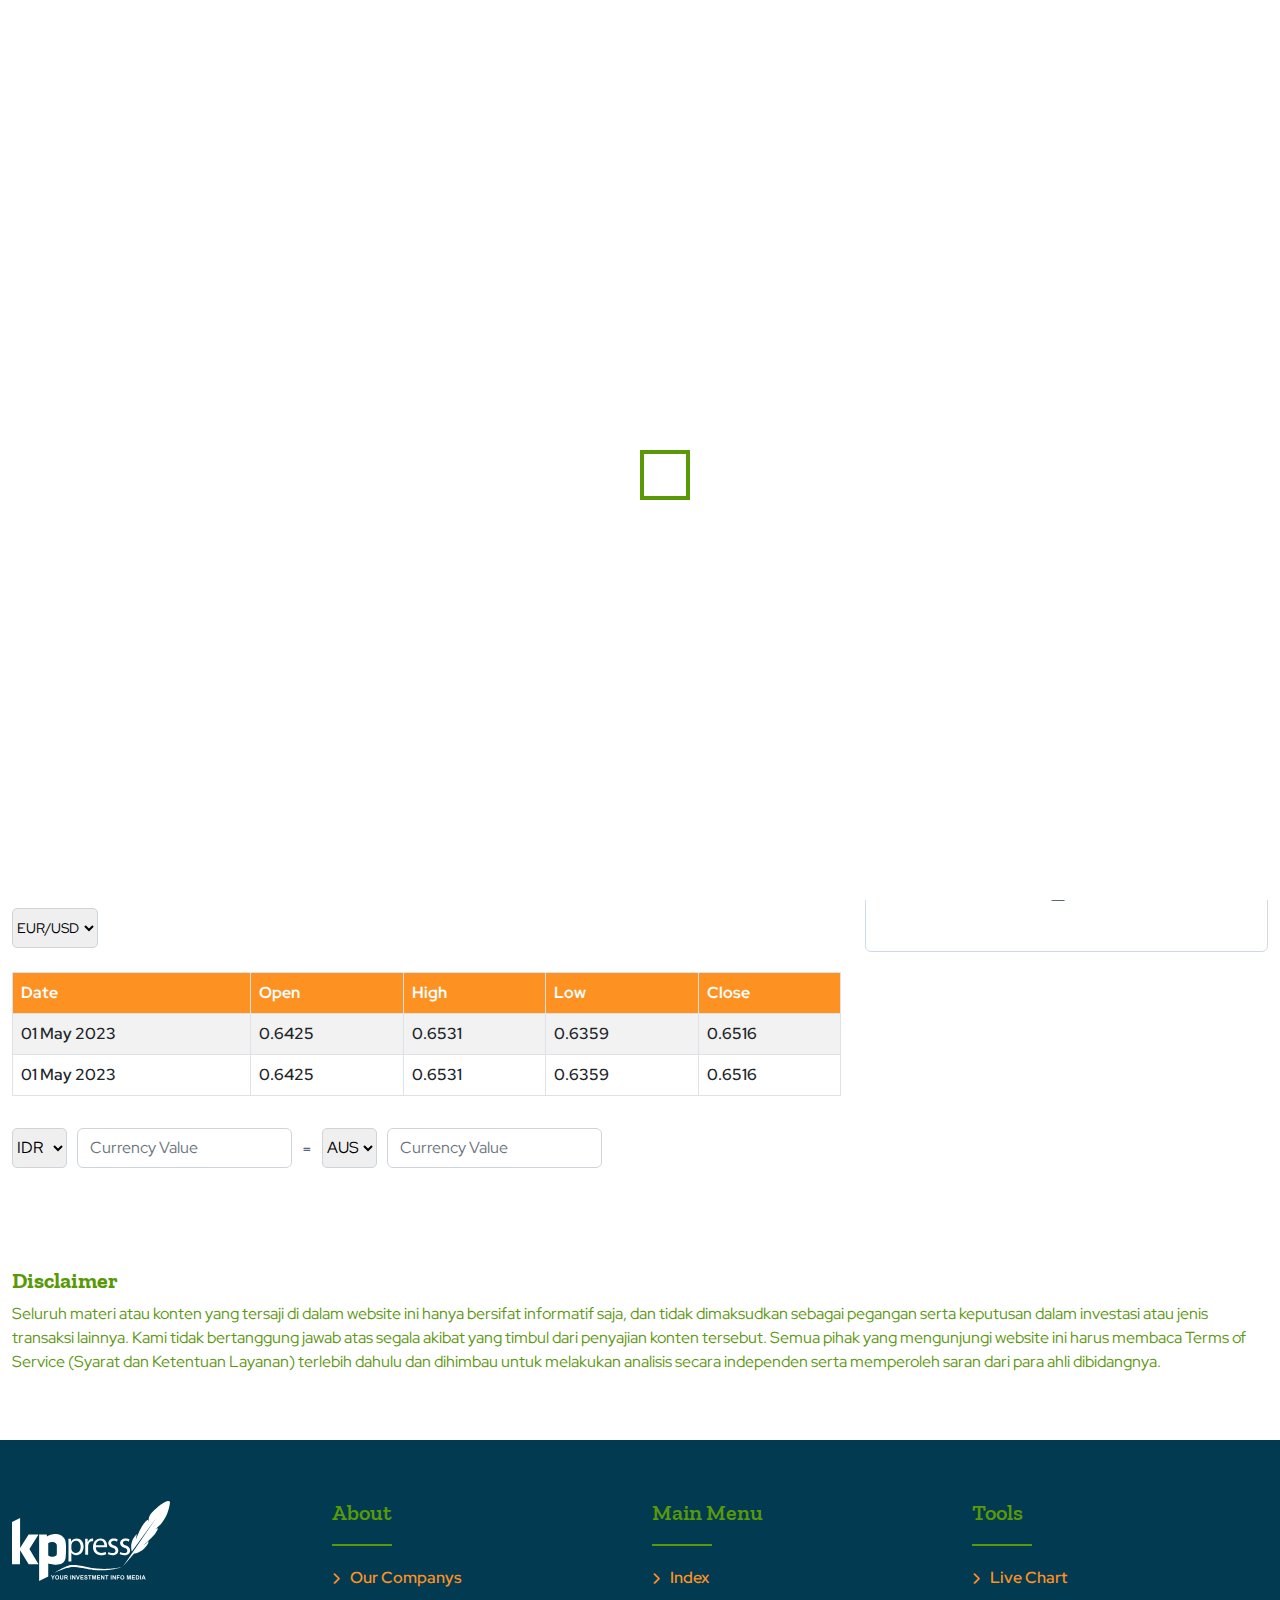
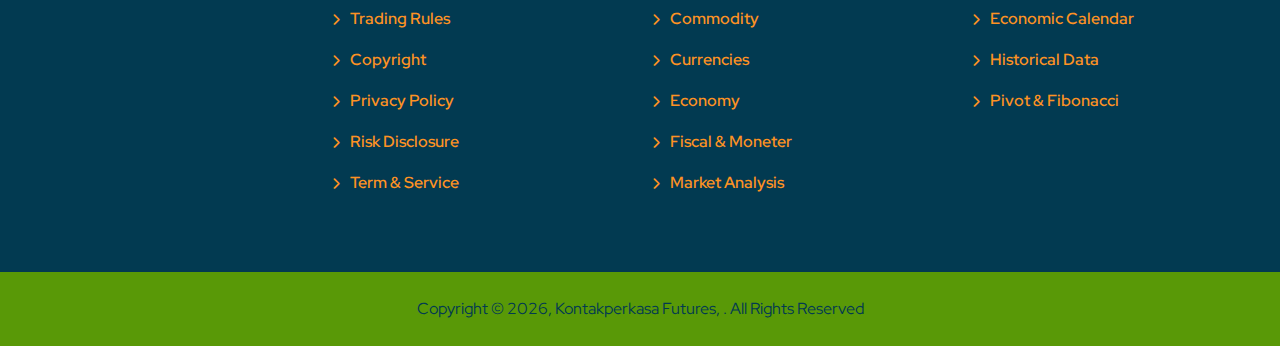
<file: pivot.html>
<!DOCTYPE html>
<html lang="en">
  <head>
    <meta charset="utf-8">
    <meta name="keywords" content="HTML5 Template" />
    <meta name="description" content="KP-Press - Your Investment Info Media" />
    <meta name="author" content="kontakperkasa futures" />
    <meta name="viewport" content="width=device-width, initial-scale=1, shrink-to-fit=no">
    <title>KP-Press - Your Investment Info Media</title>

    <link rel="shortcut icon" href="images/icon/favicon.ico" />

    <link href="https://fonts.googleapis.com/css2?family=Red+Hat+Display:ital,wght@0,300;0,400;0,500;0,600;0,700;0,800;0,900;1,300;1,400;1,500;1,600;1,700;1,800;1,900&family=Zilla+Slab:ital,wght@0,300;0,400;0,500;0,600;0,700;1,300;1,400;1,500;1,600;1,700&display=swap" rel="stylesheet">

    <link rel="stylesheet" href="css/bootstrap/bootstrap.css" />
    <link rel="stylesheet" href="css/fontawesome/all.min.css" />

    <link rel="stylesheet" href="css/owl-carousel/owl.carousel.min.css" />
    <link rel="stylesheet" href="css/magnific-popup/magnific-popup.css" />
    
    <link rel="stylesheet" href="css/style.css" /> 
  </head>

<body>

  <!--=================================
  Loader -->  
  <div id="overlayer"></div>
  <span class="loader">
    <span class="loader-inner"></span>
  </span>

  <!--=================================
  Header -->
  <header class="header header-sticky">
    <div class="topbar d-none d-md-block">
      <div class="container">
        <div class="topbar-inner">
          <div class="row">
            <div class="col-12">
              <div class="d-lg-flex align-items-center text-center">
                <div class="topbar-left mb-2 mb-lg-0">
                  <div class="topbar-date d-inline-flex"> <span class="date"><i class="fa-solid fa-calendar-days"></i> Sunday, March, 2022</span> </div>
                  <div class="me-auto d-inline-flex">
                    <ul class="list-unstyled top-menu">
                      <li><strong>JKT</strong> 09:12</li>
                      <li><strong>TKY</strong> 11:12</li>
                      <li><strong>HK</strong> 10:12</li>
                    </ul>
                  </div>
                </div>
                <div class="topbar-right ms-auto justify-content-center">
                  <div class="dropdown right-menu d-inline-flex news-language">
                    <a class="dropdown-toggle" href="#" id="dropdownMenuButton2" data-bs-toggle="dropdown" aria-haspopup="true" aria-expanded="false"> <img class="img-fluid country-flag" src="images/country-flags/02.jpg" alt=""> English<i class="fas fa-chevron-down fa-xs"></i> </a>
                    <div class="dropdown-menu mt-0" aria-labelledby="dropdownMenuButton2">
                      <a class="dropdown-item" href="#"><img class="img-fluid country-flag" src="images/country-flags/02.jpg" alt="">English</a>
                      <a class="dropdown-item" href="#"><img class="img-fluid country-flag" src="images/country-flags/08.jpg" alt="">Indonesia</a>
                    </div>
                  </div>
                  <div id="weathertime" class="clock"></div>
                </div>
              </div>
            </div>
          </div>
        </div>
      </div>
    </div>
    <nav class="navbar navbar-expand-lg">
      <div class="container position-relative">
        <a class="navbar-brand" href="index.html">
          <img class="kplogo" src="images/kppress.svg" alt="logo">
        </a>
        <div class="collapse navbar-collapse" id="navbarSupportedContent">
          <ul class="navbar-nav">
            <li class="nav-item active"><a class="nav-link" href="index.html">Home</a></li>
            <li class="nav-item dropdown"> <a class="nav-link dropdown-toggle" href="#" id="navbarDropdown03" role="button" data-bs-toggle="dropdown" aria-expanded="false">
              Market News<i class="fas fa-chevron-down fa-xs"></i>
            </a>
          <ul class="dropdown-menu megamenu dropdown-menu-md" aria-labelledby="navbarDropdown03">
            <li>
              <div class="row">
                <div class="col-sm-4"> <span class="mb-3 nav-title mt-0">Index</span>
                  <ul class="list-unstyled mt-lg-3">
                    <li><a class="dropdown-submenu" href="index-market.html">Nikkei</a></li>
                    <li><a class="dropdown-submenu" href="index-market.html">Hangseng</a></li>
                  </ul>
                </div>
                <div class="col-sm-4"> <span class="mb-3 nav-title mt-0">Commodity</span>
                  <ul class="list-unstyled mt-lg-3">
                    <li><a class="dropdown-submenu" href="index-market.html">Gold</a></li>
                    <li><a class="dropdown-submenu" href="index-news.html">Oil</a></li>
                  </ul>
                </div>
                <div class="col-sm-4"> <span class="mb-3 nav-title mt-0">Currencies</span>
                  <ul class="list-unstyled mt-lg-3">
                    <li><a class="dropdown-submenu" href="index-news.html">EUR / USD</a></li>
                    <li><a class="dropdown-submenu" href="index-news.html">USD / JPY</a></li>
                    <li><a class="dropdown-submenu" href="index-news.html">USD / CHF</a></li>
                    <li><a class="dropdown-submenu" href="index-news.html">AUD / USD</a></li>
                    <li><a class="dropdown-submenu" href="index-news.html">GBP / USD</a></li>
                    <li><a class="dropdown-submenu" href="index-news.html">US Dollar</a></li>
                  </ul>
                </div>
              </div>
            </li>
          </ul>
        </li>
            <li class="nav-item dropdown"> <a class="nav-link dropdown-toggle" href="#" id="navbarDropdown02" role="button" data-bs-toggle="dropdown" aria-expanded="false">Economic News<i class="fas fa-chevron-down fa-xs"></i></a>
              <ul class="dropdown-menu" aria-labelledby="navbarDropdown02">
                <li><a class="dropdown-item" href="index-news.html">Economy</a></li>
                <li><a class="dropdown-item" href="index-news.html">Fiscal & Moneter</a></li>
              </ul>
            </li>
            <li class="nav-item dropdown"> <a class="nav-link dropdown-toggle" href="#" id="navbarDropdown02" role="button" data-bs-toggle="dropdown" aria-expanded="false">Analysis<i class="fas fa-chevron-down fa-xs"></i></a>
              <ul class="dropdown-menu" aria-labelledby="navbarDropdown02">
                <li><a class="dropdown-item" href="index-market.html">Market Analysis</a></li>
                <li><a class="dropdown-item" href="live-chart.html">Live Chart</a></li>
              </ul>
            </li>
            <li class="nav-item dropdown"> <a class="nav-link dropdown-toggle" href="#" id="navbarDropdown02" role="button" data-bs-toggle="dropdown" aria-expanded="false">Tools<i class="fas fa-chevron-down fa-xs"></i></a>
              <ul class="dropdown-menu" aria-labelledby="navbarDropdown02">
                <li><a class="dropdown-item" href="economic-calendar.html">Economic Calendar</a></li>
                <li><a class="dropdown-item" href="historical-data.html">Historical Data</a></li>
                <li><a class="dropdown-item" href="pivot.html">Pivot and Fibonacci</a></li>
              </ul>
            </li>
          </ul>
        </div>
        <div class="add-listing">
          <!--showing country flag on mobile-->
          <div class="d-inline-flex">           
            <a href="#"><img class="flag-show flag-res me-2" src="images/country-flags/02.jpg" alt="English"></a>
            <a href="#"><img class="flag-show flag-res me-3" src="images/country-flags/08.jpg" alt="Indonesia"></a>
         </div>  
          <div class="header-search">
            <div class="search">
              <a href="#search"> <i class="fa-solid fa-magnifying-glass"></i> </a>
            </div>
          </div>        
        </div>
      </div>
      <button class="navbar-toggler collapsed" type="button" data-bs-toggle="collapse" data-bs-target="#navbarSupportedContent" aria-controls="navbarSupportedContent" aria-expanded="false" aria-label="Toggle navigation"> <i class="fa-solid fa-align-right"></i> </button>
    </nav>
  </header>
  <!--=================================
  Header -->
    
  <!--=================================
  Search -->
  <div id="search">
    <button type="button" class="close"><i class="fa-solid fa-xmark"></i></button>
    <form>
      <div class="container">
        <div class="row justify-content-md-center">
          <div class="col-9 col-sm-8">
            <div class="search-popup">
              <input type="search" value="" placeholder="Enter keyword" />
              <button type="submit" class="btn btn-primary">Search</button>
            </div>
          </div>
        </div>
      </div>
    </form>
  </div>
  <!--=================================
  Search -->

<!--=================================
  Breaking News -->
  <section class="breaking-news">
    <div class="container">
      <div class="row align-items-center">
        <div class="col-xl-2 col-lg-3 col-md-4 "> <span class="news-btn">BREAKING NEWS <i class="fa-solid fa-caret-right"></i></span> </div>
        <div class="col-xl-10 col-lg-9 col-md-8">
          <div class="owl-carousel arrow-styel-03" data-nav-dots="false" data-nav-arrow="true" data-items="4" data-xl-items="4" data-lg-items="3" data-md-items="3" data-sm-items="2" data-xs-items="2" data-xx-items="1" data-autoheight="true">
            <!-- item-01 -->
            <div class="item">
              <div class="news-post">
                <div class="news-image"> <img class="img-fluid bn-img" src="images/news/test-news-image.jpeg" alt=""> </div>
                <div class="news-post-details">
                  <h6 class="news-title"><a href="news-detail.html">Market Review Friday, October 13, 2023</a></h6> </div>
              </div>
            </div>
            <!-- item-02 -->
            <div class="item">
              <div class="news-post">
                <div class="news-image"> <img class="img-fluid bn-img" src="images/news/02.jpg" alt=""> </div>
                <div class="news-post-details">
                  <h6 class="news-title"><a href="news-detail.html">Dow Jones Ekes Out Gain Friday, Stocks Mostly Advance ...</a></h6> </div>
              </div>
            </div>
            <!-- item-03 -->
            <div class="item">
              <div class="news-post">
                <div class="news-image"> <img class="img-fluid bn-img" src="images/news/03.jpg" alt=""> </div>
                <div class="news-post-details">
                  <h6 class="news-title"><a href="news-detail.html">S&P 500 falls slightly Friday, but heads for weekly gain</a></h6> </div>
              </div>
            </div>
            <!-- item-04 -->
            <div class="item">
              <div class="news-post">
                <div class="news-image"> <img class="img-fluid bn-img" src="images/news/04.jpg" alt=""> </div>
                <div class="news-post-details">
                  <h6 class="news-title"><a href="news-detail.html">Gold Closes Lower as the Dollar and Yields Rise after US ...</a></h6> </div>
              </div>
            </div>
            <!-- item-05 -->
            <div class="item">
              <div class="news-post">
                <div class="news-image"> <img class="img-fluid bn-img" src="images/news/05.jpg" alt=""> </div>
                <div class="news-post-details">
                  <h6 class="news-title"><a href="news-detail.html">U.S. oil futures gain nearly 6% for the week as Israel-Gaza ...</a></h6> </div>
              </div>
            </div>
          </div>
        </div>
        <div class="breaking-news-slide"> </div>
      </div>
    </div>
  </section>
  <!--=================================
  Breaking News -->

  <!--=================================
content -->
  <section class="space-pb">
    <div class="container">
      <div class="row">
        <div class="col-lg-12">
          <div class="section-title">
            <h2 class="mb-0">Calculator</h2> </div>
        </div>
      </div>     
      <div class="row">
        <div class="col-lg-7 col-xl-8">
                <div>
                    <div>
                        <!--tab calculator-->
                        <ul class="nav nav-tabs mb-3" role="tablist">
                            <li class="nav-item">
                              <a class="nav-link active" id="home-tab" data-bs-toggle="tab" href="#pivot" role="tab"
                                 aria-controls="home" aria-selected="true">Pivot</a>
                            </li>
                            <li class="nav-item">
                              <a class="nav-link" id="profile-tab" data-bs-toggle="tab" href="#fibonacci" role="tab"
                                 aria-controls="profile" aria-selected="false">Fibonacci</a>
                            </li>
                          </ul>

                          <!--content tab-->
                          <div class="tab-content">
                            <!--pivot-->
                            <div class="tab-pane fade show active" id="pivot" role="tabpanel" aria-labelledby="home-tab">
                                <!--filter-->
                                <div class="col-md-12">
                                    <div class="row">
                                        <div class="d-inline-flex mt-3">
                                            <div class="d-flex">
                                                <input name="pivot-open" type="text" class="form-control h-form " placeholder="Open"/>
                                            </div>
                                            <div class="d-flex">
                                                <input name="pivot-high" type="text" class="form-control h-form " placeholder="High"/>
                                            </div>
                                            <div class="d-flex">
                                                <input name="pivot-low" type="text" class="form-control h-form " placeholder="Low"/>
                                            </div>
                                            <div class="d-flex">
                                                <input name="pivot-close" type="text" class="form-control h-form " placeholder="Close"/>
                                            </div>
                                            <div class="d-flex">
                                                <button name="calculate-pivot" type="button" class="btn btn-filter h-form">Calculate</button>
                                            </div>                                           
                                        </div>
                                    </div>
                                </div>
                                <!--table pivot-->
                                <div class="table-responsive mt-3"> 
                                    <table class="table table-responsive table-hover">
                                      <thead class="header-cal">
                                        <tr>
                                          <th></th>
                                          <th>Classic</th>
                                          <th>Woodie</th>
                                          <th>Camarilla</th>
                                        </tr>
                                      </thead>
                                      <tbody>
                                        <tr>
                                            <td>R4</td>
                                            <td>0</td>
                                            <td>0</td>
                                            <td>0</td>
                                        </tr>
                                        <tr>
                                            <td>R3</td>
                                            <td>0</td>
                                            <td>0</td>
                                            <td>0</td>
                                        </tr>
                                        <tr>
                                            <td>R2</td>
                                            <td>0</td>
                                            <td>0</td>
                                            <td>0</td>
                                        </tr>
                                        <tr>
                                            <td>R1</td>
                                            <td>0</td>
                                            <td>0</td>
                                            <td>0</td>
                                        </tr>
                                        <tr class="table-calculator">
                                            <td>Pivot</td>
                                            <td>0</td>
                                            <td>0</td>
                                            <td>0</td>
                                        </tr>
                                        <tr>
                                            <td>S1</td>
                                            <td>0</td>
                                            <td>0</td>
                                            <td>0</td>
                                        </tr>
                                        <tr>
                                            <td>S2</td>
                                            <td>0</td>
                                            <td>0</td>
                                            <td>0</td>
                                        </tr>
                                        <tr>
                                            <td>S3</td>
                                            <td>0</td>
                                            <td>0</td>
                                            <td>0</td>
                                        </tr>
                                        <tr>
                                            <td>S4</td>
                                            <td>0</td>
                                            <td>0</td>
                                            <td>0</td>
                                        </tr>
                                      </tbody>
                                    </table>
                                  </div>

                                  <!--table currencies-->
                                  <div class="mb-4">
                                    <!--Filter-->
                                    <div class="d-inline-flex date-con">
                                        <select name="currencies" class="mt-3">
                                            <option value="1">EUR/USD</option>
                                            <option value="2">USD/JPY</option>
                                            <option value="3">USD/CHF</option>
                                            <option value="4">AUD/USD</option>
                                            <option value="5">GBP/USD</option>
                                            <option value="6">US Dollar</option>                      
                                          </select>
                                    </div>
                                </div>
                                <!--tablenya-->
                                <div> 
                                    <table class="table table-striped table-bordered table-hover table-responsive">
                                      <thead class="header-cal">
                                        <tr>
                                          <th>Date</th>
                                          <th>Open</th>
                                          <th>High</th>
                                          <th>Low</th>
                                          <th>Close</th>
                                        </tr>
                                      </thead>
                                      <tbody>
                                        <tr>
                                          <td>01 May 2023</td>
                                          <td>0.6425</td>
                                          <td>0.6531</td>
                                          <td>0.6359</td>
                                          <td>0.6516</td>
                                        </tr>
                                        <tr>
                                            <td>01 May 2023</td>
                                            <td>0.6425</td>
                                            <td>0.6531</td>
                                            <td>0.6359</td>
                                            <td>0.6516</td>
                                          </tr>
                                      </tbody>
                                    </table>
                                  </div>
                                  <!--conversion-->
                                  <div class="d-inline-flex mt-3">
                                    <select name="currencies" class="h-form">
                                        <option value="1">IDR</option>
                                        <option value="2">USD</option>
                                        <option value="3">AUS</option>                   
                                      </select>
                
                                      <input type="text" class="d-flex form-control h-form" id="value01" placeholder="Currency Value">
                                      
                                      <span class="date-title">=</span> 
                
                                      <select name="currencies" class="h-form">
                                        <option value="1">AUS</option>
                                        <option value="2">USD</option>
                                        <option value="3">IDR</option>                    
                                      </select>
                
                                      <input type="text" class="form-control" id="value02" placeholder="Currency Value">
                
                                  </div>
                            </div>
                        

                            <!--fibonacci-->
                            <div class="tab-pane fade" id="fibonacci" role="tabpanel" aria-labelledby="profile-tab">

                                <!--form Uptrend--> 
                                <div class="d-inline-flex mt-4">
                                
                                    <div class="d-flex me-5" style="width: 300px; height: 300px;"><img src="images/fibo-uptrend.jpg"></div>
                                
                                    <div class="d-flex me-4">
                                                    
                                        <form action="#" method="post"  id="uptrend-form" class="">
                                        
                                            <!-- Text input-->
                                            <div class="control-group">
                                            <label class="control-label mb-2">Price (A)</label>
                                            <div class="controls">
                                                <input id="ua" name="low" type="text" placeholder="low value" class="form-control">
                                                
                                            </div>
                                            </div>
                                            
                                            <!-- Text input-->
                                            <div class="control-group mt-2">
                                            <label class="control-label mb-2">Price (B)</label>
                                            <div class="controls">
                                                <input id="ub" name="high" type="text" placeholder="high value" class="form-control">
                                                
                                            </div>
                                            </div>
                                            
                                            <!-- Button -->
                                            <div class="mt-2"> 
                                                <button type="button" name="calculate" id="up-calculate" class="btn btn-filter">Calculate</button>
                                            </div>
                                        
                                        </form>         
                                                
                                    </div>
                                
                                    <div class="d-flex me-4">
                                    
                                        <table class="table table-bordered table-condensed table-hover" style="width: 200px;">
                                            <thead class="header-cal">
                                                <tr>
                                                    <th colspan="2">Retracement</th>
                                                </tr>
                                            </thead>
                                            <tbody>
                                                <tr>
                                                    <td>23.60%</td>
                                                    <td id="uv7860">0</td>
                                                </tr>
                                                <tr>
                                                    <td>38.20%</td>
                                                    <td id="uv6180">0</td>
                                                </tr>
                                                <tr>
                                                    <td>50.0%</td>
                                                    <td id="uv500">0</td>
                                                </tr>
                                                <tr>
                                                    <td>61.80%</td>
                                                    <td id="uv3820">0</td>
                                                </tr>
                                                <tr>
                                                    <td>78.60%</td>
                                                    <td id="uv2360">0</td>
                                                </tr>
                                            </tbody>
                                        </table>
                                    
                                    
                                    </div>
                                
                                    <div class="d-flex me-3">
                                        <table class="table table-bordered table-condensed table-hover" style="width: 200px;">
                                            <thead class="header-cal">
                                                <tr>
                                                    <th colspan="2">Projection</th>
                                                </tr>
                                            </thead>
                                            <tbody>
                                                <tr>
                                                    <td>138.20%</td>
                                                    <td id="up13820">0</td>
                                                </tr>
                                                <tr>
                                                    <td>150.00%</td>
                                                    <td id="up15000">0</td>
                                                </tr>
                                                <tr>
                                                    <td>161.80%</td>
                                                    <td id="up16180">0</td>
                                                </tr>
                                                <tr>
                                                    <td>200.00%</td>
                                                    <td id="up20000">0</td>
                                                </tr>
                                                <tr>
                                                    <td>238.20%</td>
                                                    <td id="up23820">0</td>
                                                </tr>
                                                
                                                <tr>
                                                    <td>261.80%</td>
                                                    <td id="up26180">0</td>
                                                </tr>
                                            </tbody>
                                        </table>
                                    </div>
                                
                                </div>
                                
                                
                                <hr class="blue"> 
                                
                                                          
                                <!--form Downtrend--> 
                                <div class="d-inline-flex mt-4">
                                
                                    <div class="d-flex me-5" style="width: 300px; height: 300px;"><img src="images/fibo-downtrend.jpg"></div>
                                
                                    <div class="d-flex me-4">          
                                                                   
                                        <form action="#" method="post"  id="downtrend-form" class="">
                                                                           
                                            <!-- Text input-->
                                            <div class="control-group">
                                                <label class="control-label">Price (A)</label>
                                                <div class="controls">
                                                    <input id="da" name="low" type="number" placeholder="high value" class="form-control">
                                                    
                                                </div>
                                            </div>
                                        
                                            <!-- Text input-->
                                            <div class="control-group mt-2">
                                                <label class="control-label mb-2">Price (B)</label>
                                                <div class="controls">
                                                    <input id="db" name="high" type="number" placeholder="low value" class="form-control">
                                                    
                                                </div>
                                            </div>
                                            
                                            <!-- Button -->
                                            <div class="mt-2"> 
                                                <button type="button" name="calculate" id="down-calculate" class="btn btn-filter">Calculate</button>
                                            </div>
                                        
                                        </form>         
                                                
                                    </div>
                                
                                    <div class="d-flex me-4">
                                    
                                        <table class="table table-bordered table-condensed table-hover" style="width: 200px;">
                                            <thead class="header-cal">
                                                <tr>
                                                    <th colspan="2">Retracement</th>
                                                </tr>
                                            </thead>
                                            <tbody>
                                            <tr>
                                                <td>78.60%</td>
                                                <td id="dv2360">0</td>
                                            </tr>
                                            <tr>
                                                <td>61.80%</td>
                                                <td id="dv3820">0</td>
                                            </tr>
                                            <tr>
                                                <td>50.0%</td>
                                                <td id="dv500">0</td>
                                            </tr>
                                            <tr>
                                                <td>38.20%</td>
                                                <td id="dv6180">0</td>
                                            </tr>
                                            <tr>
                                                <td>23.60%</td>
                                                <td id="dv7860">0</td>
                                            </tr>
                                            </tbody>
                                        </table>
                                    
                                    
                                    </div>
                                    
                                    <div class="d-flex me-4">
                                    
                                        <table class="table table-bordered table-condensed table-hover" style="width: 200px;">
                                            <thead class="header-cal">
                                                <tr>
                                                    <th colspan="2">Projection</th>
                                                </tr>
                                            </thead>
                                            <tbody>
                                                <tr>
                                                    <td>138.20%</td>
                                                    <td id="dp13820">0</td>
                                                </tr>
                                                <tr>
                                                    <td>150.00%</td>
                                                    <td id="dp15000">0</td>
                                                </tr>
                                                <tr>
                                                    <td>161.80%</td>
                                                    <td id="dp16180">0</td>
                                                </tr>
                                                <tr>
                                                    <td>200.00%</td>
                                                    <td id="dp20000">0</td>
                                                </tr>
                                                <tr>
                                                    <td>238.20%</td>
                                                    <td id="dp23820">0</td>
                                                </tr>
                                                
                                                <tr>
                                                    <td>261.80%</td>
                                                    <td id="dp26180">0</td>
                                                </tr>
                                            </tbody>
                                        </table>
                                    </div>
                                
                                </div>

                            <!-- /fibonaci chart-->

                            <hr class="blue"> 

                                <!--table currencies-->
                                  <div class="mb-4">
                                    <!--Filter-->
                                    <div class="d-inline-flex date-con">
                                        <select name="currencies" class="mt-3">
                                            <option value="1">EUR/USD</option>
                                            <option value="2">USD/JPY</option>
                                            <option value="3">USD/CHF</option>
                                            <option value="4">AUD/USD</option>
                                            <option value="5">GBP/USD</option>
                                            <option value="6">US Dollar</option>                      
                                          </select>
                                    </div>
                                </div>
                                <!--tablenya-->
                                <div> 
                                    <table class="table table-striped table-responsive table-bordered table-hover">
                                      <thead class="header-cal">
                                        <tr>
                                          <th>Date</th>
                                          <th>Open</th>
                                          <th>High</th>
                                          <th>Low</th>
                                          <th>Close</th>
                                        </tr>
                                      </thead>
                                      <tbody>
                                        <tr>
                                          <td>01 May 2023</td>
                                          <td>0.6425</td>
                                          <td>0.6531</td>
                                          <td>0.6359</td>
                                          <td>0.6516</td>
                                        </tr>
                                        <tr>
                                            <td>01 May 2023</td>
                                            <td>0.6425</td>
                                            <td>0.6531</td>
                                            <td>0.6359</td>
                                            <td>0.6516</td>
                                          </tr>
                                      </tbody>
                                    </table>
                                  </div>

                                  <!--conversion-->
                                  <div class="d-inline-flex mt-3">
                                    <select name="currencies" class="h-form">
                                        <option value="1">IDR</option>
                                        <option value="2">USD</option>
                                        <option value="3">AUS</option>                   
                                      </select>
                
                                      <input type="text" class="d-flex form-control h-form" id="value01" placeholder="Currency Value">
                                      
                                      <span class="date-title">=</span> 
                
                                      <select name="currencies" class="h-form">
                                        <option value="1">AUS</option>
                                        <option value="2">USD</option>
                                        <option value="3">IDR</option>                    
                                      </select>
                
                                      <input type="text" class="form-control h-form" id="value02" placeholder="Currency Value">
                
                                  </div>    

                            </div>
                          </div>
                    </div>
                </div>
        </div>
        <div class="col-lg-5 col-xl-4">
          <div class="sidebar mt-lg-0">
            <div class="widget post-widget">
            <div class="title-sidebar">
            <h6>Latest News</h6>
            <a href="#" class="view-all">view all <i class="fa-solid fa-circle-arrow-right"></i></a>
          </div>
            <div class="news-tab">
              <div class="tab-content">
                <div class="tab-pane fade show active">
                  <div class="blog-post post-style-04">
                    <div class="blog-image"> <img class="img-fluid latest-pop" src="images/news/test-news-image.jpeg" alt=""> </div>
                    <div class="blog-post-details"> <span class="badge text-green">Gold</span>
                      <h6 class="blog-title"><a href="news-detail.html">Gold Set for Biggest Weekly Gain in Seven Months on Haven Demand</a></h6>
                      <div class="blog-post-meta">
                        <div class="blog-post-time"><i class="fa-solid fa-calendar-days"></i>Oct 13 2023</div>
                      </div>
                    </div>
                  </div>
                  <div class="blog-post post-style-04">
                    <div class="blog-image"> <img class="img-fluid latest-pop" src="images/news/16.jpg" alt=""> </div>
                    <div class="blog-post-details"> <span class="badge text-green">Fiscal & Monetory</span>
                      <h6 class="blog-title"><a href="news-detail.html">Lagarde Speech: There Is More Policy Lag In Pipeline From Past Hikes</a></h6>
                      <div class="blog-post-meta">
                        <div class="blog-post-time"><i class="fa-solid fa-calendar-days"></i>Oct 13 2023</div>
                      </div>
                    </div>
                  </div>
                  <div class="blog-post post-style-04">
                    <div class="blog-image"> <img class="img-fluid latest-pop" src="images/news/17.jpg" alt=""> </div>
                    <div class="blog-post-details"> <span class="badge text-green">Oil</span>
                      <h6 class="blog-title"><a href="news-detail.html">U.S. oil futures gain nearly 6% for the week as Israel-Gaza war intensifies</a></h6>
                      <div class="blog-post-meta">
                        <div class="blog-post-time"><i class="fa-solid fa-calendar-days"></i>Oct 13 2023</div>
                      </div>
                    </div>
                  </div>
                  <div class="blog-post post-style-04">
                    <div class="blog-image"> <img class="img-fluid latest-pop" src="images/news/18.jpg" alt=""> </div>
                    <div class="blog-post-details"> <span class="badge text-green">Economy</span>
                      <h6 class="blog-title"><a href="news-detail.html">China's Sept New Bank Lending Jumps Less Than Expected</a></h6>
                      <div class="blog-post-meta">
                        <div class="blog-post-time"><i class="fa-solid fa-calendar-days"></i>Oct 13 2023</div>
                      </div>
                    </div>
                  </div>
                </div>
              </div>
            </div>
          </div>
          </div>
        </div>
      </div>
    </div>
  </section>
  <!--=================================
content -->

  <!--=================================
  disclaimer -->
  <section class="space-ptb">
    <div class="container">
      <div class="row">
        <div class="col-lg-12">
          <h6>Disclaimer</h6>
          <p class="text-green">Seluruh materi atau konten yang tersaji di dalam website ini hanya bersifat informatif saja, dan tidak dimaksudkan sebagai
            pegangan serta keputusan dalam investasi atau jenis transaksi lainnya. Kami tidak bertanggung jawab atas segala akibat yang
            timbul dari penyajian konten tersebut. Semua pihak yang mengunjungi website ini harus membaca Terms of Service (Syarat dan 
            Ketentuan Layanan) terlebih dahulu dan dihimbau untuk melakukan analisis secara independen serta memperoleh saran dari para 
            ahli dibidangnya.</p>
        </div>
      </div>
    </div>
  </section>       
  <!--=================================
  disclaimer -->


  <!--=================================
  Footer -->
  <footer class="footer">
    <div class="main-footer">
      <div class="container">
        <div class="row">
          <div class="col-lg-3 mb-4">
            <div class="footer-about">
              <a class="footer-logo" href="index.html"><img class="img-fluid" src="images/kppress-white.svg" alt="logo"></a>
            </div>
          </div>
          <div class="col-lg-3 mb-4">
            <h4 class="footer-title">About</h4>
            <ul class="footer-menu">
              <li><a href="https://www.kp-futures.com/"><i class="fa-solid fa-chevron-right"></i>Our Companys</a></li>
              <li><a href="#"><i class="fa-solid fa-chevron-right"></i>Trading Rules</a></li>
              <li><a href="#"><i class="fa-solid fa-chevron-right"></i>Copyright</a></li>
              <li><a href="#"><i class="fa-solid fa-chevron-right"></i>Privacy Policy</a></li>
              <li><a href="#"><i class="fa-solid fa-chevron-right"></i>Risk Disclosure</a></li>
              <li><a href="#"><i class="fa-solid fa-chevron-right"></i>Term & Service</a></li>
            </ul>
          </div>
          <div class="col-lg-3 mb-4">
            <h4 class="footer-title">Main Menu</h4>
            <ul class="footer-menu">
              <li><a href="index-news.html"><i class="fa-solid fa-chevron-right"></i>Index</a></li>
              <li><a href="index-market.html"><i class="fa-solid fa-chevron-right"></i>Commodity</a></li>
              <li><a href="index-news.html"><i class="fa-solid fa-chevron-right"></i>Currencies</a></li>
              <li><a href="index-news.html"><i class="fa-solid fa-chevron-right"></i>Economy</a></li>
              <li><a href="index-news.html"><i class="fa-solid fa-chevron-right"></i>Fiscal & Moneter</a></li>
              <li><a href="index-market.html"><i class="fa-solid fa-chevron-right"></i>Market Analysis</a></li>
            </ul>
          </div>
          <div class="col-lg-3 mb-4">
            <h4 class="footer-title">Tools</h4>
            <ul class="footer-menu">
              <li><a href="live-chart.html"><i class="fa-solid fa-chevron-right"></i>Live Chart</a></li>
              <li><a href="economic-calendar.html"><i class="fa-solid fa-chevron-right"></i>Economic Calendar</a></li>
              <li><a href="historical-data.html"><i class="fa-solid fa-chevron-right"></i>Historical Data</a></li>
              <li><a href="pivot.html"><i class="fa-solid fa-chevron-right"></i>Pivot & Fibonacci</a></li>
            </ul>
          </div>
        </div>
      </div>
    </div>
    <div class="footer-bottom">
      <div class="container">
        <div class="row copyright justify-content-center">
          <div class="col-md-12 text-center">
            <p class="mb-0">Copyright © <span id="copyright"> <script>document.getElementById('copyright').appendChild(document.createTextNode(new Date().getFullYear()))</script></span>, Kontakperkasa Futures, . All Rights Reserved</p>
          </div>
        </div>
      </div>
    </div>
  </footer>
  <!--=================================
    Footer -->

  <!--=================================
  Back To Top -->
  <div class="progress-wrap">
    <svg class="progress-circle svg-content" width="100%" height="100%" viewBox="-1 -1 102 102">
      <path d="M50,1 a49,49 0 0,1 0,98 a49,49 0 0,1 0,-98"/>
    </svg>
  </div>
  <!--=================================
  Back To Top -->

  <!--=================================
    Javascript -->
  <!-- JS Global Compulsory (Do not remove)-->
  <script src="js/jquery-3.6.0.min.js"></script>
  <script src="js/popper/popper.min.js"></script>
  <script src="js/bootstrap/bootstrap.min.js"></script>
  <script src="js/jquery.appear.js"></script>
  <!-- Page JS Implementing Plugins (Remove the plugin script here if site does not use that feature)-->
  <script src="js/owl-carousel/owl.carousel.min.js"></script>
  <script src="js/magnific-popup/jquery.magnific-popup.min.js"></script>
  <!-- Template Scripts (Do not remove)-->
  <script src="js/custom.js"></script>
</body>

</html>
</file>
<file: css/style.css>
/*****************************
    Helper Classes
*****************************/
.space-ptb {
  padding: 50px 0; }

.space-pt {
  padding: 50px 0 0; }

.space-pb {
  padding: 0 0 50px; }

.space-lg-ptb {
  padding: 100px 0; }

.space-lg-pt {
  padding: 100px 0 0; }

.space-lg-pb {
  padding: 0 0 100px; }

.space-sm-ptb {
  padding: 30px 0; }

.space-sm-pt {
  padding: 30px 0 0; }

.space-sm-pb {
  padding: 0 0 30px; }

.mt-n9 {
  margin-top: -200px; }

/*bg-color*/
.bg-red {
  background: #dc3545; }

.bg-blue {
  background: #0d6efd !important; }

.bg-yellow {
  background: #ffc107 !important; }

.bg-pink {
  background: #d63384 !important; }

.bg-orange {
  background: #fd7e14 !important; }

.bg-purple {
  background: #6610f2 !important; }

.bg-skyblue {
  background: #0dcaf0 !important; }

.bg-light {
  background: #e4eaf7 !important; }

.bg-dark {
  background: #051830 !important; }

.bg-primary {
  background: #599907 !important; }

.bg-green {
  background: #5d9711 !important; }

.text-red {
  color: #dc3545 !important; }

.text-blue {
  color: #0d6efd !important; }

.text-yellow {
  color: #ffc107 !important; }

.text-pink {
  color: #d63384 !important; }

.text-orange {
  color: #fd7e14 !important; }

.text-purple {
  color: #6610f2 !important; }

.text-skyblue {
  color: #0dcaf0 !important; }

.text-light {
  color: #e4eaf7; }

.text-dark {
  color: #051830; }

.text-primary {
  color: #599907 !important; }

.text-green {
  color: #5d9711 !important; }

.border-radius {
  border-radius: 6px; }

.bg-overlay-black-10 {
  position: relative;
  z-index: 1; }
  .bg-overlay-black-10:before {
    background: rgba(5, 24, 48, 0.1);
    content: "";
    height: 100%;
    left: 0;
    position: absolute;
    top: 0;
    width: 100%;
    z-index: 0; }

.bg-overlay-black-20 {
  position: relative;
  z-index: 1; }
  .bg-overlay-black-20:before {
    background: rgba(5, 24, 48, 0.2);
    content: "";
    height: 100%;
    left: 0;
    position: absolute;
    top: 0;
    width: 100%;
    z-index: 0; }

.bg-overlay-black-30 {
  position: relative;
  z-index: 1; }
  .bg-overlay-black-30:before {
    background: rgba(5, 24, 48, 0.3);
    content: "";
    height: 100%;
    left: 0;
    position: absolute;
    top: 0;
    width: 100%;
    z-index: 0; }

.bg-overlay-black-40 {
  position: relative;
  z-index: 1; }
  .bg-overlay-black-40:before {
    background: rgba(5, 24, 48, 0.4);
    content: "";
    height: 100%;
    left: 0;
    position: absolute;
    top: 0;
    width: 100%;
    z-index: 1; }

.bg-overlay-black-50 {
  position: relative;
  z-index: 1; }
  .bg-overlay-black-50:before {
    background: rgba(5, 24, 48, 0.5);
    content: "";
    height: 100%;
    left: 0;
    position: absolute;
    top: 0;
    width: 100%;
    z-index: 0; }

.bg-overlay-black-60 {
  position: relative;
  z-index: 1; }
  .bg-overlay-black-60:before {
    background: rgba(5, 24, 48, 0.6);
    content: "";
    height: 100%;
    left: 0;
    position: absolute;
    top: 0;
    width: 100%;
    z-index: 0; }

.bg-overlay-black-70 {
  position: relative;
  z-index: 1; }
  .bg-overlay-black-70:before {
    background: rgba(5, 24, 48, 0.7);
    content: "";
    height: 100%;
    left: 0;
    position: absolute;
    top: 0;
    width: 100%;
    z-index: 0; }

.bg-overlay-black-80 {
  position: relative;
  z-index: 1; }
  .bg-overlay-black-80:before {
    background: rgba(5, 24, 48, 0.8);
    content: "";
    height: 100%;
    left: 0;
    position: absolute;
    top: 0;
    width: 100%;
    z-index: 0; }

.bg-overlay-black-90 {
  position: relative;
  z-index: 1; }
  .bg-overlay-black-90:before {
    background: rgba(5, 24, 48, 0.9);
    content: "";
    height: 100%;
    left: 0;
    position: absolute;
    top: 0;
    width: 100%;
    z-index: 0; }

.bg-holder {
  background-size: cover;
  background-position: center center;
  background-repeat: no-repeat;
  width: 100%; }

/*pagination*/
.pagination {
  display: flex;
  padding-left: 0;
  list-style: none;
  justify-content: center;
  margin: 50px 10px;
  font-size: 16px;
}

.page-link {
  color: #599907;
}

.page-link:hover {
  color: #ffffff;
  background-color: #79CD0E;
  border-color: #79CD0E;
}
.page-link:focus {
  color: #ffffff;
  background-color: #79CD0E;
  border-color: #79CD0E;
}

.page-link.active, .active > .page-link {
  z-index: 3;
  color: #ffffff;
  background-color: #599907;
  border-color: #599907;
}


/*form-group*/
.form-group {
  margin-bottom: 1rem; }

.font-xxxl {
  font-size: 40px;
  line-height: 40px; }

@media (min-width: 1200px) {
  .container {
    max-width: 1440px; } }

@media (max-width: 1200px) {
  .container {
    max-width: 100%; }
  .space-lg-ptb {
    padding: 80px 0; }
  .space-lg-pt {
    padding: 80px 0 0; }
  .space-lg-pb {
    padding: 0 0 80px; } }

@media (max-width: 991px) {
  .space-lg-ptb {
    padding: 60px 0; }
  .space-lg-pt {
    padding: 60px 0 0; }
  .space-lg-pb {
    padding: 0 0 60px; } }

@media (max-width: 767px) {
  .space-lg-ptb {
    padding: 50px 0; }
  .space-lg-pt {
    padding: 50px 0 0; }
  .space-lg-pb {
    padding: 0 0 50px; }
  .mt-n9 {
    margin-top: 0px; } }

@media (max-width: 575px) {
  .space-ptb {
    padding: 40px 0; }
  .space-pt {
    padding: 40px 0 0; }
  .space-pb {
    padding: 0 0 40px; } }

/*****************************
    Typography
*****************************/
body {
  font-family: "Red Hat Display", sans-serif;
  font-weight: 600;
  font-style: normal;
  font-size: 16px;
  color: #5c667d;
  overflow-x: hidden; }

a {
  outline: medium none !important;
  color: #599907;
  -webkit-transition: all 0.3s ease-in-out;
  transition: all 0.3s ease-in-out;
  text-decoration: none !important; }
  a:focus {
    color: #599907;
    text-decoration: none !important; }
  a:hover {
    color: #599907;
    text-decoration: none !important; }

h1,
h2,
h3,
h4,
h5,
h6 {
  font-family: "Zilla Slab", serif;
  font-weight: normal;
  color: #023a51;
  margin-top: 0px;
  text-transform: capitalize; }
  h1 a,
  h2 a,
  h3 a,
  h4 a,
  h5 a,
  h6 a {
    color: inherit; }

h1 {
  font-size: 62px;
  font-weight: 700; }

h2 {
  font-size: 36px;
  font-weight: 700; }

h3 {
  font-size: 32px;
  font-weight: 700; }

h4 {
  font-size: 28px; }

h5 {
  font-size: 24px; }

h6 {
  font-size: 22px; }

small {
  font-size: 14px;
  font-weight: normal; }

p {
  font-weight: normal;
  line-height: 24px; }

.container {
  max-width: 1430px; }

ul {
  padding: 0px;
  margin: 0px;
  list-style: none; }

input.form-control {
  height: 40px; }

.blockquote {
  font-size: 16px;
  font-style: italic;
  display: block;
  padding: 40px;
  background: #e4eaf7;
  border: 1px solid #e4eaf7;
  position: relative;
  border-radius: 6px; }
  .blockquote i {
    z-index: 0;
    font-size: 30px;
    line-height: 30px; }

.form-control:focus {
  -webkit-box-shadow: none;
          box-shadow: none;
  border-color: #599907; }

input {
  outline: medium none !important; }

@media (max-width: 991px) {
  h1 {
    font-size: 52px;
    font-weight: 700; }
  h2 {
    font-size: 32px;
    font-weight: 700; }
  h3 {
    font-size: 28px;
    font-weight: 700; }
  h4 {
    font-size: 28px; }
  h5 {
    font-size: 22px; }
  h6 {
    font-size: 20px; } }

@media (max-width: 767px) {
  h1 {
    font-size: 42px;
    font-weight: 700; }
  h2 {
    font-size: 28px;
    font-weight: 700; }
  h3 {
    font-size: 26px;
    font-weight: 700; }
  h4 {
    font-size: 24px; }
  h5 {
    font-size: 20px; }
  h6 {
    font-size: 18px; } }

/*****************************
    branding css
*****************************/

.kplogo {
  position: relative;
  margin-top: -40px;
}

@media (max-width: 540px) {
  .kplogo {
    position: relative;
    margin-top: 0px;
    width: 100px;
  }
}

/*****************************
    layout css
*****************************/
/*Section Title*/
.section-title {
  display: -webkit-box;
  display: -ms-flexbox;
  display: flex;
  -webkit-box-align: center;
      -ms-flex-align: center;
          align-items: center;
  -webkit-box-pack: justify;
      -ms-flex-pack: justify;
          justify-content: space-between;
  /*border-bottom: 1px solid #d1d8e6;*/
  padding-bottom: 18px;
  margin-bottom: 30px; }
  .section-title h2 {
    font-size: 28px;
    color: #599907 !important; }
    .section-title h2 i {
      font-size: 24px;
      color: #599907;
      margin-right: 15px; }
  .section-title .title {
    display: -webkit-box;
    display: -ms-flexbox;
    display: flex;
    -webkit-box-align: center;
        -ms-flex-align: center;
            align-items: center; }
    .section-title .title i {
      margin-right: 15px; }

hr {
  border-top: 1px solid #e4eaf7;
  opacity: 1; }

/*livechart*/
.livechart-info {
  border: 1px solid #599907;
  min-height: 100px;
  padding: 20px;
}

/*Countrys*/
.countrys {
  background: #e4eaf7;
  padding: 15px;
  border-radius: 6px; }
  .countrys .country-01 h4 {
    font-family: "Red Hat Display", sans-serif;
    font-weight: 600;
    font-size: 16px;
    color: #000000;
    margin-bottom: 10px; }
  .countrys .country-02 h4 {
    font-family: "Red Hat Display", sans-serif;
    font-weight: 600;
    font-size: 16px;
    color: #000000;
    margin-bottom: 10px; }
  .countrys .country-date p {
    font-size: 12px;
    font-weight: bold;
    color: #000000;
    text-align: center;
    margin-bottom: 0; }
  .countrys .country-flag {
    display: -webkit-box;
    display: -ms-flexbox;
    display: flex;
    -webkit-box-align: center;
        -ms-flex-align: center;
            align-items: center;
    -webkit-box-pack: justify;
        -ms-flex-pack: justify;
            justify-content: space-between;
    padding-top: 16px;
    border-top: 1px solid #d1d8e6; }
    .countrys .country-flag img {
      width: 50px; }

.flag-res {border: 0.5px solid #cccccc; width: 24px;}
.flag-show {display: none;}

.newsletter {
  background: #e4eaf7;
  padding: 30px;
  text-align: center;
  border-radius: 6px; }
  .newsletter i {
    font-size: 60px;
    margin-bottom: 25px;
    color: #5c667d; }
  .newsletter p {
    margin-bottom: 25px;
    font-size: 16px;
    line-height: 24px; }
  .newsletter .form-control {
    padding: 14px 20px;
    height: 50px;
    font-size: 14px;
    border-color: #ffffff;
    -webkit-transition: all 0.3s ease-in-out;
    transition: all 0.3s ease-in-out;
    color: #051830;
    border-radius: 6px; }
    .newsletter .form-control:focus {
      -webkit-box-shadow: none;
              box-shadow: none;
      border-color: #599907; }
  .newsletter .newsletter-box input {
    margin-bottom: 10px; }
  .newsletter .newsletter-box button {
    display: block;
    width: 100%; }

/*Search*/
.search ul li a {
  color: #000000;
  display: -webkit-box;
  display: -ms-flexbox;
  display: flex; }
  .search ul li a:hover {
    color: #599907; }

#search {
  position: absolute;
  top: 55px;
  left: 0px;
  width: 100%;
  background-color: #f5f5f5;
  opacity: 0;
  visibility: hidden;
  -webkit-transform: scale3d(0.8, 0.8, 0.8);
          transform: scale3d(0.8, 0.8, 0.8);
  -webkit-transition: 0.3s;
  transition: 0.3s;
  z-index: 999;
  padding: 27px 0px; }
  #search .search-popup {
    display: -webkit-box;
    display: -ms-flexbox;
    display: flex; }

#search.search-style-02 {
  top: 0px; }

#search.open {
  opacity: 1;
  visibility: visible;
  -webkit-transform: scale3d(1, 1, 1);
          transform: scale3d(1, 1, 1); }

#search input[type="search"] {
  width: 100%;
  color: #5c667d;
  background: #ffffff;
  border: 1px solid #e4eaf7;
  font-size: 16px;
  height: 50px;
  font-weight: 300;
  border-radius: 6px 0px 0px 6px;
  margin: 0px auto;
  margin-top: 0px;
  padding-left: 30px;
  padding-right: 30px;
  outline: none;
  text-transform: capitalize; }

#search .btn {
  border-radius: 0px 6px 6px 0px; }

#search .close {
  position: absolute;
  z-index: 9;
  top: 50%;
  right: 15px;
  background-color: #041f42;
  color: #ffffff;
  opacity: 1;
  padding: 11px 19px;
  font-size: 18px;
  border-radius: 6px;
  border: transparent;
  -webkit-transition: all 0.3s ease-in-out;
  transition: all 0.3s ease-in-out;
  -webkit-transform: translate(0%, -50%);
          transform: translate(0%, -50%); }
  #search .close:hover {
    background-color: #599907; }
  #search .close i {
    position: relative;
    z-index: -1; }

/*breaking-news*/
.breaking-news {
  background-color: #599907;
  padding: 7px;
  margin-bottom: 30px; }
  .breaking-news .news-btn {
    background-color: #FD9223;
    display: inline-block;
    padding: 6px 15px;
    font-size: 16px;
    font-weight: 500;
    text-transform: uppercase;
    border-radius: 4px;
    color: #023A51; }
  .breaking-news .owl-carousel.arrow-styel-03 {
    padding-right: 90px; }
    .breaking-news .owl-carousel.arrow-styel-03 .owl-nav {
      opacity: 1; }
      .breaking-news .owl-carousel.arrow-styel-03 .owl-nav button {
        height: 24px;
        width: 24px;
        font-size: 12px;
        color: #599907; }
      .breaking-news .owl-carousel.arrow-styel-03 .owl-nav button.owl-prev {
        left: inherit;
        right: 30px;
        top: 14px; }
        .breaking-news .owl-carousel.arrow-styel-03 .owl-nav button.owl-prev .fa-arrow-left-long:before {
          content: "\f053" !important;
          font-family: "Font Awesome 6 Free";
          font-weight: 900; }
      .breaking-news .owl-carousel.arrow-styel-03 .owl-nav button.owl-next {
        top: 14px; }
        .breaking-news .owl-carousel.arrow-styel-03 .owl-nav button.owl-next .fa-arrow-right-long:before {
          content: "\f054" !important;
          font-family: "Font Awesome 6 Free";
          font-weight: 900; }
    .breaking-news .owl-carousel.arrow-styel-03:hover .owl-nav button.owl-next {
      right: 0; }
    .breaking-news .owl-carousel.arrow-styel-03 .news-post {
      padding-right: 15px; }

/*video*/
.video-box {
  margin-right: 35px;
  position: relative; }
  .video-box .video-image {
    position: relative; }
    .video-box .video-image img {
      border-radius: 10px; }
    .video-box .video-image .video-btn {
      position: absolute;
      top: 50px;
      left: inherit;
      -webkit-transform: translate(-50%, -50%);
              transform: translate(-50%, -50%);
      right: 0%; }
      .video-box .video-image .video-btn i {
        display: -webkit-box;
        display: -ms-flexbox;
        display: flex;
        -webkit-box-pack: center;
            -ms-flex-pack: center;
                justify-content: center;
        -webkit-box-align: center;
            -ms-flex-align: center;
                align-items: center;
        width: 50px;
        height: 50px;
        background: #fff;
        border-radius: 5px;
        -webkit-transition: all 200ms;
        transition: all 200ms;
        font-size: 22px;
        color: #599907; }
      .video-box .video-image .video-btn:before {
        content: "";
        position: absolute;
        z-index: 0;
        -webkit-transform: translateX(-50%) translateY(-50%);
                transform: translateX(-50%) translateY(-50%);
        display: block;
        width: 50px;
        height: 50px;
        border: 5px solid #ffffff;
        border-radius: 5px;
        -webkit-animation: pulse-border 1.5s ease-out infinite;
                animation: pulse-border 1.5s ease-out infinite; }
  .video-box:before {
    z-index: 1;
    position: absolute;
    width: 100%;
    left: 0;
    right: 0;
    bottom: 0;
    content: "";
    background: -webkit-gradient(linear, left top, left bottom, color-stop(0, rgba(0, 0, 0, 0)), to(rgba(0, 0, 0, 0.6)));
    background: linear-gradient(to bottom, rgba(0, 0, 0, 0) 0, rgba(0, 0, 0, 0.6) 100%);
    top: auto;
    height: 40%;
    -webkit-transition: all .35s;
    transition: all .35s; }

@-webkit-keyframes pulse-border {
  0% {
    -webkit-transform: translateX(0%) translateY(0%) translateZ(0) scale(1);
            transform: translateX(0%) translateY(0%) translateZ(0) scale(1);
    opacity: 1; }
  100% {
    -webkit-transform: translateX(0%) translateY(0%) translateZ(0) scale(1.5);
            transform: translateX(0%) translateY(0%) translateZ(0) scale(1.5);
    opacity: 0; } }

@keyframes pulse-border {
  0% {
    -webkit-transform: translateX(0%) translateY(0%) translateZ(0) scale(1);
            transform: translateX(0%) translateY(0%) translateZ(0) scale(1);
    opacity: 1; }
  100% {
    -webkit-transform: translateX(0%) translateY(0%) translateZ(0) scale(1.5);
            transform: translateX(0%) translateY(0%) translateZ(0) scale(1.5);
    opacity: 0; } }

/*add-banner*/
.add-banner {
  margin-top: 30px; }
  .add-banner a {
    position: relative;
    overflow: hidden;
    display: block; }
    .add-banner a:before {
      position: absolute;
      top: 0;
      left: -75%;
      z-index: 2;
      display: block;
      content: '';
      width: 50%;
      height: 100%;
      background: -webkit-gradient(linear, left top, right top, from(rgba(255, 255, 255, 0)), to(rgba(255, 255, 255, 0.5)));
      background: linear-gradient(to right, rgba(255, 255, 255, 0) 0%, rgba(255, 255, 255, 0.5) 100%);
      -webkit-transform: skewX(-25deg);
      transform: skewX(-25deg); }
    .add-banner a:hover:before {
      -webkit-animation: shine 2.0s;
      animation: shine 2.0s; }
    .add-banner a img {
      border-radius: 6px; }

.add-widget .add-banner {
  margin-top: 0px; }
  .add-widget .add-banner a:hover:before {
    -webkit-animation: shine 1.0s;
    animation: shine 1.0s; }

/*inner-header*/
.inner-header {
  padding: 15px 0;
  background: #e1ebff; }
  .inner-header .breadcrumb {
    margin-bottom: 0; }
    .inner-header .breadcrumb li:before {
      content: none; }

/*author*/
.author-detail {
  display: -webkit-box;
  display: -ms-flexbox;
  display: flex;
  margin-bottom: 70px;
  padding: 25px;
  border: 1px solid #e4eaf7;
  border-radius: 6px; }
  .author-detail .author-image {
    min-width: 130px;
    width: 130px; }
    .author-detail .author-image img {
      border-radius: 6px; }
  .author-detail .author-info {
    margin-left: 30px; }
    .author-detail .author-info .author-box {
      display: -webkit-box;
      display: -ms-flexbox;
      display: flex;
      -webkit-box-align: center;
          -ms-flex-align: center;
              align-items: center;
      -webkit-box-pack: justify;
          -ms-flex-pack: justify;
              justify-content: space-between;
      -ms-flex-wrap: wrap;
          flex-wrap: wrap; }
      .author-detail .author-info .author-box h3 {
        margin-bottom: 0;
        font-size: 22px; }
      .author-detail .author-info .author-box .author-social .social-icons {
        display: -webkit-box;
        display: -ms-flexbox;
        display: flex; }
        .author-detail .author-info .author-box .author-social .social-icons li {
          margin-right: 30px; }
          .author-detail .author-info .author-box .author-social .social-icons li a.social-icon.facebook {
            font-size: 22px;
            color: #336699; }
          .author-detail .author-info .author-box .author-social .social-icons li a.social-icon.twitter {
            font-size: 22px;
            color: #20b5e6; }
          .author-detail .author-info .author-box .author-social .social-icons li a.social-icon.linkedin {
            font-size: 22px;
            color: #336699; }
          .author-detail .author-info .author-box .author-social .social-icons li a.social-icon.instagram {
            font-size: 22px;
            color: #d25b7a;
            display: inherit;
            padding: 0;
            background: inherit; }
    .author-detail .author-info p {
      padding-top: 10px; }
    .author-detail .author-info .comment {
      margin-bottom: 25px; }
      .author-detail .author-info .comment ul {
        display: -webkit-box;
        display: -ms-flexbox;
        display: flex;
        -webkit-box-align: center;
            -ms-flex-align: center;
                align-items: center; }
        .author-detail .author-info .comment ul li {
          margin-right: 5px; }
          .author-detail .author-info .comment ul li a {
            font-size: 18px;
            color: #5c667d; }

/* blog-post post-style-10 */
.blog-post.post-style-10 .blog-details .blog-post-details span.text-purple:before {
  background: #6610f2; }

.blog-post.post-style-10 .blog-details .blog-post-details span.text-red:before {
  background: #dc3545; }

.blog-post.post-style-10 .blog-details .blog-post-details span.text-primary:before {
  background: #599907; }

.blog-post.post-style-10 .blog-details .blog-post-details span.text-skyblue:before {
  background: #0dcaf0; }

.blog-post.post-style-10 .blog-details .blog-post-details span.text-orange:before {
  background: #fd7e14; }

/*Home 05*/
.news-politics-post .sidebar-img a {
  position: relative;
  overflow: hidden;
  display: block; }
  .news-politics-post .sidebar-img a img {
    border-radius: 6px; }
  .news-politics-post .sidebar-img a:before {
    position: absolute;
    top: 0;
    left: -75%;
    z-index: 2;
    display: block;
    content: '';
    width: 50%;
    height: 100%;
    background: -webkit-gradient(linear, left top, right top, from(rgba(255, 255, 255, 0)), to(rgba(255, 255, 255, 0.5)));
    background: linear-gradient(to right, rgba(255, 255, 255, 0) 0%, rgba(255, 255, 255, 0.5) 100%);
    -webkit-transform: skewX(-25deg);
            transform: skewX(-25deg); }
  .news-politics-post .sidebar-img a:hover:before {
    -webkit-animation: shine 1.0s;
            animation: shine 1.0s; }

/* Home 06*/
.news-medical-posts ul.current-list li {
  position: relative;
  padding-bottom: 15px;
  margin-bottom: 15px;
  border-bottom: 1px solid #e4eaf7;
  font-family: zilla;
  font-weight: 600;
  color: #5c667d; }
  .news-medical-posts ul.current-list li span {
    padding-left: 15px;
    white-space: nowrap;
    overflow: hidden;
    text-overflow: ellipsis; }
    .news-medical-posts ul.current-list li span:before {
      content: "";
      position: absolute;
      top: 8px;
      left: 0;
      border: 1px solid #051830;
      width: 6px;
      height: 6px;
      border-radius: 50px; }
  .news-medical-posts ul.current-list li:last-child {
    margin-bottom: 0px;
    padding-bottom: 0px;
    border-bottom: none; }

ul.current-news li {
  position: relative;
  font-family: zilla;
  font-weight: 600;
  color: #5c667d;
  font-size: 18px; }
  ul.current-news li span.border-end:after {
    content: "";
    position: absolute;
    top: 0px;
    right: 0;
    width: 1px;
    height: 60px; }

/*404*/
.content-404 h2 {
  font-size: 60px;
  color: #023a51;
  padding-top: 50px; }

.content-404 p {
  font-size: 16px;
  color: #5c667d;
  margin-bottom: 40px; }

/*weather*/
.weather-01 {
  border: 1px solid #e4eaf7;
  border-radius: 6px; }
  .weather-01 .weather-top {
    padding: 40px;
    border-radius: 6px;
    background: #041f42; }
    .weather-01 .weather-top .weather-location h6 {
      font-size: 20px;
      line-height: 24px;
      font-weight: 600;
      color: #ffffff; }
    .weather-01 .weather-top .weather-location .weather-cloud img {
      height: 40px; }
    .weather-01 .weather-top .weather-tempBlock {
      margin-top: 15px; }
      .weather-01 .weather-top .weather-tempBlock .weather-currentTemp {
        font-size: 48px;
        line-height: 48px;
        font-weight: 900;
        color: #ffffff; }
  .weather-01 .weather-bottom {
    padding: 25px 0px;
    overflow: auto;
    height: 300px;
    padding-right: 2px; }
    .weather-01 .weather-bottom::-webkit-scrollbar-track {
      background-color: #fff;
      border-radius: 100px; }
    .weather-01 .weather-bottom::-webkit-scrollbar {
      width: 3px;
      background-color: #000;
      border-radius: 100px; }
    .weather-01 .weather-bottom::-webkit-scrollbar-thumb {
      background-color: #e4eaf7; }
    .weather-01 .weather-bottom .weather-daily-component {
      -webkit-box-align: center;
          -ms-flex-align: center;
              align-items: center;
      margin-bottom: 20px; }
      .weather-01 .weather-bottom .weather-daily-component .weather-daily .weather-date {
        font-size: 16px; }
      .weather-01 .weather-bottom .weather-daily-component .weather-daily .weather-day {
        margin-bottom: 0px;
        font-size: 16px;
        font-weight: 500; }
      .weather-01 .weather-bottom .weather-daily-component:last-child {
        margin-bottom: 0px; }
      .weather-01 .weather-bottom .weather-daily-component .weather-daily-max, .weather-01 .weather-bottom .weather-daily-component .weather-daily-min {
        font-weight: 500; }

/* Sticky column */
.is-sticky {
  position: sticky;
  top: 130px; }

@-webkit-keyframes "shine" {
  100% {
    left: 125%; } }

@keyframes "shine" {
  100% {
    left: 125%; } }

.lion-section .blog-post.post-style-13 {
  padding-top: 15px;
  margin-top: 15px; }

.lion-section .blog-post.post-style-03 .blog-post-details h6.blog-title {
  font-size: 20px; }

.lion-section .lion-content {
  border-top: 1px solid #e4eaf7;
  padding-top: 25px;
  margin-top: 20px; }
  .lion-section .lion-content .blog-title {
    font-size: 18px;
    font-weight: 700; }
  .lion-section .lion-content .blog-title.right-blog {
    border-left: 1px solid #e4eaf7;
    padding-left: 20px;
    font-size: 18px;
    font-weight: 700; }

/*contact us*/
.contact-info {
  padding-right: 50px; }
  .contact-info .map-info .map {
    margin-bottom: 15px; }
  .contact-info .map-info h4 {
    font-weight: bold; }

.form-info {
  padding: 40px; }

.contact-chat {
  padding: 50px;
  background-color: #041f42;
  border-radius: 6px; }
  .contact-chat .btn {
    margin-top: 40px; }
    .contact-chat .btn:hover {
      background-color: #ffffff;
      color: #599907; }

.contact-online {
  padding: 50px;
  background-color: #599907;
  border-radius: 6px; }
  .contact-online h4 {
    margin-top: 40px;
    margin-bottom: 0; }

.contact-us {
  padding: 50px;
  background-color: #e4eaf7;
  border-radius: 6px; }
  .contact-us h4 {
    margin-top: 40px;
    margin-bottom: 0; }

/*live Score*/
.live-score {
  display: -webkit-box;
  display: -ms-flexbox;
  display: flex;
  -webkit-box-align: center;
      -ms-flex-align: center;
          align-items: center;
  background-color: #041f42;
  border-radius: 6px; }
  .live-score .live-score-left {
    display: -webkit-box;
    display: -ms-flexbox;
    display: flex;
    -webkit-box-align: center;
        -ms-flex-align: center;
            align-items: center;
    -webkit-box-flex: 0;
        -ms-flex: 0 0 165px;
            flex: 0 0 165px;
    border-radius: 6px 0px 0px 6px;
    background-color: #599907;
    padding: 20px; }
    .live-score .live-score-left .title {
      font-size: 20px;
      line-height: 28px;
      font-weight: bold;
      text-transform: uppercase;
      color: #ffffff;
      position: relative; }
      .live-score .live-score-left .title .live-btn {
        background-color: #dc3545;
        position: absolute;
        top: 8px;
        right: 0px;
        width: 10px;
        height: 10px;
        border-radius: 100%;
        display: inline-block; }
        .live-score .live-score-left .title .live-btn:before, .live-score .live-score-left .title .live-btn:after {
          content: "";
          width: 20px;
          height: 20px;
          position: absolute;
          opacity: 1;
          left: -5px;
          top: 50%;
          -webkit-transform: translateY(-50%);
                  transform: translateY(-50%); }
        .live-score .live-score-left .title .live-btn:before {
          background: #dc3545;
          border-radius: 100%;
          -webkit-animation: customOne 1.5s infinite;
                  animation: customOne 1.5s infinite; }
        .live-score .live-score-left .title .live-btn:after {
          border: 5px solid #dc3545;
          border-radius: 100%;
          -webkit-animation: customOne 2s infinite;
                  animation: customOne 2s infinite; }
    .live-score .live-score-left .sport-icon {
      margin-left: 20px; }
  .live-score .live-score-slider {
    width: calc(100% - 165px); }
    .live-score .live-score-slider .owl-carousel .owl-nav.disabled {
      opacity: 1;
      display: block; }
      .live-score .live-score-slider .owl-carousel .owl-nav.disabled button {
        height: 96px;
        color: #fff;
        background-color: #00193a !important;
        top: 50%;
        border-radius: 0; }
    .live-score .live-score-slider .owl-carousel:hover .owl-nav button.owl-prev {
      left: 0; }
    .live-score .live-score-slider .owl-carousel:hover .owl-nav button.owl-next {
      right: 0; }
    .live-score .live-score-slider .sport-tournament .tournament-details {
      display: -webkit-box;
      display: -ms-flexbox;
      display: flex;
      -webkit-box-align: center;
          -ms-flex-align: center;
              align-items: center;
      -webkit-box-pack: center;
          -ms-flex-pack: center;
              justify-content: center;
      position: relative;
      margin: 0 auto;
      padding-bottom: 5px;
      margin-bottom: 5px; }
      .live-score .live-score-slider .sport-tournament .tournament-details:before {
        content: "";
        position: absolute;
        bottom: 0px;
        left: inherit;
        width: 90%;
        height: 1px;
        border-bottom: 1px solid #1e3655; }
      .live-score .live-score-slider .sport-tournament .tournament-details span {
        font-size: 14px;
        color: #ffffff;
        margin-right: 15px; }
        .live-score .live-score-slider .sport-tournament .tournament-details span:last-child {
          margin-right: 0px; }
    .live-score .live-score-slider .sport-tournament .tournament-score {
      display: -webkit-box;
      display: -ms-flexbox;
      display: flex;
      -webkit-box-align: center;
          -ms-flex-align: center;
              align-items: center;
      -webkit-box-pack: center;
          -ms-flex-pack: center;
              justify-content: center; }
      .live-score .live-score-slider .sport-tournament .tournament-score .team-01 {
        margin-right: 40px; }
      .live-score .live-score-slider .sport-tournament .tournament-score .team-02 {
        margin-left: 40px; }
      .live-score .live-score-slider .sport-tournament .tournament-score .team {
        display: -webkit-box;
        display: -ms-flexbox;
        display: flex;
        -webkit-box-align: center;
            -ms-flex-align: center;
                align-items: center; }
        .live-score .live-score-slider .sport-tournament .tournament-score .team .team-name-flag {
          display: -webkit-box;
          display: -ms-flexbox;
          display: flex;
          -webkit-box-align: center;
              -ms-flex-align: center;
                  align-items: center;
          font-size: 16px;
          color: #ffffff;
          margin-right: 15px; }
          .live-score .live-score-slider .sport-tournament .tournament-score .team .team-name-flag img {
            -webkit-box-flex: 0;
                -ms-flex: 0 0 36px;
                    flex: 0 0 36px;
            margin-right: 10px; }
          .live-score .live-score-slider .sport-tournament .tournament-score .team .team-name-flag .team-name {
            width: 50px; }
        .live-score .live-score-slider .sport-tournament .tournament-score .team .team-score {
          font-size: 18px;
          font-weight: 600;
          color: #ffffff;
          margin-right: 15px; }
        .live-score .live-score-slider .sport-tournament .tournament-score .team .team-overs {
          font-size: 16px;
          font-weight: 500;
          color: rgba(255, 255, 255, 0.5); }
      .live-score .live-score-slider .sport-tournament .tournament-score .team-vs {
        font-size: 16px;
        font-weight: 500;
        color: rgba(255, 255, 255, 0.5);
        text-transform: uppercase; }
    .live-score .live-score-slider .sport-tournament hr {
      margin: 10px 0px; }

@-webkit-keyframes customOne {
  0% {
    -webkit-transform: translateY(-50%) scale(0);
    transform: translateY(-50%) scale(0);
    opacity: 1; }
  to {
    -webkit-transform: translateY(-50%) scale(1.3);
    transform: translateY(-50%) scale(1.3);
    opacity: 0; } }

@keyframes customOne {
  0% {
    -webkit-transform: translateY(-50%) scale(0);
    transform: translateY(-50%) scale(0);
    opacity: 1; }
  to {
    -webkit-transform: translateY(-50%) scale(1.3);
    transform: translateY(-50%) scale(1.3);
    opacity: 0; } }

/*coin-table*/
.table.coin-table {
  border-radius: 6px; }
  .table.coin-table thead {
    background-color: #041f42;
    border-radius: 6px;
    border-bottom: none; }
    .table.coin-table thead tr th {
      color: #ffffff;
      font-size: 12px;
      font-family: "Zilla Slab", serif;
      font-weight: 600;
      padding: 6px 6px; }
      .table.coin-table thead tr th:first-child {
        border-radius: 6px 0px 0px 6px; }
      .table.coin-table thead tr th:last-child {
        border-radius: 0px 6px 6px 0px; }
  .table.coin-table tbody tr td:first-child {
    padding-left: 0px; }
  .table.coin-table tbody tr:last-child {
    border: transparent; }
  .table.coin-table .coin {
    display: -webkit-box;
    display: -ms-flexbox;
    display: flex;
    width: 105px; }
    .table.coin-table .coin .coin-icon {
      -webkit-box-flex: 0;
          -ms-flex: 0 0 24px;
              flex: 0 0 24px;
      margin-right: 8px; }
    .table.coin-table .coin .coin-name {
      font-size: 12px;
      font-family: "Zilla Slab", serif;
      font-weight: 600;
      color: #5c667d; }
      .table.coin-table .coin .coin-name span {
        display: block; }
  .table.coin-table .coin-price {
    font-size: 14px;
    font-family: "Zilla Slab", serif;
    font-weight: 600;
    color: #5c667d; }
  .table.coin-table .coin-price-change .coin-change-price {
    font-size: 14px;
    font-family: "Zilla Slab", serif;
    font-weight: normal;
    color: #5c667d;
    display: -webkit-box;
    display: -ms-flexbox;
    display: flex;
    -webkit-box-align: end;
        -ms-flex-align: end;
            align-items: flex-end;
    -webkit-box-pack: justify;
        -ms-flex-pack: justify;
            justify-content: space-between; }
  .table.coin-table .coin-price-change .coin-price-percentage {
    font-size: 14px;
    font-family: "Zilla Slab", serif;
    font-weight: normal;
    color: #ffffff;
    padding: 0px 10px;
    margin-top: 0px;
    width: 100%;
    display: inline-block;
    border-radius: 50px;
    text-align: center; }
  .table.coin-table .coin-price-change.price-up .coin-change-price i {
    color: #25ac75; }
  .table.coin-table .coin-price-change.price-up .coin-price-percentage {
    background-color: #25ac75; }
  .table.coin-table .coin-price-change.price-down .coin-change-price i {
    color: #e93f33; }
  .table.coin-table .coin-price-change.price-down .coin-price-percentage {
    background-color: #e93f33; }

/*News Popup*/
.news-popup.modal {
  background-color: rgba(0, 0, 0, 0.5);
  padding: 15px; }
  .news-popup.modal .modal-content {
    border: none; }
    .news-popup.modal .modal-content .btn-close {
      position: absolute;
      right: 20px;
      top: 20px;
      z-index: 9;
      background: none;
      opacity: 1;
      outline: none;
      -webkit-box-shadow: none;
              box-shadow: none; }
      .news-popup.modal .modal-content .btn-close i {
        font-size: 20px;
        color: #051830; }
      .news-popup.modal .modal-content .btn-close:focus {
        -webkit-box-shadow: none;
                box-shadow: none; }
    .news-popup.modal .modal-content .modal-body {
      padding: 0px;
      border-radius: 6px; }
      .news-popup.modal .modal-content .modal-body .popup-bg {
        border-radius: 6px 0px 0px 6px; }
        .news-popup.modal .modal-content .modal-body .popup-bg img {
          border-radius: 6px 0px 0px 6px; }
      .news-popup.modal .modal-content .modal-body .popup-content {
        padding: 40px; }
        .news-popup.modal .modal-content .modal-body .popup-content .newsletter {
          padding: 0;
          background-color: inherit;
          text-align: left; }
          .news-popup.modal .modal-content .modal-body .popup-content .newsletter .title {
            font-size: 26px;
            font-weight: 700;
            text-transform: uppercase;
            margin-bottom: 18px; }
          .news-popup.modal .modal-content .modal-body .popup-content .newsletter > p {
            margin-bottom: 36px; }
          .news-popup.modal .modal-content .modal-body .popup-content .newsletter .newsletter-box {
            margin-bottom: 36px;
            display: -webkit-box;
            display: -ms-flexbox;
            display: flex; }
            .news-popup.modal .modal-content .modal-body .popup-content .newsletter .newsletter-box .form-control {
              border-color: #e4eaf7;
              border-radius: 6px 0 0 6px;
              margin-bottom: 0; }
            .news-popup.modal .modal-content .modal-body .popup-content .newsletter .newsletter-box button.submit-btn {
              border-radius: 0px 6px 6px 0px;
              font-size: 18px;
              padding: 10px 45px 11px;
              background-color: #051830;
              color: #ffffff;
              width: 250px; }
              .news-popup.modal .modal-content .modal-body .popup-content .newsletter .newsletter-box button.submit-btn:hover {
                background-color: #599907;
                color: #ffffff; }
          .news-popup.modal .modal-content .modal-body .popup-content .newsletter .form-check {
            margin-bottom: 32px; }
          .news-popup.modal .modal-content .modal-body .popup-content .newsletter .social-icons {
            display: -webkit-box;
            display: -ms-flexbox;
            display: flex; }
            .news-popup.modal .modal-content .modal-body .popup-content .newsletter .social-icons li {
              margin-right: 35px; }
              .news-popup.modal .modal-content .modal-body .popup-content .newsletter .social-icons li:last-child {
                margin-right: 0px; }
              .news-popup.modal .modal-content .modal-body .popup-content .newsletter .social-icons li a {
                font-size: 22px;
                color: #051830; }
                .news-popup.modal .modal-content .modal-body .popup-content .newsletter .social-icons li a i {
                  font-size: 22px;
                  margin-bottom: 0px;
                  -webkit-transition: all 0.3s ease-in-out;
                  transition: all 0.3s ease-in-out; }
                .news-popup.modal .modal-content .modal-body .popup-content .newsletter .social-icons li a:hover {
                  color: #599907; }
                  .news-popup.modal .modal-content .modal-body .popup-content .newsletter .social-icons li a:hover i {
                    color: #599907; }

.dropcap {
  font-weight: 500;
  font-size: 90px;
  width: 80px;
  height: 70px;
  line-height: 70px;
  float: left;
  margin-right: 10px; }

/* Back to top */
.progress-wrap {
  position: fixed;
  z-index: 99;
  right: 50px;
  bottom: 50px;
  height: 46px;
  width: 46px;
  cursor: pointer;
  display: block;
  border-radius: 50px;
  -webkit-box-shadow: inset 0 0 0 2px #041f42;
          box-shadow: inset 0 0 0 2px #041f42;
  opacity: 0;
  visibility: hidden;
  -webkit-transform: translateY(15px);
          transform: translateY(15px); }
  .progress-wrap::before {
    position: absolute;
    font-family: "Font Awesome 6 Free";
    content: "\f062";
    text-align: center;
    line-height: 46px;
    opacity: 1;
    height: 46px;
    width: 46px;
    font-size: 16px;
    color: #599907; }
  .progress-wrap svg path {
    fill: none; }
  .progress-wrap svg.progress-circle path {
    stroke: #599907;
    stroke-width: 4; }

.progress-wrap.active-progress {
  opacity: 1;
  visibility: visible;
  -webkit-transform: translateY(0);
          transform: translateY(0); }

/* Loader */
#overlayer {
  width: 100%;
  height: 100%;
  position: absolute;
  z-index: 9999;
  background: #ffffff; }

.loader {
  display: inline-block;
  width: 50px;
  height: 50px;
  position: absolute;
  z-index: 9999;
  border: 4px solid #599907;
  top: 50%;
  left: 50%;
  -webkit-animation: loader 2s infinite ease;
          animation: loader 2s infinite ease; }

.loader-inner {
  vertical-align: top;
  display: inline-block;
  width: 100%;
  background-color: #599907;
  -webkit-animation: loader-inner 2s infinite ease-in;
          animation: loader-inner 2s infinite ease-in; }

@-webkit-keyframes loader {
  0% {
    -webkit-transform: rotate(0deg);
            transform: rotate(0deg); }
  25% {
    -webkit-transform: rotate(180deg);
            transform: rotate(180deg); }
  50% {
    -webkit-transform: rotate(180deg);
            transform: rotate(180deg); }
  75% {
    -webkit-transform: rotate(360deg);
            transform: rotate(360deg); }
  100% {
    -webkit-transform: rotate(360deg);
            transform: rotate(360deg); } }

@keyframes loader {
  0% {
    -webkit-transform: rotate(0deg);
            transform: rotate(0deg); }
  25% {
    -webkit-transform: rotate(180deg);
            transform: rotate(180deg); }
  50% {
    -webkit-transform: rotate(180deg);
            transform: rotate(180deg); }
  75% {
    -webkit-transform: rotate(360deg);
            transform: rotate(360deg); }
  100% {
    -webkit-transform: rotate(360deg);
            transform: rotate(360deg); } }

@-webkit-keyframes loader-inner {
  0% {
    height: 0%; }
  25% {
    height: 0%; }
  50% {
    height: 100%; }
  75% {
    height: 100%; }
  100% {
    height: 0%; } }

@keyframes loader-inner {
  0% {
    height: 0%; }
  25% {
    height: 0%; }
  50% {
    height: 100%; }
  75% {
    height: 100%; }
  100% {
    height: 0%; } }

/* Responsive*/
@media (max-width: 1299px) {
  .follow-style-01 .social-box .follower-btn a {
    padding: 2px 10px; } }

@media screen and (min-width: 992px) and (max-width: 1199px) {
  .follow-style-05 .social ul li {
    margin-right: 10px; }
    .follow-style-05 .social ul li a {
      width: 50px;
      height: 50px;
      font-size: 22px; } }

@media (max-width: 1199px) {
  .news-popup.modal .modal-content .modal-body .popup-content {
    padding: 25px 40px; } }

@media (max-width: 991px) {
  .list-unstyled {padding-left: 20px;}
  .flag-show {display: inline;}
  .dropdown-submenu {
    color: #777 !important;
  }
  .latest-pop {
    height: 150px !important;
  }
  #search {
    padding: 16px 0px;
    top: 87px; }
  #search.search-style-03 {
    top: 90px; }
  .video-box {
    margin-right: 0;
    margin-bottom: 30px; }
  .section-title h2 {
    font-size: 24px; }
  .news-popup.modal .modal-content .btn-close {
    background-color: #ffffff;
    padding: 10px; }
  .news-popup.modal .modal-content .modal-body .popup-bg {
    border-radius: 6px 6px 0px 0px; }
    .news-popup.modal .modal-content .modal-body .popup-bg img {
      border-radius: 6px 6px 0px 0px; }
  .news-popup.modal .modal-content .modal-body .popup-content {
    padding: 20px 20px; }
    .news-popup.modal .modal-content .modal-body .popup-content .newsletter .title {
      margin-bottom: 10px; }
    .news-popup.modal .modal-content .modal-body .popup-content .newsletter p {
      margin-bottom: 20px; }
    .news-popup.modal .modal-content .modal-body .popup-content .newsletter .newsletter-box {
      margin-bottom: 20px; }
    .news-popup.modal .modal-content .modal-body .popup-content .newsletter .form-check {
      margin-bottom: 20px; }
  .news-medical-posts .current-list {
    margin-top: 30px; }
  .news-medical-posts .current-news {
    margin-bottom: 30px; }
    .news-medical-posts .current-news li span {
      border-right: inherit !important; }
  .explore-products .table-responsive .table.coin-table {
    margin-bottom: 0; }
  .live-score {
    display: block; }
    .live-score .live-score-left {
      -webkit-box-pack: center;
          -ms-flex-pack: center;
              justify-content: center;
      border-radius: 6px 6px 0px 0px; }
    .live-score .live-score-slider {
      width: calc(100% - 0px); }
      .live-score .live-score-slider .arrow-styel-04 .sport-tournament {
        padding: 15px 0; }
        .live-score .live-score-slider .arrow-styel-04 .sport-tournament .tournament-details {
          -ms-flex-wrap: wrap;
              flex-wrap: wrap;
          width: 85%; }
        .live-score .live-score-slider .arrow-styel-04 .sport-tournament .tournament-score {
          display: block;
          -webkit-box-pack: center;
              -ms-flex-pack: center;
                  justify-content: center;
          text-align: center; }
          .live-score .live-score-slider .arrow-styel-04 .sport-tournament .tournament-score .team-02.team {
            margin-left: 0; }
          .live-score .live-score-slider .arrow-styel-04 .sport-tournament .tournament-score .team-01.team {
            margin-right: 0; }
          .live-score .live-score-slider .arrow-styel-04 .sport-tournament .tournament-score .team {
            -webkit-box-pack: center;
                -ms-flex-pack: center;
                    justify-content: center; }
      .live-score .live-score-slider .arrow-styel-04 .owl-nav .owl-prev {
        top: 70px;
        min-height: 138px;
        border-radius: 0 0px 0 6px; }
      .live-score .live-score-slider .arrow-styel-04 .owl-nav .owl-next {
        top: 70px;
        min-height: 138px;
        border-radius: 0 0px 6px 0px; }
  .contact-info {
    padding-right: 0; }
  .follow-style-01 .social-box .follower-btn a {
    padding: 2px 5px;
    font-size: 16px; }
  .banner-section .destination .destination-detail {
    padding: 0 15px; }
    .banner-section .destination .destination-detail .destination-info h4 {
      font-size: 20px; }
    .banner-section .destination .destination-detail .destination-content .blog-post-meta .blog-post-comment {
      margin-right: 6px; }
    .banner-section .destination .destination-detail .destination-content .upload-box .share-box > a {
      margin-left: 6px; }
    .banner-section .destination .destination-detail .destination-content .upload-box .share-box .share-box-social {
      min-width: 120px;
      left: -30px; }
      .banner-section .destination .destination-detail .destination-content .upload-box .share-box .share-box-social li a {
        padding: 10px 10px; }
  .progress-wrap {
    right: 30px;
    bottom: 30px; } }

@media (max-width: 767px) {
  #search {
    top: 0;
    padding: 16px 0px; }
  #search.search-style-02 {
    padding: 31px 0; }
  #search.search-style-03 {
    top: 40px; }
  .breaking-news .news-btn {
    margin-bottom: 15px; }
  .lion-section .lion-content .blog-title.right-blog {
    border-left: 0;
    padding-left: 0;
    margin-bottom: 0; }
  .news-medical-posts .current-list {
    margin-top: 0; }
  .form-info {
    padding: 20px; }
  .live-score .live-score-slider .arrow-styel-04 .sport-tournament .tournament-details {
    width: 70%; }
  .live-score .live-score-slider .arrow-styel-04 .owl-nav .owl-prev {
    top: 80px;
    min-height: 100%; }
  .live-score .live-score-slider .arrow-styel-04 .owl-nav .owl-next {
    top: 80px;
    min-height: 100%; } }

@media (max-width: 575px) {
  #search {
    padding: 11px 0px; }
  .countrys .country-01 {
    text-align: center; }
  .countrys .country-02 {
    text-align: center !important;
    margin-top: 10px; }
  .live-score .live-score-slider .arrow-styel-04 .sport-tournament .tournament-details {
    width: 85%; }
  .live-score .live-score-slider .arrow-styel-04 .sport-tournament .tournament-score .team .team-name-flag {
    margin-right: 5px; }
    .live-score .live-score-slider .arrow-styel-04 .sport-tournament .tournament-score .team .team-name-flag .team-name {
      font-size: 12px; }
  .live-score .live-score-slider .arrow-styel-04 .sport-tournament .tournament-score .team .team-score {
    font-size: 12px;
    margin-right: 5px; }
  .live-score .live-score-slider .arrow-styel-04 .sport-tournament .tournament-score .team .team-overs {
    font-size: 12px; }
  .live-score .live-score-slider .arrow-styel-04 .owl-nav .owl-prev {
    top: 76px; }
  .live-score .live-score-slider .arrow-styel-04 .owl-nav .owl-next {
    top: 76px; }
  .author-detail .author-info .author-box {
    display: block; }
    .author-detail .author-info .author-box h3 {
      margin-bottom: 10px; } }

@media (max-width: 479px) {
  .news-popup.modal .modal-content .modal-body .popup-content .newsletter .newsletter-box .form-control {
    padding-right: 110px; }
  .news-popup.modal .modal-content .modal-body .popup-content .newsletter .newsletter-box button.submit-btn {
    padding: 13px 20px 14px;
    font-size: 14px; }
  /*follow style 05*/
  .follow-style-05 .social ul li {
    margin-right: 20px; }
    .follow-style-05 .social ul li a {
      font-size: 20px;
      width: 45px;
      height: 45px;
      line-height: 45px; }
  .author-detail {
    display: block; }
    .author-detail .author-info {
      margin-left: 0;
      margin-top: 15px; }
  .news-popup.modal .modal-content .modal-body .popup-content .newsletter .newsletter-box {
    display: block; }
    .news-popup.modal .modal-content .modal-body .popup-content .newsletter .newsletter-box .form-control {
      border-radius: 6px;
      margin-bottom: 15px;
      padding-right: 20px; }
    .news-popup.modal .modal-content .modal-body .popup-content .newsletter .newsletter-box button.submit-btn {
      border-radius: 6px;
      width: auto; } }

@media (max-width: 359px) {
  .live-score .live-score-slider .arrow-styel-04 .owl-nav .owl-next {
    top: 87px; }
  .live-score .live-score-slider .arrow-styel-04 .owl-nav .owl-prev {
    top: 87px; } }

/*****************************
  Shortcodes
*****************************/
/*****************************
  Accordion
*****************************/
.accordion .accordion-item {
  border: none;
  padding: 0 12px;
  margin-bottom: 10px; }
  .accordion .accordion-item .accordion-header {
    background: none;
    padding: 0;
    margin-bottom: 0;
    border: none; }
    .accordion .accordion-item .accordion-header:before {
      border-bottom: 1px solid #e4eaf7; }
    .accordion .accordion-item .accordion-header .accordion-button {
      position: relative;
      font-size: 18px;
      font-weight: 700;
      color: #599907;
      padding: 10px 0px 10px 30px;
      width: 100%;
      text-align: left;
      border: none; }
      .accordion .accordion-item .accordion-header .accordion-button:focus {
        -webkit-box-shadow: inherit;
                box-shadow: inherit; }
      .accordion .accordion-item .accordion-header .accordion-button:before {
        line-height: 12px;
        font-size: 8px;
        position: absolute;
        top: 50%;
        -webkit-transform: translateY(-50%);
                transform: translateY(-50%);
        left: 0;
        content: "\f068";
        font-family: "Font Awesome 5 Free";
        border: 1px solid #041f42;
        width: 15px;
        height: 15px;
        line-height: 12px;
        border-radius: 50%;
        z-index: 9;
        text-align: center; }
      .accordion .accordion-item .accordion-header .accordion-button:after {
        display: none; }
    .accordion .accordion-item .accordion-header .accordion-button.collapsed {
      color: #041f42; }
    .accordion .accordion-item .accordion-header .accordion-button:not(.collapsed):before {
      border: 1px solid #599907; }
  .accordion .accordion-item .accordion-collapse {
    border: none; }
    .accordion .accordion-item .accordion-collapse .accordion-body {
      padding: 0;
      border: none;
      color: #5c667d; }

.accordion-button:not(.collapsed) {
  background-color: transparent;
  color: #599907;
  -webkit-box-shadow: inherit;
          box-shadow: inherit; }

/*****************************
  Badge
*****************************/
.badge {
  font-size: 12px;
  text-transform: uppercase;
  padding: 0;
  z-index: 1;
  font-weight: 600; }

.badge-small {
  padding: 4px 15px;
  font-weight: 600; }

.badge-medium {
  padding: 6px 15px;
  font-weight: 600; }

.badge-large {
  padding: 7px 15px;
  font-weight: 600; }

/*badge-style-02*/
.badge-style-02 {
  position: relative;
  color: #0d6efd;
  font-weight: 600;
  font-size: 14px;
  margin-left: 6px; }
  .badge-style-02:before {
    content: '';
    height: 2px;
    display: block;
    width: 5px;
    background: #0d6efd;
    top: 50%;
    position: absolute;
    left: -10px;
    margin-right: 0px; }
  .badge-style-02.text-red:before {
    background: #dc3545; }
  .badge-style-02.text-blue:before {
    background: #0d6efd; }
  .badge-style-02.text-yellow:before {
    background: #ffc107; }
  .badge-style-02.text-pink:before {
    background: #d63384; }
  .badge-style-02.text-orange:before {
    background: #fd7e14; }
  .badge-style-02.text-purple:before {
    background: #6610f2; }
  .badge-style-02.text-skyblue:before {
    background: #0dcaf0; }
  .badge-style-02.text-primary:before {
    background: #599907; }

/*badge-style-03*/
.badge-style-03 {
  position: relative;
  color: #041f42;
  font-size: 14px;
  margin-left: 52px;
  font-weight: 700; }
  .badge-style-03:before {
    content: '';
    height: 2px;
    display: block;
    width: 20px;
    background: #041f42;
    top: 6px;
    position: absolute;
    left: -32px;
    margin-right: 0px; }

/*****************************
  Banner
*****************************/
.banner-content {
  padding-top: 200px; }

/*****************************
  Banner style 02
*****************************/
.destination-list-item {
  display: -webkit-box;
  display: -ms-flexbox;
  display: flex;
  position: relative;
  -ms-flex-wrap: wrap;
      flex-wrap: wrap; }

.destination-item {
  width: 25%;
  position: relative; }
  .destination-item:before {
    content: "";
    background: rgba(255, 255, 255, 0.1);
    height: 100%;
    width: 2px;
    display: inline-block;
    position: absolute;
    right: 0;
    top: 0;
    z-index: 1;
    -webkit-backdrop-filter: blur(9px);
    backdrop-filter: blur(9px); }
  .destination-item .destination {
    z-index: 2;
    background: rgba(0, 0, 0, 0.1);
    -webkit-transition: all 0.3s ease-in-out;
    transition: all 0.3s ease-in-out; }
  .destination-item .destination-img img {
    opacity: 0; }

.destination-item.active .destination {
  background: transparent;
  -webkit-backdrop-filter: blur(9px);
  backdrop-filter: blur(9px); }
  .destination-item.active .destination .destination-detail {
    bottom: 20px; }
    .destination-item.active .destination .destination-detail .destination-content {
      opacity: 1; }

.destination-item-img {
  position: absolute;
  left: 0;
  right: 0;
  top: 0;
  bottom: 0;
  background-repeat: no-repeat;
  background-size: cover;
  -webkit-transition: all 0.3s ease-in-out;
  transition: all 0.3s ease-in-out; }

.destination-item-img.bg-1 {
  background-image: url(../images/banner/11.jpg); }

.destination-item-img.bg-2 {
  background-image: url(../images/banner/10.jpg); }

.destination-item-img.bg-3 {
  background-image: url(../images/banner/12.jpg); }

.destination-item-img.bg-4 {
  background-image: url(../images/banner/13.jpg); }

/* banner-new-style */
.banner-new-style {
  padding: 0 90px;
  margin-top: 100px;
  display: inline-block; }
  .banner-new-style .blog-post.post-style-12 {
    background: #f3f7ff;
    display: -webkit-box;
    display: -ms-flexbox;
    display: flex;
    -webkit-box-align: center;
        -ms-flex-align: center;
            align-items: center;
    height: 100%; }
    .banner-new-style .blog-post.post-style-12 .blog-details {
      padding: 60px; }
      .banner-new-style .blog-post.post-style-12 .blog-details h4 {
        margin-bottom: 30px; }
      .banner-new-style .blog-post.post-style-12 .blog-details .btn {
        margin-top: 40px; }
  .banner-new-style .banner-new-img {
    height: 100%;
    -o-object-fit: cover;
       object-fit: cover; }
    .banner-new-style .banner-new-img img {
      height: 100%;
      width: 100%;
      -o-object-fit: cover;
         object-fit: cover; }

@media (max-width: 1430px) {
  .banner-new-style {
    padding: 0 0px; }
    .banner-new-style .banner-new-img img {
      width: 100%; } }

@media (max-width: 991px) {
  .banner-new-style .blog-post.post-style-12 .blog-details {
    padding: 60px 60px 60px 60px; } }

@media (max-width: 767px) {
  .destination-list-item .destination-item {
    width: 50%; }
    .destination-list-item .destination-item .destination-img img {
      height: 350px; }
    .destination-list-item .destination-item .destination .destination-detail .destination-content {
      -ms-flex-wrap: wrap;
          flex-wrap: wrap;
      margin-top: 8px; }
      .destination-list-item .destination-item .destination .destination-detail .destination-content .upload-box {
        margin-bottom: 6px; }
  .banner-new-style {
    padding: 0;
    margin-top: 90px; }
    .banner-new-style .blog-details {
      padding: 0px 30px 30px 30px; }
    .banner-new-style .banner-new-img img {
      width: 100%; } }

@media (max-width: 575px) {
  .destination-list-item .destination-item {
    width: 100%; }
    .destination-list-item .destination-item .destination-img img {
      height: 200px; }
  .banner-section .destination-list-item .destination .destination-detail {
    padding: 0px 15px; }
    .banner-section .destination-list-item .destination .destination-detail .destination-info span {
      margin-bottom: 6px; }
    .banner-section .destination-list-item .destination .destination-detail .destination-info h4 {
      font-size: 16px;
      line-height: 24px; }
    .banner-section .destination-list-item .destination .destination-detail .destination-content .upload-box .share-box .share-box-social {
      display: -webkit-box;
      display: -ms-flexbox;
      display: flex; }
      .banner-section .destination-list-item .destination .destination-detail .destination-content .upload-box .share-box .share-box-social li a {
        padding: 10px 5px;
        text-align: center; }
  .banner-new-style .blog-post.post-style-12 .blog-details {
    padding: 30px 30px 30px 30px; }
    .banner-new-style .blog-post.post-style-12 .blog-details h4 {
      font-size: 26px;
      line-height: 42px; } }

@supports ((-webkit-backdrop-filter: blur(9px)) or (backdrop-filter: blur(9px))) {
  .destination-item:before,
  .destination-item.active .destination {
    -webkit-backdrop-filter: blur(9px);
    backdrop-filter: blur(9px); } }

/*****************************
  Blog Post
*****************************/
.blog-post {
  position: relative; }
  .blog-post .blog-image {
    overflow: hidden;
    position: relative;
    border-radius: 10px;
    -webkit-perspective: 1px;
            perspective: 1px;
    margin-bottom: 10px; }
    .blog-post .blog-image img {
      border-radius: 6px;
      position: relative;
      overflow: hidden;
      -webkit-transition: -webkit-transform 1s cubic-bezier(0.25, 0.04, 0, 0.93);
      transition: -webkit-transform 1s cubic-bezier(0.25, 0.04, 0, 0.93);
      transition: transform 1s cubic-bezier(0.25, 0.04, 0, 0.93);
      transition: transform 1s cubic-bezier(0.25, 0.04, 0, 0.93), -webkit-transform 1s cubic-bezier(0.25, 0.04, 0, 0.93);
      -webkit-transform: translate3d(0, 0, 0) scale(1.06);
              transform: translate3d(0, 0, 0) scale(1.06);
      width: 100%; }
    .blog-post .blog-image:before {
      z-index: 1;
      position: absolute;
      width: 100%;
      left: 0;
      right: 0;
      bottom: 0;
      content: "";
      background: -webkit-gradient(linear, left top, left bottom, color-stop(0, rgba(0, 0, 0, 0)), to(rgba(0, 0, 0, 0.6)));
      background: linear-gradient(to bottom, rgba(0, 0, 0, 0) 0, rgba(0, 0, 0, 0.6) 100%);
      top: auto;
      height: 70%;
      -webkit-transition: all .35s;
      transition: all .35s; }
  .blog-post .blog-post-details .blog-title {
    overflow: hidden;
    text-overflow: ellipsis;
    -webkit-line-clamp: 2;
    display: -webkit-box;
    -webkit-box-orient: vertical; }
    .blog-post .blog-post-details .blog-title a {
      background-image: linear-gradient(transparent calc(100% - 1px), currentColor 1px);
      background-image: -ms-linear-gradient(transparent 95%, currentColor 1px);
      background-repeat: no-repeat;
      background-size: 0 100%;
      background-position: 0 -1px;
      -webkit-transition: all 0.6s cubic-bezier(0.45, 0, 0.14, 1.03);
      transition: all 0.6s cubic-bezier(0.45, 0, 0.14, 1.03); }
      .blog-post .blog-post-details .blog-title a:focus {
        color: inherit; }
      .blog-post .blog-post-details .blog-title a:hover {
        color: inherit; }
  .blog-post .blog-post-details .blog-post-meta {
    display: -webkit-box;
    display: -ms-flexbox;
    display: flex;
    -webkit-box-align: center;
        -ms-flex-align: center;
            align-items: center;
    margin-top: 10px; }
    .blog-post .blog-post-details .blog-post-meta .blog-post-author a {
      font-size: 16px;
      color: #5c667d; }
      .blog-post .blog-post-details .blog-post-meta .blog-post-author a img {
        height: 30px;
        border-radius: 50%;
        margin: 0px;
        width: auto;
        display: inline-block;
        margin-right: 10px; }
    .blog-post .blog-post-details .blog-post-meta .blog-post-time a {
      color: #5c667d; }
    .blog-post .blog-post-details .blog-post-meta .blog-post-time i {
      margin-right: 10px; }
  .blog-post:hover .blog-title a {
    background-size: 100% 100%;
    color: inherit; }
  .blog-post:hover img {
    -webkit-transform: translate3d(3%, 0, 0) scale(1.06);
            transform: translate3d(3%, 0, 0) scale(1.06); }

.blog-post-image img {
  border-radius: 6px; }

/* Post Style 01 */
.blog-post.post-style-01 {
  position: relative;
  cursor: pointer; }
  .blog-post.post-style-01 .blog-post-details {
    position: absolute;
    left: 0;
    right: 0;
    width: 100%;
    z-index: 2;
    bottom: 20px;
    padding: 0px 30px; }
    .blog-post.post-style-01 .blog-post-details a.tag {
      font-size: 12px;
      line-height: 12px;
      color: #ffffff;
      padding: 6px 20px;
      text-transform: uppercase;
      font-weight: bold; }
      .blog-post.post-style-01 .blog-post-details a.tag:focus {
        -webkit-box-shadow: none;
                box-shadow: none; }
    .blog-post.post-style-01 .blog-post-details h3 {
      margin-top: 20px;
      color: #ffffff; }
    .blog-post.post-style-01 .blog-post-details h4 {
      margin-top: 15px;
      color: #ffffff;
      font-weight: bold;
      margin-bottom: 0px;
      font-size: 24px;
      line-height: 32px; }
    .blog-post.post-style-01 .blog-post-details h5 {
      margin-top: 15px;
      color: #ffffff;
      font-weight: bold;
      margin-bottom: 0px;
      font-size: 26px;
      line-height: 32px; }
    .blog-post.post-style-01 .blog-post-details .blog-post-meta {
      display: -webkit-box;
      display: -ms-flexbox;
      display: flex;
      -ms-flex-wrap: wrap;
          flex-wrap: wrap;
      -webkit-box-align: center;
          -ms-flex-align: center;
              align-items: center;
      margin-top: 10px; }
      .blog-post.post-style-01 .blog-post-details .blog-post-meta .blog-post-author {
        margin-right: 20px;
        margin-bottom: 10px; }
        .blog-post.post-style-01 .blog-post-details .blog-post-meta .blog-post-author a {
          font-size: 16px;
          color: #ffffff; }
          .blog-post.post-style-01 .blog-post-details .blog-post-meta .blog-post-author a img {
            height: 30px;
            border-radius: 50%;
            margin: 0px;
            width: auto;
            display: inline-block;
            margin-right: 10px;
            -webkit-transform: inherit;
                    transform: inherit; }
      .blog-post.post-style-01 .blog-post-details .blog-post-meta .blog-post-time {
        margin-bottom: 10px; }
        .blog-post.post-style-01 .blog-post-details .blog-post-meta .blog-post-time a {
          color: #ffffff; }
        .blog-post.post-style-01 .blog-post-details .blog-post-meta .blog-post-time i {
          margin-right: 10px; }
  .blog-post.post-style-01:hover h3 a {
    background-size: 100% 100%;
    color: #ffffff; }
  .blog-post.post-style-01:hover h4 a {
    background-size: 100% 100%;
    color: #ffffff; }
  .blog-post.post-style-01:hover h5 a {
    background-size: 100% 100%;
    color: #ffffff; }

/* Post Style 02 */
.blog-post.post-style-02 {
  position: relative;
  overflow: hidden; }
  .blog-post.post-style-02 .badge {
    position: absolute;
    top: 15px;
    right: 15px;
    z-index: 9; }
    .blog-post.post-style-02 .badge:focus {
      -webkit-box-shadow: none;
              box-shadow: none; }
  .blog-post.post-style-02 .blog-post-details {
    margin-top: 15px; }
    .blog-post.post-style-02 .blog-post-details h6 {
      font-size: 22px;
      line-height: 24px;
      font-weight: bold;
      margin-bottom: 10px;
      color: #023a51; }
      .blog-post.post-style-02 .blog-post-details h6 a:hover {
        color: #023a51; }
    .blog-post.post-style-02 .blog-post-details .blog-post-time a {
      color: #5c667d; }
      .blog-post.post-style-02 .blog-post-details .blog-post-time a i {
        margin-right: 10px; }

/* Post Style 03 */
.blog-post.post-style-03 {
  position: relative;
  overflow: hidden; }
  .blog-post.post-style-03 .badge {
    position: absolute;
    top: 15px;
    right: 15px;
    z-index: 9; }
    .blog-post.post-style-03 .badge:focus {
      -webkit-box-shadow: none;
              box-shadow: none; }
  .blog-post.post-style-03 .blog-post-details {
    margin-top: 15px; }
    .blog-post.post-style-03 .blog-post-details h6 {
      font-size: 24px;
      line-height: 24px;
      font-weight: bold;
      margin-bottom: 10px;
      color: #023a51; }
      .blog-post.post-style-03 .blog-post-details h6 a:hover {
        color: #023a51; }
    .blog-post.post-style-03 .blog-post-details .blog-post-meta {
      display: -webkit-box;
      display: -ms-flexbox;
      display: flex;
      -webkit-box-align: center;
          -ms-flex-align: center;
              align-items: center;
      margin-top: 10px; }
      .blog-post.post-style-03 .blog-post-details .blog-post-meta .blog-post-author a {
        font-size: 16px;
        color: #5c667d; }
        .blog-post.post-style-03 .blog-post-details .blog-post-meta .blog-post-author a img {
          height: 20px;
          border-radius: 50%;
          margin: 0px;
          width: auto;
          display: inline-block;
          margin-right: 10px; }
        .blog-post.post-style-03 .blog-post-details .blog-post-meta .blog-post-time a {
          color: #5c667d; }
    .blog-post.post-style-03 .blog-post-details p {
      margin-top: 10px; }
  .blog-post.post-style-03:hover .blog-post-author a img {
    -webkit-transform: translate3d(0%, 0, 0) scale(1);
            transform: translate3d(0%, 0, 0) scale(1); }

/* Post Style 04 */
.blog-post.post-style-04 {
  display: -webkit-box;
  display: -ms-flexbox;
  display: flex;
  margin-bottom: 15px;
  -webkit-box-align: center;
      -ms-flex-align: center;
          align-items: center; }
  .blog-post.post-style-04 .blog-image {
    min-width: 130px;
    width: 130px;
    margin-right: 25px;
    border-radius: 6px; }
    .blog-post.post-style-04 .blog-image img {
      border-radius: 6px;
      position: relative;
      overflow: hidden;
      -webkit-transition: -webkit-transform 1s cubic-bezier(0.25, 0.04, 0, 0.93);
      transition: -webkit-transform 1s cubic-bezier(0.25, 0.04, 0, 0.93);
      transition: transform 1s cubic-bezier(0.25, 0.04, 0, 0.93);
      transition: transform 1s cubic-bezier(0.25, 0.04, 0, 0.93), -webkit-transform 1s cubic-bezier(0.25, 0.04, 0, 0.93);
      -webkit-transform: translate3d(0, 0, 0) scale(1.06);
              transform: translate3d(0, 0, 0) scale(1.06); }
      .blog-post.post-style-04 .blog-image img:hover {
        -webkit-transform: translate3d(3%, 0, 0) scale(1.06);
                transform: translate3d(3%, 0, 0) scale(1.06); }
    .blog-post.post-style-04 .blog-image:before {
      background: rgba(5, 24, 48, 0.1);
      content: "";
      height: 100%;
      left: 0;
      position: absolute;
      top: 0;
      width: 100%;
      z-index: 9; }
  .blog-post.post-style-04 .blog-post-details .badge {
    padding: 0px;
    font-size: 12px;
    font-weight: bold;
    line-height: 12px;
    text-transform: uppercase; }
    .blog-post.post-style-04 .blog-post-details .badge:focus {
      -webkit-box-shadow: none;
              box-shadow: none; }
  .blog-post.post-style-04 .blog-post-details h6 {
    font-size: 18px;
    font-weight: 700;
    margin-top: 4px;
    margin-bottom: 10px;
    color: #023a51;
    line-height: 24px; }
    .blog-post.post-style-04 .blog-post-details h6 a:hover {
      color: #023a51; }
  .blog-post.post-style-04 .blog-post-details .blog-post-time a {
    color: #5c667d; }
    .blog-post.post-style-04 .blog-post-details .blog-post-time a i {
      margin-right: 10px;
      color: #5c667d; }
  .blog-post.post-style-04 .blog-post-details .blog-post-meta {
    margin-top: 0; }
  .blog-post.post-style-04:hover img {
    -webkit-transform: translate3d(3%, 0, 0) scale(1.06);
            transform: translate3d(3%, 0, 0) scale(1.06); }

/* Post Style 05 */
.blog-post.post-style-05 {
  display: -webkit-box;
  display: -ms-flexbox;
  display: flex;
  -webkit-box-align: center;
      -ms-flex-align: center;
          align-items: center;
  margin-bottom: 30px; }
  .blog-post.post-style-05:last-child {
    margin-bottom: 0px; }
  .blog-post.post-style-05 .blog-post-date {
    -webkit-box-flex: 0;
        -ms-flex: 0 0 13%;
            flex: 0 0 13%; }
    .blog-post.post-style-05 .blog-post-date a {
      color: #5c667d;
      font-size: 16px;
      font-weight: 500;
      text-transform: uppercase; }
    .blog-post.post-style-05 .blog-post-date h2 {
      font-size: 36px;
      line-height: 36px;
      font-weight: 900;
      margin-bottom: 0;
      margin-top: 7px; }
  .blog-post.post-style-05 .blog-image {
    min-width: 160px;
    width: 160px;
    margin-right: 30px;
    position: relative; }
    .blog-post.post-style-05 .blog-image img {
      border-radius: 6px;
      position: relative; }
    .blog-post.post-style-05 .blog-image .video-icon {
      position: absolute;
      z-index: 9;
      bottom: 10px;
      right: 10px; }
      .blog-post.post-style-05 .blog-image .video-icon a i {
        background: #ffffff;
        padding: 5.5px 4.6px;
        border-radius: 6px;
        line-height: 16px; }
    .blog-post.post-style-05 .blog-image:before {
      background: rgba(5, 24, 48, 0.09);
      content: "";
      height: 100%;
      left: 0;
      position: absolute;
      top: 0;
      width: 100%;
      z-index: 9; }
  .blog-post.post-style-05 .blog-post-details h6 {
    font-size: 20px;
    font-weight: 700;
    margin-top: 15px;
    margin-bottom: 8px;
    color: #023a51;
    line-height: 24px; }
    .blog-post.post-style-05 .blog-post-details h6 a:hover {
      color: #023a51; }
  .blog-post.post-style-05 .blog-post-details .blog-view a {
    color: #5c667d; }
    .blog-post.post-style-05 .blog-post-details .blog-view a:last-child {
      padding-left: 35px;
      position: relative; }
      .blog-post.post-style-05 .blog-post-details .blog-view a:last-child:before {
        content: "";
        position: absolute;
        background: #ffffff;
        height: 4px;
        width: 4px;
        border-radius: 50%;
        left: 15px;
        top: 9px; }

.video-section .blog-style-vertical {
  overflow: auto;
  height: 550px;
  padding-right: 20px; }
  .video-section .blog-style-vertical .blog-post.post-style-05 .blog-post-date a {
    color: #ffffff; }
  .video-section .blog-style-vertical .blog-post.post-style-05 .blog-post-date h2 {
    color: #ffffff; }
  .video-section .blog-style-vertical .blog-post.post-style-05 .blog-post-details h6 {
    color: #ffffff; }
    .video-section .blog-style-vertical .blog-post.post-style-05 .blog-post-details h6 a:hover {
      background-size: 100% 100%;
      color: #ffffff; }
  .video-section .blog-style-vertical .blog-post.post-style-05 .blog-post-details .blog-view a {
    color: #ffffff; }
  .video-section .blog-style-vertical .blog-post.post-style-05:hover {
    background-size: 100% 100%;
    color: #ffffff; }
  .video-section .blog-style-vertical::-webkit-scrollbar-track {
    -webkit-box-shadow: inset 0 0 6px rgba(0, 0, 0, 0.3);
    background-color: #22364f;
    border-radius: 100px; }
  .video-section .blog-style-vertical::-webkit-scrollbar {
    width: 3px;
    background-color: #5d6e83;
    border-radius: 100px; }
  .video-section .blog-style-vertical::-webkit-scrollbar-thumb {
    background-color: #5d6e83; }

/* Post Style 06 */
.blog-post.post-style-06 {
  border: 1px solid #e4eaf7;
  border-radius: 6px; }
  .blog-post.post-style-06 .blog-image {
    border-radius: 6px 6px 0px 0px; }
  .blog-post.post-style-06 .blog-details {
    padding: 23px 15px; }
    .blog-post.post-style-06 .blog-details .blog-post-details {
      text-align: center; }
      .blog-post.post-style-06 .blog-details .blog-post-details .blog-title {
        margin: 20px 0 15px 0;
        font-size: 18px;
        font-weight: 700; }
      .blog-post.post-style-06 .blog-details .blog-post-details .badge-style-03 {
        color: #0d6efd;
        margin-left: 0; }
        .blog-post.post-style-06 .blog-details .blog-post-details .badge-style-03:before {
          background: #0d6efd; }
      .blog-post.post-style-06 .blog-details .blog-post-details .badge-style-03.text-red {
        color: #dc3545;
        margin-left: 0; }
        .blog-post.post-style-06 .blog-details .blog-post-details .badge-style-03.text-red:before {
          background: #dc3545; }
      .blog-post.post-style-06 .blog-details .blog-post-details .badge-style-03.text-blue {
        color: #0d6efd;
        margin-left: 0; }
        .blog-post.post-style-06 .blog-details .blog-post-details .badge-style-03.text-blue:before {
          background: #0d6efd; }
      .blog-post.post-style-06 .blog-details .blog-post-details .badge-style-03.text-yellow {
        color: #ffc107;
        margin-left: 0; }
        .blog-post.post-style-06 .blog-details .blog-post-details .badge-style-03.text-yellow:before {
          background: #ffc107; }
      .blog-post.post-style-06 .blog-details .blog-post-details .badge-style-03.text-pink {
        color: #d63384;
        margin-left: 0; }
        .blog-post.post-style-06 .blog-details .blog-post-details .badge-style-03.text-pink:before {
          background: #d63384; }
      .blog-post.post-style-06 .blog-details .blog-post-details .badge-style-03.text-orange {
        color: #fd7e14;
        margin-left: 0; }
        .blog-post.post-style-06 .blog-details .blog-post-details .badge-style-03.text-orange:before {
          background: #fd7e14; }
      .blog-post.post-style-06 .blog-details .blog-post-details .badge-style-03.text-purple {
        color: #6610f2;
        margin-left: 0; }
        .blog-post.post-style-06 .blog-details .blog-post-details .badge-style-03.text-purple:before {
          background: #6610f2; }
      .blog-post.post-style-06 .blog-details .blog-post-details .badge-style-03.text-skyblue {
        color: #0dcaf0;
        margin-left: 0; }
        .blog-post.post-style-06 .blog-details .blog-post-details .badge-style-03.text-skyblue:before {
          background: #0dcaf0; }
      .blog-post.post-style-06 .blog-details .blog-post-details .badge-style-03.text-light {
        color: #e4eaf7;
        margin-left: 0; }
        .blog-post.post-style-06 .blog-details .blog-post-details .badge-style-03.text-light:before {
          background: #e4eaf7; }
      .blog-post.post-style-06 .blog-details .blog-post-details .badge-style-03.text-dark {
        color: #051830;
        margin-left: 0; }
        .blog-post.post-style-06 .blog-details .blog-post-details .badge-style-03.text-dark:before {
          background: #051830; }
      .blog-post.post-style-06 .blog-details .blog-post-details .badge-style-03.text-primary {
        color: #599907;
        margin-left: 0; }
        .blog-post.post-style-06 .blog-details .blog-post-details .badge-style-03.text-primary:before {
          background: #599907; }
      .blog-post.post-style-06 .blog-details .blog-post-details .blog-post-meta {
        -webkit-box-pack: center;
            -ms-flex-pack: center;
                justify-content: center;
        padding-bottom: 15px;
        border-bottom: 1px solid #e4eaf7;
        margin-bottom: 10px; }
        .blog-post.post-style-06 .blog-details .blog-post-details .blog-post-meta .blog-post-time {
          margin-right: 15px; }
          .blog-post.post-style-06 .blog-details .blog-post-details .blog-post-meta .blog-post-time i {
            margin-right: 10px; }
        .blog-post.post-style-06 .blog-details .blog-post-details .blog-post-meta .blog-post-comment {
          margin-right: 15px; }
          .blog-post.post-style-06 .blog-details .blog-post-details .blog-post-meta .blog-post-comment a {
            color: #5c667d; }
            .blog-post.post-style-06 .blog-details .blog-post-details .blog-post-meta .blog-post-comment a i {
              margin-right: 10px; }
        .blog-post.post-style-06 .blog-details .blog-post-details .blog-post-meta .blog-post-share .share-box {
          position: relative;
          z-index: 9; }
          .blog-post.post-style-06 .blog-details .blog-post-details .blog-post-meta .blog-post-share .share-box a {
            color: #5c667d; }
            .blog-post.post-style-06 .blog-details .blog-post-details .blog-post-meta .blog-post-share .share-box a i {
              margin-right: 10px; }
          .blog-post.post-style-06 .blog-details .blog-post-details .blog-post-meta .blog-post-share .share-box .share-box-social {
            opacity: 0;
            visibility: hidden;
            position: absolute;
            left: 50%;
            bottom: 100%;
            background: #599907;
            padding: 10px;
            -webkit-transition: all 0.3s ease-in-out;
            transition: all 0.3s ease-in-out;
            border-radius: 3px;
            -webkit-transform: translate(-50%, 0px);
                    transform: translate(-50%, 0px);
            display: -webkit-box;
            display: -ms-flexbox;
            display: flex;
            -webkit-box-pack: center;
                -ms-flex-pack: center;
                    justify-content: center;
            min-width: 150px; }
            .blog-post.post-style-06 .blog-details .blog-post-details .blog-post-meta .blog-post-share .share-box .share-box-social:before {
              width: 0;
              height: 0;
              border-style: solid;
              border-width: 6px 6px 0 6px;
              border-color: #599907 transparent transparent transparent;
              content: "";
              position: absolute;
              left: 50%;
              bottom: -6px;
              z-index: 99;
              margin-left: -3px; }
            .blog-post.post-style-06 .blog-details .blog-post-details .blog-post-meta .blog-post-share .share-box .share-box-social li {
              display: -webkit-box;
              display: -ms-flexbox;
              display: flex; }
              .blog-post.post-style-06 .blog-details .blog-post-details .blog-post-meta .blog-post-share .share-box .share-box-social li a {
                padding: 0 8px;
                color: #ffffff;
                font-size: 12px; }
                .blog-post.post-style-06 .blog-details .blog-post-details .blog-post-meta .blog-post-share .share-box .share-box-social li a:last-child {
                  padding-right: 0; }
          .blog-post.post-style-06 .blog-details .blog-post-details .blog-post-meta .blog-post-share .share-box:hover .share-box-social {
            opacity: 1;
            visibility: visible;
            margin-bottom: 6px; }
    .blog-post.post-style-06 .blog-details .blog-content p {
      text-align: center;
      margin-bottom: 0; }

/* Post Style 07 */
.blog-post.post-style-07 {
  display: -webkit-box;
  display: -ms-flexbox;
  display: flex;
  -webkit-box-align: center;
      -ms-flex-align: center;
          align-items: center;
  -webkit-box-pack: justify;
      -ms-flex-pack: justify;
          justify-content: space-between;
  border-radius: 6px;
  border: 1px solid #d1d8e6;
  padding: 20px; }
  .blog-post.post-style-07 .blog-post-details {
    width: 60%; }
    .blog-post.post-style-07 .blog-post-details .blog-title {
      font-weight: 600;
      padding-top: 15px;
      margin-bottom: 0;
      font-size: 22px;
      line-height: 30px; }
    .blog-post.post-style-07 .blog-post-details .blog-post-meta {
      display: -webkit-box;
      display: -ms-flexbox;
      display: flex;
      padding-top: 22px;
      -ms-flex-wrap: wrap;
          flex-wrap: wrap;
      margin-top: 0; }
      .blog-post.post-style-07 .blog-post-details .blog-post-meta .blog-post-user {
        margin-right: 15px; }
        .blog-post.post-style-07 .blog-post-details .blog-post-meta .blog-post-user a {
          color: #5c667d;
          display: -webkit-box;
          display: -ms-flexbox;
          display: flex;
          -webkit-box-align: center;
              -ms-flex-align: center;
                  align-items: center; }
          .blog-post.post-style-07 .blog-post-details .blog-post-meta .blog-post-user a img {
            margin: 0 5px;
            height: 20px;
            border-radius: 50%; }
          .blog-post.post-style-07 .blog-post-details .blog-post-meta .blog-post-user a i {
            margin-right: 10px; }
      .blog-post.post-style-07 .blog-post-details .blog-post-meta .blog-post-time {
        margin-right: 15px; }
        .blog-post.post-style-07 .blog-post-details .blog-post-meta .blog-post-time a {
          color: #5c667d;
          display: -webkit-box;
          display: -ms-flexbox;
          display: flex;
          -webkit-box-align: center;
              -ms-flex-align: center;
                  align-items: center; }
          .blog-post.post-style-07 .blog-post-details .blog-post-meta .blog-post-time a i {
            margin-right: 10px; }
      .blog-post.post-style-07 .blog-post-details .blog-post-meta .blog-post-comment {
        margin-right: 15px; }
        .blog-post.post-style-07 .blog-post-details .blog-post-meta .blog-post-comment a {
          color: #5c667d;
          display: -webkit-box;
          display: -ms-flexbox;
          display: flex;
          -webkit-box-align: center;
              -ms-flex-align: center;
                  align-items: center; }
          .blog-post.post-style-07 .blog-post-details .blog-post-meta .blog-post-comment a i {
            margin-right: 10px; }
      .blog-post.post-style-07 .blog-post-details .blog-post-meta .blog-post-share .share-box {
        position: relative;
        z-index: 9; }
        .blog-post.post-style-07 .blog-post-details .blog-post-meta .blog-post-share .share-box a {
          color: #5c667d; }
          .blog-post.post-style-07 .blog-post-details .blog-post-meta .blog-post-share .share-box a i {
            margin-right: 10px; }
        .blog-post.post-style-07 .blog-post-details .blog-post-meta .blog-post-share .share-box .share-box-social {
          opacity: 0;
          visibility: hidden;
          position: absolute;
          left: 0;
          bottom: 100%;
          background: #599907;
          padding: 10px;
          -webkit-transition: all 0.3s ease-in-out;
          transition: all 0.3s ease-in-out;
          border-radius: 3px;
          display: -webkit-box;
          display: -ms-flexbox;
          display: flex;
          -webkit-box-pack: center;
              -ms-flex-pack: center;
                  justify-content: center;
          min-width: 150px; }
          .blog-post.post-style-07 .blog-post-details .blog-post-meta .blog-post-share .share-box .share-box-social:before {
            width: 0;
            height: 0;
            border-style: solid;
            border-width: 6px 6px 0 6px;
            border-color: #599907 transparent transparent transparent;
            content: "";
            position: absolute;
            left: 50%;
            bottom: -6px;
            z-index: 99;
            margin-left: -3px; }
          .blog-post.post-style-07 .blog-post-details .blog-post-meta .blog-post-share .share-box .share-box-social li {
            display: -webkit-box;
            display: -ms-flexbox;
            display: flex; }
            .blog-post.post-style-07 .blog-post-details .blog-post-meta .blog-post-share .share-box .share-box-social li a {
              padding: 0 8px;
              color: #ffffff;
              font-size: 12px; }
              .blog-post.post-style-07 .blog-post-details .blog-post-meta .blog-post-share .share-box .share-box-social li a:last-child {
                padding-right: 0; }
        .blog-post.post-style-07 .blog-post-details .blog-post-meta .blog-post-share .share-box:hover .share-box-social {
          opacity: 1;
          visibility: visible;
          margin-bottom: 6px; }
      .blog-post.post-style-07 .blog-post-details .blog-post-meta .blog-post-user a img {
        -webkit-transform: inherit;
                transform: inherit; }
  .blog-post.post-style-07 .post-image {
    overflow: hidden;
    border-radius: 6px;
    -webkit-box-flex: 0;
        -ms-flex: 0 0 210px;
            flex: 0 0 210px;
    -webkit-perspective: 1px;
            perspective: 1px; }
    .blog-post.post-style-07 .post-image img {
      border-radius: 6px;
      -webkit-transform: scale(1.001) rotate(0);
              transform: scale(1.001) rotate(0);
      -webkit-transition: -webkit-transform .9s ease;
      transition: -webkit-transform .9s ease;
      transition: transform .9s ease;
      transition: transform .9s ease, -webkit-transform .9s ease;
      will-change: transform; }
  .blog-post.post-style-07:hover img {
    -webkit-transform: scale(1.1) rotate(1.1deg);
            transform: scale(1.1) rotate(1.1deg); }

/* Post Style 08 */
.blog-post.post-style-08 {
  border-radius: 6px;
  border: 1px solid #e4eaf7; }
  .blog-post.post-style-08 .blog-image {
    overflow: hidden;
    border-radius: 6px 6px 0px 0px; }
    .blog-post.post-style-08 .blog-image img {
      border-radius: 6px 6px 0px 0px;
      -webkit-transform: scale(1.001) rotate(0);
              transform: scale(1.001) rotate(0);
      -webkit-transition: -webkit-transform .9s ease;
      transition: -webkit-transform .9s ease;
      transition: transform .9s ease;
      transition: transform .9s ease, -webkit-transform .9s ease;
      will-change: transform; }
    .blog-post.post-style-08 .blog-image span {
      font-weight: bold;
      position: absolute;
      top: 20px;
      left: 20px; }
  .blog-post.post-style-08 .blog-details {
    padding: 25px 15px;
    position: relative; }
    .blog-post.post-style-08 .blog-details .author-img {
      height: 50px;
      -webkit-box-flex: 0;
          -ms-flex: 0 0 50px;
              flex: 0 0 50px;
      width: 50px;
      border: 4px solid #ffffff;
      border-radius: 100px;
      position: absolute;
      z-index: 9;
      left: 0;
      top: -10%;
      right: 20px;
      display: -webkit-box;
      display: -ms-flexbox;
      display: flex;
      margin-left: auto; }
      .blog-post.post-style-08 .blog-details .author-img img {
        border-radius: 100px; }
      .blog-post.post-style-08 .blog-details .author-img i {
        height: 15px;
        width: 15px;
        -webkit-box-flex: 0;
            -ms-flex: 0 0 15px;
                flex: 0 0 15px;
        font-size: 10px;
        display: -webkit-box;
        display: -ms-flexbox;
        display: flex;
        -webkit-box-align: center;
            -ms-flex-align: center;
                align-items: center;
        -webkit-box-pack: center;
            -ms-flex-pack: center;
                justify-content: center;
        border-radius: 100px;
        background: #0d6efd;
        color: #ffffff;
        position: absolute;
        right: 0;
        bottom: 0px; }
    .blog-post.post-style-08 .blog-details .blog-post-details {
      text-align: center; }
      .blog-post.post-style-08 .blog-details .blog-post-details h6 {
        margin: 10px 0 18px 0;
        font-weight: 700; }
      .blog-post.post-style-08 .blog-details .blog-post-details .badge-style-03 {
        color: #0d6efd;
        margin-left: 0; }
        .blog-post.post-style-08 .blog-details .blog-post-details .badge-style-03:before {
          background: #0d6efd; }
      .blog-post.post-style-08 .blog-details .blog-post-details .blog-post-meta {
        -webkit-box-pack: center;
            -ms-flex-pack: center;
                justify-content: center;
        padding-bottom: 27px;
        border-bottom: 1px solid #e4eaf7;
        -ms-flex-wrap: wrap;
            flex-wrap: wrap; }
        .blog-post.post-style-08 .blog-details .blog-post-details .blog-post-meta .blog-post-time {
          margin-right: 20px; }
          .blog-post.post-style-08 .blog-details .blog-post-details .blog-post-meta .blog-post-time i {
            margin-right: 10px; }
        .blog-post.post-style-08 .blog-details .blog-post-details .blog-post-meta .blog-post-comment {
          margin-right: 20px; }
          .blog-post.post-style-08 .blog-details .blog-post-details .blog-post-meta .blog-post-comment a {
            color: #5c667d; }
            .blog-post.post-style-08 .blog-details .blog-post-details .blog-post-meta .blog-post-comment a i {
              margin-right: 10px; }
        .blog-post.post-style-08 .blog-details .blog-post-details .blog-post-meta .blog-post-share .share-box {
          position: relative;
          z-index: 9; }
          .blog-post.post-style-08 .blog-details .blog-post-details .blog-post-meta .blog-post-share .share-box a {
            color: #5c667d; }
            .blog-post.post-style-08 .blog-details .blog-post-details .blog-post-meta .blog-post-share .share-box a i {
              margin-right: 10px; }
          .blog-post.post-style-08 .blog-details .blog-post-details .blog-post-meta .blog-post-share .share-box .share-box-social {
            opacity: 0;
            visibility: hidden;
            position: absolute;
            left: 50%;
            bottom: 100%;
            background: #599907;
            padding: 10px;
            -webkit-transition: all 0.3s ease-in-out;
            transition: all 0.3s ease-in-out;
            border-radius: 3px;
            -webkit-transform: translate(-50%, 0px);
                    transform: translate(-50%, 0px);
            display: -webkit-box;
            display: -ms-flexbox;
            display: flex;
            -webkit-box-pack: center;
                -ms-flex-pack: center;
                    justify-content: center;
            min-width: 150px; }
            .blog-post.post-style-08 .blog-details .blog-post-details .blog-post-meta .blog-post-share .share-box .share-box-social:before {
              width: 0;
              height: 0;
              border-style: solid;
              border-width: 6px 6px 0 6px;
              border-color: #599907 transparent transparent transparent;
              content: "";
              position: absolute;
              left: 50%;
              bottom: -6px;
              z-index: 99;
              margin-left: -3px; }
            .blog-post.post-style-08 .blog-details .blog-post-details .blog-post-meta .blog-post-share .share-box .share-box-social li {
              display: -webkit-box;
              display: -ms-flexbox;
              display: flex; }
              .blog-post.post-style-08 .blog-details .blog-post-details .blog-post-meta .blog-post-share .share-box .share-box-social li a {
                padding: 0 8px;
                color: #ffffff;
                font-size: 12px; }
                .blog-post.post-style-08 .blog-details .blog-post-details .blog-post-meta .blog-post-share .share-box .share-box-social li a:last-child {
                  padding-right: 0; }
          .blog-post.post-style-08 .blog-details .blog-post-details .blog-post-meta .blog-post-share .share-box:hover .share-box-social {
            opacity: 1;
            visibility: visible;
            margin-bottom: 6px; }
    .blog-post.post-style-08 .blog-details .blog-content {
      padding-top: 20px; }
      .blog-post.post-style-08 .blog-details .blog-content p {
        text-align: center;
        margin-bottom: 10px; }
  .blog-post.post-style-08:hover .blog-image img {
    -webkit-transform: scale(1.1) rotate(1.1deg);
            transform: scale(1.1) rotate(1.1deg); }
  .blog-post.post-style-08:hover .blog-details .author-img img {
    -webkit-transform: inherit;
            transform: inherit; }

/* Post Style 09 */
.blog-post.post-style-09 .blog-image {
  position: relative;
  border-radius: 6px; }
  .blog-post.post-style-09 .blog-image img {
    border-radius: 6px; }

.blog-post.post-style-09 .blog-post-details {
  position: absolute;
  background: #ffffff;
  margin: -50px 30px 0px 30px;
  z-index: 1;
  position: relative;
  padding: 40px;
  text-align: center;
  border-radius: 6px; }
  .blog-post.post-style-09 .blog-post-details p {
    margin-bottom: 0px; }
  .blog-post.post-style-09 .blog-post-details h5 {
    margin: 10px 0px;
    font-weight: 700; }
    .blog-post.post-style-09 .blog-post-details h5 a:hover {
      color: #023a51; }
    .blog-post.post-style-09 .blog-post-details h5 a:focus {
      color: inherit; }

/* Post Style 10 */
.blog-post.post-style-10 .blog-image:before {
  background: inherit !important; }

.blog-post.post-style-10 .blog-details {
  padding: 13px 0; }
  .blog-post.post-style-10 .blog-details .blog-post-details h6 {
    margin: 10px 0 24px 0;
    font-size: 20px;
    line-height: 24px;
    font-weight: 700; }
  .blog-post.post-style-10 .blog-details .blog-post-details .badge-style-03 {
    color: #0d6efd;
    margin-left: 32px; }
    .blog-post.post-style-10 .blog-details .blog-post-details .badge-style-03:before {
      background: #0d6efd; }
  .blog-post.post-style-10 .blog-details .blog-content {
    padding-bottom: 15px;
    border-bottom: 2px solid #e4eaf7; }
    .blog-post.post-style-10 .blog-details .blog-content p {
      margin-bottom: 0; }

/* Post Style 11 */
.blog-post.post-style-11 {
  display: -webkit-box;
  display: -ms-flexbox;
  display: flex;
  -webkit-box-align: center;
      -ms-flex-align: center;
          align-items: center;
  -webkit-box-pack: justify;
      -ms-flex-pack: justify;
          justify-content: space-between;
  border-radius: 6px;
  border: 1px solid #d1d8e6; }
  .blog-post.post-style-11 .blog-image {
    overflow: hidden;
    border-radius: 6px 0px 0px 6px;
    width: 415px;
    min-width: 415px; }
    .blog-post.post-style-11 .blog-image img {
      border-radius: 6px 0px 0px 6px;
      -webkit-transform: scale(1.001) rotate(0);
              transform: scale(1.001) rotate(0);
      -webkit-transition: -webkit-transform .9s ease;
      transition: -webkit-transform .9s ease;
      transition: transform .9s ease;
      transition: transform .9s ease, -webkit-transform .9s ease;
      will-change: transform; }
      .blog-post.post-style-11 .blog-image img:hover {
        -webkit-transform: scale(1.1) rotate(1.1deg);
                transform: scale(1.1) rotate(1.1deg); }
  .blog-post.post-style-11 .blog-post-details {
    width: 60%;
    padding: 34px; }
    .blog-post.post-style-11 .blog-post-details span.badge {
      padding: 7px 23px; }
    .blog-post.post-style-11 .blog-post-details h4 {
      font-size: 20px;
      font-weight: 600;
      padding-top: 16px;
      margin-bottom: 0; }
    .blog-post.post-style-11 .blog-post-details .blog-post-meta {
      display: -webkit-box;
      display: -ms-flexbox;
      display: flex;
      padding: 10px 0 20px 0;
      -ms-flex-wrap: wrap;
          flex-wrap: wrap;
      border-bottom: 1px solid #e4eaf7;
      margin-bottom: 10px; }
      .blog-post.post-style-11 .blog-post-details .blog-post-meta .blog-post-user {
        margin-right: 15px; }
        .blog-post.post-style-11 .blog-post-details .blog-post-meta .blog-post-user a {
          color: #5c667d;
          display: -webkit-box;
          display: -ms-flexbox;
          display: flex;
          -webkit-box-align: center;
              -ms-flex-align: center;
                  align-items: center; }
          .blog-post.post-style-11 .blog-post-details .blog-post-meta .blog-post-user a img {
            margin: 0 5px;
            height: 20px;
            border-radius: 50%; }
          .blog-post.post-style-11 .blog-post-details .blog-post-meta .blog-post-user a i {
            margin-right: 10px; }
      .blog-post.post-style-11 .blog-post-details .blog-post-meta .blog-post-time {
        margin-right: 15px; }
        .blog-post.post-style-11 .blog-post-details .blog-post-meta .blog-post-time a {
          color: #5c667d;
          display: -webkit-box;
          display: -ms-flexbox;
          display: flex;
          -webkit-box-align: center;
              -ms-flex-align: center;
                  align-items: center; }
          .blog-post.post-style-11 .blog-post-details .blog-post-meta .blog-post-time a i {
            margin-right: 10px; }
      .blog-post.post-style-11 .blog-post-details .blog-post-meta .blog-post-comment {
        margin-right: 15px; }
        .blog-post.post-style-11 .blog-post-details .blog-post-meta .blog-post-comment a {
          color: #5c667d;
          display: -webkit-box;
          display: -ms-flexbox;
          display: flex;
          -webkit-box-align: center;
              -ms-flex-align: center;
                  align-items: center; }
          .blog-post.post-style-11 .blog-post-details .blog-post-meta .blog-post-comment a i {
            margin-right: 10px; }
      .blog-post.post-style-11 .blog-post-details .blog-post-meta .blog-post-share .share-box {
        position: relative;
        z-index: 9; }
        .blog-post.post-style-11 .blog-post-details .blog-post-meta .blog-post-share .share-box a {
          color: #5c667d; }
          .blog-post.post-style-11 .blog-post-details .blog-post-meta .blog-post-share .share-box a i {
            margin-right: 10px; }
        .blog-post.post-style-11 .blog-post-details .blog-post-meta .blog-post-share .share-box .share-box-social {
          opacity: 0;
          visibility: hidden;
          position: absolute;
          left: 50%;
          bottom: 100%;
          background: #599907;
          padding: 10px;
          -webkit-transition: all 0.3s ease-in-out;
          transition: all 0.3s ease-in-out;
          border-radius: 3px;
          -webkit-transform: translate(-50%, 0px);
                  transform: translate(-50%, 0px);
          display: -webkit-box;
          display: -ms-flexbox;
          display: flex;
          -webkit-box-pack: center;
              -ms-flex-pack: center;
                  justify-content: center;
          min-width: 150px; }
          .blog-post.post-style-11 .blog-post-details .blog-post-meta .blog-post-share .share-box .share-box-social:before {
            width: 0;
            height: 0;
            border-style: solid;
            border-width: 6px 6px 0 6px;
            border-color: #599907 transparent transparent transparent;
            content: "";
            position: absolute;
            left: 50%;
            bottom: -6px;
            z-index: 99;
            margin-left: -3px; }
          .blog-post.post-style-11 .blog-post-details .blog-post-meta .blog-post-share .share-box .share-box-social li {
            display: -webkit-box;
            display: -ms-flexbox;
            display: flex; }
            .blog-post.post-style-11 .blog-post-details .blog-post-meta .blog-post-share .share-box .share-box-social li a {
              padding: 0 8px;
              color: #ffffff;
              font-size: 12px; }
              .blog-post.post-style-11 .blog-post-details .blog-post-meta .blog-post-share .share-box .share-box-social li a:last-child {
                padding-right: 0; }
        .blog-post.post-style-11 .blog-post-details .blog-post-meta .blog-post-share .share-box:hover .share-box-social {
          opacity: 1;
          visibility: visible;
          margin-bottom: 6px; }
    .blog-post.post-style-11 .blog-post-details p {
      margin-bottom: 20px; }
  .blog-post.post-style-11:hover .blog-image img {
    -webkit-transform: translate3d(3%, 0, 0) scale(1.06);
            transform: translate3d(3%, 0, 0) scale(1.06); }
  .blog-post.post-style-11:hover .blog-post-details h4 a {
    background-size: 100% 100%; }
  .blog-post.post-style-11:hover .blog-post-details .blog-post-meta .blog-post-user a img {
    -webkit-transform: translate3d(0, 0, 0) scale(1);
            transform: translate3d(0, 0, 0) scale(1); }

/* Post Style 12 */
.blog-post.post-style-12 .blog-details {
  padding: 40px; }
  .blog-post.post-style-12 .blog-details .blog-post-meta {
    display: -webkit-box;
    display: -ms-flexbox;
    display: flex;
    padding: 20px 0 29px 0;
    -ms-flex-wrap: wrap;
        flex-wrap: wrap; }
    .blog-post.post-style-12 .blog-details .blog-post-meta .blog-post-user {
      margin-right: 15px; }
      .blog-post.post-style-12 .blog-details .blog-post-meta .blog-post-user a {
        color: #5c667d;
        display: -webkit-box;
        display: -ms-flexbox;
        display: flex;
        -webkit-box-align: center;
            -ms-flex-align: center;
                align-items: center; }
        .blog-post.post-style-12 .blog-details .blog-post-meta .blog-post-user a img {
          margin: 0 5px;
          height: 20px;
          border-radius: 50%; }
        .blog-post.post-style-12 .blog-details .blog-post-meta .blog-post-user a i {
          margin-right: 10px; }
    .blog-post.post-style-12 .blog-details .blog-post-meta .blog-post-time {
      margin-right: 15px; }
      .blog-post.post-style-12 .blog-details .blog-post-meta .blog-post-time a {
        color: #5c667d;
        display: -webkit-box;
        display: -ms-flexbox;
        display: flex;
        -webkit-box-align: center;
            -ms-flex-align: center;
                align-items: center; }
        .blog-post.post-style-12 .blog-details .blog-post-meta .blog-post-time a i {
          margin-right: 10px; }
    .blog-post.post-style-12 .blog-details .blog-post-meta .blog-post-comment {
      margin-right: 15px; }
      .blog-post.post-style-12 .blog-details .blog-post-meta .blog-post-comment a {
        color: #5c667d;
        display: -webkit-box;
        display: -ms-flexbox;
        display: flex;
        -webkit-box-align: center;
            -ms-flex-align: center;
                align-items: center; }
        .blog-post.post-style-12 .blog-details .blog-post-meta .blog-post-comment a i {
          margin-right: 10px; }
    .blog-post.post-style-12 .blog-details .blog-post-meta .blog-post-share .share-box {
      position: relative;
      z-index: 1; }
      .blog-post.post-style-12 .blog-details .blog-post-meta .blog-post-share .share-box a {
        color: #5c667d; }
        .blog-post.post-style-12 .blog-details .blog-post-meta .blog-post-share .share-box a i {
          margin-right: 10px; }
      .blog-post.post-style-12 .blog-details .blog-post-meta .blog-post-share .share-box .share-box-social {
        opacity: 0;
        visibility: hidden;
        position: absolute;
        left: 50%;
        bottom: 100%;
        background: #599907;
        padding: 10px;
        -webkit-transition: all 0.3s ease-in-out;
        transition: all 0.3s ease-in-out;
        border-radius: 3px;
        -webkit-transform: translate(-50%, 0px);
                transform: translate(-50%, 0px);
        display: -webkit-box;
        display: -ms-flexbox;
        display: flex;
        -webkit-box-pack: center;
            -ms-flex-pack: center;
                justify-content: center;
        min-width: 150px; }
        .blog-post.post-style-12 .blog-details .blog-post-meta .blog-post-share .share-box .share-box-social:before {
          width: 0;
          height: 0;
          border-style: solid;
          border-width: 6px 6px 0 6px;
          border-color: #599907 transparent transparent transparent;
          content: "";
          position: absolute;
          left: 50%;
          bottom: -6px;
          z-index: 99;
          margin-left: -3px; }
        .blog-post.post-style-12 .blog-details .blog-post-meta .blog-post-share .share-box .share-box-social li {
          display: -webkit-box;
          display: -ms-flexbox;
          display: flex; }
          .blog-post.post-style-12 .blog-details .blog-post-meta .blog-post-share .share-box .share-box-social li a {
            padding: 0 8px;
            color: #ffffff;
            font-size: 12px; }
            .blog-post.post-style-12 .blog-details .blog-post-meta .blog-post-share .share-box .share-box-social li a:last-child {
              padding-right: 0; }
      .blog-post.post-style-12 .blog-details .blog-post-meta .blog-post-share .share-box:hover .share-box-social {
        opacity: 1;
        visibility: visible;
        margin-bottom: 6px; }
  .blog-post.post-style-12 .blog-details h4 {
    font-size: 36px;
    line-height: 52px;
    font-weight: 900;
    margin-bottom: 0; }

/* Post Style 13 */
.blog-post.post-style-13 {
  padding-top: 20px;
  margin-top: 20px;
  border-top: 1px solid #d1d8e6; }
  .blog-post.post-style-13 .blog-post-details .badge {
    margin-bottom: 12px;
    font-weight: 700; }
  .blog-post.post-style-13 .blog-post-details .blog-title {
    font-size: 18px;
    font-weight: 700;
    line-height: 24px; }
  .blog-post.post-style-13 .blog-post-details .blog-post-meta .blog-post-time {
    margin-right: 15px; }
  .blog-post.post-style-13 .blog-post-details .blog-post-meta .blog-post-comment {
    margin-right: 15px; }
    .blog-post.post-style-13 .blog-post-details .blog-post-meta .blog-post-comment a {
      color: #5c667d;
      display: -webkit-box;
      display: -ms-flexbox;
      display: flex;
      -webkit-box-align: center;
          -ms-flex-align: center;
              align-items: center; }
      .blog-post.post-style-13 .blog-post-details .blog-post-meta .blog-post-comment a i {
        margin-right: 10px; }
  .blog-post.post-style-13 .blog-post-details .blog-post-meta .blog-post-share .share-box {
    position: relative;
    z-index: 9; }
    .blog-post.post-style-13 .blog-post-details .blog-post-meta .blog-post-share .share-box a {
      color: #5c667d; }
      .blog-post.post-style-13 .blog-post-details .blog-post-meta .blog-post-share .share-box a i {
        margin-right: 10px; }
    .blog-post.post-style-13 .blog-post-details .blog-post-meta .blog-post-share .share-box .share-box-social {
      opacity: 0;
      visibility: hidden;
      position: absolute;
      left: 50%;
      bottom: 100%;
      background: #599907;
      padding: 10px;
      -webkit-transition: all 0.3s ease-in-out;
      transition: all 0.3s ease-in-out;
      border-radius: 3px;
      -webkit-transform: translate(-50%, 0px);
              transform: translate(-50%, 0px);
      display: -webkit-box;
      display: -ms-flexbox;
      display: flex;
      -webkit-box-pack: center;
          -ms-flex-pack: center;
              justify-content: center;
      min-width: 150px; }
      .blog-post.post-style-13 .blog-post-details .blog-post-meta .blog-post-share .share-box .share-box-social:before {
        width: 0;
        height: 0;
        border-style: solid;
        border-width: 6px 6px 0 6px;
        border-color: #599907 transparent transparent transparent;
        content: "";
        position: absolute;
        left: 50%;
        bottom: -6px;
        z-index: 99;
        margin-left: -3px; }
      .blog-post.post-style-13 .blog-post-details .blog-post-meta .blog-post-share .share-box .share-box-social li {
        display: -webkit-box;
        display: -ms-flexbox;
        display: flex; }
        .blog-post.post-style-13 .blog-post-details .blog-post-meta .blog-post-share .share-box .share-box-social li a {
          padding: 0 8px;
          color: #ffffff;
          font-size: 12px; }
          .blog-post.post-style-13 .blog-post-details .blog-post-meta .blog-post-share .share-box .share-box-social li a:last-child {
            padding-right: 0; }
    .blog-post.post-style-13 .blog-post-details .blog-post-meta .blog-post-share .share-box:hover .share-box-social {
      opacity: 1;
      visibility: visible;
      margin-bottom: 6px; }

.blog-post.banner-post-style {
  padding: 100px; }
  .blog-post.banner-post-style .blog-post-meta {
    display: -webkit-box;
    display: -ms-flexbox;
    display: flex;
    padding: 20px 0 30px 0;
    -ms-flex-wrap: wrap;
        flex-wrap: wrap; }
    .blog-post.banner-post-style .blog-post-meta .blog-post-user {
      margin-right: 15px; }
      .blog-post.banner-post-style .blog-post-meta .blog-post-user a {
        color: #5c667d;
        display: -webkit-box;
        display: -ms-flexbox;
        display: flex;
        -webkit-box-align: center;
            -ms-flex-align: center;
                align-items: center; }
        .blog-post.banner-post-style .blog-post-meta .blog-post-user a img {
          margin: 0 5px;
          height: 20px;
          border-radius: 50%; }
        .blog-post.banner-post-style .blog-post-meta .blog-post-user a i {
          margin-right: 10px; }
    .blog-post.banner-post-style .blog-post-meta .blog-post-time {
      margin-right: 15px; }
      .blog-post.banner-post-style .blog-post-meta .blog-post-time a {
        color: #5c667d;
        display: -webkit-box;
        display: -ms-flexbox;
        display: flex;
        -webkit-box-align: center;
            -ms-flex-align: center;
                align-items: center; }
        .blog-post.banner-post-style .blog-post-meta .blog-post-time a i {
          margin-right: 10px; }
    .blog-post.banner-post-style .blog-post-meta .blog-post-comment {
      margin-right: 15px; }
      .blog-post.banner-post-style .blog-post-meta .blog-post-comment a {
        color: #5c667d;
        display: -webkit-box;
        display: -ms-flexbox;
        display: flex;
        -webkit-box-align: center;
            -ms-flex-align: center;
                align-items: center; }
        .blog-post.banner-post-style .blog-post-meta .blog-post-comment a i {
          margin-right: 10px; }
    .blog-post.banner-post-style .blog-post-meta .blog-post-share .share-box {
      position: relative;
      z-index: 9; }
      .blog-post.banner-post-style .blog-post-meta .blog-post-share .share-box a {
        color: #5c667d; }
        .blog-post.banner-post-style .blog-post-meta .blog-post-share .share-box a i {
          margin-right: 10px; }
      .blog-post.banner-post-style .blog-post-meta .blog-post-share .share-box .share-box-social {
        opacity: 0;
        visibility: hidden;
        position: absolute;
        left: 50%;
        bottom: 100%;
        background: #599907;
        padding: 10px;
        -webkit-transition: all 0.3s ease-in-out;
        transition: all 0.3s ease-in-out;
        border-radius: 3px;
        -webkit-transform: translate(-50%, 0px);
                transform: translate(-50%, 0px);
        display: -webkit-box;
        display: -ms-flexbox;
        display: flex;
        -webkit-box-pack: center;
            -ms-flex-pack: center;
                justify-content: center;
        min-width: 150px; }
        .blog-post.banner-post-style .blog-post-meta .blog-post-share .share-box .share-box-social:before {
          width: 0;
          height: 0;
          border-style: solid;
          border-width: 6px 6px 0 6px;
          border-color: #599907 transparent transparent transparent;
          content: "";
          position: absolute;
          left: 50%;
          bottom: -6px;
          z-index: 99;
          margin-left: -3px; }
        .blog-post.banner-post-style .blog-post-meta .blog-post-share .share-box .share-box-social li {
          display: -webkit-box;
          display: -ms-flexbox;
          display: flex; }
          .blog-post.banner-post-style .blog-post-meta .blog-post-share .share-box .share-box-social li a {
            padding: 0 8px;
            color: #ffffff;
            font-size: 12px; }
            .blog-post.banner-post-style .blog-post-meta .blog-post-share .share-box .share-box-social li a:last-child {
              padding-right: 0; }
      .blog-post.banner-post-style .blog-post-meta .blog-post-share .share-box:hover .share-box-social {
        opacity: 1;
        visibility: visible;
        margin-bottom: 6px; }
  .blog-post.banner-post-style .blog-title {
    font-size: 62px;
    font-weight: 800;
    line-height: 82px;
    color: #000000;
    margin-bottom: 30px; }
  .blog-post.banner-post-style .blog-post-content p {
    margin-bottom: 35px;
    font-size: 16px;
    line-height: 26px;
    font-weight: normal;
    color: #5c667d; }

/*Madical Section*/
.madical-section .blog-post.post-style-07 {
  padding: 11px 13px; }
  .madical-section .blog-post.post-style-07 .post-image {
    -webkit-box-flex: 0;
        -ms-flex: 0 0 135px;
            flex: 0 0 135px;
    margin-right: 25px;
    -webkit-perspective: 1px;
            perspective: 1px; }
  .madical-section .blog-post.post-style-07 .blog-post-details {
    width: inherit; }
    .madical-section .blog-post.post-style-07 .blog-post-details .badge-small {
      padding: 4px 12px;
      font-size: 10px; }
    .madical-section .blog-post.post-style-07 .blog-post-details .blog-title {
      padding-top: 8px;
      font-size: 16px;
      line-height: 20px; }
    .madical-section .blog-post.post-style-07 .blog-post-details .blog-post-meta {
      padding-top: 9px; }
      .madical-section .blog-post.post-style-07 .blog-post-details .blog-post-meta a {
        font-size: 12px; }

/*filters-group */
.filters-group button {
  z-index: 1;
  font-size: 16px;
  font-weight: 500;
  -webkit-transition: all 0.5s ease-in-out;
  transition: all 0.5s ease-in-out;
  margin: 0 4px;
  border: none;
  background-color: inherit;
  color: #5c667d;
  text-transform: uppercase; }
  .filters-group button:hover {
    color: #599907;
    -webkit-box-shadow: none;
            box-shadow: none;
    outline: none;
    background-size: 300% 100%; }
  .filters-group button:focus {
    -webkit-box-shadow: none;
            box-shadow: none;
    outline: none;
    color: #ffffff; }
  .filters-group button:active {
    -webkit-box-shadow: none;
            box-shadow: none;
    outline: none;
    color: #599907; }

.filters-group button.active {
  background-size: 300% 100%;
  color: #599907; }

.explore-products .filters-group {
  position: absolute;
  top: -70px;
  right: 6px; }

/*news-post*/
.news-post {
  display: -webkit-box;
  display: -ms-flexbox;
  display: flex;
  -webkit-box-align: center;
      -ms-flex-align: center;
          align-items: center; }
  .news-post .news-image {
    width: 28px;
    height: 28px;
    -webkit-box-flex: 0;
        -ms-flex: 0 0 28px;
            flex: 0 0 28px;
    margin-right: 15px;
    border-radius: 4px; }
    .news-post .news-image img {
      border-radius: 4px; }
  .news-post .news-post-details {
    width: 95%; }
    .news-post .news-post-details .news-title {
      font-size: 16px;
      font-weight: normal;
      color: #ffffff;
      margin-bottom: 0;
      line-height: 1; }
      .news-post .news-post-details .news-title a {
        background-image: linear-gradient(transparent calc(100% - 1px), currentColor 1px);
        background-image: -ms-linear-gradient(transparent 95%, currentColor 1px);
        background-repeat: no-repeat;
        background-size: 0 100%;
        background-position: 0 -1px;
        -webkit-transition: all 0.6s cubic-bezier(0.45, 0, 0.14, 1.03);
        transition: all 0.6s cubic-bezier(0.45, 0, 0.14, 1.03);
        display: inline-block;
        white-space: nowrap;
        overflow: hidden;
        max-width: 100%;
        text-overflow: ellipsis; }
        .news-post .news-post-details .news-title a:focus {
          color: inherit; }
        .news-post .news-post-details .news-title a:hover {
          background-size: 100% 100%;
          color: #599907; }

/*blog-style-01*/
.blog-post-share-box {
  padding: 25px 0px;
  border-bottom: 1px solid #e4eaf7;
  border-top: 1px solid #e4eaf7; }
  .blog-post-share-box .blog-post.post-style-07 {
    padding: 0; }
    .blog-post-share-box .blog-post.post-style-07 .blog-post-details {
      width: 100%; }
  .blog-post-share-box .badges a {
    border: 1px solid #e4eaf7;
    padding: 8px 10px;
    background-color: transparent;
    color: #5c667d; }
    .blog-post-share-box .badges a:hover {
      background-color: #599907;
      color: #ffffff; }

.navigation.post-navigation .nav-previous {
  width: 42%;
  margin-right: 3%;
  -webkit-transition: all 0.5s ease-in-out;
  transition: all 0.5s ease-in-out; }

.navigation.post-navigation .nav-next {
  width: 42%;
  margin-left: 3%;
  text-align: right;
  -webkit-transition: all 0.5s ease-in-out;
  transition: all 0.5s ease-in-out; }

.navigation.post-navigation .blog-post-nav-media img {
  border-radius: 6px;
  width: 85px;
  height: 85px;
  -o-object-fit: cover;
     object-fit: cover; }

.navigation.post-navigation .nav-previous .nav-left {
  width: 70%; }
  .navigation.post-navigation .nav-previous .nav-left .nav-title {
    font-size: 16px;
    font-weight: 500;
    color: #5c667d;
    margin: 5px 20px 0px 0px; }

.navigation.post-navigation .nav-next .nav-right {
  width: 70%; }
  .navigation.post-navigation .nav-next .nav-right .nav-title {
    color: #5c667d;
    font-size: 16px;
    font-weight: 500;
    margin: 5px 0px 0px 20px; }

/* economic-calendar & gold corner*/
.bnr-lft {
  height: 100%;
}

.title-cal {
  display: -webkit-box;
  display: -webkit-flex;
  display: -moz-box;
  display: -ms-flexbox;
  display: flex;
  -webkit-box-align: center;
  -webkit-align-items: center;
     -moz-box-align: center;
      -ms-flex-align: center;
          align-items: center;
  -webkit-flex-wrap: wrap;
      -ms-flex-wrap: wrap;
          flex-wrap: wrap;
  -webkit-box-pack: justify;
  -webkit-justify-content: space-between;
     -moz-box-pack: justify;
      -ms-flex-pack: justify;
          justify-content: space-between;
  margin-bottom: 30px;
}

.title-cal, h2 {
  color: #FD9223;
  font-size: 28px;
}

.title-gold {
  color: #ffffff !important;
  font-weight: 700;
}

.view-all-gold {
  font-size: 16px;
  font-weight: 500;
  color: #ffffff;
}

.table-cal {
  background: rgba(238,238,238,0.9) !important;;
  opacity: 0.9;
}

.table-heading-cal {
  background-color: #FD9223;
  color: #ffffff;
  text-align: center;
}

.kol-imp {
  text-align: center;
  font-weight: bold;
  opacity: unset;
  background: rgba(255,255,255,0.7) !important;
}

.gold-cor {
  background-color: #FD9223;
  padding: 25px 30px 30px 30px;
  border-radius: 6px;
  color: #023a51;
}

.view-all {
  font-size: 16px;
  font-weight: 500;
}

/*CTA*/
.join-us {
  font-size: 28px;
  color: #FD9223;
  margin-right: 15px;
  font-weight: bold;
}

.ads-full {
  width: 100%;
}

/* Responsive */
@media screen and (min-width: 1400px) and (max-width: 1600px) {
  .banner-section .banner-content {
    padding-top: 150px; }
    .banner-section .banner-content .blog-post.banner-post-style {
      padding: 50px 50px 100px 100px; } }

@media screen and (min-width: 992px) and (max-width: 1199px) {
  .blog-post.post-style-01 .blog-post-details {
    padding: 0px 20px; }
    .blog-post.post-style-01 .blog-post-details h5.blog-title {
      font-size: 20px;
      line-height: 26px; }
    .blog-post.post-style-01 .blog-post-details .blog-post-meta .blog-post-author {
      margin-right: 10px; }
      .blog-post.post-style-01 .blog-post-details .blog-post-meta .blog-post-author a {
        font-size: 14px; }
        .blog-post.post-style-01 .blog-post-details .blog-post-meta .blog-post-author a img {
          height: 25px;
          margin-right: 6px; }
    .blog-post.post-style-01 .blog-post-details .blog-post-meta .blog-post-time a {
      font-size: 14px; }
      .blog-post.post-style-01 .blog-post-details .blog-post-meta .blog-post-time a i {
        margin-right: 6px; }
  .blog-post.post-style-09 .blog-post-details {
    padding: 20px;
    margin: -50px 20px 0px 20px; } }

@media (max-width: 1399px) {
  .filters-group button {
    padding: 12px 25px; }
  .banner-section .banner-content {
    padding-top: 130px; }
    .banner-section .banner-content .blog-post.banner-post-style {
      padding: 50px 50px 100px 100px; }
      .banner-section .banner-content .blog-post.banner-post-style .blog-post-details .blog-title {
        font-size: 52px;
        line-height: 62px; } }

@media (max-width: 1199px) {
  .explore-products .filters-group {
    position: inherit;
    top: 0;
    right: 0;
    margin-bottom: 30px; }
    .explore-products .filters-group button {
      padding: 12px 40px; }
  .blog-post.post-style-11 {
    display: block; }
    .blog-post.post-style-11 .blog-image {
      width: 100%;
      border-radius: 6px 6px 0px 0px; }
      .blog-post.post-style-11 .blog-image img {
        border-radius: 6px 6px 0px 0px; }
    .blog-post.post-style-11 .blog-post-details {
      width: 100%; }
  .banner-section .banner-content {
    padding-top: 100px; }
    .banner-section .banner-content .blog-post.banner-post-style {
      padding: 0px 100px 100px 100px; } }

@media (max-width: 991px) {
  .filters-group button {
    margin: 0 5px 10px; }
  .filters-group button:first-child {
    margin-left: 0; }
  .filters-group button:last-child {
    margin-right: 0; }
  .blog-post.post-style-11 .post-info {
    padding: 10px 20px 10px 20px; }
    .blog-post.post-style-11 .post-info .blog-post-meta {
      padding: 15px 0 15px 0; }
    .blog-post.post-style-11 .post-info p {
      margin-bottom: 15px; }
  /* News Latest Posts*/
  .news-latest-posts .blog-post.post-style-01 {
    margin-bottom: 25px; }
  /* News Sport Posts*/
  .news-sport-posts .blog-post.post-style-03 {
    margin-bottom: 20px; }
  .blog-post.post-style-01 .blog-post-details {
    padding: 0px 20px; }
  /* blog-style-07*/
  .madical-section .blog-post.post-style-07 .post-image {
    -webkit-box-flex: 0;
        -ms-flex: 0 0 210px;
            flex: 0 0 210px; }
  .madical-section .blog-post.post-style-07 .blog-post-details {
    width: 100%; }
  .banner-section .banner-content {
    padding-top: 20px; }
    .banner-section .banner-content .blog-post.banner-post-style {
      padding: 0px 50px 50px 50px; }
      .banner-section .banner-content .blog-post.banner-post-style .blog-post-details .blog-post-meta {
        padding-bottom: 20px; }
  .blog-post.post-style-12 .blog-details .blog-post-meta {
    padding: 0px 0 29px 0; } }

@media (max-width: 767px) {
  /* blog-style-11*/
  .blog-post.post-style-11 {
    display: block; }
    .blog-post.post-style-11 .post-image {
      width: 100%;
      min-width: 100%; }
    .blog-post.post-style-11 .post-info {
      padding: 30px;
      width: 100%; }
  .news-medical-posts .blog-post.post-style-01 {
    margin-bottom: 30px; }
  .banner-section .banner-content .blog-post.banner-post-style {
    padding: 0px 50px 50px 50px; }
    .banner-section .banner-content .blog-post.banner-post-style .blog-post-details .blog-title {
      font-size: 42px;
      line-height: 52px;
      margin-bottom: 20px; }
    .banner-section .banner-content .blog-post.banner-post-style .blog-post-details .blog-post-content p {
      margin-bottom: 25px; }
  .blog-post.post-style-09 .blog-post-details {
    padding: 20px;
    margin: -50px 20px 0px 20px; } }

@media (max-width: 575px) {
  .blog-post.post-style-01 .blog-post-details h3,
  .blog-post.post-style-01 .blog-post-details h4,
  .blog-post.post-style-01 .blog-post-details h5 {
    overflow: hidden;
    text-overflow: ellipsis;
    white-space: nowrap;
    font-size: 20px;
    line-height: 24px; }
  .blog-post.post-style-04 {
    display: block; }
    .blog-post.post-style-04 .blog-image {
      width: 100%;
      margin-bottom: 15px; }
  .blog-post.post-style-05 {
    display: block;
    margin-bottom: 35px; }
    .blog-post.post-style-05 .blog-image {
      width: 100%;
      margin-bottom: 20px; }
    .blog-post.post-style-05 .blog-post-date {
      position: absolute;
      z-index: 9;
      left: 15px;
      top: 15px;
      text-align: center;
      background: #ffffff;
      padding: 10px;
      border-radius: 6px; }
      .blog-post.post-style-05 .blog-post-date h2 {
        font-size: 24px;
        line-height: 16px; }
  .blog-post.post-style-11 .blog-image {
    min-width: 100%; }
  .blog-post.post-style-11 .blog-post-details {
    padding: 20px; }
  .blog-post.post-style-07 {
    display: block; }
    .blog-post.post-style-07 .blog-post-details {
      width: 100%; }
    .blog-post.post-style-07 .post-image {
      margin-top: 20px; }
  .blog-post.post-style-06 .blog-details .blog-post-details .blog-post-meta .blog-post-share .share-box .share-box-social {
    display: block;
    min-width: 0; }
  .blog-post.post-style-07 .blog-post-details .blog-post-meta .blog-post-share .share-box .share-box-social {
    display: block;
    min-width: 0; }
  .blog-post.post-style-08 .blog-details .blog-post-details .blog-post-meta .blog-post-share .share-box .share-box-social {
    display: block;
    min-width: 0; }
  .blog-post.post-style-11 .blog-post-details .blog-post-meta .blog-post-share .share-box .share-box-social {
    display: block;
    min-width: 0; }
  .blog-post.post-style-12 .blog-details .blog-post-details .blog-post-meta .blog-post-share .share-box .share-box-social {
    display: block;
    min-width: 0; }
  .blog-post.post-style-13 .blog-post-details .blog-post-meta .blog-post-share .share-box .share-box-social {
    display: block;
    min-width: 0; }
  /* blog-style-07*/
  .madical-section .blog-post.post-style-07 {
    padding: 20px; }
    .madical-section .blog-post.post-style-07 .post-image {
      margin: 0; }
    .madical-section .blog-post.post-style-07 .blog-post-details {
      margin-top: 15px; }
  .video-section .blog-style-vertical .blog-post.post-style-05 .blog-post-date a {
    color: #5c667d; }
  .video-section .blog-style-vertical .blog-post.post-style-05 .blog-post-date h2 {
    color: #023a51; }
  .banner-section .banner-content .blog-post.banner-post-style {
    padding: 0px 30px 30px 30px; }
    .banner-section .banner-content .blog-post.banner-post-style .blog-post-details .blog-title {
      font-size: 32px;
      line-height: 38px;
      margin-bottom: 10px; }
    .banner-section .banner-content .blog-post.banner-post-style .blog-post-details .blog-post-content p {
      margin-bottom: 15px; }
  .navigation.post-navigation .nav-previous {
    width: 100%;
    margin-right: 0%; }
    .navigation.post-navigation .nav-previous .nav-left {
      width: 100%; }
  .navigation.post-navigation .nav-next {
    width: 100%;
    margin-left: 0%; }
    .navigation.post-navigation .nav-next .nav-right {
      width: 100%; }
  .news-latest-posts.blog-single-04 .blog-post.post-style-01 .blog-post-details {
    bottom: 10px; } }

@media (max-width: 391px) {
  .blog-post.post-style-01 .blog-post-details {
    bottom: 10px;
    padding: 0px 20px; }
    .blog-post.post-style-01 .blog-post-details .blog-post-meta .blog-post-author {
      margin-right: 10px; }
      .blog-post.post-style-01 .blog-post-details .blog-post-meta .blog-post-author a {
        font-size: 14px; }
        .blog-post.post-style-01 .blog-post-details .blog-post-meta .blog-post-author a img {
          height: 25px;
          margin-right: 6px; }
    .blog-post.post-style-01 .blog-post-details .blog-post-meta .blog-post-time a {
      font-size: 14px; }
      .blog-post.post-style-01 .blog-post-details .blog-post-meta .blog-post-time a i {
        margin-right: 6px; }
  .blog-post.post-style-13 .blog-post-details .blog-post-meta .blog-post-time {
    margin-right: 10px; }
    .blog-post.post-style-13 .blog-post-details .blog-post-meta .blog-post-time i {
      margin-right: 6px; }
  .blog-post.post-style-13 .blog-post-details .blog-post-meta .blog-post-comment {
    margin-right: 10px; }
    .blog-post.post-style-13 .blog-post-details .blog-post-meta .blog-post-comment a i {
      margin-right: 6px; }
  .blog-post.post-style-13 .blog-post-details .blog-post-meta .blog-post-share .share-box a i {
    margin-right: 6px; }
  .news-latest-posts.blog-single-04 .blog-post.post-style-01 .blog-image img {
    height: 180px; } }

/*****************************
  Button
*****************************/
.btn {
  border: none;
  z-index: 1;
  position: relative;
  font-size: 16px;
  padding: 13px 40px;
  overflow: hidden;
  border-radius: 6px;
  -webkit-transition: all 0.3s ease-in-out;
  transition: all 0.3s ease-in-out; }
  .btn:focus {
    -webkit-box-shadow: none;
            box-shadow: none;
    outline: none;
    color: #ffffff; }
  .btn:active {
    -webkit-box-shadow: none;
            box-shadow: none;
    outline: none;
    color: #ffffff; }
  .btn:active:focus {
    -webkit-box-shadow: none;
            box-shadow: none; }

.btn-primary {
  background: #599907;
  color: #ffffff; }
  .btn-primary:hover {
    color: #ffffff;
    background: #041f42; }
  .btn-primary:focus {
    -webkit-box-shadow: none;
            box-shadow: none;
    outline: none;
    color: #ffffff;
    background: #041f42; }
  .btn-primary:active {
    -webkit-box-shadow: none;
            box-shadow: none;
    outline: none;
    color: #ffffff;
    background: #041f42; }

.btn-secondary {
  background: #041f42;
  color: #ffffff; }
  .btn-secondary:hover {
    color: #ffffff;
    background: #599907; }
  .btn-secondary:focus {
    -webkit-box-shadow: none;
            box-shadow: none;
    outline: none;
    color: #ffffff;
    background: #599907; }
  .btn-secondary:active {
    -webkit-box-shadow: none;
            box-shadow: none;
    outline: none;
    color: #ffffff;
    background: #599907; }

.btn-link {
  padding: 0;
  margin-top: 15px;
  text-decoration: none;
  color: #599907;
  font-weight: 600; }
  .btn-link:hover {
    color: #023a51; }

/*****************************
  Category
*****************************/
.category {
  cursor: pointer;
  position: relative;
  background: #e4eaf7;
  border-radius: 6px; }
  .category:before {
    background: transparent; }
  .category .category-image {
    overflow: hidden;
    position: relative;
    -webkit-transition: all 0.4s ease-in-out;
    transition: all 0.4s ease-in-out;
    opacity: 0;
    height: 80px;
    border-radius: 6px;
    -webkit-perspective: 1px;
            perspective: 1px; }
    .category .category-image img {
      -webkit-transform: scale(1);
              transform: scale(1);
      -webkit-transition: -webkit-transform 7s cubic-bezier(0.25, 0.46, 0.45, 0.94);
      transition: -webkit-transform 7s cubic-bezier(0.25, 0.46, 0.45, 0.94);
      transition: transform 7s cubic-bezier(0.25, 0.46, 0.45, 0.94);
      transition: transform 7s cubic-bezier(0.25, 0.46, 0.45, 0.94), -webkit-transform 7s cubic-bezier(0.25, 0.46, 0.45, 0.94);
      min-height: 100%;
      -o-object-fit: cover;
         object-fit: cover;
      -webkit-perspective: 1px;
              perspective: 1px; }
  .category .category-name {
    transform: translate(0, -50%);
    -webkit-transform: translate(0, -50%);
    transform: translate(0, -50%);
    top: 50%;
    bottom: inherit;
    position: absolute;
    left: 0;
    right: 0;
    width: 100%;
    z-index: 2;
    padding: 0px 30px; }
    .category .category-name h6 {
      display: -webkit-box;
      display: -ms-flexbox;
      display: flex;
      color: #023a51;
      width: 100%;
      font-size: 20px;
      font-weight: bold;
      margin-bottom: 0px;
      -webkit-transition: all 0.4s ease-in-out;
      transition: all 0.4s ease-in-out;
      text-transform: uppercase; }
      .category .category-name h6 span {
        font-size: 20px;
        font-weight: bold;
        color: #023a51;
        margin-left: auto;
        -webkit-transition: all 0.4s ease-in-out;
        transition: all 0.4s ease-in-out; }
  .category:hover .category-image {
    opacity: 1; }
  .category:hover h6 {
    color: #ffffff; }
    .category:hover h6 span {
      color: #ffffff; }
  .category:hover .category-image img {
    -webkit-transform: scale(1.1);
            transform: scale(1.1); }

/* category-02 */
.category-02 {
  cursor: pointer;
  position: relative;
  border-radius: 6px; }
  .category-02 .category-image {
    overflow: hidden;
    position: relative;
    -webkit-transition: all 0.4s ease-in-out;
    transition: all 0.4s ease-in-out;
    height: 80px;
    border-radius: 6px; }
    .category-02 .category-image img {
      -webkit-transform: scale(1);
              transform: scale(1);
      -webkit-transition: -webkit-transform 7s cubic-bezier(0.25, 0.46, 0.45, 0.94);
      transition: -webkit-transform 7s cubic-bezier(0.25, 0.46, 0.45, 0.94);
      transition: transform 7s cubic-bezier(0.25, 0.46, 0.45, 0.94);
      transition: transform 7s cubic-bezier(0.25, 0.46, 0.45, 0.94), -webkit-transform 7s cubic-bezier(0.25, 0.46, 0.45, 0.94);
      min-height: 100%;
      -o-object-fit: cover;
         object-fit: cover; }
  .category-02 .category-name {
    transform: translate(0, -50%);
    -webkit-transform: translate(0, -50%);
    transform: translate(0, -50%);
    top: 50%;
    bottom: inherit;
    position: absolute;
    left: 0;
    right: 0;
    width: 100%;
    z-index: 2;
    padding: 0px 30px; }
    .category-02 .category-name .category-content {
      font-size: 20px;
      text-transform: uppercase;
      color: #ffffff; }
    .category-02 .category-name .category-icon {
      font-size: 20px;
      color: #ffffff; }
    .category-02 .category-name .category-count {
      font-size: 20px;
      text-transform: uppercase;
      color: #ffffff; }
  .category-02:hover .category-image img {
    -webkit-transform: scale(1.1);
            transform: scale(1.1); }

/* category-03 */
.category-03-list {
  display: -webkit-box;
  display: -ms-flexbox;
  display: flex;
  -ms-flex-wrap: wrap;
      flex-wrap: wrap; }
  .category-03-list li {
    width: 50%; }

.category-03 {
  position: relative;
  cursor: pointer;
  border-radius: 6px;
  margin-bottom: 15px; }
  .category-03 .category-img {
    position: relative;
    border-radius: 6px;
    overflow: hidden;
    -webkit-perspective: 1px;
            perspective: 1px; }
    .category-03 .category-img img {
      border-radius: 6px;
      -webkit-transform: scale(1);
              transform: scale(1);
      -webkit-transition: -webkit-transform 7s cubic-bezier(0.25, 0.46, 0.45, 0.94);
      transition: -webkit-transform 7s cubic-bezier(0.25, 0.46, 0.45, 0.94);
      transition: transform 7s cubic-bezier(0.25, 0.46, 0.45, 0.94);
      transition: transform 7s cubic-bezier(0.25, 0.46, 0.45, 0.94), -webkit-transform 7s cubic-bezier(0.25, 0.46, 0.45, 0.94);
      min-height: 100%;
      -o-object-fit: cover;
         object-fit: cover; }
    .category-03 .category-img:before {
      position: absolute;
      content: "";
      width: 100%;
      height: 100%;
      background-image: url("../images/category/overlay.png");
      top: 0;
      left: 0; }
  .category-03 .category-details {
    position: absolute;
    top: 0;
    left: 0;
    width: 100%;
    height: 100%;
    text-align: center; }
    .category-03 .category-details .category-content {
      position: absolute;
      top: 50%;
      left: 50%;
      -webkit-transform: translate(-50%, -50%);
              transform: translate(-50%, -50%); }
    .category-03 .category-details .category-icon {
      margin-bottom: 15px;
      font-size: 30px;
      color: #ffffff;
      display: inline-block;
      width: 100%;
      text-align: center;
      opacity: 0;
      -webkit-transition: all 0.5s ease-in-out;
      transition: all 0.5s ease-in-out; }
    .category-03 .category-details .category-title {
      font-size: 20px;
      font-weight: normal;
      display: inline-block;
      width: 100%;
      text-align: center;
      opacity: 0;
      -webkit-transition: all 0.5s ease-in-out;
      transition: all 0.5s ease-in-out; }
      .category-03 .category-details .category-title a {
        color: #ffffff; }
        .category-03 .category-details .category-title a:hover {
          color: #ffffff; }
    .category-03 .category-details .category-count {
      border-radius: 6px;
      position: absolute;
      top: 5px;
      right: 5px;
      opacity: 0;
      -webkit-transition: all 0.5s ease-in-out;
      transition: all 0.5s ease-in-out;
      background-color: #599907;
      color: #ffffff;
      font-size: 16px;
      font-weight: normal;
      height: 35px;
      width: 35px;
      display: -webkit-box;
      display: -ms-flexbox;
      display: flex;
      -webkit-box-flex: 0;
          -ms-flex: 0 0 35px;
              flex: 0 0 35px;
      -webkit-box-align: center;
          -ms-flex-align: center;
              align-items: center;
      -webkit-box-pack: center;
          -ms-flex-pack: center;
              justify-content: center; }
  .category-03:hover .category-img img {
    -webkit-transform: scale(1.1) rotate(1.1deg);
            transform: scale(1.1) rotate(1.1deg); }
  .category-03:hover .category-details .category-icon,
  .category-03:hover .category-details .category-title,
  .category-03:hover .category-details .category-count {
    opacity: 1; }

@media (max-width: 479px) {
  .category-03-list li {
    width: 100%; }
    .category-03-list li:last-child .category-03 {
      margin-bottom: 0px; }
  .category-03 {
    margin-right: 0 !important;
    margin-left: 0 !important; } }

/*****************************
	Form
*****************************/
.sign-in {
  background-color: #e4eaf7;
  padding: 146px 0px; }
  .sign-in .sign-in-bg {
    height: 100%;
    width: 100%;
    background: url(../images/bg/sign-in-bg.jpg);
    background-size: cover;
    background-position: center center;
    background-repeat: no-repeat;
    border-radius: 6px 0px 0px 6px; }
  .sign-in .sign-in-box {
    padding: 80px 50px;
    background: #ffffff;
    border-radius: 0px 6px 6px 0px; }
    .sign-in .sign-in-box .login-social-media .btn {
      padding: 13px 20px;
      color: #ffffff;
      border-radius: inherit; }
    .sign-in .sign-in-box .login-social-media .btn.google {
      background-color: #cc3333; }
    .sign-in .sign-in-box .login-social-media .btn.twitter {
      background-color: #20b5e6; }
    .sign-in .sign-in-box .login-social-media .btn.Facebook {
      background-color: #3b5998; }
    .sign-in .sign-in-box .login-with {
      position: relative; }
      .sign-in .sign-in-box .login-with:before {
        content: "";
        border-top: 1px solid #dbdbdb;
        margin: 0 auto;
        position: absolute;
        top: 50%;
        left: 0;
        width: 100%;
        z-index: 1; }
      .sign-in .sign-in-box .login-with > span {
        background-color: #ffffff;
        padding: 0 10px;
        position: relative;
        z-index: 2; }
    .sign-in .sign-in-box .form-control {
      padding: 14px 20px;
      height: 50px;
      font-size: 14px;
      border-color: #ededed;
      -webkit-transition: all 0.3s ease-in-out;
      transition: all 0.3s ease-in-out;
      color: #7c8087;
      border-radius: 6px;
      -webkit-box-shadow: inherit;
              box-shadow: inherit; }
    .sign-in .sign-in-box form .form-check .form-check-label {
      padding-left: 15px; }
    .sign-in .sign-in-box form .form-check .form-check-input {
      float: inherit; }
    .sign-in .sign-in-box form .sign-btn {
      margin-top: 30px; }
    .sign-in .sign-in-box form ul {
      display: -webkit-box;
      display: -ms-flexbox;
      display: flex;
      -webkit-box-pack: center;
          -ms-flex-pack: center;
              justify-content: center;
      margin-top: 20px; }

.sign-up.sign-in {
  padding: 100px 0px; }

/*Contact-form*/
.form-info {
  -webkit-box-shadow: 1px 1px 5px 1px rgba(4, 31, 66, 0.1);
          box-shadow: 1px 1px 5px 1px rgba(4, 31, 66, 0.1); }
  .form-info form .form-control {
    height: 50px;
    border-radius: 6px;
    border-color: transparent; }
  .form-info form textarea.form-control {
    min-height: calc(1.5em + (0.75rem + 2px));
    height: auto !important; }

@media (max-width: 1199px) {
  .sign-in .sign-in-box {
    padding: 50px 30px;
    border-radius: 6px; } }

@media (max-width: 991px) {
  .sign-in {
    padding: 80px 0px; }
    .sign-in .sign-in-box {
      border-radius: 6px; }
  .sign-up.sign-in {
    padding: 80px 0px; } }

@media (max-width: 767px) {
  .sign-in {
    padding: 60px 0px; }
    .sign-in .sign-in-box {
      padding: 30px 30px; }
  .sign-up.sign-in {
    padding: 60px 0px; } }

@media (max-width: 575px) {
  .sign-in {
    padding: 40px 0px; }
    .sign-in .sign-in-box .login-social-media .btn {
      width: 100%; }
  .sign-up.sign-in {
    padding: 40px 0px; } }

/*****************************
  Owl carousel
*****************************/
.owl-carousel .owl-nav {
  opacity: 0;
  -webkit-transition: all 0.5s ease;
  transition: all 0.5s ease; }
  .owl-carousel .owl-nav button.owl-prev {
    position: absolute;
    top: 66%;
    left: 0px;
    -webkit-transform: translateY(-50%);
            transform: translateY(-50%);
    width: 30px;
    height: 30px;
    display: -webkit-box;
    display: -ms-flexbox;
    display: flex;
    -webkit-box-pack: center;
        -ms-flex-pack: center;
            justify-content: center;
    -webkit-box-align: center;
        -ms-flex-align: center;
            align-items: center;
    color: #041f42;
    background-color: #ffffff !important;
    -webkit-box-shadow: 1px 1px 5px 1px rgba(4, 31, 66, 0.1);
            box-shadow: 1px 1px 5px 1px rgba(4, 31, 66, 0.1);
    border-radius: 6px;
    -webkit-transition: all 0.5s ease;
    transition: all 0.5s ease; }
    .owl-carousel .owl-nav button.owl-prev:hover {
      background: #599907 !important;
      border-color: #599907 !important;
      color: #ffffff; }
  .owl-carousel .owl-nav button.owl-next {
    position: absolute;
    top: 66%;
    right: 0px;
    -webkit-transform: translateY(-50%);
            transform: translateY(-50%);
    width: 30px;
    height: 30px;
    display: -webkit-box;
    display: -ms-flexbox;
    display: flex;
    -webkit-box-pack: center;
        -ms-flex-pack: center;
            justify-content: center;
    -webkit-box-align: center;
        -ms-flex-align: center;
            align-items: center;
    color: #041f42;
    background-color: #ffffff !important;
    -webkit-box-shadow: 1px 1px 5px 1px rgba(4, 31, 66, 0.1);
            box-shadow: 1px 1px 5px 1px rgba(4, 31, 66, 0.1);
    border-radius: 6px;
    -webkit-transition: all 0.5s ease;
    transition: all 0.5s ease; }
    .owl-carousel .owl-nav button.owl-next:hover {
      background: #599907 !important;
      border-color: #599907 !important;
      color: #ffffff; }

.owl-carousel:hover .owl-nav {
  opacity: 1; }
  .owl-carousel:hover .owl-nav button.owl-prev {
    left: -20px; }
  .owl-carousel:hover .owl-nav button.owl-next {
    right: -20px; }

.owl-carousel .owl-dots {
  display: inline-block;
  width: 100%;
  text-align: center;
  margin-top: 20px; }
  .owl-carousel .owl-dots .owl-dot {
    height: 22px;
    width: 22px;
    line-height: 22px;
    text-align: center;
    display: inline-block;
    border: 1px solid transparent;
    border-radius: 100%;
    margin: 0 5px; }
    .owl-carousel .owl-dots .owl-dot span {
      height: 12px;
      width: 12px;
      display: inline-block;
      border-radius: 100%;
      background-color: #383838; }
  .owl-carousel .owl-dots .active.owl-dot {
    border: 1px solid #599907; }
    .owl-carousel .owl-dots .active.owl-dot span {
      background-color: inherit;
      background-image: -webkit-gradient(linear, left top, right top, from(#4968ea), color-stop(#46aef2), color-stop(#46aef2), to(#4968ea));
      background-image: linear-gradient(to right, #4968ea, #46aef2, #46aef2, #4968ea); }

/*arrow-styel-02*/
.owl-carousel.arrow-styel-02 .owl-nav {
  opacity: 1; }
  .owl-carousel.arrow-styel-02 .owl-nav button.owl-prev {
    top: -66px;
    right: 40px;
    left: initial; }
  .owl-carousel.arrow-styel-02 .owl-nav button.owl-next {
    top: -66px; }

.owl-carousel.arrow-styel-02:hover .owl-nav button.owl-prev {
  left: initial; }

.owl-carousel.arrow-styel-02:hover .owl-nav button.owl-next {
  right: 0px; }

/*arrow-styel-04*/
.owl-carousel.arrow-styel-04 .owl-nav {
  opacity: 1; }
  .owl-carousel.arrow-styel-04 .owl-nav button {
    background-color: #00193a !important;
    color: #ffffff; }
  .owl-carousel.arrow-styel-04 .owl-nav button.owl-prev {
    top: 29px;
    height: 96px;
    border-radius: 0; }
    .owl-carousel.arrow-styel-04 .owl-nav button.owl-prev .fa-arrow-left-long:before {
      content: "\f053" !important;
      font-family: "Font Awesome 6 Free";
      font-weight: 900; }
  .owl-carousel.arrow-styel-04 .owl-nav button.owl-next {
    top: 29px;
    height: 96px;
    border-radius: 0 6px 6px 0px; }
    .owl-carousel.arrow-styel-04 .owl-nav button.owl-next .fa-arrow-right-long:before {
      content: "\f054" !important;
      font-family: "Font Awesome 6 Free";
      font-weight: 900; }

/*owl-carousel-vertical*/
.owl-carousel.owl-carousel-vertical {
  -webkit-transform: rotate(90deg);
          transform: rotate(90deg); }
  .owl-carousel.owl-carousel-vertical .owl-item .item {
    -webkit-transform: rotate(-90deg);
            transform: rotate(-90deg); }

@media (max-width: 1599px) {
  .owl-carousel:hover .owl-nav button.owl-prev {
    left: 0px; }
  .owl-carousel:hover .owl-nav button.owl-next {
    right: 0px; } }

@media (max-width: 570px) {
  .section-title {
    padding-right: 80px; }
    .section-title h2 {
      font-size: 22px; } }

/*****************************
  Range Slider
*****************************/
.irs--flat .irs-line {
  height: 6px; }

.irs--flat .irs-bar {
  background: #599907;
  height: 6px; }

.irs--flat .irs-from {
  background: transparent;
  color: #599907;
  font-size: 13px;
  font-weight: 600; }
  .irs--flat .irs-from:before {
    display: none; }

.irs--flat .irs-to {
  background: transparent;
  color: #599907;
  font-size: 13px;
  font-weight: 600; }
  .irs--flat .irs-to:before {
    display: none; }

.irs--flat .irs-single {
  background: transparent;
  color: #599907;
  font-size: 13px;
  font-weight: 600; }
  .irs--flat .irs-single:before {
    display: none; }

.irs--flat .irs-handle > i:first-child {
  background: #ffffff;
  background: #ffffff;
  width: 12px;
  width: 12px;
  height: 12px;
  height: 12px;
  border-radius: 50%;
  border-radius: 50%;
  border: 2px solid #599907;
  border: 2px solid #599907;
  cursor: pointer;
  cursor: pointer;
  -webkit-transition: all 0.3s ease-in-out;
  transition: all 0.3s ease-in-out;
  transition: all 0.3s ease-in-out; }

.irs--flat .irs-handle:hover > i:first-child {
  background: #599907; }

.irs--flat .irs-handle.state_hover > i:first-child {
  background: #599907; }

/*****************************
Select
*****************************/
select {
  height: 40px;
  border-radius: 5px;
  border: 1px solid #ced4da;
}

.select2-container .select2-selection--single {
  height: auto;
  outline: none; }
  .select2-container .select2-selection--single .select2-selection__rendered {
    padding-left: 0px; }

.select2-container--default .select2-selection--single {
  border-radius: 0px;
  border: none; }
  .select2-container--default .select2-selection--single .select2-selection__rendered {
    color: #e4eaf7;
    font-weight: normal;
    line-height: inherit;
    text-transform: capitalize; }

.bigdrop {
  min-width: 196px !important; }

.select2-results__options {
  padding: 8px 2px; }

.select2-container {
  width: 100% !important; }

.select2-container--default .select2-results__option--highlighted {
  border-radius: 0;
  -webkit-transition: all 0.2s ease-in-out;
  transition: all 0.2s ease-in-out; }

.select2-container--default .select2-results__option--highlighted[aria-selected] {
  -webkit-transition: all 0.3s ease-in-out;
  transition: all 0.3s ease-in-out; }

input[type="radio"]:radio {
  background-color: #599907; }

/* Select Dropdown Arrow */
.select2-container--default .select2-selection--single .select2-selection__arrow {
  top: 14px;
  right: 10px;
  height: 21px;
  width: 14px; }
  .select2-container--default .select2-selection--single .select2-selection__arrow b {
    border: none; }
  .select2-container--default .select2-selection--single .select2-selection__arrow:before {
    content: "\f107";
    font-family: "Font Awesome 5 Free";
    font-style: normal;
    font-weight: 900;
    color: #5c667d; }

.select2-container--default .select2-search--dropdown {
  padding: 0; }
  .select2-container--default .select2-search--dropdown .select2-search__field {
    border: 1px solid #e4eaf7; }

.select2-container--default .select2-results__option[aria-selected=true] {
  background-color: #e4eaf7;
  -webkit-transition: all 0.3s ease-in-out;
  transition: all 0.3s ease-in-out; }

.select2-container--default .select2-results__option--highlighted[aria-selected] {
  background: rgba(48, 201, 106, 0.1);
  color: #599907;
  -webkit-transition: all 0.3s ease-in-out;
  transition: all 0.3s ease-in-out; }

.select2-dropdown {
  border: none;
  border-radius: 0px;
  z-index: 9; }

.select-border .select2-container--default .select2-selection--single {
  border: 1px solid #e4eaf7;
  height: 50px;
  line-height: 20px;
  padding: 15px 20px;
  border-radius: 6px; }
  .select-border .select2-container--default .select2-selection--single .select2-selection__arrow {
    top: 16px;
    right: 20px; }

.select2-results__option[aria-selected] {
  text-transform: capitalize;
  -webkit-transition: all 0.3s ease-in-out;
  transition: all 0.3s ease-in-out;
  font-size: 14px; }

.select2-container--default .select2-results > .select2-results__options {
  border: none; }

.select2-container--default .select2-selection--single .select2-selection__rendered {
  color: #5c667d; }

.select2-container--open .select2-dropdown {
  background: #ffffff;
  padding: 7px;
  border: 1px solid rgba(61, 209, 213, 0.1);
  -webkit-box-shadow: 0px 2px 5px 0px rgba(5, 24, 48, 0.1);
          box-shadow: 0px 2px 5px 0px rgba(5, 24, 48, 0.1); }

.select2-search--dropdown .select2-search__field {
  border: 1px solid #e4eaf7;
  -webkit-box-shadow: 0px 2px 5px rgba(0, 0, 0, 0.04);
          box-shadow: 0px 2px 5px rgba(0, 0, 0, 0.04); }

.select2-container--default .select2-selection--single {
  height: 50px;
  padding: 15px 20px; }

.custom-control-input:radio {
  background-color: #599907; }

.newsletter .search input::-webkit-input-placeholder {
  color: #ffffff; }

.newsletter .search input::-moz-placeholder {
  color: #ffffff; }

.newsletter .search input:-ms-input-placeholder {
  color: #ffffff; }

.newsletter .search input::-ms-input-placeholder {
  color: #ffffff; }

.newsletter .search input::placeholder {
  color: #ffffff; }

.form-check .form-check-input {
  float: inherit;
  -webkit-box-shadow: none;
          box-shadow: none; }

.form-check-input:checked {
  background-color: #599907;
  border-color: #599907;
  -webkit-box-shadow: inherit;
          box-shadow: inherit; }

/*****************************
  Shop
*****************************/
/* Product */
.product {
  text-align: center;
  border: 1px solid #e4eaf7; }
  .product .product-image {
    position: relative;
    padding: 25px; }
    .product .product-image .product-overlay {
      opacity: 0;
      text-align: center;
      left: 0;
      position: absolute;
      right: 0;
      top: 50%;
      z-index: 1;
      margin: 0 auto;
      -webkit-transition: all 0.5s ease-in-out;
      transition: all 0.5s ease-in-out; }
      .product .product-image .product-overlay .add-to-cart a {
        display: inline-block;
        background: #599907;
        color: #ffffff;
        text-transform: capitalize;
        padding: 10px 20px;
        border-radius: 6px;
        font-weight: bold; }
        .product .product-image .product-overlay .add-to-cart a span {
          display: inline-block; }
        .product .product-image .product-overlay .add-to-cart a:hover {
          background: #041f42; }
  .product:hover .product-image .product-overlay {
    opacity: 1; }
  .product .product-description {
    padding: 25px; }
    .product .product-description .product-title {
      margin: 0px 0px 10px; }
      .product .product-description .product-title a {
        font-size: 20px;
        font-weight: bold;
        color: #023a51; }
        .product .product-description .product-title a:hover {
          color: #599907; }
    .product .product-description .product-price {
      font-size: 14px;
      font-weight: bold; }
      .product .product-description .product-price del {
        color: #d1d8e6; }
      .product .product-description .product-price ins {
        color: #5c667d;
        text-decoration: none; }
  .product hr {
    margin: 0 25px;
    padding: 0px; }

/* Product Detail */
.shop-single .nav-tabs-02 {
  border-bottom: inherit; }
  .shop-single .nav-tabs-02 .nav-item {
    margin-bottom: 10px;
    margin-right: 10px; }
    .shop-single .nav-tabs-02 .nav-item .nav-link {
      font-size: 16px;
      color: #041f42;
      padding: 12px 30px;
      border-color: #e4eaf7;
      background-color: #e4eaf7;
      border-radius: 6px; }
      .shop-single .nav-tabs-02 .nav-item .nav-link:hover {
        background-color: #599907;
        border-bottom: 1px solid #599907;
        color: #ffffff; }
    .shop-single .nav-tabs-02 .nav-item .nav-link.active {
      background-color: #599907;
      border-bottom: 1px solid #599907;
      color: #ffffff; }

.shop-single .tab-content .tab-pane h5 {
  font-weight: 700; }

.shop-single .product-detail h4 {
  font-weight: 700; }

.shop-single .product-detail .product-price-rating .product-price {
  margin-bottom: 20px; }
  .shop-single .product-detail .product-price-rating .product-price h4 {
    font-size: 20px;
    margin-bottom: 0; }
    .shop-single .product-detail .product-price-rating .product-price h4 span {
      font-size: 24px;
      color: #599907;
      margin-left: 8px; }

.shop-single .product-detail .product-price-rating .product-rating {
  margin: 20px 0; }
  .shop-single .product-detail .product-price-rating .product-rating i {
    color: #599907; }

.shop-single .product-detail .product-price-rating .reviews {
  color: #5c667d; }

.shop-single .product-detail .product-summary {
  margin-top: 30px; }
  .shop-single .product-detail .product-summary a {
    color: #5c667d;
    margin-right: 10px; }
    .shop-single .product-detail .product-summary a i {
      color: #599907;
      margin-right: 10px; }
    .shop-single .product-detail .product-summary a:hover {
      color: #599907; }

.shop-single .product-detail hr {
  margin: 30px 0; }

.shop-single .product-detail .product-detail-meta {
  margin-bottom: 20px; }
  .shop-single .product-detail .product-detail-meta span {
    display: block;
    margin: 10px 0; }

.shop-single .product-detail .product-detail-social {
  display: -webkit-box;
  display: -ms-flexbox;
  display: flex;
  border-top: 1px solid #e4eaf7;
  border-bottom: 1px solid #e4eaf7;
  padding: 10px 0; }
  .shop-single .product-detail .product-detail-social span {
    font-weight: 800; }
  .shop-single .product-detail .product-detail-social ul {
    padding-left: 15px;
    margin-bottom: 0; }
    .shop-single .product-detail .product-detail-social ul li {
      display: inline-block;
      list-style-type: none;
      float: left;
      margin-right: 20px;
      font-size: 16px; }

.shop-single .product-detail .input-group {
  width: 90px;
  float: left;
  margin-right: 20px; }

.title h4 {
  font-weight: 700; }

.form-group .product-rating {
  color: #599907; }

.slider-slick .slider-nav .slick-next:before {
  content: "\f054" !important;
  font-family: "Font Awesome 6 Free";
  font-weight: 900;
  position: absolute;
  right: inherit;
  left: 50%;
  top: 50%;
  z-index: 999;
  color: #ffffff;
  font-size: 20px;
  -webkit-transform: translate(-50%, -50%);
          transform: translate(-50%, -50%); }

.slider-slick .slider-nav .slick-prev:before {
  content: "\f053" !important;
  font-family: "Font Awesome 6 Free";
  font-weight: 900;
  position: absolute;
  left: 50%;
  top: 50%;
  z-index: 999;
  color: #ffffff;
  font-size: 20px;
  -webkit-transform: translate(-50%, -50%);
          transform: translate(-50%, -50%); }

.slider-slick .slider-nav:hover .slick-prev {
  left: 0;
  z-index: 99;
  opacity: 1; }

.slider-slick .slider-nav:hover .slick-next {
  right: 0;
  opacity: 1; }

.slider-slick .slider-nav .slick-prev {
  opacity: 0;
  width: 35px;
  height: 50%;
  background: #599907;
  border-radius: 4px;
  color: #023a51;
  -webkit-transition: all 0.3s ease;
  transition: all 0.3s ease; }

.slider-slick .slider-nav .slick-next {
  opacity: 0;
  width: 35px;
  border-radius: 4px;
  height: 50%;
  background: #599907;
  color: #023a51;
  -webkit-transition: all 0.3s ease;
  transition: all 0.3s ease; }

.slider-slick .slider-nav .slick-track .slick-slide {
  margin-left: 5px;
  margin-right: 5px; }

/* commentlist */
.commentlist {
  display: -webkit-box;
  display: -ms-flexbox;
  display: flex; }
  .commentlist .comment-author .avatar.avatar-lg {
    width: 75px;
    height: auto;
    border-radius: 6px; }
  .commentlist .comment-content {
    border: 1px solid #e4eaf7;
    padding: 15px;
    margin-left: 20px;
    margin-bottom: 20px;
    width: 100%;
    border-radius: 6px; }
    .commentlist .comment-content .reviews {
      display: -webkit-box;
      display: -ms-flexbox;
      display: flex; }
      .commentlist .comment-content .reviews .rating {
        margin-left: auto; }
        .commentlist .comment-content .reviews .rating i {
          color: #599907; }

.form-check-label {
  padding-left: 10px; }

/* Shop Sidebar */
.blog-sidebar {
  padding: 20px 20px; }
  .blog-sidebar .widget {
    margin-bottom: 50px; }
    .blog-sidebar .widget .widget-title {
      margin-bottom: 10px; }
    .blog-sidebar .widget .price-filter {
      display: -webkit-box;
      display: -ms-flexbox;
      display: flex; }
      .blog-sidebar .widget .price-filter a {
        margin-left: auto; }
    .blog-sidebar .widget .custom-control-label {
      line-height: 20px; }
    .blog-sidebar .widget .form-check {
      display: block;
      font-size: 16px;
      margin-bottom: 10px; }
      .blog-sidebar .widget .form-check:last-child {
        margin-bottom: 0; }
      .blog-sidebar .widget .form-check span {
        float: right; }
    .blog-sidebar .widget .social ul li {
      display: inline-block;
      list-style-type: none;
      margin-right: 20px;
      font-size: 16px; }
    .blog-sidebar .widget .tagcloud ul li {
      margin-bottom: 10px;
      display: inline-block; }
      .blog-sidebar .widget .tagcloud ul li a {
        color: #023a51;
        line-height: 32px;
        border: 1px solid #e4eaf7;
        padding: 0 16px;
        display: block; }
        .blog-sidebar .widget .tagcloud ul li a span {
          display: block; }
        .blog-sidebar .widget .tagcloud ul li a:hover {
          background: #599907;
          border: 1px solid #599907;
          color: #ffffff; }
    .blog-sidebar .widget .widget-categories ul li a {
      font-size: 14px;
      color: #023a51;
      line-height: 32px;
      display: block; }
      .blog-sidebar .widget .widget-categories ul li a:hover {
        color: #599907; }

.search-field {
  padding-left: 20px;
  -webkit-box-shadow: none;
          box-shadow: none;
  border: 1px solid #e4eaf7;
  height: 50px;
  border-radius: 6px;
  width: 100%; }

/* Checkout */
.checkout-info {
  padding: 25px 25px 25px 120px;
  background: #d1d8e6;
  position: relative;
  border-radius: 6px; }
  .checkout-info:before {
    position: absolute;
    -webkit-transform: translateY(-50%);
            transform: translateY(-50%);
    top: 50%;
    left: 25px;
    content: "\f2f6";
    font-size: 60px;
    font-family: "Font Awesome 5 Free";
    z-index: 8;
    color: #023a51;
    font-weight: 600; }

.checkout-info-coupon .checkout-info:before {
  content: "\f3ff"; }

.checkout-info-coupon .checkout-coupon {
  padding: 20px;
  border: 2px dashed #e4eaf7; }

.checkout-review {
  padding: 15px 30px 30px;
  border: 1px solid #e4eaf7;
  border-radius: 6px; }
  .checkout-review .table tr th {
    padding: 15px 0;
    font-size: 18px;
    color: #5c667d; }
  .checkout-review .table tr th.shipping {
    font-size: 14px;
    color: #5c667d; }
  .checkout-review .table tr td {
    padding: 15px 0;
    font-size: 14px;
    color: #5c667d; }
  .checkout-review .table tr td.amount {
    font-size: 18px; }

/* Cart */
.cart-table {
  border-radius: 6px; }
  .cart-table .table {
    border: 1px solid #e4eaf7;
    margin-bottom: 0; }
    .cart-table .table tr th {
      border: none;
      padding: 15px 10px;
      color: #5c667d; }
    .cart-table .table tr td {
      border: none;
      border-top: 1px solid #e4eaf7;
      padding: 15px 10px;
      color: #5c667d;
      vertical-align: middle; }
      .cart-table .table tr td.product-remove {
        padding: 15px 25px;
        text-align: center; }
      .cart-table .table tr td.product-quantity .form-control {
        width: 100px; }
      .cart-table .table tr td a {
        color: #5c667d; }
        .cart-table .table tr td a:hover {
          color: #599907; }
      .cart-table .table tr td .form-group {
        margin-bottom: 0px; }
    .cart-table .table thead tr {
      border: none; }
      .cart-table .table thead tr th:last-child {
        border-radius: 6px;
        border-top-left-radius: 0;
        border-bottom-left-radius: 0;
        border-bottom-right-radius: 0; }
      .cart-table .table thead tr th:first-child {
        border-radius: 6px;
        border-bottom-left-radius: 0;
        border-top-right-radius: 0;
        border-bottom-right-radius: 0; }
  .cart-table .actions {
    display: -webkit-box;
    display: -ms-flexbox;
    display: flex;
    border: 1px solid #e4eaf7;
    border-top: none;
    padding: 15px 10px; }
    .cart-table .actions .coupon form {
      display: -webkit-box;
      display: -ms-flexbox;
      display: flex;
      -webkit-box-align: center;
          -ms-flex-align: center;
              align-items: center; }
      .cart-table .actions .coupon form .input-text {
        border: 1px solid #e4eaf7;
        border-radius: 0px;
        height: 48px;
        padding: 10px 20px;
        -webkit-box-shadow: none;
        box-shadow: none;
        font-size: 14px;
        font-weight: 500;
        color: #214d63;
        border-radius: 6px; }
      .cart-table .actions .coupon form .btn {
        padding: 12px 20px;
        margin-left: 5px; }
    .cart-table .actions .update-cart {
      margin-left: auto; }

.cart-table .table td.product-thumbnail img {
  width: 70px;
  height: auto; }

.cart-totals {
  background: #e4eaf7;
  padding: 20px;
  border-radius: 6px; }
  .cart-totals .cart-totals-title {
    margin-bottom: 20px;
    text-align: center; }
  .cart-totals .table tr th {
    text-align: left;
    border: none;
    border-top: 1px solid #e4eaf7;
    vertical-align: top;
    background: #ffffff; }
  .cart-totals .table tr td {
    text-align: right;
    border: none;
    border-top: 1px solid #e4eaf7;
    background: #ffffff; }
  .cart-totals .table tr.shipping .form-group {
    margin-bottom: 0; }
  .cart-totals .table tr.shipping .form-check-label {
    padding-left: 0px; }
  .cart-totals .table tr.shipping p {
    margin-bottom: 0; }
  .cart-totals .table tr.order-total th {
    font-size: 18px;
    font-weight: bold; }
  .cart-totals .table tr.order-total td {
    font-size: 26px;
    font-weight: bold; }
  .cart-totals .table .cart-subtotal th {
    font-size: 18px;
    font-weight: bold;
    border: none; }
  .cart-totals .table .cart-subtotal td {
    font-size: 18px;
    font-weight: bold;
    border: none; }
  .cart-totals .checkout-button {
    width: 100%;
    text-align: center;
    padding: 15px 25px; }

.checkout label {
  margin-bottom: 10px; }

@media (max-width: 767px) {
  .slider-slick .slider-for .slick-prev {
    left: 0px;
    opacity: 0; }
  .slider-slick .slider-for .slick-next {
    right: 0px;
    opacity: 0; }
  .slider-slick .slider-nav .slick-prev {
    left: 0px; }
  .slider-slick .slider-nav .slick-next {
    right: 0px; } }

@media (max-width: 575px) {
  .cart-table .actions {
    display: block; }
    .cart-table .actions .coupon form {
      display: block; }
      .cart-table .actions .coupon form .input-text {
        width: 100%; }
      .cart-table .actions .coupon form .btn {
        margin-top: 15px;
        margin-left: 0px;
        width: 100%; }
    .cart-table .actions .update-cart .btn {
      width: 100%; } }

/*****************************
  Sidebar
*****************************/
.sidebar {
  border: 1px solid #d1d8e6;
  padding: 25px 30px 30px 30px;
  border-radius: 6px; }
  .sidebar .widget {
    margin-bottom: 30px; }
    .sidebar .widget .filters-group {
      position: inherit;
      top: 0px;
      right: 0px; }
    .sidebar .widget:last-child {
      margin-bottom: 0; }
    .sidebar .widget .price-filter {
      display: -webkit-box;
      display: -ms-flexbox;
      display: flex; }
      .sidebar .widget .price-filter a {
        margin-left: auto; }
    .sidebar .widget .sidebar-img img {
      border-radius: 6px; }
  .sidebar .widget.widget-tag .widget-title {
    margin-bottom: 10px; }
  .sidebar .widget.widget-tag ul {
    display: -webkit-box;
    display: -ms-flexbox;
    display: flex;
    -ms-flex-wrap: wrap;
        flex-wrap: wrap; }
    .sidebar .widget.widget-tag ul li {
      display: inline-block;
      margin-right: 10px;
      margin-top: 10px; }
      .sidebar .widget.widget-tag ul li a {
        padding: 10px 20px;
        display: block;
        color: #041f42;
        background: #e4eaf7;
        border-radius: 6px; }
        .sidebar .widget.widget-tag ul li a:hover {
          background: #041f42;
          color: #ffffff; }
  .sidebar .widget-title {
    padding-bottom: 15px;
    margin-bottom: 20px;
    font-weight: bold;
    font-size: 22px; 
    color: #599907 !important;}
  .sidebar .sidebar-category ul {
    margin-bottom: 0px; }
    .sidebar .sidebar-category ul li {
      margin-bottom: 15px; }
      .sidebar .sidebar-category ul li:last-child {
        margin-bottom: 0; }
        .sidebar .sidebar-category ul li:last-child .category {
          margin-bottom: 0; }
  .sidebar .sidebar-category .sidebar-img {
    margin-top: 30px; }
    .sidebar .sidebar-category .sidebar-img img {
      border-radius: 6px; }
  .sidebar .news-tab .nav {
    position: inherit;
    top: 0;
    margin-bottom: 20px; }
  .sidebar .voting-widget {
    background-color: #e4eaf7;
    border-radius: 6px;
    border: 5px solid rgba(228, 234, 247, 0.3);
    padding: 25px;
    margin-bottom: 0px; }
    .sidebar .voting-widget .voting-header {
      display: -webkit-box;
      display: -ms-flexbox;
      display: flex;
      -webkit-box-align: center;
          -ms-flex-align: center;
              align-items: center;
      -webkit-box-pack: justify;
          -ms-flex-pack: justify;
              justify-content: space-between;
      margin-bottom: 25px; }
    .sidebar .voting-widget .title {
      font-size: 20px;
      font-weight: 700;
      margin-bottom: 20px; }
    .sidebar .voting-widget .team-progress .team {
      margin-bottom: 10px;
      position: relative; }
      .sidebar .voting-widget .team-progress .team .progress {
        position: relative;
        height: 30px;
        border-radius: 6px;
        background-color: #ffffff; }
        .sidebar .voting-widget .team-progress .team .progress .percentage {
          position: absolute;
          right: 15px;
          top: 50%;
          -webkit-transform: translateY(-50%);
                  transform: translateY(-50%);
          color: #023a51; }
        .sidebar .voting-widget .team-progress .team .progress .team-name {
          position: absolute;
          top: 50%;
          -webkit-transform: translateY(-50%);
                  transform: translateY(-50%);
          left: 15px;
          display: -webkit-box;
          display: -ms-flexbox;
          display: flex;
          -webkit-box-align: center;
              -ms-flex-align: center;
                  align-items: center;
          color: #ffffff; }
          .sidebar .voting-widget .team-progress .team .progress .team-name .flags-icon {
            padding-right: 10px; }
    .sidebar .voting-widget .team-progress .team-1 .progress .progress-bar {
      background-color: #fd7e14; }
    .sidebar .voting-widget .team-progress .team-2 {
      margin-bottom: 0px; }
      .sidebar .voting-widget .team-progress .team-2 .progress .progress-bar {
        background-color: #0d6efd; }
  .sidebar .search-widget {
    position: relative; }
    .sidebar .search-widget input[type=search] {
      width: 100%;
      color: #5c667d;
      background: #ffffff;
      border: 1px solid #e4eaf7;
      font-size: 16px;
      height: 50px;
      font-weight: 300;
      border-radius: 6px;
      margin-top: 0px;
      padding-left: 20px;
      padding-right: 60px;
      outline: none;
      text-transform: capitalize; }
    .sidebar .search-widget .btn {
      position: absolute;
      top: 0;
      right: 0;
      padding: 13px 20px;
      border-radius: 0px 6px 6px 0px; }
      .sidebar .search-widget .btn i {
        padding-right: 0px; }
  .title-sidebar {
    display: -webkit-box;
    display: -webkit-flex;
    display: -moz-box;
    display: -ms-flexbox;
    display: flex;
    -webkit-box-align: center;
    -webkit-align-items: center;
       -moz-box-align: center;
        -ms-flex-align: center;
            align-items: center;
    -webkit-flex-wrap: wrap;
        -ms-flex-wrap: wrap;
            flex-wrap: wrap;
    -webkit-box-pack: justify;
    -webkit-justify-content: space-between;
       -moz-box-pack: justify;
        -ms-flex-pack: justify;
            justify-content: space-between;
    margin-bottom: 30px;
  }
  .title-sidebar, h6 {
    color: #599907;
    font-weight: 700;
  }

/* banner event */
.banner-event {
  width: 100%;
  height: auto;
    border-radius: 15px;
} 

/* Responsive */
@media (max-width: 1199px) {
  .sidebar .widget.post-widget .news-tab {
    padding-top: 0; }
  .sidebar .widget.sidebar-category .follow-style-01 {
    margin-bottom: 15px; } }

@media (max-width: 991px) {
  .sidebar {
    margin-top: 30px; } }

@media (max-width: 767px) {
  .sidebar {
    padding: 25px 20px; } }

/*****************************
	Tabs
*****************************/
.news-tab {
  position: relative; }
  .news-tab .nav {
    position: absolute;
    right: 0;
    top: -70px; }
    .news-tab .nav .nav-item {
      margin-right: 25px; }
      .news-tab .nav .nav-item .nav-link {
        font-size: 14px;
        font-weight: 700;
        text-transform: uppercase;
        color: #5c667d;
        border-bottom: 1px solid transparent;
        padding: 0px;
        border-radius: 0px;
        outline: none; }
        .news-tab .nav .nav-item .nav-link:hover {
          color: #599907;
          border-bottom: 1px solid rgba(48, 201, 106, 0.5); }
        .news-tab .nav .nav-item .nav-link:focus {
          color: #5c667d; }
        .news-tab .nav .nav-item .nav-link:focus-visible {
          outline: none; }
      .news-tab .nav .nav-item .nav-link.active {
        background-color: inherit;
        color: #599907;
        border-bottom: 1px solid rgba(48, 201, 106, 0.5); }
      .news-tab .nav .nav-item:last-child {
        margin-right: 0px; }
  .news-tab .current-news.blog-title {
    font-size: 18px;
    font-weight: 600;
    padding-right: 24px;
    line-height: 24px;
    position: relative;
    color: #5c667d;
    border-right: 1px solid #e4eaf7; }

/* Responsive */
@media screen and (min-width: 992px) and (max-width: 1199px) {
  .news-tab .nav {
    position: inherit;
    top: 0px; } }

@media (max-width: 767px) {
  .news-tab .nav {
    position: inherit;
    top: 0px; }
  .news-tab .current-news.blog-title {
    border-right: none;
    padding-right: 0; }
  .news-medical-posts .current-news {
    margin-bottom: 20px; } }

@media (max-width: 575px) {
  .news-tab {
    padding-top: 0px; }
    .news-tab .nav {
      top: 0; }
      .news-tab .nav .nav-item {
        margin-right: 16px; }
  .news-politics-posts .blog-post.post-style-06 {
    margin-bottom: 30px; } }

@media (max-width: 479px) {
  .news-tab .nav .nav-item {
    margin-right: 10px;
    margin-bottom: 5px; }
    .news-tab .nav .nav-item .nav-link {
      font-size: 12px; } }

/*****************************
  Team
*****************************/
.team {
  text-align: center;
  position: relative; }
  .team .team-img {
    position: relative;
    overflow: hidden; }
    .team .team-img img {
      border-radius: 6px; }
    .team .team-img ul {
      display: -webkit-box;
      display: -ms-flexbox;
      display: flex;
      -webkit-box-pack: center;
          -ms-flex-pack: center;
              justify-content: center;
      margin-bottom: 0;
      position: absolute;
      bottom: -40px;
      left: 0;
      right: 0;
      opacity: 1;
      -webkit-transition: all 0.5s ease-in-out;
      transition: all 0.5s ease-in-out; }
      .team .team-img ul li a {
        display: block;
        margin: 0 5px;
        color: #ffffff;
        background: #599907;
        line-height: 40px;
        width: 40px;
        height: 40px;
        border-radius: 50%;
        text-align: center;
        -webkit-transition: all 0.5s ease-in-out;
        transition: all 0.5s ease-in-out; }
        .team .team-img ul li a:hover {
          color: #ffffff;
          background: #041f42; }
  .team .team-info {
    padding: 25px 0px 0px; }
    .team .team-info .team-name {
      color: #041f42;
      font-size: 20px;
      font-weight: 700; }
      .team .team-info .team-name:hover {
        color: #599907; }
    .team .team-info p {
      font-size: 16px;
      margin-bottom: 25px; }
  .team:hover .team-img {
    z-index: 9;
    position: relative; }
    .team:hover .team-img ul {
      bottom: 15px; }
  .team:hover .team-info {
    z-index: 9;
    position: relative; }

/*****************************
  responsive
*****************************/
@media (max-width: 575px) {
  .team .team-img img {
    width: 100%; } }

/*****************************
  Header
*****************************/
.header .navbar {
  padding: 30px 0px; }
  .header .navbar .navbar-brand {
    padding: 0;
    margin-right: 30px; }
  .header .navbar .navbar-nav .nav-item .nav-link {
    font-size: 16px;
    color: #5c667d;
    padding: 10px; }
    .header .navbar .navbar-nav .nav-item .nav-link:hover {
      color: #599907; }
    .header .navbar .navbar-nav .nav-item .nav-link i {
      font-size: 12px;
      margin-left: 10px; }
  .header .navbar .navbar-nav .nav-item .nav-link.dropdown-toggle:after {
    display: none; }
  .header .navbar .navbar-nav .nav-item .megamenu-fullwidth {
    min-height: 300px;
    width: calc(100% - 30px);
    left: 25px; }
  .header .navbar .navbar-nav .nav-item .megamenu-screen {
    min-height: 330px; }
  .header .navbar .navbar-nav .nav-item.active .nav-link {
    color: #599907; }
  .header .navbar .navbar-nav .dropdown-menu li.active > a {
    background: rgba(48, 201, 106, 0.07);
    color: #599907;
    padding-left: 10px;
    border-radius: 6px; }
  .header .navbar .navbar-nav .dropdown-menu li:hover > a {
    background: rgba(48, 201, 106, 0.07);
    color: #599907;
    padding-left: 10px;
    border-radius: 6px; }
  .header .navbar .navbar-nav .dropdown-menu li > a:hover {
    background: rgba(48, 201, 106, 0.07);
    color: #599907;
    padding-left: 10px;
    border-radius: 6px; }
  .header .navbar .navbar-nav .dropdown-menu .inner-mega-menu .nav-item .dropdown-item {
    font-size: 16px;
    padding: 7px 0px; }
    .header .navbar .navbar-nav .dropdown-menu .inner-mega-menu .nav-item .dropdown-item:active, .header .navbar .navbar-nav .dropdown-menu .inner-mega-menu .nav-item .dropdown-item:hover {
      background: rgba(48, 201, 106, 0.07);
      color: #599907;
      padding-left: 10px;
      border-radius: 6px; }
  .header .navbar .navbar-nav .dropdown-menu .inner-mega-menu .nav-item .dropdown-item.active {
    background: rgba(48, 201, 106, 0.07);
    color: #599907;
    padding-left: 10px;
    border-radius: 6px; }
  .header .navbar .navbar-nav .dropdown-menu .inner-mega-menu .blog-post.post-style-02 .blog-post-details .blog-title {
    font-size: 18px; }

.header .topbar {
  padding: 15px 0px;
  border-bottom: 1px solid #e4eaf7; }
  .header .topbar .topbar-date {
    padding-right: 20px;
    margin-right: 20px;
    border-right: 1px solid #e4eaf7; }
    .header .topbar .topbar-date .date i {
      margin-right: 6px; }
  .header .topbar .top-menu {
    display: -webkit-box;
    display: -ms-flexbox;
    display: flex;
    -webkit-box-align: center;
        -ms-flex-align: center;
            align-items: center; }
    .header .topbar .top-menu li {
      list-style-type: none;
      margin-right: 15px; }
      .header .topbar .top-menu li a {
        color: #5c667d;
        font-size: 16px;
        padding: 0;
        font-weight: 500; }
        .header .topbar .top-menu li a:hover {
          color: #599907; }
      .header .topbar .top-menu li:last-child {
        margin-right: 0px; }
  .header .topbar .topbar-right {
    display: -webkit-box;
    display: -ms-flexbox;
    display: flex;
    -webkit-box-align: center;
        -ms-flex-align: center;
            align-items: center; }
  .header .topbar .user {
    margin-right: 20px; }
    .header .topbar .user a {
      color: #5c667d; }
      .header .topbar .user a:hover {
        color: #599907; }
      .header .topbar .user a img {
        margin-right: 5px; }
  .header .topbar .news-language {
    margin-right: 20px; }
    .header .topbar .news-language .dropdown-toggle {
      color: #5c667d; }
      .header .topbar .news-language .dropdown-toggle i {
        margin-left: 8px; }
      .header .topbar .news-language .dropdown-toggle:hover {
        color: #599907; }
      .header .topbar .news-language .dropdown-toggle:after {
        display: none; }
      .header .topbar .news-language .dropdown-toggle img {
        margin-right: 5px;
        width: 20px;
        height: auto; }
    .header .topbar .news-language .dropdown-menu {
      top: 50% !important;
      padding: 10px;
      -webkit-box-shadow: 0px 2px 5px 0px rgba(5, 24, 48, 0.1);
              box-shadow: 0px 2px 5px 0px rgba(5, 24, 48, 0.1);
      border: none; }
      .header .topbar .news-language .dropdown-menu .dropdown-item {
        color: #5c667d;
        font-size: 16px;
        padding: 5px 0px; }
        .header .topbar .news-language .dropdown-menu .dropdown-item img {
          margin-right: 8px;
          width: 20px;
          height: auto; }
        .header .topbar .news-language .dropdown-menu .dropdown-item:hover {
          color: #599907;
          background-color: inherit; }

.header .add-listing {
  display: -webkit-box;
  display: -ms-flexbox;
  display: flex;
  -webkit-box-align: center;
      -ms-flex-align: center;
          align-items: center; }
  .header .add-listing .header-search {
    margin-right: 20px; }
    .header .add-listing .header-search .search a i {
      font-size: 18px;
      color: #5c667d;
      -webkit-transition: all 0.3s ease-in-out;
      transition: all 0.3s ease-in-out; }
      .header .add-listing .header-search .search a i:hover {
        color: #599907; }
  .header .add-listing .side-menu a {
    cursor: pointer; }
    .header .add-listing .side-menu a i {
      color: #5c667d;
      font-size: 24px; }
    .header .add-listing .side-menu a:hover i {
      color: #599907; }
  .header .add-listing .clock {
    background-color: #599907;
    display: inline-block;
    color: #ffffff;
    padding: 5px 18px;
    border-radius: 6px;
    font-size: 16px;
    margin-right: 15px;
    min-width: 135px;
    text-align: center; }

.clock {
  background-color: #599907;
  display: inline-block;
  color: #ffffff;
  padding: 5px 18px;
  border-radius: 6px;
  font-size: 16px;
  margin-right: 15px;
  min-width: 135px;
  text-align: center; }

.navbar-brand .logo-light {
  display: none; }

.weather {
  display: -webkit-box;
  display: -ms-flexbox;
  display: flex;
  -webkit-box-align: center;
      -ms-flex-align: center;
          align-items: center;
  margin-right: 20px; }
  .weather .weather-icon {
    margin-right: 15px; }
  .weather .weather-temprecher {
    font-size: 24px;
    font-weight: bold;
    color: #5c667d;
    position: relative;
    margin-right: 15px; }
    .weather .weather-temprecher:before {
      position: absolute;
      content: "";
      height: 7px;
      width: 7px;
      border-radius: 100%;
      border: 2px solid #5c667d;
      right: 0;
      top: 0; }
  .weather .weather-address span {
    display: block; }
  .weather .weather-address .place {
    font-size: 16px;
    color: #5c667d;
    font-family: "Zilla Slab", serif;
    font-weight: 600; }
  .weather .weather-address .date {
    font-size: 12px;
    color: #5c667d; }

.social ul {
  list-style-type: none;
  display: -webkit-box;
  display: -ms-flexbox;
  display: flex;
  -webkit-box-align: center;
      -ms-flex-align: center;
          align-items: center; }
  .social ul li {
    list-style-type: none;
    margin-right: 15px; }
    .social ul li a {
      color: #5c667d;
      font-size: 16px;
      padding: 0; }
      .social ul li a:hover {
        color: #599907; }
    .social ul li:last-child {
      margin-right: 0px; }

/*megamenu*/
.megamenu {
  padding: 20px 20px;
  width: 100%; }
  .megamenu > div > li > ul {
    padding: 0;
    margin: 0; }
    .megamenu > div > li > ul > li {
      list-style: none; }
      .megamenu > div > li > ul > li > a {
        display: block;
        padding: 3px 20px;
        clear: both;
        font-weight: normal;
        line-height: 1.428571429;
        color: #5c667d;
        white-space: normal; }
        .megamenu > div > li > ul > li > a:hover {
          text-decoration: none;
          color: #5c667d;
          background-color: #5c667d; }
        .megamenu > div > li > ul > li > a:focus {
          text-decoration: none;
          color: #5c667d;
          background-color: #5c667d; }

.megamenu.dropdown-header {
  color: #599907;
  font-size: 18px; }

.dropdown-submenu {
  position: relative;
  padding: 7px 0 7px 0;
  display: block;
  color: #041f42; }

/*Header Transparent*/
.header.header-transparent {
  background-color: transparent; }
  .header.header-transparent .navbar .navbar-nav .nav-item .nav-link {
    color: #ffffff; }
    .header.header-transparent .navbar .navbar-nav .nav-item .nav-link:hover {
      color: #599907; }
  .header.header-transparent .navbar .nav-item.active .nav-link {
    color: #599907; }
  .header.header-transparent .add-listing .header-search .search a i {
    color: #ffffff; }
  .header.header-transparent .add-listing .header-search .search a:hover i {
    color: #599907; }
  .header.header-transparent .add-listing .side-menu a i {
    color: #ffffff; }
  .header.header-transparent .add-listing .side-menu a:hover i {
    color: #599907; }
  .header.header-transparent .weather .weather-temprecher {
    color: #ffffff; }
    .header.header-transparent .weather .weather-temprecher:before {
      border: 2px solid #ffffff; }
  .header.header-transparent .weather .weather-address .place {
    color: #ffffff; }
  .header.header-transparent .weather .weather-address .date {
    color: #ffffff; }

/*Header Style 02*/
.header.header-style-02 {
  padding: 0px 90px;
  position: absolute;
  width: 100%;
  left: 0;
  z-index: 9; }
  .header.header-style-02 .navbar {
    padding: 20px 0px; }
  .header.header-style-02 .news-headlin {
    width: 27%;
    height: 40px;
    overflow: hidden;
    display: -webkit-box;
    display: -ms-flexbox;
    display: flex;
    position: relative; }
    .header.header-style-02 .news-headlin .news-headlin-title {
      display: -webkit-box;
      display: -ms-flexbox;
      display: flex;
      position: absolute;
      top: 0;
      left: 0;
      -webkit-box-align: center;
          -ms-flex-align: center;
              align-items: center;
      -webkit-box-pack: start;
          -ms-flex-pack: start;
              justify-content: flex-start;
      width: 100%;
      height: 100%;
      white-space: nowrap;
      -webkit-transform: scale(1);
              transform: scale(1);
      -webkit-transition: all 1s ease;
      transition: all 1s ease; }
      .header.header-style-02 .news-headlin .news-headlin-title span {
        -webkit-animation: scrollText 30s infinite linear;
                animation: scrollText 30s infinite linear;
        font-size: 16px;
        font-weight: normal; }

@-webkit-keyframes scrollText {
  from {
    -webkit-transform: translateX(0%);
            transform: translateX(0%); }
  to {
    -webkit-transform: translateX(-50%);
            transform: translateX(-50%); } }

@keyframes scrollText {
  from {
    -webkit-transform: translateX(0%);
            transform: translateX(0%); }
  to {
    -webkit-transform: translateX(-50%);
            transform: translateX(-50%); } }

.header-transparent.header-style-02:after {
  z-index: 1;
  position: absolute;
  width: 100%;
  left: 0;
  right: 0;
  bottom: 0;
  content: "";
  background: -webkit-gradient(linear, left bottom, left top, color-stop(0, rgba(0, 0, 0, 0)), to(rgba(0, 0, 0, 0.6)));
  background: linear-gradient(to top, rgba(0, 0, 0, 0) 0, rgba(0, 0, 0, 0.6) 100%);
  top: 0;
  height: 100px;
  -webkit-transition: all .35s;
  transition: all .35s;
  z-index: -1; }

/*sticky header*/
.header.is-sticky {
  position: fixed !important;
  width: 100%;
  background: #ffffff;
  -webkit-box-shadow: 1px 1px 5px 1px rgba(4, 31, 66, 0.1);
          box-shadow: 1px 1px 5px 1px rgba(4, 31, 66, 0.1);
  top: 0;
  z-index: 999;
  -webkit-transition: 0.5s ease-in-out;
  transition: 0.5s ease-in-out;
  -webkit-animation: stickySlideDown 0.65s cubic-bezier(0.23, 1, 0.32, 1) both;
          animation: stickySlideDown 0.65s cubic-bezier(0.23, 1, 0.32, 1) both; }
  .header.is-sticky .topbar {
    display: none !important; }
  .header.is-sticky .navbar {
    padding: 20px 0px; }
  .header.is-sticky .add-listing .header-search {
    display: none; }

.header.header-transparent.is-sticky {
  background: #051830; }

@-webkit-keyframes stickySlideDown {
  0% {
    opacity: 0.7;
    -webkit-transform: translateY(-100%);
            transform: translateY(-100%); }
  100% {
    opacity: 1;
    -webkit-transform: translateY(0);
            transform: translateY(0); } }

@keyframes stickySlideDown {
  0% {
    opacity: 0.7;
    -webkit-transform: translateY(-100%);
            transform: translateY(-100%); }
  100% {
    opacity: 1;
    -webkit-transform: translateY(0);
            transform: translateY(0); } }

.news-headlin {
  margin-right: 30px;
  color: #ffffff;
  font-size: 16px;
  width: 400px; }

/*Header Style 03*/
.header-style-03 {
  width: 50%;
  position: fixed;
  left: 0;
  top: 0;
  z-index: 999;
  padding: 0px 90px; }

.navbar-nav-style-03 .nav-item .nav-link {
  position: relative;
  padding: 10px;
  color: #5c667d; }
  .navbar-nav-style-03 .nav-item .nav-link i {
    position: absolute;
    right: 0;
    top: 50%;
    -webkit-transform: translateY(-50%);
            transform: translateY(-50%); }
  .navbar-nav-style-03 .nav-item .nav-link:hover {
    color: #599907; }

.navbar-nav-style-03 .nav-item ul.dropdown-menu.show {
  position: relative !important;
  border: none;
  -webkit-transform: none !important;
          transform: none !important; }

.navbar-nav-style-03 .nav-item .dropdown-menu {
  padding: 10px;
  -webkit-transition: 0.5s ease-in-out;
  transition: 0.5s ease-in-out;
  background-color: #e4eaf7; }
  .navbar-nav-style-03 .nav-item .dropdown-menu li .dropdown-item {
    font-size: 16px;
    color: #5c667d; }
    .navbar-nav-style-03 .nav-item .dropdown-menu li .dropdown-item:hover {
      background: rgba(48, 201, 106, 0.07);
      color: #599907;
      padding-left: 10px; }
  .navbar-nav-style-03 .nav-item .dropdown-menu li.active .dropdown-item {
    background: rgba(48, 201, 106, 0.07);
    color: #599907;
    padding-left: 10px; }

.navbar-nav-style-03 .nav-item.active .nav-link {
  color: #599907; }

.navbar-nav-style-03 .nav-link.dropdown-toggle:after {
  display: none; }

.offcanvas.offcanvas-start .offcanvas-body .navbar-nav-style-03 .nav-item .dropdown-menu li.active a {
  padding-left: 10px; }

.offcanvas.offcanvas-start {
  width: 800px;
  background: #ffffff;
  border-right: inherit;
  padding: 50px 100px; }
  .offcanvas.offcanvas-start .offcanvas-header .btn-close {
    background: inherit;
    position: relative;
    display: inline-block;
    width: 5px;
    height: 5px;
    overflow: hidden;
    opacity: 1; }
    .offcanvas.offcanvas-start .offcanvas-header .btn-close:before {
      content: '';
      position: absolute;
      height: 4px;
      width: 100%;
      top: 50%;
      left: 0;
      margin-top: -1px;
      background: #5c667d;
      -webkit-transform: rotate(45deg);
              transform: rotate(45deg);
      -webkit-transition: all 0.3s ease-in-out;
      transition: all 0.3s ease-in-out; }
    .offcanvas.offcanvas-start .offcanvas-header .btn-close:after {
      content: '';
      position: absolute;
      height: 4px;
      width: 100%;
      top: 50%;
      left: 0;
      margin-top: -1px;
      background: #5c667d;
      -webkit-transform: rotate(-45deg);
              transform: rotate(-45deg);
      -webkit-transition: all 0.3s ease-in-out;
      transition: all 0.3s ease-in-out; }
    .offcanvas.offcanvas-start .offcanvas-header .btn-close:focus {
      -webkit-box-shadow: inherit;
              box-shadow: inherit; }
    .offcanvas.offcanvas-start .offcanvas-header .btn-close:hover:before {
      background: #599907; }
    .offcanvas.offcanvas-start .offcanvas-header .btn-close:hover:after {
      background: #599907; }
  .offcanvas.offcanvas-start .offcanvas-body {
    overflow: auto;
    height: 550px; }
    .offcanvas.offcanvas-start .offcanvas-body ul.navbar-nav-style-03 li.nav-item a {
      padding: 15px 0; }
    .offcanvas.offcanvas-start .offcanvas-body ul.navbar-nav-style-03 li.nav-item .dropdown-menu li a.dropdown-item {
      padding: 10px 0; }
    .offcanvas.offcanvas-start .offcanvas-body ul.navbar-nav-style-03 li.nav-item .dropdown-menu li.active a.dropdown-item {
      padding-left: 10px; }
    .offcanvas.offcanvas-start .offcanvas-body ul.navbar-nav-style-03 li .sidebar-post {
      margin-top: 50px;
      padding-bottom: 50px;
      border-bottom: 1px solid #ebf0f9; }
    .offcanvas.offcanvas-start .offcanvas-body .social-icons {
      display: -webkit-box;
      display: -ms-flexbox;
      display: flex;
      margin-top: 40px; }
      .offcanvas.offcanvas-start .offcanvas-body .social-icons li {
        margin-right: 60px; }
        .offcanvas.offcanvas-start .offcanvas-body .social-icons li:last-child {
          margin-right: 0px; }
        .offcanvas.offcanvas-start .offcanvas-body .social-icons li a {
          font-size: 22px;
          color: #5c667d; }
          .offcanvas.offcanvas-start .offcanvas-body .social-icons li a:hover {
            color: #599907; }
    .offcanvas.offcanvas-start .offcanvas-body::-webkit-scrollbar-track {
      -webkit-box-shadow: inset 0 0 6px rgba(0, 0, 0, 0);
      background-color: #fff;
      border-radius: 100px; }
    .offcanvas.offcanvas-start .offcanvas-body::-webkit-scrollbar {
      width: 3px;
      background-color: #fff;
      border-radius: 100px; }
    .offcanvas.offcanvas-start .offcanvas-body::-webkit-scrollbar-thumb {
      background-color: #fff; }

.offcanvas.offcanvas-start .offcanvas-body .navbar-nav-style-03 .nav-item .dropdown-menu li .dropdown-item:hover {
  padding-left: 10px; }

/*Header Style 04*/
.header.header-style-04 {
  padding: 0px 90px;
  position: absolute;
  width: 100%;
  left: 0;
  z-index: 999; }
  .header.header-style-04 .navbar {
    padding: 28px 0px; }

/*Header Style 06*/
.header.header-style-06.is-sticky {
  border-bottom: none; }
  .header.header-style-06.is-sticky .navbar {
    border-bottom: none;
    margin-bottom: 0;
    padding: 10px 0px; }
    .header.header-style-06.is-sticky .navbar .navbar-brand {
      display: inline-block !important; }
    .header.header-style-06.is-sticky .navbar .navbar-nav .nav-item:first-child .nav-link {
      padding-left: 10px; }
  .header.header-style-06.is-sticky .trending .news-headlin {
    width: 450px; }

.header.header-style-06 .topbar {
  padding: 20px 0px; }
  .header.header-style-06 .topbar .topbar-right .news-language {
    margin-right: 0; }

.header.header-style-06 .navbar {
  border-bottom: 1px solid #e4eaf7;
  margin-bottom: 2px;
  padding: 2px 0px;
  background: #041f42; }
  .header.header-style-06 .navbar .navbar-nav .nav-item:first-child .nav-link {
    padding-left: 0px; }
  .header.header-style-06 .navbar .add-listing .search a i {
    color: #ffffff; }
  .header.header-style-06 .navbar .add-listing .side-menu a i {
    color: #ffffff; }

.header.header-style-06 .trending {
  display: -webkit-box;
  display: -ms-flexbox;
  display: flex;
  -webkit-box-align: center;
      -ms-flex-align: center;
          align-items: center; }
  .header.header-style-06 .trending .title {
    font-size: 16px;
    color: #ffffff;
    padding-right: 15px; }
  .header.header-style-06 .trending .news-headlin {
    width: 630px;
    height: 40px;
    overflow: hidden;
    display: -webkit-box;
    display: -ms-flexbox;
    display: flex;
    position: relative;
    margin-right: 60px; }
    .header.header-style-06 .trending .news-headlin .news-headlin-title {
      display: -webkit-box;
      display: -ms-flexbox;
      display: flex;
      position: absolute;
      top: 0;
      left: 0;
      -webkit-box-align: center;
          -ms-flex-align: center;
              align-items: center;
      -webkit-box-pack: start;
          -ms-flex-pack: start;
              justify-content: flex-start;
      width: 100%;
      height: 100%;
      white-space: nowrap;
      -webkit-transform: scale(1);
              transform: scale(1);
      -webkit-transition: all 1s ease;
      transition: all 1s ease; }
      .header.header-style-06 .trending .news-headlin .news-headlin-title ul {
        display: -webkit-box;
        display: -ms-flexbox;
        display: flex;
        -webkit-box-align: center;
            -ms-flex-align: center;
                align-items: center;
        -webkit-animation: scrollText 30s infinite linear;
                animation: scrollText 30s infinite linear; }
        .header.header-style-06 .trending .news-headlin .news-headlin-title ul li {
          font-weight: normal;
          font-size: 16px;
          color: #ffffff;
          position: relative;
          padding-right: 10px; }

.header.header-style-06 .navbar-nav .nav-item .nav-link {
  color: #ffffff; }

@media (min-width: 992px) {
  .header .navbar .dropdown-menu {
    margin: 0px;
    min-width: 200px;
    font-size: 16px;
    border-radius: 6px;
    padding: 20px;
    border-color: transparent;
    left: 0;
    -webkit-transform: translate3d(-10px, 15px, 0);
            transform: translate3d(-10px, 15px, 0);
    -webkit-transition: all 0.3s ease-in-out;
    transition: all 0.3s ease-in-out;
    -webkit-transition-property: opacity, visibility, -webkit-transform;
    transition-property: opacity, visibility, -webkit-transform;
    transition-property: opacity, visibility, transform;
    transition-property: opacity, visibility, transform, -webkit-transform;
    -webkit-transform-origin: top center;
            transform-origin: top center;
    -webkit-box-shadow: 0px 5px 10px rgba(0, 0, 0, 0.1);
            box-shadow: 0px 5px 10px rgba(0, 0, 0, 0.1);
    visibility: hidden;
    opacity: 0;
    display: block !important; }
    .header .navbar .dropdown-menu .dropdown-submenu .dropdown-menu {
      left: 100%;
      right: auto;
      -webkit-transform: translate3d(0, 10px, 0);
              transform: translate3d(0, 10px, 0); }
    .header .navbar .dropdown-menu .dropdown-submenu .dropdown-menu.left-side {
      right: 100%;
      left: auto;
      -webkit-transform: translate3d(-15px, 10px, 0);
              transform: translate3d(-15px, 10px, 0); }
  .header .navbar .dropdown-menu.megamenu {
    left: 0; }
  .header .navbar .dropdown-menu.megamenu.megamenu-screen {
    width: calc(100% - 20px);
    left: 20px; }
  .header .navbar .dropdown > .dropdown-menu {
    top: 100%;
    margin-top: 0px; }
  .header .navbar .dropdown > .dropdown-menu.megamenu {
    top: 100%; }
  .header .navbar .dropdown:hover > .dropdown-menu {
    -webkit-transform: translate3d(-10px, 0px, 0);
            transform: translate3d(-10px, 0px, 0);
    visibility: visible;
    opacity: 1; }
  .navbar-nav .dropdown-menu.dropdown-menu-lg {
    min-width: 630px; }
  .navbar-nav .dropdown-menu.dropdown-menu-md {
    min-width: 450px; }
  .navbar-nav .mega-menu {
    position: static; }
    .navbar-nav .mega-menu ul {
      display: none; }
    .navbar-nav .mega-menu:hover ul {
      display: block; }
    .navbar-nav .mega-menu li .inner-mega-menu {
      display: none; }
    .navbar-nav .mega-menu li.selected .inner-mega-menu {
      display: block; }
    .navbar-nav .mega-menu .dropdown-menu li {
      display: -webkit-box;
      display: -ms-flexbox;
      display: flex; }
      .navbar-nav .mega-menu .dropdown-menu li a {
        width: 15%; }
      .navbar-nav .mega-menu .dropdown-menu li .inner-mega-menu {
        position: absolute;
        left: calc(2% - -15%);
        top: 20px;
        right: 20px; }
    .navbar-nav .mega-menu .dropdown-menu a.dropdown-item.active {
      background: rgba(48, 201, 106, 0.07);
      color: #599907;
      padding-left: 10px;
      border-radius: 6px; }
    .navbar-nav .mega-menu .dropdown-menu a.dropdown-item:active {
      background: rgba(48, 201, 106, 0.07);
      color: #599907;
      padding-left: 10px;
      border-radius: 6px; }
  .navbar-nav li:hover > ul.dropdown-menu {
    visibility: visible;
    opacity: 1; }
  .dropdown-submenu {
    position: relative;
    padding: 7px 0 7px 0;
    display: block;
    color: #041f42;
    font-weight: 400; }
    .dropdown-submenu > .dropdown-menu {
      top: 0;
      left: 100%;
      margin-top: -6px; }
  .dropdown-menu > li > a:hover:after {
    text-decoration: underline;
    -webkit-transform: rotate(-90deg);
            transform: rotate(-90deg); }
  .dropdown-menu .dropdown-item {
    padding: 7px 0 7px 0; }
    .dropdown-menu .dropdown-item:focus {
      background-color: transparent; }
  .header.header-style-04 .navbar .navbar-collapse {
    -webkit-box-pack: center;
        -ms-flex-pack: center;
            justify-content: center; }
  .categories-mobile {
    display: none; } }

@media (max-width: 1699px) {
  .header.header-style-02 {
    padding: 0px 20px; }
    .header.header-style-02 .news-headlin {
      margin-right: 20px;
      width: 18%; } }

@media (max-width: 1430px) {
  .header.header-style-04 {
    padding: 0px 0px; } }

@media (max-width: 1399px) {
  .header.header-style-02 {
    padding: 0px 10px; }
    .header.header-style-02 .news-headlin {
      width: 16%; }
    .header.header-style-02 .navbar .navbar-brand {
      margin-right: 15px; }
    .header.header-style-02 .navbar .navbar-nav .nav-item .nav-link {
      padding: 10px 6px; }
  .header.header-style-06 .trending .news-headlin {
    width: 500px; }
  .header.header-style-06.is-sticky .trending .news-headlin {
    width: 350px; } }

@media (max-width: 1299px) {
  .header.header-style-02 {
    padding: 0px 15px; }
    .header.header-style-02 .add-listing .header-search {
      margin-right: 10px; }
    .header.header-style-02 .add-listing .clock {
      margin-right: 10px; }
    .header.header-style-02 .weather {
      margin-right: 10px; }
      .header.header-style-02 .weather .weather-icon {
        margin-right: 10px; }
      .header.header-style-02 .weather .weather-temprecher {
        margin-right: 10px; }
    .header.header-style-02 .navbar .navbar-nav .nav-item .nav-link {
      font-size: 14px; }
  .header.header-style-06 .trending .news-headlin {
    width: 370px; }
  .header.header-style-06.is-sticky .trending .title {
    padding-right: 30px; }
  .header.header-style-06.is-sticky .trending .news-headlin {
    width: 250px;
    margin-right: 40px; } }

@media (max-width: 1199px) {
  .header .navbar .navbar-brand {
    margin-right: 10px; }
    .header .navbar .navbar-brand img {
      height: 30px; }
  .header .add-listing .clock {
    margin-right: 10px; }
  .header .add-listing .header-search {
    margin-right: 10px; }
  .weather {
    margin-right: 10px; }
    .weather .weather-icon {
      margin-right: 10px; }
    .weather .weather-temprecher {
      margin-right: 10px; }
  .header.header-style-02 {
    padding: 0px; }
    .header.header-style-02 .navbar .navbar-brand {
      margin-right: 10px; }
    .header.header-style-02 .news-headlin {
      width: 26%;
      margin-right: 10px; }
    .header.header-style-02 .weather {
      display: none; }
  .header.header-style-03 {
    width: 100%;
    padding: 0 30px;
    background-color: rgba(255, 255, 255, 0.8); }
    .header.header-style-03 .navbar {
      padding: 20px 0px; }
  .header.header-style-03.is-sticky {
    background-color: white; }
    .header.header-style-03.is-sticky .navbar {
      padding: 15px 0px; }
  .header.header-style-04 {
    padding: 0px 0px; }
    .header.header-style-04 .navbar .navbar-nav .nav-item .nav-link {
      padding: 10px; }
  .header.header-style-06 .trending .news-headlin {
    width: 250px; }
  .header.header-style-06 .topbar .topbar-date {
    padding-right: 8px;
    margin-right: 8px;
    font-size: 14px; }
  .header.header-style-06 .topbar .top-menu li {
    margin-right: 10px; }
    .header.header-style-06 .topbar .top-menu li a {
      font-size: 14px; }
  .header.header-style-06.is-sticky .trending .title {
    padding-right: 15px; }
  .header.header-style-06.is-sticky .trending .news-headlin {
    width: 150px;
    margin-right: 20px; } }

@media (max-width: 991px) {
  .header .topbar .topbar-right {
    -webkit-box-pack: center;
        -ms-flex-pack: center;
            justify-content: center; }
  .header .navbar-collapse {
    position: absolute;
    top: 100%;
    z-index: 999;
    background: #ffffff;
    width: 100%;
    max-height: 350px;
    overflow: auto;
    left: 0;
    margin-top: -1px;
    margin-left: 0px;
    border-radius: 6px;
    border-top-left-radius: 0;
    border-top-right-radius: 0; }
  .header .navbar {
    padding: 20px 0px; }
    .header .navbar .navbar-brand img {
      height: auto; }
    .header .navbar .navbar-nav {
      -webkit-box-align: initial;
          -ms-flex-align: initial;
              align-items: initial; }
      .header .navbar .navbar-nav .nav-item {
        margin-right: 0; }
        .header .navbar .navbar-nav .nav-item .nav-link {
          color: #5c667d;
          padding: 10px 15px;
          font-size: 16px; }
          .header .navbar .navbar-nav .nav-item .nav-link i {
            position: absolute;
            right: 20px;
            top: 20px; }
        .header .navbar .navbar-nav .nav-item .inner-mega-menu {
          display: none; }
      .header .navbar .navbar-nav .dropdown.mega-menu .megamenu {
        width: 100%;
        margin: 0 auto;
        min-height: auto; }
    .header .navbar .dropdown-menu {
      font-size: 16px;
      border-radius: 0px;
      border: none;
      -webkit-box-shadow: none;
      box-shadow: none;
      background: inherit;
      padding: 0 30px;
      border-radius: 6px; }
      .header .navbar .dropdown-menu .dropdown-item {
        padding: 10px 0px; }
      .header .navbar .dropdown-menu .dropdown-item.active {
        padding-left: 10px;
        background-color: rgba(48, 201, 106, 0.07);
        color: #599907; }
    .header .navbar .nav-title {
      margin-top: 20px; }
    .header .navbar .navbar-toggler {
      position: absolute;
      right: 12px;
      -webkit-box-shadow: none;
              box-shadow: none;
      -webkit-transition: 0.5s ease-in-out;
      transition: 0.5s ease-in-out;
      background: #599907;
      color: #ffffff;
      padding: 15px;
      border-radius: 4px;
      display: -webkit-box;
      display: -ms-flexbox;
      display: flex;
      height: 40px;
      width: 45px;
      -webkit-box-pack: center;
          -ms-flex-pack: center;
              justify-content: center;
      -webkit-box-align: center;
          -ms-flex-align: center;
              align-items: center; }
    .header .navbar .add-listing {
      padding-right: 50px; }
      .header .navbar .add-listing .menu-btn {
        display: none; }
  .header.is-sticky .navbar {
    padding: 10px 0px; }
  .header.header-transparent .navbar .navbar-nav .nav-item .nav-link {
    color: #5c667d; }
  .header.header-transparent .navbar .navbar-nav .nav-item.active .nav-link {
    color: #599907; }
  .header.header-style-02 {
    position: inherit;
    background-color: #051830;
    padding: 0px; }
    .header.header-style-02 .navbar .navbar-brand img {
      height: auto; }
    .header.header-style-02 .navbar .navbar-nav .nav-item .nav-link {
      padding: 10px 15px;
      font-size: 16px; }
    .header.header-style-02 .news-headlin {
      width: 48%;
      margin-right: 10px; }
  .header.header-style-03 .navbar .add-listing {
    padding-right: 0px; }
  .header.header-style-06 .trending .news-headlin {
    width: 250px; }
  .header.header-style-06 .navbar {
    padding: 15px 0px; }
    .header.header-style-06 .navbar .navbar-nav .nav-item:first-child .nav-link {
      padding-left: 15px; }
  .header.header-style-06.is-sticky .trending .title {
    padding-right: 30px; }
  .header.header-style-06.is-sticky .trending .news-headlin {
    width: 300px;
    margin-right: 30px; }
  .categories-desktop {
    display: none; } }

@media (max-width: 767px) {
  .header .weather {
    display: none; }
  .header .add-listing .clock {
    display: none; }
  .header.header-style-02 .navbar {
    padding-top: 50px; }
  .header.header-style-02 .news-headlin {
    position: absolute;
    top: -40px;
    width: 90%;
    left: 0;
    right: 0;
    margin: 0 auto; }
  .header.header-style-02.is-sticky .navbar {
    padding-top: 10px; }
  .header.header-style-02.is-sticky .news-headlin {
    display: none; }
  .header.header-style-04 {
    padding: 0px 0px; }
  .header.header-style-06 .navbar {
    padding-top: 15px; }
  .header.header-style-06 .trending {
    display: none; }
  .header.header-style-06.is-sticky .trending {
    display: none; }
  .offcanvas.offcanvas-start {
    padding: 30px; }
    .offcanvas.offcanvas-start .offcanvas-header {
      padding-top: 0; } }

@media (max-width: 575px) {
  .header .navbar {
    padding: 15px 0; }
    .header .navbar .add-listing {
      padding-right: 60px; }
  .header.header-style-06 .trending {
    display: none; }
    .header.header-style-06 .trending .title {
      padding-right: 10px;
      font-size: 14px; }
    .header.header-style-06 .trending .news-headlin {
      width: 60%;
      margin-right: 10px; }
      .header.header-style-06 .trending .news-headlin ul li {
        font-size: 14px; }
  #search input[type="search"] {
    padding-left: 10px;
    padding-right: 10px; }
    #search input[type="search"] .close {
      right: 10px; }
  #search .btn {
    font-size: 14px;
    padding: 14px 15px; } }

/*****************************
  Footer
*****************************/
.footer {
  background-color: #023A51;
  padding-top: 60px; }
  .footer .main-footer {
    padding-bottom: 36px; }
  .footer .footer-about {
    padding-right: 40px; }
    .footer .footer-about .footer-logo {
      margin-bottom: 25px;
      display: block; }
    .footer .footer-about p {
      color: #ffffff;
      font-size: 14px;
      line-height: 24px;
      margin-bottom: 35px; }
  .footer .footer-title {
    color: #599907;
    font-size: 22px;
    font-weight: 600;
    margin-bottom: 20px;
    padding-bottom: 20px;
    position: relative; }
    .footer .footer-title:before {
      position: absolute;
      content: "";
      height: 2px;
      width: 60px;
      background-color: #599907;
      left: 0;
      bottom: 0; }
  .footer .footer-menu li a {
    margin-bottom: 17px;
    display: block;
    -webkit-transition: 0.5s;
    transition: 0.5s;
    position: relative;
    color: #FD9223; }
    .footer .footer-menu li a i {
      margin-right: 10px;
      font-size: 12px; }
    .footer .footer-menu li a:hover {
      color: #599907;
      padding-left: 5px; }
  .footer .footer-post {
    padding-right: 35px; }
    .footer .footer-post .blog-post {
      display: -webkit-box;
      display: -ms-flexbox;
      display: flex;
      margin-bottom: 20px; }
      .footer .footer-post .blog-post .blog-image {
        width: 110px;
        -webkit-box-flex: 0;
            -ms-flex: 0 0 110px;
                flex: 0 0 110px;
        margin-right: 24px;
        border-radius: 6px; }
        .footer .footer-post .blog-post .blog-image img {
          border-radius: 6px; }
        .footer .footer-post .blog-post .blog-image:before {
          background: -webkit-gradient(linear, left top, left bottom, color-stop(0, rgba(0, 0, 0, 0)), to(rgba(0, 0, 0, 0.3)));
          background: linear-gradient(to bottom, rgba(0, 0, 0, 0) 0, rgba(0, 0, 0, 0.3) 100%);
          height: 70%; }
      .footer .footer-post .blog-post .blog-post-details .blog-title a {
        font-size: 18px;
        color: #ffffff;
        font-weight: 600; }
        .footer .footer-post .blog-post .blog-post-details .blog-title a:hover {
          color: #599907; }
      .footer .footer-post .blog-post .blog-post-meta .blog-post-time a {
        color: #ffffff; }
        .footer .footer-post .blog-post .blog-post-meta .blog-post-time a i {
          color: #ffffff;
          -webkit-transition: all 0.3s ease-in-out;
          transition: all 0.3s ease-in-out; }
        .footer .footer-post .blog-post .blog-post-meta .blog-post-time a:hover {
          color: #599907; }
          .footer .footer-post .blog-post .blog-post-meta .blog-post-time a:hover i {
            color: #599907; }
  .footer .footer-insta {
    display: -webkit-box;
    display: -ms-flexbox;
    display: flex;
    -ms-flex-wrap: wrap;
        flex-wrap: wrap; }
    .footer .footer-insta li {
      position: relative;
      width: 30%;
      margin-right: 10px;
      margin-bottom: 10px; }
      .footer .footer-insta li a {
        display: block;
        border-radius: 6px; }
        .footer .footer-insta li a img {
          border-radius: 6px; }
      .footer .footer-insta li span {
        position: absolute;
        top: 50%;
        left: 50%;
        -webkit-transform: translate(-50%, -50%);
                transform: translate(-50%, -50%);
        background-color: rgba(255, 255, 255, 0.6);
        height: 40px;
        width: 40px;
        display: -webkit-box;
        display: -ms-flexbox;
        display: flex;
        -webkit-box-align: center;
            -ms-flex-align: center;
                align-items: center;
        -webkit-box-pack: center;
            -ms-flex-pack: center;
                justify-content: center;
        border-radius: 6px;
        -webkit-transition: all 0.3s ease-in-out;
        transition: all 0.3s ease-in-out;
        opacity: 0;
        cursor: pointer; }
        .footer .footer-insta li span i {
          font-size: 26px;
          color: #041f42; }
      .footer .footer-insta li:hover span {
        opacity: 1; }
  .footer .footer-social .social-icons {
    display: -webkit-box;
    display: -ms-flexbox;
    display: flex; }
    .footer .footer-social .social-icons li {
      margin-right: 30px; }
      .footer .footer-social .social-icons li:last-child {
        margin-right: 0px; }
      .footer .footer-social .social-icons li a {
        font-size: 22px;
        color: #ffffff; }
        .footer .footer-social .social-icons li a:hover {
          color: #599907; }
  .footer .footer-bottom {
    background-color: #599907;
    padding: 25px 0px; }
    .footer .footer-bottom .copyright {
      color: #023A51; }
  .footer .footer-useful-List .footer-menu {
    width: 50%;
    display: inline-block; }

/*footer-style-02*/
.footer.footer-style-02 .footer-logo {
  -webkit-box-pack: center;
      -ms-flex-pack: center;
          justify-content: center;
  margin: 0 auto; }

.footer.footer-style-02 .footer-menu ul {
  padding: 0;
  margin: 0;
  display: -webkit-box;
  display: -ms-flexbox;
  display: flex;
  -webkit-box-pack: center;
      -ms-flex-pack: center;
          justify-content: center;
  -ms-flex-wrap: wrap;
      flex-wrap: wrap; }
  .footer.footer-style-02 .footer-menu ul li a {
    padding: 12px 18px;
    margin-bottom: 0px; }

.footer.footer-style-02 .social-icon.social-rounded ul {
  padding: 0;
  display: -webkit-box;
  display: -ms-flexbox;
  display: flex;
  -webkit-box-pack: center;
      -ms-flex-pack: center;
          justify-content: center; }
  .footer.footer-style-02 .social-icon.social-rounded ul li a {
    margin: 0px 15px; }

.footer.footer-style-02 .footer-bottom {
  background-color: #041f42; }
  .footer.footer-style-02 .footer-bottom .copyright p.text-white a {
    color: #ffffff; }
    .footer.footer-style-02 .footer-bottom .copyright p.text-white a:hover {
      color: #599907; }

.footer.footer-style-02 hr {
  opacity: 0.1; }

/*footer-style-03*/
.footer.footer-style-03 {
  background: #051830; }
  .footer.footer-style-03 .blog-post {
    margin-bottom: 30px; }
    .footer.footer-style-03 .blog-post .blog-post-details .blog-title {
      color: #ffffff;
      font-size: 18px; }
    .footer.footer-style-03 .blog-post .blog-post-details .blog-post-meta {
      margin-top: 5px; }
      .footer.footer-style-03 .blog-post .blog-post-details .blog-post-meta a {
        color: #ffffff;
        font-size: 14px; }
    .footer.footer-style-03 .blog-post:last-child {
      margin-bottom: 0px; }
  .footer.footer-style-03 .newsletter-box {
    position: relative; }
    .footer.footer-style-03 .newsletter-box input {
      height: 50px;
      background: transparent;
      border: 1px solid #1e3045;
      font-size: 14px;
      color: #ffffff;
      padding-left: 20px;
      padding-right: 130px; }
      .footer.footer-style-03 .newsletter-box input:focus {
        -webkit-box-shadow: none;
                box-shadow: none; }
    .footer.footer-style-03 .newsletter-box input::-webkit-input-placeholder {
      color: #ffffff; }
    .footer.footer-style-03 .newsletter-box input::-moz-placeholder {
      color: #ffffff; }
    .footer.footer-style-03 .newsletter-box input:-ms-input-placeholder {
      color: #ffffff; }
    .footer.footer-style-03 .newsletter-box input::-ms-input-placeholder {
      color: #ffffff; }
    .footer.footer-style-03 .newsletter-box input::placeholder {
      color: #ffffff; }
    .footer.footer-style-03 .newsletter-box .submit-btn {
      position: absolute;
      top: 1px;
      right: 0;
      border-radius: 0px 6px 6px 0px;
      font-size: 14px;
      padding: 14px 30px 13px;
      width: auto;
      color: #ffffff; }
  .footer.footer-style-03 .footer-botoom {
    border-top: 1px solid #1e3655;
    padding-top: 40px;
    -webkit-box-align: center;
        -ms-flex-align: center;
            align-items: center;
    display: -webkit-box;
    display: -ms-flexbox;
    display: flex;
    -ms-flex-wrap: wrap;
        flex-wrap: wrap; }
    .footer.footer-style-03 .footer-botoom h6 {
      padding-right: 40px; }
    .footer.footer-style-03 .footer-botoom ul li {
      display: inline-block;
      margin-bottom: 10px;
      margin-top: 10px;
      padding-right: 30px; }
      .footer.footer-style-03 .footer-botoom ul li a {
        margin-bottom: 0px; }
        .footer.footer-style-03 .footer-botoom ul li a:after {
          content: "";
          position: absolute;
          width: 8px;
          height: 8px;
          background-color: #599907;
          top: 50%;
          left: -16px;
          -webkit-transform: translateY(-50%);
                  transform: translateY(-50%);
          border-radius: 50px;
          opacity: 0;
          visibility: hidden;
          -webkit-transition: 0.5s;
          transition: 0.5s; }
        .footer.footer-style-03 .footer-botoom ul li a:hover {
          color: #599907;
          background-color: inherit;
          padding-left: 16px; }
          .footer.footer-style-03 .footer-botoom ul li a:hover:after {
            opacity: 1;
            visibility: visible;
            left: 0; }

@media (max-width: 1299px) {
  .footer .footer-insta li {
    width: 29%; } }

@media (max-width: 991px) {
  .footer .footer-about {
    padding-right: 0; }
    .footer .footer-about p {
      margin-bottom: 15px; }
  .footer .footer-post {
    padding-right: 0; } }

@media (max-width: 767px) {
  .footer {
    padding-top: 50px; }
    .footer .main-footer {
      padding-bottom: 16px; } }

@media (max-width: 479px) {
  .footer {
    padding-top: 40px; }
    .footer .main-footer {
      padding-bottom: 6px; }
    .footer .footer-post .blog-post {
      display: block; }
      .footer .footer-post .blog-post .blog-image {
        width: 100%;
        margin-bottom: 15px; } }

/* add */

.header-cal {
  background-color: #FD9223;
  color: #ffffff;
}

.box-cal-detail {
  background: #FFF6ED;
  border: 1px solid #FD9223;
  border-radius: 10px;
  padding: 10px;
  line-height: 1.5;
}
.ce-detail {
  padding:15px;
  height:100%;
  display:block; 
}
.hiddenRow {
  padding: 0 !important;
}

.economic-calendar-button {
  margin-bottom: 20px;
}
.btn-cal-active {
  border-radius: 10px !important;
  padding: 15px 20px;
  background: #599907;
  border-color: #599907;
  color: #ffffff;
  margin: 0px 7px 7px 0px;
}
.btn-cal-active:hover{
  background: #599907;
  border-color: #599907;
  color: #ffffff;
}

.btn-cal {
  border-radius: 10px !important;
  padding: 15px 20px;
  background: #FFF6ED;
  border-color: #599907;
  color: #599907;
  margin: 0px 7px 7px 0px;
}
.btn-cal:hover {
  background: #599907;
  border-color: #599907;
  color: #ffffff;
}

.btn-filter {
  border-radius: 5px !important;
  padding: 7px 20px;
  background: #599907;
  border-color: #599907;
  color: #ffffff;
  margin: 0px 7px 7px 0px !important;
}

.btn-filter:hover{
  background: #FD9223;
  border-color: #FD9223;
  color: #ffffff;
}

.daterangepicker {
  background-color: #fff;
  border-radius: 0 !important;
  align-content: center !important;
  padding: 0 !important;
}

.h-form {
  margin: 0 10px 0 0;
}

.date-con {
  font-size: 14px;
}

.date-title {
  margin-right: 10px;
  margin-top: 10px;
}

.nav-link {
  color: #599907;
}

.nav-link:hover {
  color: #FD9223;
}

/*fitting image*/
.headline-01 {
  height: 500px;
  object-fit: cover;
}

.headline-02 {
  height: 250px;
  object-fit: cover;
}

.headline-03 {
  height: 215px;
  object-fit: cover;
}

.headline-04 {
  height: 315px;
  object-fit: cover;
}

.headline-05 {
  height: 270px;
  object-fit: cover;
}

.details-img {
  width: 100%;
  height: 300px;
  object-fit: cover;
}


.latest-pop {
  height: 90px;
  object-fit: cover;
}

.bn-img {
  width: 28px;
  height: 28px;
  object-fit: cover;
}

.modal-header {
  background: #5d9711;
  color: #fff;
}
</file>
